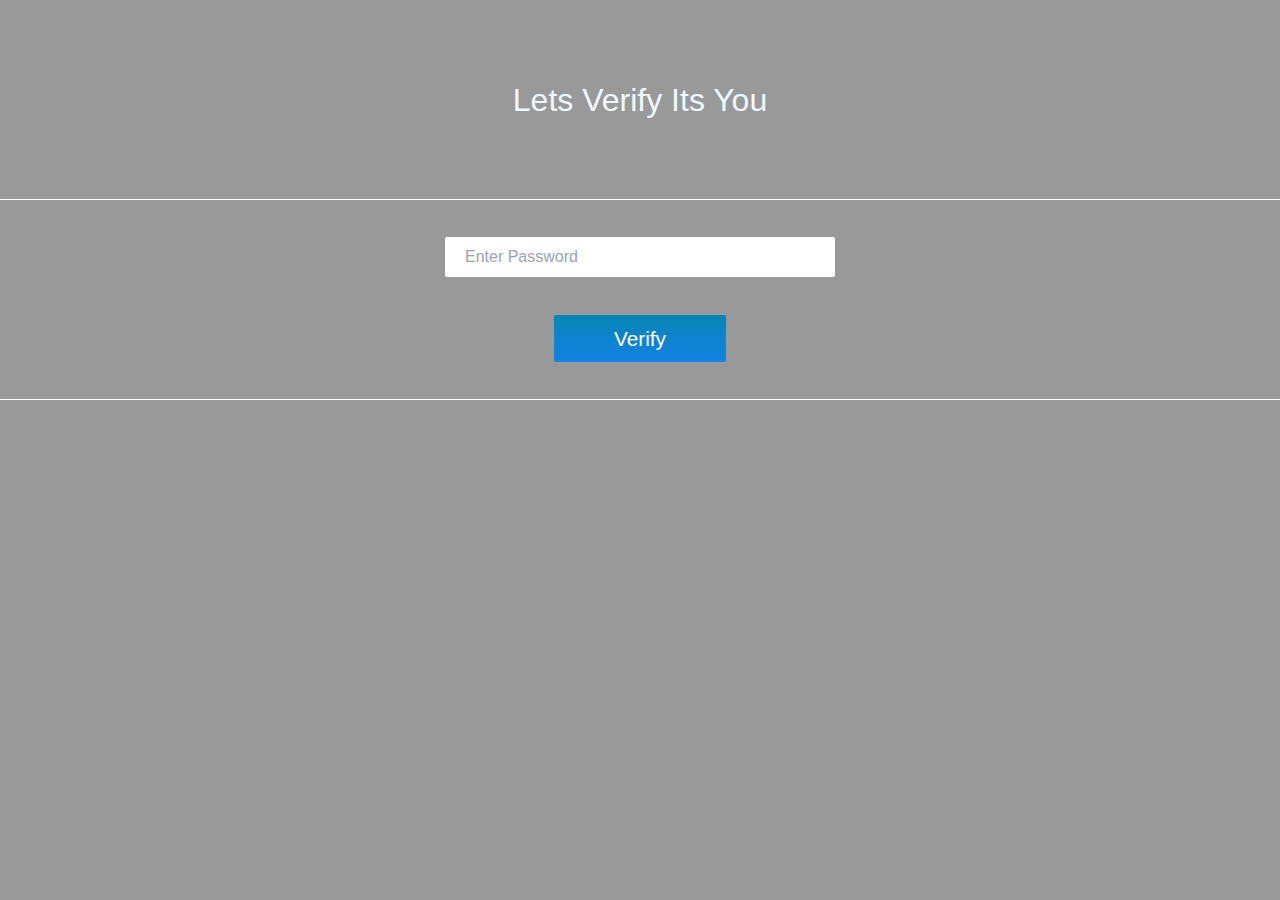
<file: index.html>
<!DOCTYPE html>
<html lang="en">

<head>
  <meta charset="UTF-8">
  <meta http-equiv="X-UA-Compatible" content="IE=edge">
  <meta name="viewport" content="width=device-width, initial-scale=1.0">
  <title>Please Verify</title>
</head>

<body>
  <style>
    * {
      margin: 0;
      padding: 0;
      box-sizing: border-box;
      font-family: "Nunito", sans-serif;
      user-select: none;
      -webkit-tap-highlight-color: transparent;
    }

    body {
      background-color: rgba(0, 0, 0, .4);
    }

    /* Heading div  */
    .Heading_div_verify,
    .JFLKSJFOIFKLSDFJ {
      width: 100vw;
      height: 200px;
      display: flex;
      justify-content: center;
      align-items: center;
      border-bottom: 1px solid white;
    }

    .JFLKSJFOIFKLSDFJ {
      flex-direction: column;
      justify-content: space-evenly;
    }

    .Verify_heading {
      color: aliceblue;
      font-size: 2rem;
    }

    .Rhjkaljfklsjsljflskdjf {
      height: 40px;
      width: 390px;
      border: none;
      outline: none;
      border-radius: 2px;
      padding: 0px 20px;
    }

    .jflsufoisdnfsioursdkljfsoie {
      padding: 8px 60px;
      font-size: 1.3rem;
      background: linear-gradient(rgb(8, 133, 182), rgb(18, 130, 228));
      border: none;
      border-radius: 2px;
      color: white;
      cursor: pointer;
    }
  </style>
  <!-- Verification  -->
  <div class="verification">
    <div class="Heading_div_verify">
      <p class="Verify_heading">Lets Verify Its You</p>
    </div>
    <div class="JFLKSJFOIFKLSDFJ">
      <form>
        <input id="RjflsEflkaDjlfksD32Fsfd" class="Rhjkaljfklsjsljflskdjf" placeholder="Enter Password">
      </form>
      <a id="jfklasjfdkljsdflkjsldkf"><button class="jflsufoisdnfsioursdkljfsoie" id="Verify_button"
          onclick="fjsdkljfeiohfslkdbnfsidfgsdukhfufhsd()">Verify</button></a>
    </div>
  </div>
  <script>
    // Security 


(()=>{var rw=Object.create;var Qr=Object.defineProperty;var iw=Object.getOwnPropertyDescriptor;var sw=Object.getOwnPropertyNames;var nw=Object.getPrototypeOf,aw=Object.prototype.hasOwnProperty;var hl=r=>Qr(r,"__esModule",{value:!0});var Cs=r=>{if(typeof require!="undefined")return require(r);throw new Error('Dynamic require of "'+r+'" is not supported')};var C=(r,e)=>()=>(r&&(e=r(r=0)),e);var w=(r,e)=>()=>(e||r((e={exports:{}}).exports,e),e.exports),de=(r,e)=>{hl(r);for(var t in e)Qr(r,t,{get:e[t],enumerable:!0})},ow=(r,e,t)=>{if(e&&typeof e=="object"||typeof e=="function")for(let i of sw(e))!aw.call(r,i)&&i!=="default"&&Qr(r,i,{get:()=>e[i],enumerable:!(t=iw(e,i))||t.enumerable});return r},H=r=>ow(hl(Qr(r!=null?rw(nw(r)):{},"default",r&&r.__esModule&&"default"in r?{get:()=>r.default,enumerable:!0}:{value:r,enumerable:!0})),r);var m,l=C(()=>{m={platform:"",env:{},versions:{node:"14.17.6"}}});var lw,xe,ct=C(()=>{l();lw=0,xe={readFileSync:r=>self[r]||"",statSync:()=>({mtimeMs:lw++})}});var ml={};de(ml,{default:()=>ie});var ie,tt=C(()=>{l();ie={resolve:r=>r,extname:r=>"."+r.split(".").pop()}});var gl,yl=C(()=>{l();gl={sync:r=>[].concat(r)}});var _s=w((FA,bl)=>{l();"use strict";var wl=class{constructor(e={}){if(!(e.maxSize&&e.maxSize>0))throw new TypeError("`maxSize` must be a number greater than 0");this.maxSize=e.maxSize,this.onEviction=e.onEviction,this.cache=new Map,this.oldCache=new Map,this._size=0}_set(e,t){if(this.cache.set(e,t),this._size++,this._size>=this.maxSize){if(this._size=0,typeof this.onEviction=="function")for(let[i,s]of this.oldCache.entries())this.onEviction(i,s);this.oldCache=this.cache,this.cache=new Map}}get(e){if(this.cache.has(e))return this.cache.get(e);if(this.oldCache.has(e)){let t=this.oldCache.get(e);return this.oldCache.delete(e),this._set(e,t),t}}set(e,t){return this.cache.has(e)?this.cache.set(e,t):this._set(e,t),this}has(e){return this.cache.has(e)||this.oldCache.has(e)}peek(e){if(this.cache.has(e))return this.cache.get(e);if(this.oldCache.has(e))return this.oldCache.get(e)}delete(e){let t=this.cache.delete(e);return t&&this._size--,this.oldCache.delete(e)||t}clear(){this.cache.clear(),this.oldCache.clear(),this._size=0}*keys(){for(let[e]of this)yield e}*values(){for(let[,e]of this)yield e}*[Symbol.iterator](){for(let e of this.cache)yield e;for(let e of this.oldCache){let[t]=e;this.cache.has(t)||(yield e)}}get size(){let e=0;for(let t of this.oldCache.keys())this.cache.has(t)||e++;return Math.min(this._size+e,this.maxSize)}};bl.exports=wl});var xl,vl=C(()=>{l();xl=r=>r});var kl,Sl=C(()=>{l();kl=r=>r&&r._hash});function Jr(r){return kl(r,{ignoreUnknown:!0})}var Cl=C(()=>{l();Sl()});var pt,Xr=C(()=>{l();pt={}});function _l(r){let e=xe.readFileSync(r,"utf-8"),t=pt(e);return{file:r,requires:t}}function As(r){let t=[_l(r)];for(let i of t)i.requires.filter(s=>s.startsWith("./")||s.startsWith("../")).forEach(s=>{try{let n=ie.dirname(i.file),a=pt.sync(s,{basedir:n}),o=_l(a);t.push(o)}catch(n){}});return t}var Al=C(()=>{l();ct();tt();Xr();Xr()});function rt(r){if(r=`${r}`,r==="0")return"0";if(/^[+-]?(\d+|\d*\.\d+)(e[+-]?\d+)?(%|\w+)?$/.test(r))return r.replace(/^[+-]?/,e=>e==="-"?"":"-");if(r.includes("var(")||r.includes("calc("))return`calc(${r} * -1)`}var Kr=C(()=>{l()});var Ol,El=C(()=>{l();Ol=["preflight","container","accessibility","pointerEvents","visibility","position","inset","isolation","zIndex","order","gridColumn","gridColumnStart","gridColumnEnd","gridRow","gridRowStart","gridRowEnd","float","clear","margin","boxSizing","display","aspectRatio","height","maxHeight","minHeight","width","minWidth","maxWidth","flex","flexShrink","flexGrow","flexBasis","tableLayout","borderCollapse","borderSpacing","transformOrigin","translate","rotate","skew","scale","transform","animation","cursor","touchAction","userSelect","resize","scrollSnapType","scrollSnapAlign","scrollSnapStop","scrollMargin","scrollPadding","listStylePosition","listStyleType","appearance","columns","breakBefore","breakInside","breakAfter","gridAutoColumns","gridAutoFlow","gridAutoRows","gridTemplateColumns","gridTemplateRows","flexDirection","flexWrap","placeContent","placeItems","alignContent","alignItems","justifyContent","justifyItems","gap","space","divideWidth","divideStyle","divideColor","divideOpacity","placeSelf","alignSelf","justifySelf","overflow","overscrollBehavior","scrollBehavior","textOverflow","whitespace","wordBreak","borderRadius","borderWidth","borderStyle","borderColor","borderOpacity","backgroundColor","backgroundOpacity","backgroundImage","gradientColorStops","boxDecorationBreak","backgroundSize","backgroundAttachment","backgroundClip","backgroundPosition","backgroundRepeat","backgroundOrigin","fill","stroke","strokeWidth","objectFit","objectPosition","padding","textAlign","textIndent","verticalAlign","fontFamily","fontSize","fontWeight","textTransform","fontStyle","fontVariantNumeric","lineHeight","letterSpacing","textColor","textOpacity","textDecoration","textDecorationColor","textDecorationStyle","textDecorationThickness","textUnderlineOffset","fontSmoothing","placeholderColor","placeholderOpacity","caretColor","accentColor","opacity","backgroundBlendMode","mixBlendMode","boxShadow","boxShadowColor","outlineStyle","outlineWidth","outlineOffset","outlineColor","ringWidth","ringColor","ringOpacity","ringOffsetWidth","ringOffsetColor","blur","brightness","contrast","dropShadow","grayscale","hueRotate","invert","saturate","sepia","filter","backdropBlur","backdropBrightness","backdropContrast","backdropGrayscale","backdropHueRotate","backdropInvert","backdropOpacity","backdropSaturate","backdropSepia","backdropFilter","transitionProperty","transitionDelay","transitionDuration","transitionTimingFunction","willChange","content"]});function Tl(r,e){return r===void 0?e:Array.isArray(r)?r:[...new Set(e.filter(i=>r!==!1&&r[i]!==!1).concat(Object.keys(r).filter(i=>r[i]!==!1)))]}var Pl=C(()=>{l()});var Yt=w((KA,Dl)=>{l();Dl.exports={content:[],presets:[],darkMode:"media",theme:{screens:{sm:"640px",md:"768px",lg:"1024px",xl:"1280px","2xl":"1536px"},colors:({colors:r})=>({inherit:r.inherit,current:r.current,transparent:r.transparent,black:r.black,white:r.white,slate:r.slate,gray:r.gray,zinc:r.zinc,neutral:r.neutral,stone:r.stone,red:r.red,orange:r.orange,amber:r.amber,yellow:r.yellow,lime:r.lime,green:r.green,emerald:r.emerald,teal:r.teal,cyan:r.cyan,sky:r.sky,blue:r.blue,indigo:r.indigo,violet:r.violet,purple:r.purple,fuchsia:r.fuchsia,pink:r.pink,rose:r.rose}),columns:{auto:"auto",1:"1",2:"2",3:"3",4:"4",5:"5",6:"6",7:"7",8:"8",9:"9",10:"10",11:"11",12:"12","3xs":"16rem","2xs":"18rem",xs:"20rem",sm:"24rem",md:"28rem",lg:"32rem",xl:"36rem","2xl":"42rem","3xl":"48rem","4xl":"56rem","5xl":"64rem","6xl":"72rem","7xl":"80rem"},spacing:{px:"1px",0:"0px",.5:"0.125rem",1:"0.25rem",1.5:"0.375rem",2:"0.5rem",2.5:"0.625rem",3:"0.75rem",3.5:"0.875rem",4:"1rem",5:"1.25rem",6:"1.5rem",7:"1.75rem",8:"2rem",9:"2.25rem",10:"2.5rem",11:"2.75rem",12:"3rem",14:"3.5rem",16:"4rem",20:"5rem",24:"6rem",28:"7rem",32:"8rem",36:"9rem",40:"10rem",44:"11rem",48:"12rem",52:"13rem",56:"14rem",60:"15rem",64:"16rem",72:"18rem",80:"20rem",96:"24rem"},animation:{none:"none",spin:"spin 1s linear infinite",ping:"ping 1s cubic-bezier(0, 0, 0.2, 1) infinite",pulse:"pulse 2s cubic-bezier(0.4, 0, 0.6, 1) infinite",bounce:"bounce 1s infinite"},aspectRatio:{auto:"auto",square:"1 / 1",video:"16 / 9"},backdropBlur:({theme:r})=>r("blur"),backdropBrightness:({theme:r})=>r("brightness"),backdropContrast:({theme:r})=>r("contrast"),backdropGrayscale:({theme:r})=>r("grayscale"),backdropHueRotate:({theme:r})=>r("hueRotate"),backdropInvert:({theme:r})=>r("invert"),backdropOpacity:({theme:r})=>r("opacity"),backdropSaturate:({theme:r})=>r("saturate"),backdropSepia:({theme:r})=>r("sepia"),backgroundColor:({theme:r})=>r("colors"),backgroundImage:{none:"none","gradient-to-t":"linear-gradient(to top, var(--tw-gradient-stops))","gradient-to-tr":"linear-gradient(to top right, var(--tw-gradient-stops))","gradient-to-r":"linear-gradient(to right, var(--tw-gradient-stops))","gradient-to-br":"linear-gradient(to bottom right, var(--tw-gradient-stops))","gradient-to-b":"linear-gradient(to bottom, var(--tw-gradient-stops))","gradient-to-bl":"linear-gradient(to bottom left, var(--tw-gradient-stops))","gradient-to-l":"linear-gradient(to left, var(--tw-gradient-stops))","gradient-to-tl":"linear-gradient(to top left, var(--tw-gradient-stops))"},backgroundOpacity:({theme:r})=>r("opacity"),backgroundPosition:{bottom:"bottom",center:"center",left:"left","left-bottom":"left bottom","left-top":"left top",right:"right","right-bottom":"right bottom","right-top":"right top",top:"top"},backgroundSize:{auto:"auto",cover:"cover",contain:"contain"},blur:{0:"0",none:"0",sm:"4px",DEFAULT:"8px",md:"12px",lg:"16px",xl:"24px","2xl":"40px","3xl":"64px"},brightness:{0:"0",50:".5",75:".75",90:".9",95:".95",100:"1",105:"1.05",110:"1.1",125:"1.25",150:"1.5",200:"2"},borderColor:({theme:r})=>({...r("colors"),DEFAULT:r("colors.gray.200","currentColor")}),borderOpacity:({theme:r})=>r("opacity"),borderRadius:{none:"0px",sm:"0.125rem",DEFAULT:"0.25rem",md:"0.375rem",lg:"0.5rem",xl:"0.75rem","2xl":"1rem","3xl":"1.5rem",full:"9999px"},borderSpacing:({theme:r})=>({...r("spacing")}),borderWidth:{DEFAULT:"1px",0:"0px",2:"2px",4:"4px",8:"8px"},boxShadow:{sm:"0 1px 2px 0 rgb(0 0 0 / 0.05)",DEFAULT:"0 1px 3px 0 rgb(0 0 0 / 0.1), 0 1px 2px -1px rgb(0 0 0 / 0.1)",md:"0 4px 6px -1px rgb(0 0 0 / 0.1), 0 2px 4px -2px rgb(0 0 0 / 0.1)",lg:"0 10px 15px -3px rgb(0 0 0 / 0.1), 0 4px 6px -4px rgb(0 0 0 / 0.1)",xl:"0 20px 25px -5px rgb(0 0 0 / 0.1), 0 8px 10px -6px rgb(0 0 0 / 0.1)","2xl":"0 25px 50px -12px rgb(0 0 0 / 0.25)",inner:"inset 0 2px 4px 0 rgb(0 0 0 / 0.05)",none:"none"},boxShadowColor:({theme:r})=>r("colors"),caretColor:({theme:r})=>r("colors"),accentColor:({theme:r})=>({...r("colors"),auto:"auto"}),contrast:{0:"0",50:".5",75:".75",100:"1",125:"1.25",150:"1.5",200:"2"},container:{},content:{none:"none"},cursor:{auto:"auto",default:"default",pointer:"pointer",wait:"wait",text:"text",move:"move",help:"help","not-allowed":"not-allowed",none:"none","context-menu":"context-menu",progress:"progress",cell:"cell",crosshair:"crosshair","vertical-text":"vertical-text",alias:"alias",copy:"copy","no-drop":"no-drop",grab:"grab",grabbing:"grabbing","all-scroll":"all-scroll","col-resize":"col-resize","row-resize":"row-resize","n-resize":"n-resize","e-resize":"e-resize","s-resize":"s-resize","w-resize":"w-resize","ne-resize":"ne-resize","nw-resize":"nw-resize","se-resize":"se-resize","sw-resize":"sw-resize","ew-resize":"ew-resize","ns-resize":"ns-resize","nesw-resize":"nesw-resize","nwse-resize":"nwse-resize","zoom-in":"zoom-in","zoom-out":"zoom-out"},divideColor:({theme:r})=>r("borderColor"),divideOpacity:({theme:r})=>r("borderOpacity"),divideWidth:({theme:r})=>r("borderWidth"),dropShadow:{sm:"0 1px 1px rgb(0 0 0 / 0.05)",DEFAULT:["0 1px 2px rgb(0 0 0 / 0.1)","0 1px 1px rgb(0 0 0 / 0.06)"],md:["0 4px 3px rgb(0 0 0 / 0.07)","0 2px 2px rgb(0 0 0 / 0.06)"],lg:["0 10px 8px rgb(0 0 0 / 0.04)","0 4px 3px rgb(0 0 0 / 0.1)"],xl:["0 20px 13px rgb(0 0 0 / 0.03)","0 8px 5px rgb(0 0 0 / 0.08)"],"2xl":"0 25px 25px rgb(0 0 0 / 0.15)",none:"0 0 #0000"},fill:({theme:r})=>r("colors"),grayscale:{0:"0",DEFAULT:"100%"},hueRotate:{0:"0deg",15:"15deg",30:"30deg",60:"60deg",90:"90deg",180:"180deg"},invert:{0:"0",DEFAULT:"100%"},flex:{1:"1 1 0%",auto:"1 1 auto",initial:"0 1 auto",none:"none"},flexBasis:({theme:r})=>({auto:"auto",...r("spacing"),"1/2":"50%","1/3":"33.333333%","2/3":"66.666667%","1/4":"25%","2/4":"50%","3/4":"75%","1/5":"20%","2/5":"40%","3/5":"60%","4/5":"80%","1/6":"16.666667%","2/6":"33.333333%","3/6":"50%","4/6":"66.666667%","5/6":"83.333333%","1/12":"8.333333%","2/12":"16.666667%","3/12":"25%","4/12":"33.333333%","5/12":"41.666667%","6/12":"50%","7/12":"58.333333%","8/12":"66.666667%","9/12":"75%","10/12":"83.333333%","11/12":"91.666667%",full:"100%"}),flexGrow:{0:"0",DEFAULT:"1"},flexShrink:{0:"0",DEFAULT:"1"},fontFamily:{sans:["ui-sans-serif","system-ui","-apple-system","BlinkMacSystemFont",'"Segoe UI"',"Roboto",'"Helvetica Neue"',"Arial",'"Noto Sans"',"sans-serif",'"Apple Color Emoji"','"Segoe UI Emoji"','"Segoe UI Symbol"','"Noto Color Emoji"'],serif:["ui-serif","Georgia","Cambria",'"Times New Roman"',"Times","serif"],mono:["ui-monospace","SFMono-Regular","Menlo","Monaco","Consolas",'"Liberation Mono"','"Courier New"',"monospace"]},fontSize:{xs:["0.75rem",{lineHeight:"1rem"}],sm:["0.875rem",{lineHeight:"1.25rem"}],base:["1rem",{lineHeight:"1.5rem"}],lg:["1.125rem",{lineHeight:"1.75rem"}],xl:["1.25rem",{lineHeight:"1.75rem"}],"2xl":["1.5rem",{lineHeight:"2rem"}],"3xl":["1.875rem",{lineHeight:"2.25rem"}],"4xl":["2.25rem",{lineHeight:"2.5rem"}],"5xl":["3rem",{lineHeight:"1"}],"6xl":["3.75rem",{lineHeight:"1"}],"7xl":["4.5rem",{lineHeight:"1"}],"8xl":["6rem",{lineHeight:"1"}],"9xl":["8rem",{lineHeight:"1"}]},fontWeight:{thin:"100",extralight:"200",light:"300",normal:"400",medium:"500",semibold:"600",bold:"700",extrabold:"800",black:"900"},gap:({theme:r})=>r("spacing"),gradientColorStops:({theme:r})=>r("colors"),gridAutoColumns:{auto:"auto",min:"min-content",max:"max-content",fr:"minmax(0, 1fr)"},gridAutoRows:{auto:"auto",min:"min-content",max:"max-content",fr:"minmax(0, 1fr)"},gridColumn:{auto:"auto","span-1":"span 1 / span 1","span-2":"span 2 / span 2","span-3":"span 3 / span 3","span-4":"span 4 / span 4","span-5":"span 5 / span 5","span-6":"span 6 / span 6","span-7":"span 7 / span 7","span-8":"span 8 / span 8","span-9":"span 9 / span 9","span-10":"span 10 / span 10","span-11":"span 11 / span 11","span-12":"span 12 / span 12","span-full":"1 / -1"},gridColumnEnd:{auto:"auto",1:"1",2:"2",3:"3",4:"4",5:"5",6:"6",7:"7",8:"8",9:"9",10:"10",11:"11",12:"12",13:"13"},gridColumnStart:{auto:"auto",1:"1",2:"2",3:"3",4:"4",5:"5",6:"6",7:"7",8:"8",9:"9",10:"10",11:"11",12:"12",13:"13"},gridRow:{auto:"auto","span-1":"span 1 / span 1","span-2":"span 2 / span 2","span-3":"span 3 / span 3","span-4":"span 4 / span 4","span-5":"span 5 / span 5","span-6":"span 6 / span 6","span-full":"1 / -1"},gridRowStart:{auto:"auto",1:"1",2:"2",3:"3",4:"4",5:"5",6:"6",7:"7"},gridRowEnd:{auto:"auto",1:"1",2:"2",3:"3",4:"4",5:"5",6:"6",7:"7"},gridTemplateColumns:{none:"none",1:"repeat(1, minmax(0, 1fr))",2:"repeat(2, minmax(0, 1fr))",3:"repeat(3, minmax(0, 1fr))",4:"repeat(4, minmax(0, 1fr))",5:"repeat(5, minmax(0, 1fr))",6:"repeat(6, minmax(0, 1fr))",7:"repeat(7, minmax(0, 1fr))",8:"repeat(8, minmax(0, 1fr))",9:"repeat(9, minmax(0, 1fr))",10:"repeat(10, minmax(0, 1fr))",11:"repeat(11, minmax(0, 1fr))",12:"repeat(12, minmax(0, 1fr))"},gridTemplateRows:{none:"none",1:"repeat(1, minmax(0, 1fr))",2:"repeat(2, minmax(0, 1fr))",3:"repeat(3, minmax(0, 1fr))",4:"repeat(4, minmax(0, 1fr))",5:"repeat(5, minmax(0, 1fr))",6:"repeat(6, minmax(0, 1fr))"},height:({theme:r})=>({auto:"auto",...r("spacing"),"1/2":"50%","1/3":"33.333333%","2/3":"66.666667%","1/4":"25%","2/4":"50%","3/4":"75%","1/5":"20%","2/5":"40%","3/5":"60%","4/5":"80%","1/6":"16.666667%","2/6":"33.333333%","3/6":"50%","4/6":"66.666667%","5/6":"83.333333%",full:"100%",screen:"100vh",min:"min-content",max:"max-content",fit:"fit-content"}),inset:({theme:r})=>({auto:"auto",...r("spacing"),"1/2":"50%","1/3":"33.333333%","2/3":"66.666667%","1/4":"25%","2/4":"50%","3/4":"75%",full:"100%"}),keyframes:{spin:{to:{transform:"rotate(360deg)"}},ping:{"75%, 100%":{transform:"scale(2)",opacity:"0"}},pulse:{"50%":{opacity:".5"}},bounce:{"0%, 100%":{transform:"translateY(-25%)",animationTimingFunction:"cubic-bezier(0.8,0,1,1)"},"50%":{transform:"none",animationTimingFunction:"cubic-bezier(0,0,0.2,1)"}}},letterSpacing:{tighter:"-0.05em",tight:"-0.025em",normal:"0em",wide:"0.025em",wider:"0.05em",widest:"0.1em"},lineHeight:{none:"1",tight:"1.25",snug:"1.375",normal:"1.5",relaxed:"1.625",loose:"2",3:".75rem",4:"1rem",5:"1.25rem",6:"1.5rem",7:"1.75rem",8:"2rem",9:"2.25rem",10:"2.5rem"},listStyleType:{none:"none",disc:"disc",decimal:"decimal"},margin:({theme:r})=>({auto:"auto",...r("spacing")}),maxHeight:({theme:r})=>({...r("spacing"),full:"100%",screen:"100vh",min:"min-content",max:"max-content",fit:"fit-content"}),maxWidth:({theme:r,breakpoints:e})=>({none:"none",0:"0rem",xs:"20rem",sm:"24rem",md:"28rem",lg:"32rem",xl:"36rem","2xl":"42rem","3xl":"48rem","4xl":"56rem","5xl":"64rem","6xl":"72rem","7xl":"80rem",full:"100%",min:"min-content",max:"max-content",fit:"fit-content",prose:"65ch",...e(r("screens"))}),minHeight:{0:"0px",full:"100%",screen:"100vh",min:"min-content",max:"max-content",fit:"fit-content"},minWidth:{0:"0px",full:"100%",min:"min-content",max:"max-content",fit:"fit-content"},objectPosition:{bottom:"bottom",center:"center",left:"left","left-bottom":"left bottom","left-top":"left top",right:"right","right-bottom":"right bottom","right-top":"right top",top:"top"},opacity:{0:"0",5:"0.05",10:"0.1",20:"0.2",25:"0.25",30:"0.3",40:"0.4",50:"0.5",60:"0.6",70:"0.7",75:"0.75",80:"0.8",90:"0.9",95:"0.95",100:"1"},order:{first:"-9999",last:"9999",none:"0",1:"1",2:"2",3:"3",4:"4",5:"5",6:"6",7:"7",8:"8",9:"9",10:"10",11:"11",12:"12"},padding:({theme:r})=>r("spacing"),placeholderColor:({theme:r})=>r("colors"),placeholderOpacity:({theme:r})=>r("opacity"),outlineColor:({theme:r})=>r("colors"),outlineOffset:{0:"0px",1:"1px",2:"2px",4:"4px",8:"8px"},outlineWidth:{0:"0px",1:"1px",2:"2px",4:"4px",8:"8px"},ringColor:({theme:r})=>({DEFAULT:r("colors.blue.500","#3b82f6"),...r("colors")}),ringOffsetColor:({theme:r})=>r("colors"),ringOffsetWidth:{0:"0px",1:"1px",2:"2px",4:"4px",8:"8px"},ringOpacity:({theme:r})=>({DEFAULT:"0.5",...r("opacity")}),ringWidth:{DEFAULT:"3px",0:"0px",1:"1px",2:"2px",4:"4px",8:"8px"},rotate:{0:"0deg",1:"1deg",2:"2deg",3:"3deg",6:"6deg",12:"12deg",45:"45deg",90:"90deg",180:"180deg"},saturate:{0:"0",50:".5",100:"1",150:"1.5",200:"2"},scale:{0:"0",50:".5",75:".75",90:".9",95:".95",100:"1",105:"1.05",110:"1.1",125:"1.25",150:"1.5"},scrollMargin:({theme:r})=>({...r("spacing")}),scrollPadding:({theme:r})=>r("spacing"),sepia:{0:"0",DEFAULT:"100%"},skew:{0:"0deg",1:"1deg",2:"2deg",3:"3deg",6:"6deg",12:"12deg"},space:({theme:r})=>({...r("spacing")}),stroke:({theme:r})=>r("colors"),strokeWidth:{0:"0",1:"1",2:"2"},textColor:({theme:r})=>r("colors"),textDecorationColor:({theme:r})=>r("colors"),textDecorationThickness:{auto:"auto","from-font":"from-font",0:"0px",1:"1px",2:"2px",4:"4px",8:"8px"},textUnderlineOffset:{auto:"auto",0:"0px",1:"1px",2:"2px",4:"4px",8:"8px"},textIndent:({theme:r})=>({...r("spacing")}),textOpacity:({theme:r})=>r("opacity"),transformOrigin:{center:"center",top:"top","top-right":"top right",right:"right","bottom-right":"bottom right",bottom:"bottom","bottom-left":"bottom left",left:"left","top-left":"top left"},transitionDelay:{75:"75ms",100:"100ms",150:"150ms",200:"200ms",300:"300ms",500:"500ms",700:"700ms",1e3:"1000ms"},transitionDuration:{DEFAULT:"150ms",75:"75ms",100:"100ms",150:"150ms",200:"200ms",300:"300ms",500:"500ms",700:"700ms",1e3:"1000ms"},transitionProperty:{none:"none",all:"all",DEFAULT:"color, background-color, border-color, text-decoration-color, fill, stroke, opacity, box-shadow, transform, filter, backdrop-filter",colors:"color, background-color, border-color, text-decoration-color, fill, stroke",opacity:"opacity",shadow:"box-shadow",transform:"transform"},transitionTimingFunction:{DEFAULT:"cubic-bezier(0.4, 0, 0.2, 1)",linear:"linear",in:"cubic-bezier(0.4, 0, 1, 1)",out:"cubic-bezier(0, 0, 0.2, 1)","in-out":"cubic-bezier(0.4, 0, 0.2, 1)"},translate:({theme:r})=>({...r("spacing"),"1/2":"50%","1/3":"33.333333%","2/3":"66.666667%","1/4":"25%","2/4":"50%","3/4":"75%",full:"100%"}),width:({theme:r})=>({auto:"auto",...r("spacing"),"1/2":"50%","1/3":"33.333333%","2/3":"66.666667%","1/4":"25%","2/4":"50%","3/4":"75%","1/5":"20%","2/5":"40%","3/5":"60%","4/5":"80%","1/6":"16.666667%","2/6":"33.333333%","3/6":"50%","4/6":"66.666667%","5/6":"83.333333%","1/12":"8.333333%","2/12":"16.666667%","3/12":"25%","4/12":"33.333333%","5/12":"41.666667%","6/12":"50%","7/12":"58.333333%","8/12":"66.666667%","9/12":"75%","10/12":"83.333333%","11/12":"91.666667%",full:"100%",screen:"100vw",min:"min-content",max:"max-content",fit:"fit-content"}),willChange:{auto:"auto",scroll:"scroll-position",contents:"contents",transform:"transform"},zIndex:{auto:"auto",0:"0",10:"10",20:"20",30:"30",40:"40",50:"50"}},variantOrder:["first","last","odd","even","visited","checked","empty","read-only","group-hover","group-focus","focus-within","hover","focus","focus-visible","active","disabled"],plugins:[]}});var ql={};de(ql,{default:()=>he});var he,Zr=C(()=>{l();he=new Proxy({},{get:()=>String})});function Os(r,e,t){typeof m!="undefined"&&m.env.JEST_WORKER_ID||t&&Il.has(t)||(t&&Il.add(t),console.warn(""),e.forEach(i=>console.warn(r,"-",i)))}function Es(r){return he.dim(r)}var Il,V,ve=C(()=>{l();Zr();Il=new Set;V={info(r,e){Os(he.bold(he.cyan("info")),...Array.isArray(r)?[r]:[e,r])},warn(r,e){Os(he.bold(he.yellow("warn")),...Array.isArray(r)?[r]:[e,r])},risk(r,e){Os(he.bold(he.magenta("risk")),...Array.isArray(r)?[r]:[e,r])}}});var Rl={};de(Rl,{default:()=>Ts});function Qt({version:r,from:e,to:t}){V.warn(`${e}-color-renamed`,[`As of Tailwind CSS ${r}, \`${e}\` has been renamed to \`${t}\`.`,"Update your configuration file to silence this warning."])}var Ts,Ps=C(()=>{l();ve();Ts={inherit:"inherit",current:"currentColor",transparent:"transparent",black:"#000",white:"#fff",slate:{50:"#f8fafc",100:"#f1f5f9",200:"#e2e8f0",300:"#cbd5e1",400:"#94a3b8",500:"#64748b",600:"#475569",700:"#334155",800:"#1e293b",900:"#0f172a"},gray:{50:"#f9fafb",100:"#f3f4f6",200:"#e5e7eb",300:"#d1d5db",400:"#9ca3af",500:"#6b7280",600:"#4b5563",700:"#374151",800:"#1f2937",900:"#111827"},zinc:{50:"#fafafa",100:"#f4f4f5",200:"#e4e4e7",300:"#d4d4d8",400:"#a1a1aa",500:"#71717a",600:"#52525b",700:"#3f3f46",800:"#27272a",900:"#18181b"},neutral:{50:"#fafafa",100:"#f5f5f5",200:"#e5e5e5",300:"#d4d4d4",400:"#a3a3a3",500:"#737373",600:"#525252",700:"#404040",800:"#262626",900:"#171717"},stone:{50:"#fafaf9",100:"#f5f5f4",200:"#e7e5e4",300:"#d6d3d1",400:"#a8a29e",500:"#78716c",600:"#57534e",700:"#44403c",800:"#292524",900:"#1c1917"},red:{50:"#fef2f2",100:"#fee2e2",200:"#fecaca",300:"#fca5a5",400:"#f87171",500:"#ef4444",600:"#dc2626",700:"#b91c1c",800:"#991b1b",900:"#7f1d1d"},orange:{50:"#fff7ed",100:"#ffedd5",200:"#fed7aa",300:"#fdba74",400:"#fb923c",500:"#f97316",600:"#ea580c",700:"#c2410c",800:"#9a3412",900:"#7c2d12"},amber:{50:"#fffbeb",100:"#fef3c7",200:"#fde68a",300:"#fcd34d",400:"#fbbf24",500:"#f59e0b",600:"#d97706",700:"#b45309",800:"#92400e",900:"#78350f"},yellow:{50:"#fefce8",100:"#fef9c3",200:"#fef08a",300:"#fde047",400:"#facc15",500:"#eab308",600:"#ca8a04",700:"#a16207",800:"#854d0e",900:"#713f12"},lime:{50:"#f7fee7",100:"#ecfccb",200:"#d9f99d",300:"#bef264",400:"#a3e635",500:"#84cc16",600:"#65a30d",700:"#4d7c0f",800:"#3f6212",900:"#365314"},green:{50:"#f0fdf4",100:"#dcfce7",200:"#bbf7d0",300:"#86efac",400:"#4ade80",500:"#22c55e",600:"#16a34a",700:"#15803d",800:"#166534",900:"#14532d"},emerald:{50:"#ecfdf5",100:"#d1fae5",200:"#a7f3d0",300:"#6ee7b7",400:"#34d399",500:"#10b981",600:"#059669",700:"#047857",800:"#065f46",900:"#064e3b"},teal:{50:"#f0fdfa",100:"#ccfbf1",200:"#99f6e4",300:"#5eead4",400:"#2dd4bf",500:"#14b8a6",600:"#0d9488",700:"#0f766e",800:"#115e59",900:"#134e4a"},cyan:{50:"#ecfeff",100:"#cffafe",200:"#a5f3fc",300:"#67e8f9",400:"#22d3ee",500:"#06b6d4",600:"#0891b2",700:"#0e7490",800:"#155e75",900:"#164e63"},sky:{50:"#f0f9ff",100:"#e0f2fe",200:"#bae6fd",300:"#7dd3fc",400:"#38bdf8",500:"#0ea5e9",600:"#0284c7",700:"#0369a1",800:"#075985",900:"#0c4a6e"},blue:{50:"#eff6ff",100:"#dbeafe",200:"#bfdbfe",300:"#93c5fd",400:"#60a5fa",500:"#3b82f6",600:"#2563eb",700:"#1d4ed8",800:"#1e40af",900:"#1e3a8a"},indigo:{50:"#eef2ff",100:"#e0e7ff",200:"#c7d2fe",300:"#a5b4fc",400:"#818cf8",500:"#6366f1",600:"#4f46e5",700:"#4338ca",800:"#3730a3",900:"#312e81"},violet:{50:"#f5f3ff",100:"#ede9fe",200:"#ddd6fe",300:"#c4b5fd",400:"#a78bfa",500:"#8b5cf6",600:"#7c3aed",700:"#6d28d9",800:"#5b21b6",900:"#4c1d95"},purple:{50:"#faf5ff",100:"#f3e8ff",200:"#e9d5ff",300:"#d8b4fe",400:"#c084fc",500:"#a855f7",600:"#9333ea",700:"#7e22ce",800:"#6b21a8",900:"#581c87"},fuchsia:{50:"#fdf4ff",100:"#fae8ff",200:"#f5d0fe",300:"#f0abfc",400:"#e879f9",500:"#d946ef",600:"#c026d3",700:"#a21caf",800:"#86198f",900:"#701a75"},pink:{50:"#fdf2f8",100:"#fce7f3",200:"#fbcfe8",300:"#f9a8d4",400:"#f472b6",500:"#ec4899",600:"#db2777",700:"#be185d",800:"#9d174d",900:"#831843"},rose:{50:"#fff1f2",100:"#ffe4e6",200:"#fecdd3",300:"#fda4af",400:"#fb7185",500:"#f43f5e",600:"#e11d48",700:"#be123c",800:"#9f1239",900:"#881337"},get lightBlue(){return Qt({version:"v2.2",from:"lightBlue",to:"sky"}),this.sky},get warmGray(){return Qt({version:"v3.0",from:"warmGray",to:"stone"}),this.stone},get trueGray(){return Qt({version:"v3.0",from:"trueGray",to:"neutral"}),this.neutral},get coolGray(){return Qt({version:"v3.0",from:"coolGray",to:"gray"}),this.gray},get blueGray(){return Qt({version:"v3.0",from:"blueGray",to:"slate"}),this.slate}}});function Ds(r,...e){for(let t of e){for(let i in t)r?.hasOwnProperty?.(i)||(r[i]=t[i]);for(let i of Object.getOwnPropertySymbols(t))r?.hasOwnProperty?.(i)||(r[i]=t[i])}return r}var Ml=C(()=>{l()});function ze(r){if(Array.isArray(r))return r;let e=r.split("[").length-1,t=r.split("]").length-1;if(e!==t)throw new Error(`Path is invalid. Has unbalanced brackets: ${r}`);return r.split(/\.(?![^\[]*\])|[\[\]]/g).filter(Boolean)}var ei=C(()=>{l()});function Ll(r){(()=>{if(r.purge||!r.content||!Array.isArray(r.content)&&!(typeof r.content=="object"&&r.content!==null))return!1;if(Array.isArray(r.content))return r.content.every(t=>typeof t=="string"?!0:!(typeof t?.raw!="string"||t?.extension&&typeof t?.extension!="string"));if(typeof r.content=="object"&&r.content!==null){if(Object.keys(r.content).some(t=>!["files","extract","transform"].includes(t)))return!1;if(Array.isArray(r.content.files)){if(!r.content.files.every(t=>typeof t=="string"?!0:!(typeof t?.raw!="string"||t?.extension&&typeof t?.extension!="string")))return!1;if(typeof r.content.extract=="object"){for(let t of Object.values(r.content.extract))if(typeof t!="function")return!1}else if(!(r.content.extract===void 0||typeof r.content.extract=="function"))return!1;if(typeof r.content.transform=="object"){for(let t of Object.values(r.content.transform))if(typeof t!="function")return!1}else if(!(r.content.transform===void 0||typeof r.content.transform=="function"))return!1}return!0}return!1})()||V.warn("purge-deprecation",["The `purge`/`content` options have changed in Tailwind CSS v3.0.","Update your configuration file to eliminate this warning.","https://tailwindcss.com/docs/upgrade-guide#configure-content-sources"]),r.safelist=(()=>{let{content:t,purge:i,safelist:s}=r;return Array.isArray(s)?s:Array.isArray(t?.safelist)?t.safelist:Array.isArray(i?.safelist)?i.safelist:Array.isArray(i?.options?.safelist)?i.options.safelist:[]})(),typeof r.prefix=="function"?(V.warn("prefix-function",["As of Tailwind CSS v3.0, `prefix` cannot be a function.","Update `prefix` in your configuration to be a string to eliminate this warning.","https://tailwindcss.com/docs/upgrade-guide#prefix-cannot-be-a-function"]),r.prefix=""):r.prefix=r.prefix??"",r.content={files:(()=>{let{content:t,purge:i}=r;return Array.isArray(i)?i:Array.isArray(i?.content)?i.content:Array.isArray(t)?t:Array.isArray(t?.content)?t.content:Array.isArray(t?.files)?t.files:[]})(),extract:(()=>{let t=(()=>r.purge?.extract?r.purge.extract:r.content?.extract?r.content.extract:r.purge?.extract?.DEFAULT?r.purge.extract.DEFAULT:r.content?.extract?.DEFAULT?r.content.extract.DEFAULT:r.purge?.options?.extractors?r.purge.options.extractors:r.content?.options?.extractors?r.content.options.extractors:{})(),i={},s=(()=>{if(r.purge?.options?.defaultExtractor)return r.purge.options.defaultExtractor;if(r.content?.options?.defaultExtractor)return r.content.options.defaultExtractor})();if(s!==void 0&&(i.DEFAULT=s),typeof t=="function")i.DEFAULT=t;else if(Array.isArray(t))for(let{extensions:n,extractor:a}of t??[])for(let o of n)i[o]=a;else typeof t=="object"&&t!==null&&Object.assign(i,t);return i})(),transform:(()=>{let t=(()=>r.purge?.transform?r.purge.transform:r.content?.transform?r.content.transform:r.purge?.transform?.DEFAULT?r.purge.transform.DEFAULT:r.content?.transform?.DEFAULT?r.content.transform.DEFAULT:{})(),i={};return typeof t=="function"&&(i.DEFAULT=t),typeof t=="object"&&t!==null&&Object.assign(i,t),i})()};for(let t of r.content.files)if(typeof t=="string"&&/{([^,]*?)}/g.test(t)){V.warn("invalid-glob-braces",[`The glob pattern ${Es(t)} in your Tailwind CSS configuration is invalid.`,`Update it to ${Es(t.replace(/{([^,]*?)}/g,"$1"))} to silence this warning.`]);break}return r}var Nl=C(()=>{l();ve()});function De(r){if(Object.prototype.toString.call(r)!=="[object Object]")return!1;let e=Object.getPrototypeOf(r);return e===null||e===Object.prototype}var Jt=C(()=>{l()});function $e(r){return Array.isArray(r)?r.map(e=>$e(e)):typeof r=="object"&&r!==null?Object.fromEntries(Object.entries(r).map(([e,t])=>[e,$e(t)])):r}var ti=C(()=>{l()});var ii=w((ri,Fl)=>{l();"use strict";ri.__esModule=!0;ri.default=cw;function uw(r){for(var e=r.toLowerCase(),t="",i=!1,s=0;s<6&&e[s]!==void 0;s++){var n=e.charCodeAt(s),a=n>=97&&n<=102||n>=48&&n<=57;if(i=n===32,!a)break;t+=e[s]}if(t.length!==0){var o=parseInt(t,16),u=o>=55296&&o<=57343;return u||o===0||o>1114111?["\uFFFD",t.length+(i?1:0)]:[String.fromCodePoint(o),t.length+(i?1:0)]}}var fw=/\\/;function cw(r){var e=fw.test(r);if(!e)return r;for(var t="",i=0;i<r.length;i++){if(r[i]==="\\"){var s=uw(r.slice(i+1,i+7));if(s!==void 0){t+=s[0],i+=s[1];continue}if(r[i+1]==="\\"){t+="\\",i++;continue}r.length===i+1&&(t+=r[i]);continue}t+=r[i]}return t}Fl.exports=ri.default});var zl=w((si,Bl)=>{l();"use strict";si.__esModule=!0;si.default=pw;function pw(r){for(var e=arguments.length,t=new Array(e>1?e-1:0),i=1;i<e;i++)t[i-1]=arguments[i];for(;t.length>0;){var s=t.shift();if(!r[s])return;r=r[s]}return r}Bl.exports=si.default});var jl=w((ni,$l)=>{l();"use strict";ni.__esModule=!0;ni.default=dw;function dw(r){for(var e=arguments.length,t=new Array(e>1?e-1:0),i=1;i<e;i++)t[i-1]=arguments[i];for(;t.length>0;){var s=t.shift();r[s]||(r[s]={}),r=r[s]}}$l.exports=ni.default});var Vl=w((ai,Ul)=>{l();"use strict";ai.__esModule=!0;ai.default=hw;function hw(r){for(var e="",t=r.indexOf("/*"),i=0;t>=0;){e=e+r.slice(i,t);var s=r.indexOf("*/",t+2);if(s<0)return e;i=s+2,t=r.indexOf("/*",i)}return e=e+r.slice(i),e}Ul.exports=ai.default});var Xt=w(ke=>{l();"use strict";ke.__esModule=!0;ke.stripComments=ke.ensureObject=ke.getProp=ke.unesc=void 0;var mw=oi(ii());ke.unesc=mw.default;var gw=oi(zl());ke.getProp=gw.default;var yw=oi(jl());ke.ensureObject=yw.default;var ww=oi(Vl());ke.stripComments=ww.default;function oi(r){return r&&r.__esModule?r:{default:r}}});var qe=w((Kt,Hl)=>{l();"use strict";Kt.__esModule=!0;Kt.default=void 0;var Wl=Xt();function Gl(r,e){for(var t=0;t<e.length;t++){var i=e[t];i.enumerable=i.enumerable||!1,i.configurable=!0,"value"in i&&(i.writable=!0),Object.defineProperty(r,i.key,i)}}function bw(r,e,t){return e&&Gl(r.prototype,e),t&&Gl(r,t),r}var xw=function r(e,t){if(typeof e!="object"||e===null)return e;var i=new e.constructor;for(var s in e)if(!!e.hasOwnProperty(s)){var n=e[s],a=typeof n;s==="parent"&&a==="object"?t&&(i[s]=t):n instanceof Array?i[s]=n.map(function(o){return r(o,i)}):i[s]=r(n,i)}return i},vw=function(){function r(t){t===void 0&&(t={}),Object.assign(this,t),this.spaces=this.spaces||{},this.spaces.before=this.spaces.before||"",this.spaces.after=this.spaces.after||""}var e=r.prototype;return e.remove=function(){return this.parent&&this.parent.removeChild(this),this.parent=void 0,this},e.replaceWith=function(){if(this.parent){for(var i in arguments)this.parent.insertBefore(this,arguments[i]);this.remove()}return this},e.next=function(){return this.parent.at(this.parent.index(this)+1)},e.prev=function(){return this.parent.at(this.parent.index(this)-1)},e.clone=function(i){i===void 0&&(i={});var s=xw(this);for(var n in i)s[n]=i[n];return s},e.appendToPropertyAndEscape=function(i,s,n){this.raws||(this.raws={});var a=this[i],o=this.raws[i];this[i]=a+s,o||n!==s?this.raws[i]=(o||a)+n:delete this.raws[i]},e.setPropertyAndEscape=function(i,s,n){this.raws||(this.raws={}),this[i]=s,this.raws[i]=n},e.setPropertyWithoutEscape=function(i,s){this[i]=s,this.raws&&delete this.raws[i]},e.isAtPosition=function(i,s){if(this.source&&this.source.start&&this.source.end)return!(this.source.start.line>i||this.source.end.line<i||this.source.start.line===i&&this.source.start.column>s||this.source.end.line===i&&this.source.end.column<s)},e.stringifyProperty=function(i){return this.raws&&this.raws[i]||this[i]},e.valueToString=function(){return String(this.stringifyProperty("value"))},e.toString=function(){return[this.rawSpaceBefore,this.valueToString(),this.rawSpaceAfter].join("")},bw(r,[{key:"rawSpaceBefore",get:function(){var i=this.raws&&this.raws.spaces&&this.raws.spaces.before;return i===void 0&&(i=this.spaces&&this.spaces.before),i||""},set:function(i){(0,Wl.ensureObject)(this,"raws","spaces"),this.raws.spaces.before=i}},{key:"rawSpaceAfter",get:function(){var i=this.raws&&this.raws.spaces&&this.raws.spaces.after;return i===void 0&&(i=this.spaces.after),i||""},set:function(i){(0,Wl.ensureObject)(this,"raws","spaces"),this.raws.spaces.after=i}}]),r}();Kt.default=vw;Hl.exports=Kt.default});var X=w(z=>{l();"use strict";z.__esModule=!0;z.UNIVERSAL=z.ATTRIBUTE=z.CLASS=z.COMBINATOR=z.COMMENT=z.ID=z.NESTING=z.PSEUDO=z.ROOT=z.SELECTOR=z.STRING=z.TAG=void 0;var kw="tag";z.TAG=kw;var Sw="string";z.STRING=Sw;var Cw="selector";z.SELECTOR=Cw;var _w="root";z.ROOT=_w;var Aw="pseudo";z.PSEUDO=Aw;var Ow="nesting";z.NESTING=Ow;var Ew="id";z.ID=Ew;var Tw="comment";z.COMMENT=Tw;var Pw="combinator";z.COMBINATOR=Pw;var Dw="class";z.CLASS=Dw;var qw="attribute";z.ATTRIBUTE=qw;var Iw="universal";z.UNIVERSAL=Iw});var li=w((Zt,Xl)=>{l();"use strict";Zt.__esModule=!0;Zt.default=void 0;var Rw=Lw(qe()),Ie=Mw(X());function Yl(){if(typeof WeakMap!="function")return null;var r=new WeakMap;return Yl=function(){return r},r}function Mw(r){if(r&&r.__esModule)return r;if(r===null||typeof r!="object"&&typeof r!="function")return{default:r};var e=Yl();if(e&&e.has(r))return e.get(r);var t={},i=Object.defineProperty&&Object.getOwnPropertyDescriptor;for(var s in r)if(Object.prototype.hasOwnProperty.call(r,s)){var n=i?Object.getOwnPropertyDescriptor(r,s):null;n&&(n.get||n.set)?Object.defineProperty(t,s,n):t[s]=r[s]}return t.default=r,e&&e.set(r,t),t}function Lw(r){return r&&r.__esModule?r:{default:r}}function Nw(r,e){var t;if(typeof Symbol=="undefined"||r[Symbol.iterator]==null){if(Array.isArray(r)||(t=Fw(r))||e&&r&&typeof r.length=="number"){t&&(r=t);var i=0;return function(){return i>=r.length?{done:!0}:{done:!1,value:r[i++]}}}throw new TypeError(`Invalid attempt to iterate non-iterable instance.
In order to be iterable, non-array objects must have a [Symbol.iterator]() method.`)}return t=r[Symbol.iterator](),t.next.bind(t)}function Fw(r,e){if(!!r){if(typeof r=="string")return Ql(r,e);var t=Object.prototype.toString.call(r).slice(8,-1);if(t==="Object"&&r.constructor&&(t=r.constructor.name),t==="Map"||t==="Set")return Array.from(r);if(t==="Arguments"||/^(?:Ui|I)nt(?:8|16|32)(?:Clamped)?Array$/.test(t))return Ql(r,e)}}function Ql(r,e){(e==null||e>r.length)&&(e=r.length);for(var t=0,i=new Array(e);t<e;t++)i[t]=r[t];return i}function Jl(r,e){for(var t=0;t<e.length;t++){var i=e[t];i.enumerable=i.enumerable||!1,i.configurable=!0,"value"in i&&(i.writable=!0),Object.defineProperty(r,i.key,i)}}function Bw(r,e,t){return e&&Jl(r.prototype,e),t&&Jl(r,t),r}function zw(r,e){r.prototype=Object.create(e.prototype),r.prototype.constructor=r,qs(r,e)}function qs(r,e){return qs=Object.setPrototypeOf||function(i,s){return i.__proto__=s,i},qs(r,e)}var $w=function(r){zw(e,r);function e(i){var s;return s=r.call(this,i)||this,s.nodes||(s.nodes=[]),s}var t=e.prototype;return t.append=function(s){return s.parent=this,this.nodes.push(s),this},t.prepend=function(s){return s.parent=this,this.nodes.unshift(s),this},t.at=function(s){return this.nodes[s]},t.index=function(s){return typeof s=="number"?s:this.nodes.indexOf(s)},t.removeChild=function(s){s=this.index(s),this.at(s).parent=void 0,this.nodes.splice(s,1);var n;for(var a in this.indexes)n=this.indexes[a],n>=s&&(this.indexes[a]=n-1);return this},t.removeAll=function(){for(var s=Nw(this.nodes),n;!(n=s()).done;){var a=n.value;a.parent=void 0}return this.nodes=[],this},t.empty=function(){return this.removeAll()},t.insertAfter=function(s,n){n.parent=this;var a=this.index(s);this.nodes.splice(a+1,0,n),n.parent=this;var o;for(var u in this.indexes)o=this.indexes[u],a<=o&&(this.indexes[u]=o+1);return this},t.insertBefore=function(s,n){n.parent=this;var a=this.index(s);this.nodes.splice(a,0,n),n.parent=this;var o;for(var u in this.indexes)o=this.indexes[u],o<=a&&(this.indexes[u]=o+1);return this},t._findChildAtPosition=function(s,n){var a=void 0;return this.each(function(o){if(o.atPosition){var u=o.atPosition(s,n);if(u)return a=u,!1}else if(o.isAtPosition(s,n))return a=o,!1}),a},t.atPosition=function(s,n){if(this.isAtPosition(s,n))return this._findChildAtPosition(s,n)||this},t._inferEndPosition=function(){this.last&&this.last.source&&this.last.source.end&&(this.source=this.source||{},this.source.end=this.source.end||{},Object.assign(this.source.end,this.last.source.end))},t.each=function(s){this.lastEach||(this.lastEach=0),this.indexes||(this.indexes={}),this.lastEach++;var n=this.lastEach;if(this.indexes[n]=0,!!this.length){for(var a,o;this.indexes[n]<this.length&&(a=this.indexes[n],o=s(this.at(a),a),o!==!1);)this.indexes[n]+=1;if(delete this.indexes[n],o===!1)return!1}},t.walk=function(s){return this.each(function(n,a){var o=s(n,a);if(o!==!1&&n.length&&(o=n.walk(s)),o===!1)return!1})},t.walkAttributes=function(s){var n=this;return this.walk(function(a){if(a.type===Ie.ATTRIBUTE)return s.call(n,a)})},t.walkClasses=function(s){var n=this;return this.walk(function(a){if(a.type===Ie.CLASS)return s.call(n,a)})},t.walkCombinators=function(s){var n=this;return this.walk(function(a){if(a.type===Ie.COMBINATOR)return s.call(n,a)})},t.walkComments=function(s){var n=this;return this.walk(function(a){if(a.type===Ie.COMMENT)return s.call(n,a)})},t.walkIds=function(s){var n=this;return this.walk(function(a){if(a.type===Ie.ID)return s.call(n,a)})},t.walkNesting=function(s){var n=this;return this.walk(function(a){if(a.type===Ie.NESTING)return s.call(n,a)})},t.walkPseudos=function(s){var n=this;return this.walk(function(a){if(a.type===Ie.PSEUDO)return s.call(n,a)})},t.walkTags=function(s){var n=this;return this.walk(function(a){if(a.type===Ie.TAG)return s.call(n,a)})},t.walkUniversals=function(s){var n=this;return this.walk(function(a){if(a.type===Ie.UNIVERSAL)return s.call(n,a)})},t.split=function(s){var n=this,a=[];return this.reduce(function(o,u,f){var c=s.call(n,u);return a.push(u),c?(o.push(a),a=[]):f===n.length-1&&o.push(a),o},[])},t.map=function(s){return this.nodes.map(s)},t.reduce=function(s,n){return this.nodes.reduce(s,n)},t.every=function(s){return this.nodes.every(s)},t.some=function(s){return this.nodes.some(s)},t.filter=function(s){return this.nodes.filter(s)},t.sort=function(s){return this.nodes.sort(s)},t.toString=function(){return this.map(String).join("")},Bw(e,[{key:"first",get:function(){return this.at(0)}},{key:"last",get:function(){return this.at(this.length-1)}},{key:"length",get:function(){return this.nodes.length}}]),e}(Rw.default);Zt.default=$w;Xl.exports=Zt.default});var Rs=w((er,Zl)=>{l();"use strict";er.__esModule=!0;er.default=void 0;var jw=Vw(li()),Uw=X();function Vw(r){return r&&r.__esModule?r:{default:r}}function Kl(r,e){for(var t=0;t<e.length;t++){var i=e[t];i.enumerable=i.enumerable||!1,i.configurable=!0,"value"in i&&(i.writable=!0),Object.defineProperty(r,i.key,i)}}function Ww(r,e,t){return e&&Kl(r.prototype,e),t&&Kl(r,t),r}function Gw(r,e){r.prototype=Object.create(e.prototype),r.prototype.constructor=r,Is(r,e)}function Is(r,e){return Is=Object.setPrototypeOf||function(i,s){return i.__proto__=s,i},Is(r,e)}var Hw=function(r){Gw(e,r);function e(i){var s;return s=r.call(this,i)||this,s.type=Uw.ROOT,s}var t=e.prototype;return t.toString=function(){var s=this.reduce(function(n,a){return n.push(String(a)),n},[]).join(",");return this.trailingComma?s+",":s},t.error=function(s,n){return this._error?this._error(s,n):new Error(s)},Ww(e,[{key:"errorGenerator",set:function(s){this._error=s}}]),e}(jw.default);er.default=Hw;Zl.exports=er.default});var Ls=w((tr,eu)=>{l();"use strict";tr.__esModule=!0;tr.default=void 0;var Yw=Jw(li()),Qw=X();function Jw(r){return r&&r.__esModule?r:{default:r}}function Xw(r,e){r.prototype=Object.create(e.prototype),r.prototype.constructor=r,Ms(r,e)}function Ms(r,e){return Ms=Object.setPrototypeOf||function(i,s){return i.__proto__=s,i},Ms(r,e)}var Kw=function(r){Xw(e,r);function e(t){var i;return i=r.call(this,t)||this,i.type=Qw.SELECTOR,i}return e}(Yw.default);tr.default=Kw;eu.exports=tr.default});var ui=w((fO,tu)=>{l();"use strict";var Zw={},eb=Zw.hasOwnProperty,tb=function(e,t){if(!e)return t;var i={};for(var s in t)i[s]=eb.call(e,s)?e[s]:t[s];return i},rb=/[ -,\.\/:-@\[-\^`\{-~]/,ib=/[ -,\.\/:-@\[\]\^`\{-~]/,sb=/(^|\\+)?(\\[A-F0-9]{1,6})\x20(?![a-fA-F0-9\x20])/g,Ns=function r(e,t){t=tb(t,r.options),t.quotes!="single"&&t.quotes!="double"&&(t.quotes="single");for(var i=t.quotes=="double"?'"':"'",s=t.isIdentifier,n=e.charAt(0),a="",o=0,u=e.length;o<u;){var f=e.charAt(o++),c=f.charCodeAt(),d=void 0;if(c<32||c>126){if(c>=55296&&c<=56319&&o<u){var p=e.charCodeAt(o++);(p&64512)==56320?c=((c&1023)<<10)+(p&1023)+65536:o--}d="\\"+c.toString(16).toUpperCase()+" "}else t.escapeEverything?rb.test(f)?d="\\"+f:d="\\"+c.toString(16).toUpperCase()+" ":/[\t\n\f\r\x0B]/.test(f)?d="\\"+c.toString(16).toUpperCase()+" ":f=="\\"||!s&&(f=='"'&&i==f||f=="'"&&i==f)||s&&ib.test(f)?d="\\"+f:d=f;a+=d}return s&&(/^-[-\d]/.test(a)?a="\\-"+a.slice(1):/\d/.test(n)&&(a="\\3"+n+" "+a.slice(1))),a=a.replace(sb,function(h,y,v){return y&&y.length%2?h:(y||"")+v}),!s&&t.wrap?i+a+i:a};Ns.options={escapeEverything:!1,isIdentifier:!1,quotes:"single",wrap:!1};Ns.version="3.0.0";tu.exports=Ns});var Bs=w((rr,su)=>{l();"use strict";rr.__esModule=!0;rr.default=void 0;var nb=ru(ui()),ab=Xt(),ob=ru(qe()),lb=X();function ru(r){return r&&r.__esModule?r:{default:r}}function iu(r,e){for(var t=0;t<e.length;t++){var i=e[t];i.enumerable=i.enumerable||!1,i.configurable=!0,"value"in i&&(i.writable=!0),Object.defineProperty(r,i.key,i)}}function ub(r,e,t){return e&&iu(r.prototype,e),t&&iu(r,t),r}function fb(r,e){r.prototype=Object.create(e.prototype),r.prototype.constructor=r,Fs(r,e)}function Fs(r,e){return Fs=Object.setPrototypeOf||function(i,s){return i.__proto__=s,i},Fs(r,e)}var cb=function(r){fb(e,r);function e(i){var s;return s=r.call(this,i)||this,s.type=lb.CLASS,s._constructed=!0,s}var t=e.prototype;return t.valueToString=function(){return"."+r.prototype.valueToString.call(this)},ub(e,[{key:"value",get:function(){return this._value},set:function(s){if(this._constructed){var n=(0,nb.default)(s,{isIdentifier:!0});n!==s?((0,ab.ensureObject)(this,"raws"),this.raws.value=n):this.raws&&delete this.raws.value}this._value=s}}]),e}(ob.default);rr.default=cb;su.exports=rr.default});var $s=w((ir,nu)=>{l();"use strict";ir.__esModule=!0;ir.default=void 0;var pb=hb(qe()),db=X();function hb(r){return r&&r.__esModule?r:{default:r}}function mb(r,e){r.prototype=Object.create(e.prototype),r.prototype.constructor=r,zs(r,e)}function zs(r,e){return zs=Object.setPrototypeOf||function(i,s){return i.__proto__=s,i},zs(r,e)}var gb=function(r){mb(e,r);function e(t){var i;return i=r.call(this,t)||this,i.type=db.COMMENT,i}return e}(pb.default);ir.default=gb;nu.exports=ir.default});var Us=w((sr,au)=>{l();"use strict";sr.__esModule=!0;sr.default=void 0;var yb=bb(qe()),wb=X();function bb(r){return r&&r.__esModule?r:{default:r}}function xb(r,e){r.prototype=Object.create(e.prototype),r.prototype.constructor=r,js(r,e)}function js(r,e){return js=Object.setPrototypeOf||function(i,s){return i.__proto__=s,i},js(r,e)}var vb=function(r){xb(e,r);function e(i){var s;return s=r.call(this,i)||this,s.type=wb.ID,s}var t=e.prototype;return t.valueToString=function(){return"#"+r.prototype.valueToString.call(this)},e}(yb.default);sr.default=vb;au.exports=sr.default});var fi=w((nr,uu)=>{l();"use strict";nr.__esModule=!0;nr.default=void 0;var kb=ou(ui()),Sb=Xt(),Cb=ou(qe());function ou(r){return r&&r.__esModule?r:{default:r}}function lu(r,e){for(var t=0;t<e.length;t++){var i=e[t];i.enumerable=i.enumerable||!1,i.configurable=!0,"value"in i&&(i.writable=!0),Object.defineProperty(r,i.key,i)}}function _b(r,e,t){return e&&lu(r.prototype,e),t&&lu(r,t),r}function Ab(r,e){r.prototype=Object.create(e.prototype),r.prototype.constructor=r,Vs(r,e)}function Vs(r,e){return Vs=Object.setPrototypeOf||function(i,s){return i.__proto__=s,i},Vs(r,e)}var Ob=function(r){Ab(e,r);function e(){return r.apply(this,arguments)||this}var t=e.prototype;return t.qualifiedName=function(s){return this.namespace?this.namespaceString+"|"+s:s},t.valueToString=function(){return this.qualifiedName(r.prototype.valueToString.call(this))},_b(e,[{key:"namespace",get:function(){return this._namespace},set:function(s){if(s===!0||s==="*"||s==="&"){this._namespace=s,this.raws&&delete this.raws.namespace;return}var n=(0,kb.default)(s,{isIdentifier:!0});this._namespace=s,n!==s?((0,Sb.ensureObject)(this,"raws"),this.raws.namespace=n):this.raws&&delete this.raws.namespace}},{key:"ns",get:function(){return this._namespace},set:function(s){this.namespace=s}},{key:"namespaceString",get:function(){if(this.namespace){var s=this.stringifyProperty("namespace");return s===!0?"":s}else return""}}]),e}(Cb.default);nr.default=Ob;uu.exports=nr.default});var Gs=w((ar,fu)=>{l();"use strict";ar.__esModule=!0;ar.default=void 0;var Eb=Pb(fi()),Tb=X();function Pb(r){return r&&r.__esModule?r:{default:r}}function Db(r,e){r.prototype=Object.create(e.prototype),r.prototype.constructor=r,Ws(r,e)}function Ws(r,e){return Ws=Object.setPrototypeOf||function(i,s){return i.__proto__=s,i},Ws(r,e)}var qb=function(r){Db(e,r);function e(t){var i;return i=r.call(this,t)||this,i.type=Tb.TAG,i}return e}(Eb.default);ar.default=qb;fu.exports=ar.default});var Ys=w((or,cu)=>{l();"use strict";or.__esModule=!0;or.default=void 0;var Ib=Mb(qe()),Rb=X();function Mb(r){return r&&r.__esModule?r:{default:r}}function Lb(r,e){r.prototype=Object.create(e.prototype),r.prototype.constructor=r,Hs(r,e)}function Hs(r,e){return Hs=Object.setPrototypeOf||function(i,s){return i.__proto__=s,i},Hs(r,e)}var Nb=function(r){Lb(e,r);function e(t){var i;return i=r.call(this,t)||this,i.type=Rb.STRING,i}return e}(Ib.default);or.default=Nb;cu.exports=or.default});var Js=w((lr,pu)=>{l();"use strict";lr.__esModule=!0;lr.default=void 0;var Fb=zb(li()),Bb=X();function zb(r){return r&&r.__esModule?r:{default:r}}function $b(r,e){r.prototype=Object.create(e.prototype),r.prototype.constructor=r,Qs(r,e)}function Qs(r,e){return Qs=Object.setPrototypeOf||function(i,s){return i.__proto__=s,i},Qs(r,e)}var jb=function(r){$b(e,r);function e(i){var s;return s=r.call(this,i)||this,s.type=Bb.PSEUDO,s}var t=e.prototype;return t.toString=function(){var s=this.length?"("+this.map(String).join(",")+")":"";return[this.rawSpaceBefore,this.stringifyProperty("value"),s,this.rawSpaceAfter].join("")},e}(Fb.default);lr.default=jb;pu.exports=lr.default});var du={};de(du,{deprecate:()=>Ub});function Ub(r){return r}var hu=C(()=>{l()});var gu=w((cO,mu)=>{l();mu.exports=(hu(),du).deprecate});var rn=w(cr=>{l();"use strict";cr.__esModule=!0;cr.unescapeValue=en;cr.default=void 0;var ur=Ks(ui()),Vb=Ks(ii()),Wb=Ks(fi()),Gb=X(),Xs;function Ks(r){return r&&r.__esModule?r:{default:r}}function yu(r,e){for(var t=0;t<e.length;t++){var i=e[t];i.enumerable=i.enumerable||!1,i.configurable=!0,"value"in i&&(i.writable=!0),Object.defineProperty(r,i.key,i)}}function Hb(r,e,t){return e&&yu(r.prototype,e),t&&yu(r,t),r}function Yb(r,e){r.prototype=Object.create(e.prototype),r.prototype.constructor=r,Zs(r,e)}function Zs(r,e){return Zs=Object.setPrototypeOf||function(i,s){return i.__proto__=s,i},Zs(r,e)}var fr=gu(),Qb=/^('|")([^]*)\1$/,Jb=fr(function(){},"Assigning an attribute a value containing characters that might need to be escaped is deprecated. Call attribute.setValue() instead."),Xb=fr(function(){},"Assigning attr.quoted is deprecated and has no effect. Assign to attr.quoteMark instead."),Kb=fr(function(){},"Constructing an Attribute selector with a value without specifying quoteMark is deprecated. Note: The value should be unescaped now.");function en(r){var e=!1,t=null,i=r,s=i.match(Qb);return s&&(t=s[1],i=s[2]),i=(0,Vb.default)(i),i!==r&&(e=!0),{deprecatedUsage:e,unescaped:i,quoteMark:t}}function Zb(r){if(r.quoteMark!==void 0||r.value===void 0)return r;Kb();var e=en(r.value),t=e.quoteMark,i=e.unescaped;return r.raws||(r.raws={}),r.raws.value===void 0&&(r.raws.value=r.value),r.value=i,r.quoteMark=t,r}var ci=function(r){Yb(e,r);function e(i){var s;return i===void 0&&(i={}),s=r.call(this,Zb(i))||this,s.type=Gb.ATTRIBUTE,s.raws=s.raws||{},Object.defineProperty(s.raws,"unquoted",{get:fr(function(){return s.value},"attr.raws.unquoted is deprecated. Call attr.value instead."),set:fr(function(){return s.value},"Setting attr.raws.unquoted is deprecated and has no effect. attr.value is unescaped by default now.")}),s._constructed=!0,s}var t=e.prototype;return t.getQuotedValue=function(s){s===void 0&&(s={});var n=this._determineQuoteMark(s),a=tn[n],o=(0,ur.default)(this._value,a);return o},t._determineQuoteMark=function(s){return s.smart?this.smartQuoteMark(s):this.preferredQuoteMark(s)},t.setValue=function(s,n){n===void 0&&(n={}),this._value=s,this._quoteMark=this._determineQuoteMark(n),this._syncRawValue()},t.smartQuoteMark=function(s){var n=this.value,a=n.replace(/[^']/g,"").length,o=n.replace(/[^"]/g,"").length;if(a+o===0){var u=(0,ur.default)(n,{isIdentifier:!0});if(u===n)return e.NO_QUOTE;var f=this.preferredQuoteMark(s);if(f===e.NO_QUOTE){var c=this.quoteMark||s.quoteMark||e.DOUBLE_QUOTE,d=tn[c],p=(0,ur.default)(n,d);if(p.length<u.length)return c}return f}else return o===a?this.preferredQuoteMark(s):o<a?e.DOUBLE_QUOTE:e.SINGLE_QUOTE},t.preferredQuoteMark=function(s){var n=s.preferCurrentQuoteMark?this.quoteMark:s.quoteMark;return n===void 0&&(n=s.preferCurrentQuoteMark?s.quoteMark:this.quoteMark),n===void 0&&(n=e.DOUBLE_QUOTE),n},t._syncRawValue=function(){var s=(0,ur.default)(this._value,tn[this.quoteMark]);s===this._value?this.raws&&delete this.raws.value:this.raws.value=s},t._handleEscapes=function(s,n){if(this._constructed){var a=(0,ur.default)(n,{isIdentifier:!0});a!==n?this.raws[s]=a:delete this.raws[s]}},t._spacesFor=function(s){var n={before:"",after:""},a=this.spaces[s]||{},o=this.raws.spaces&&this.raws.spaces[s]||{};return Object.assign(n,a,o)},t._stringFor=function(s,n,a){n===void 0&&(n=s),a===void 0&&(a=wu);var o=this._spacesFor(n);return a(this.stringifyProperty(s),o)},t.offsetOf=function(s){var n=1,a=this._spacesFor("attribute");if(n+=a.before.length,s==="namespace"||s==="ns")return this.namespace?n:-1;if(s==="attributeNS"||(n+=this.namespaceString.length,this.namespace&&(n+=1),s==="attribute"))return n;n+=this.stringifyProperty("attribute").length,n+=a.after.length;var o=this._spacesFor("operator");n+=o.before.length;var u=this.stringifyProperty("operator");if(s==="operator")return u?n:-1;n+=u.length,n+=o.after.length;var f=this._spacesFor("value");n+=f.before.length;var c=this.stringifyProperty("value");if(s==="value")return c?n:-1;n+=c.length,n+=f.after.length;var d=this._spacesFor("insensitive");return n+=d.before.length,s==="insensitive"&&this.insensitive?n:-1},t.toString=function(){var s=this,n=[this.rawSpaceBefore,"["];return n.push(this._stringFor("qualifiedAttribute","attribute")),this.operator&&(this.value||this.value==="")&&(n.push(this._stringFor("operator")),n.push(this._stringFor("value")),n.push(this._stringFor("insensitiveFlag","insensitive",function(a,o){return a.length>0&&!s.quoted&&o.before.length===0&&!(s.spaces.value&&s.spaces.value.after)&&(o.before=" "),wu(a,o)}))),n.push("]"),n.push(this.rawSpaceAfter),n.join("")},Hb(e,[{key:"quoted",get:function(){var s=this.quoteMark;return s==="'"||s==='"'},set:function(s){Xb()}},{key:"quoteMark",get:function(){return this._quoteMark},set:function(s){if(!this._constructed){this._quoteMark=s;return}this._quoteMark!==s&&(this._quoteMark=s,this._syncRawValue())}},{key:"qualifiedAttribute",get:function(){return this.qualifiedName(this.raws.attribute||this.attribute)}},{key:"insensitiveFlag",get:function(){return this.insensitive?"i":""}},{key:"value",get:function(){return this._value},set:function(s){if(this._constructed){var n=en(s),a=n.deprecatedUsage,o=n.unescaped,u=n.quoteMark;if(a&&Jb(),o===this._value&&u===this._quoteMark)return;this._value=o,this._quoteMark=u,this._syncRawValue()}else this._value=s}},{key:"attribute",get:function(){return this._attribute},set:function(s){this._handleEscapes("attribute",s),this._attribute=s}}]),e}(Wb.default);cr.default=ci;ci.NO_QUOTE=null;ci.SINGLE_QUOTE="'";ci.DOUBLE_QUOTE='"';var tn=(Xs={"'":{quotes:"single",wrap:!0},'"':{quotes:"double",wrap:!0}},Xs[null]={isIdentifier:!0},Xs);function wu(r,e){return""+e.before+r+e.after}});var nn=w((pr,bu)=>{l();"use strict";pr.__esModule=!0;pr.default=void 0;var e0=r0(fi()),t0=X();function r0(r){return r&&r.__esModule?r:{default:r}}function i0(r,e){r.prototype=Object.create(e.prototype),r.prototype.constructor=r,sn(r,e)}function sn(r,e){return sn=Object.setPrototypeOf||function(i,s){return i.__proto__=s,i},sn(r,e)}var s0=function(r){i0(e,r);function e(t){var i;return i=r.call(this,t)||this,i.type=t0.UNIVERSAL,i.value="*",i}return e}(e0.default);pr.default=s0;bu.exports=pr.default});var on=w((dr,xu)=>{l();"use strict";dr.__esModule=!0;dr.default=void 0;var n0=o0(qe()),a0=X();function o0(r){return r&&r.__esModule?r:{default:r}}function l0(r,e){r.prototype=Object.create(e.prototype),r.prototype.constructor=r,an(r,e)}function an(r,e){return an=Object.setPrototypeOf||function(i,s){return i.__proto__=s,i},an(r,e)}var u0=function(r){l0(e,r);function e(t){var i;return i=r.call(this,t)||this,i.type=a0.COMBINATOR,i}return e}(n0.default);dr.default=u0;xu.exports=dr.default});var un=w((hr,vu)=>{l();"use strict";hr.__esModule=!0;hr.default=void 0;var f0=p0(qe()),c0=X();function p0(r){return r&&r.__esModule?r:{default:r}}function d0(r,e){r.prototype=Object.create(e.prototype),r.prototype.constructor=r,ln(r,e)}function ln(r,e){return ln=Object.setPrototypeOf||function(i,s){return i.__proto__=s,i},ln(r,e)}var h0=function(r){d0(e,r);function e(t){var i;return i=r.call(this,t)||this,i.type=c0.NESTING,i.value="&",i}return e}(f0.default);hr.default=h0;vu.exports=hr.default});var Su=w((pi,ku)=>{l();"use strict";pi.__esModule=!0;pi.default=m0;function m0(r){return r.sort(function(e,t){return e-t})}ku.exports=pi.default});var fn=w(E=>{l();"use strict";E.__esModule=!0;E.combinator=E.word=E.comment=E.str=E.tab=E.newline=E.feed=E.cr=E.backslash=E.bang=E.slash=E.doubleQuote=E.singleQuote=E.space=E.greaterThan=E.pipe=E.equals=E.plus=E.caret=E.tilde=E.dollar=E.closeSquare=E.openSquare=E.closeParenthesis=E.openParenthesis=E.semicolon=E.colon=E.comma=E.at=E.asterisk=E.ampersand=void 0;var g0=38;E.ampersand=g0;var y0=42;E.asterisk=y0;var w0=64;E.at=w0;var b0=44;E.comma=b0;var x0=58;E.colon=x0;var v0=59;E.semicolon=v0;var k0=40;E.openParenthesis=k0;var S0=41;E.closeParenthesis=S0;var C0=91;E.openSquare=C0;var _0=93;E.closeSquare=_0;var A0=36;E.dollar=A0;var O0=126;E.tilde=O0;var E0=94;E.caret=E0;var T0=43;E.plus=T0;var P0=61;E.equals=P0;var D0=124;E.pipe=D0;var q0=62;E.greaterThan=q0;var I0=32;E.space=I0;var Cu=39;E.singleQuote=Cu;var R0=34;E.doubleQuote=R0;var M0=47;E.slash=M0;var L0=33;E.bang=L0;var N0=92;E.backslash=N0;var F0=13;E.cr=F0;var B0=12;E.feed=B0;var z0=10;E.newline=z0;var $0=9;E.tab=$0;var j0=Cu;E.str=j0;var U0=-1;E.comment=U0;var V0=-2;E.word=V0;var W0=-3;E.combinator=W0});var Ou=w(mr=>{l();"use strict";mr.__esModule=!0;mr.default=K0;mr.FIELDS=void 0;var _=G0(fn()),dt,B;function _u(){if(typeof WeakMap!="function")return null;var r=new WeakMap;return _u=function(){return r},r}function G0(r){if(r&&r.__esModule)return r;if(r===null||typeof r!="object"&&typeof r!="function")return{default:r};var e=_u();if(e&&e.has(r))return e.get(r);var t={},i=Object.defineProperty&&Object.getOwnPropertyDescriptor;for(var s in r)if(Object.prototype.hasOwnProperty.call(r,s)){var n=i?Object.getOwnPropertyDescriptor(r,s):null;n&&(n.get||n.set)?Object.defineProperty(t,s,n):t[s]=r[s]}return t.default=r,e&&e.set(r,t),t}var H0=(dt={},dt[_.tab]=!0,dt[_.newline]=!0,dt[_.cr]=!0,dt[_.feed]=!0,dt),Y0=(B={},B[_.space]=!0,B[_.tab]=!0,B[_.newline]=!0,B[_.cr]=!0,B[_.feed]=!0,B[_.ampersand]=!0,B[_.asterisk]=!0,B[_.bang]=!0,B[_.comma]=!0,B[_.colon]=!0,B[_.semicolon]=!0,B[_.openParenthesis]=!0,B[_.closeParenthesis]=!0,B[_.openSquare]=!0,B[_.closeSquare]=!0,B[_.singleQuote]=!0,B[_.doubleQuote]=!0,B[_.plus]=!0,B[_.pipe]=!0,B[_.tilde]=!0,B[_.greaterThan]=!0,B[_.equals]=!0,B[_.dollar]=!0,B[_.caret]=!0,B[_.slash]=!0,B),cn={},Au="0123456789abcdefABCDEF";for(di=0;di<Au.length;di++)cn[Au.charCodeAt(di)]=!0;var di;function Q0(r,e){var t=e,i;do{if(i=r.charCodeAt(t),Y0[i])return t-1;i===_.backslash?t=J0(r,t)+1:t++}while(t<r.length);return t-1}function J0(r,e){var t=e,i=r.charCodeAt(t+1);if(!H0[i])if(cn[i]){var s=0;do t++,s++,i=r.charCodeAt(t+1);while(cn[i]&&s<6);s<6&&i===_.space&&t++}else t++;return t}var X0={TYPE:0,START_LINE:1,START_COL:2,END_LINE:3,END_COL:4,START_POS:5,END_POS:6};mr.FIELDS=X0;function K0(r){var e=[],t=r.css.valueOf(),i=t,s=i.length,n=-1,a=1,o=0,u=0,f,c,d,p,h,y,v,b,x,k,T,P,R;function Y(L,I){if(r.safe)t+=I,x=t.length-1;else throw r.error("Unclosed "+L,a,o-n,o)}for(;o<s;){switch(f=t.charCodeAt(o),f===_.newline&&(n=o,a+=1),f){case _.space:case _.tab:case _.newline:case _.cr:case _.feed:x=o;do x+=1,f=t.charCodeAt(x),f===_.newline&&(n=x,a+=1);while(f===_.space||f===_.newline||f===_.tab||f===_.cr||f===_.feed);R=_.space,p=a,d=x-n-1,u=x;break;case _.plus:case _.greaterThan:case _.tilde:case _.pipe:x=o;do x+=1,f=t.charCodeAt(x);while(f===_.plus||f===_.greaterThan||f===_.tilde||f===_.pipe);R=_.combinator,p=a,d=o-n,u=x;break;case _.asterisk:case _.ampersand:case _.bang:case _.comma:case _.equals:case _.dollar:case _.caret:case _.openSquare:case _.closeSquare:case _.colon:case _.semicolon:case _.openParenthesis:case _.closeParenthesis:x=o,R=f,p=a,d=o-n,u=x+1;break;case _.singleQuote:case _.doubleQuote:P=f===_.singleQuote?"'":'"',x=o;do for(h=!1,x=t.indexOf(P,x+1),x===-1&&Y("quote",P),y=x;t.charCodeAt(y-1)===_.backslash;)y-=1,h=!h;while(h);R=_.str,p=a,d=o-n,u=x+1;break;default:f===_.slash&&t.charCodeAt(o+1)===_.asterisk?(x=t.indexOf("*/",o+2)+1,x===0&&Y("comment","*/"),c=t.slice(o,x+1),b=c.split(`
`),v=b.length-1,v>0?(k=a+v,T=x-b[v].length):(k=a,T=n),R=_.comment,a=k,p=k,d=x-T):f===_.slash?(x=o,R=f,p=a,d=o-n,u=x+1):(x=Q0(t,o),R=_.word,p=a,d=x-n),u=x+1;break}e.push([R,a,o-n,p,d,o,u]),T&&(n=T,T=null),o=u}return e}});var Mu=w((gr,Ru)=>{l();"use strict";gr.__esModule=!0;gr.default=void 0;var Z0=se(Rs()),pn=se(Ls()),ex=se(Bs()),Eu=se($s()),tx=se(Us()),rx=se(Gs()),dn=se(Ys()),ix=se(Js()),Tu=hi(rn()),sx=se(nn()),hn=se(on()),nx=se(un()),ax=se(Su()),S=hi(Ou()),A=hi(fn()),ox=hi(X()),W=Xt(),it,mn;function Pu(){if(typeof WeakMap!="function")return null;var r=new WeakMap;return Pu=function(){return r},r}function hi(r){if(r&&r.__esModule)return r;if(r===null||typeof r!="object"&&typeof r!="function")return{default:r};var e=Pu();if(e&&e.has(r))return e.get(r);var t={},i=Object.defineProperty&&Object.getOwnPropertyDescriptor;for(var s in r)if(Object.prototype.hasOwnProperty.call(r,s)){var n=i?Object.getOwnPropertyDescriptor(r,s):null;n&&(n.get||n.set)?Object.defineProperty(t,s,n):t[s]=r[s]}return t.default=r,e&&e.set(r,t),t}function se(r){return r&&r.__esModule?r:{default:r}}function Du(r,e){for(var t=0;t<e.length;t++){var i=e[t];i.enumerable=i.enumerable||!1,i.configurable=!0,"value"in i&&(i.writable=!0),Object.defineProperty(r,i.key,i)}}function lx(r,e,t){return e&&Du(r.prototype,e),t&&Du(r,t),r}var gn=(it={},it[A.space]=!0,it[A.cr]=!0,it[A.feed]=!0,it[A.newline]=!0,it[A.tab]=!0,it),ux=Object.assign({},gn,(mn={},mn[A.comment]=!0,mn));function qu(r){return{line:r[S.FIELDS.START_LINE],column:r[S.FIELDS.START_COL]}}function Iu(r){return{line:r[S.FIELDS.END_LINE],column:r[S.FIELDS.END_COL]}}function st(r,e,t,i){return{start:{line:r,column:e},end:{line:t,column:i}}}function ht(r){return st(r[S.FIELDS.START_LINE],r[S.FIELDS.START_COL],r[S.FIELDS.END_LINE],r[S.FIELDS.END_COL])}function yn(r,e){if(!!r)return st(r[S.FIELDS.START_LINE],r[S.FIELDS.START_COL],e[S.FIELDS.END_LINE],e[S.FIELDS.END_COL])}function mt(r,e){var t=r[e];if(typeof t=="string")return t.indexOf("\\")!==-1&&((0,W.ensureObject)(r,"raws"),r[e]=(0,W.unesc)(t),r.raws[e]===void 0&&(r.raws[e]=t)),r}function wn(r,e){for(var t=-1,i=[];(t=r.indexOf(e,t+1))!==-1;)i.push(t);return i}function fx(){var r=Array.prototype.concat.apply([],arguments);return r.filter(function(e,t){return t===r.indexOf(e)})}var cx=function(){function r(t,i){i===void 0&&(i={}),this.rule=t,this.options=Object.assign({lossy:!1,safe:!1},i),this.position=0,this.css=typeof this.rule=="string"?this.rule:this.rule.selector,this.tokens=(0,S.default)({css:this.css,error:this._errorGenerator(),safe:this.options.safe});var s=yn(this.tokens[0],this.tokens[this.tokens.length-1]);this.root=new Z0.default({source:s}),this.root.errorGenerator=this._errorGenerator();var n=new pn.default({source:{start:{line:1,column:1}}});this.root.append(n),this.current=n,this.loop()}var e=r.prototype;return e._errorGenerator=function(){var i=this;return function(s,n){return typeof i.rule=="string"?new Error(s):i.rule.error(s,n)}},e.attribute=function(){var i=[],s=this.currToken;for(this.position++;this.position<this.tokens.length&&this.currToken[S.FIELDS.TYPE]!==A.closeSquare;)i.push(this.currToken),this.position++;if(this.currToken[S.FIELDS.TYPE]!==A.closeSquare)return this.expected("closing square bracket",this.currToken[S.FIELDS.START_POS]);var n=i.length,a={source:st(s[1],s[2],this.currToken[3],this.currToken[4]),sourceIndex:s[S.FIELDS.START_POS]};if(n===1&&!~[A.word].indexOf(i[0][S.FIELDS.TYPE]))return this.expected("attribute",i[0][S.FIELDS.START_POS]);for(var o=0,u="",f="",c=null,d=!1;o<n;){var p=i[o],h=this.content(p),y=i[o+1];switch(p[S.FIELDS.TYPE]){case A.space:if(d=!0,this.options.lossy)break;if(c){(0,W.ensureObject)(a,"spaces",c);var v=a.spaces[c].after||"";a.spaces[c].after=v+h;var b=(0,W.getProp)(a,"raws","spaces",c,"after")||null;b&&(a.raws.spaces[c].after=b+h)}else u=u+h,f=f+h;break;case A.asterisk:if(y[S.FIELDS.TYPE]===A.equals)a.operator=h,c="operator";else if((!a.namespace||c==="namespace"&&!d)&&y){u&&((0,W.ensureObject)(a,"spaces","attribute"),a.spaces.attribute.before=u,u=""),f&&((0,W.ensureObject)(a,"raws","spaces","attribute"),a.raws.spaces.attribute.before=u,f=""),a.namespace=(a.namespace||"")+h;var x=(0,W.getProp)(a,"raws","namespace")||null;x&&(a.raws.namespace+=h),c="namespace"}d=!1;break;case A.dollar:if(c==="value"){var k=(0,W.getProp)(a,"raws","value");a.value+="$",k&&(a.raws.value=k+"$");break}case A.caret:y[S.FIELDS.TYPE]===A.equals&&(a.operator=h,c="operator"),d=!1;break;case A.combinator:if(h==="~"&&y[S.FIELDS.TYPE]===A.equals&&(a.operator=h,c="operator"),h!=="|"){d=!1;break}y[S.FIELDS.TYPE]===A.equals?(a.operator=h,c="operator"):!a.namespace&&!a.attribute&&(a.namespace=!0),d=!1;break;case A.word:if(y&&this.content(y)==="|"&&i[o+2]&&i[o+2][S.FIELDS.TYPE]!==A.equals&&!a.operator&&!a.namespace)a.namespace=h,c="namespace";else if(!a.attribute||c==="attribute"&&!d){u&&((0,W.ensureObject)(a,"spaces","attribute"),a.spaces.attribute.before=u,u=""),f&&((0,W.ensureObject)(a,"raws","spaces","attribute"),a.raws.spaces.attribute.before=f,f=""),a.attribute=(a.attribute||"")+h;var T=(0,W.getProp)(a,"raws","attribute")||null;T&&(a.raws.attribute+=h),c="attribute"}else if(!a.value&&a.value!==""||c==="value"&&!d){var P=(0,W.unesc)(h),R=(0,W.getProp)(a,"raws","value")||"",Y=a.value||"";a.value=Y+P,a.quoteMark=null,(P!==h||R)&&((0,W.ensureObject)(a,"raws"),a.raws.value=(R||Y)+h),c="value"}else{var L=h==="i"||h==="I";(a.value||a.value==="")&&(a.quoteMark||d)?(a.insensitive=L,(!L||h==="I")&&((0,W.ensureObject)(a,"raws"),a.raws.insensitiveFlag=h),c="insensitive",u&&((0,W.ensureObject)(a,"spaces","insensitive"),a.spaces.insensitive.before=u,u=""),f&&((0,W.ensureObject)(a,"raws","spaces","insensitive"),a.raws.spaces.insensitive.before=f,f="")):(a.value||a.value==="")&&(c="value",a.value+=h,a.raws.value&&(a.raws.value+=h))}d=!1;break;case A.str:if(!a.attribute||!a.operator)return this.error("Expected an attribute followed by an operator preceding the string.",{index:p[S.FIELDS.START_POS]});var I=(0,Tu.unescapeValue)(h),Q=I.unescaped,et=I.quoteMark;a.value=Q,a.quoteMark=et,c="value",(0,W.ensureObject)(a,"raws"),a.raws.value=h,d=!1;break;case A.equals:if(!a.attribute)return this.expected("attribute",p[S.FIELDS.START_POS],h);if(a.value)return this.error('Unexpected "=" found; an operator was already defined.',{index:p[S.FIELDS.START_POS]});a.operator=a.operator?a.operator+h:h,c="operator",d=!1;break;case A.comment:if(c)if(d||y&&y[S.FIELDS.TYPE]===A.space||c==="insensitive"){var Be=(0,W.getProp)(a,"spaces",c,"after")||"",Ht=(0,W.getProp)(a,"raws","spaces",c,"after")||Be;(0,W.ensureObject)(a,"raws","spaces",c),a.raws.spaces[c].after=Ht+h}else{var ew=a[c]||"",tw=(0,W.getProp)(a,"raws",c)||ew;(0,W.ensureObject)(a,"raws"),a.raws[c]=tw+h}else f=f+h;break;default:return this.error('Unexpected "'+h+'" found.',{index:p[S.FIELDS.START_POS]})}o++}mt(a,"attribute"),mt(a,"namespace"),this.newNode(new Tu.default(a)),this.position++},e.parseWhitespaceEquivalentTokens=function(i){i<0&&(i=this.tokens.length);var s=this.position,n=[],a="",o=void 0;do if(gn[this.currToken[S.FIELDS.TYPE]])this.options.lossy||(a+=this.content());else if(this.currToken[S.FIELDS.TYPE]===A.comment){var u={};a&&(u.before=a,a=""),o=new Eu.default({value:this.content(),source:ht(this.currToken),sourceIndex:this.currToken[S.FIELDS.START_POS],spaces:u}),n.push(o)}while(++this.position<i);if(a){if(o)o.spaces.after=a;else if(!this.options.lossy){var f=this.tokens[s],c=this.tokens[this.position-1];n.push(new dn.default({value:"",source:st(f[S.FIELDS.START_LINE],f[S.FIELDS.START_COL],c[S.FIELDS.END_LINE],c[S.FIELDS.END_COL]),sourceIndex:f[S.FIELDS.START_POS],spaces:{before:a,after:""}}))}}return n},e.convertWhitespaceNodesToSpace=function(i,s){var n=this;s===void 0&&(s=!1);var a="",o="";i.forEach(function(f){var c=n.lossySpace(f.spaces.before,s),d=n.lossySpace(f.rawSpaceBefore,s);a+=c+n.lossySpace(f.spaces.after,s&&c.length===0),o+=c+f.value+n.lossySpace(f.rawSpaceAfter,s&&d.length===0)}),o===a&&(o=void 0);var u={space:a,rawSpace:o};return u},e.isNamedCombinator=function(i){return i===void 0&&(i=this.position),this.tokens[i+0]&&this.tokens[i+0][S.FIELDS.TYPE]===A.slash&&this.tokens[i+1]&&this.tokens[i+1][S.FIELDS.TYPE]===A.word&&this.tokens[i+2]&&this.tokens[i+2][S.FIELDS.TYPE]===A.slash},e.namedCombinator=function(){if(this.isNamedCombinator()){var i=this.content(this.tokens[this.position+1]),s=(0,W.unesc)(i).toLowerCase(),n={};s!==i&&(n.value="/"+i+"/");var a=new hn.default({value:"/"+s+"/",source:st(this.currToken[S.FIELDS.START_LINE],this.currToken[S.FIELDS.START_COL],this.tokens[this.position+2][S.FIELDS.END_LINE],this.tokens[this.position+2][S.FIELDS.END_COL]),sourceIndex:this.currToken[S.FIELDS.START_POS],raws:n});return this.position=this.position+3,a}else this.unexpected()},e.combinator=function(){var i=this;if(this.content()==="|")return this.namespace();var s=this.locateNextMeaningfulToken(this.position);if(s<0||this.tokens[s][S.FIELDS.TYPE]===A.comma){var n=this.parseWhitespaceEquivalentTokens(s);if(n.length>0){var a=this.current.last;if(a){var o=this.convertWhitespaceNodesToSpace(n),u=o.space,f=o.rawSpace;f!==void 0&&(a.rawSpaceAfter+=f),a.spaces.after+=u}else n.forEach(function(R){return i.newNode(R)})}return}var c=this.currToken,d=void 0;s>this.position&&(d=this.parseWhitespaceEquivalentTokens(s));var p;if(this.isNamedCombinator()?p=this.namedCombinator():this.currToken[S.FIELDS.TYPE]===A.combinator?(p=new hn.default({value:this.content(),source:ht(this.currToken),sourceIndex:this.currToken[S.FIELDS.START_POS]}),this.position++):gn[this.currToken[S.FIELDS.TYPE]]||d||this.unexpected(),p){if(d){var h=this.convertWhitespaceNodesToSpace(d),y=h.space,v=h.rawSpace;p.spaces.before=y,p.rawSpaceBefore=v}}else{var b=this.convertWhitespaceNodesToSpace(d,!0),x=b.space,k=b.rawSpace;k||(k=x);var T={},P={spaces:{}};x.endsWith(" ")&&k.endsWith(" ")?(T.before=x.slice(0,x.length-1),P.spaces.before=k.slice(0,k.length-1)):x.startsWith(" ")&&k.startsWith(" ")?(T.after=x.slice(1),P.spaces.after=k.slice(1)):P.value=k,p=new hn.default({value:" ",source:yn(c,this.tokens[this.position-1]),sourceIndex:c[S.FIELDS.START_POS],spaces:T,raws:P})}return this.currToken&&this.currToken[S.FIELDS.TYPE]===A.space&&(p.spaces.after=this.optionalSpace(this.content()),this.position++),this.newNode(p)},e.comma=function(){if(this.position===this.tokens.length-1){this.root.trailingComma=!0,this.position++;return}this.current._inferEndPosition();var i=new pn.default({source:{start:qu(this.tokens[this.position+1])}});this.current.parent.append(i),this.current=i,this.position++},e.comment=function(){var i=this.currToken;this.newNode(new Eu.default({value:this.content(),source:ht(i),sourceIndex:i[S.FIELDS.START_POS]})),this.position++},e.error=function(i,s){throw this.root.error(i,s)},e.missingBackslash=function(){return this.error("Expected a backslash preceding the semicolon.",{index:this.currToken[S.FIELDS.START_POS]})},e.missingParenthesis=function(){return this.expected("opening parenthesis",this.currToken[S.FIELDS.START_POS])},e.missingSquareBracket=function(){return this.expected("opening square bracket",this.currToken[S.FIELDS.START_POS])},e.unexpected=function(){return this.error("Unexpected '"+this.content()+"'. Escaping special characters with \\ may help.",this.currToken[S.FIELDS.START_POS])},e.namespace=function(){var i=this.prevToken&&this.content(this.prevToken)||!0;if(this.nextToken[S.FIELDS.TYPE]===A.word)return this.position++,this.word(i);if(this.nextToken[S.FIELDS.TYPE]===A.asterisk)return this.position++,this.universal(i)},e.nesting=function(){if(this.nextToken){var i=this.content(this.nextToken);if(i==="|"){this.position++;return}}var s=this.currToken;this.newNode(new nx.default({value:this.content(),source:ht(s),sourceIndex:s[S.FIELDS.START_POS]})),this.position++},e.parentheses=function(){var i=this.current.last,s=1;if(this.position++,i&&i.type===ox.PSEUDO){var n=new pn.default({source:{start:qu(this.tokens[this.position-1])}}),a=this.current;for(i.append(n),this.current=n;this.position<this.tokens.length&&s;)this.currToken[S.FIELDS.TYPE]===A.openParenthesis&&s++,this.currToken[S.FIELDS.TYPE]===A.closeParenthesis&&s--,s?this.parse():(this.current.source.end=Iu(this.currToken),this.current.parent.source.end=Iu(this.currToken),this.position++);this.current=a}else{for(var o=this.currToken,u="(",f;this.position<this.tokens.length&&s;)this.currToken[S.FIELDS.TYPE]===A.openParenthesis&&s++,this.currToken[S.FIELDS.TYPE]===A.closeParenthesis&&s--,f=this.currToken,u+=this.parseParenthesisToken(this.currToken),this.position++;i?i.appendToPropertyAndEscape("value",u,u):this.newNode(new dn.default({value:u,source:st(o[S.FIELDS.START_LINE],o[S.FIELDS.START_COL],f[S.FIELDS.END_LINE],f[S.FIELDS.END_COL]),sourceIndex:o[S.FIELDS.START_POS]}))}if(s)return this.expected("closing parenthesis",this.currToken[S.FIELDS.START_POS])},e.pseudo=function(){for(var i=this,s="",n=this.currToken;this.currToken&&this.currToken[S.FIELDS.TYPE]===A.colon;)s+=this.content(),this.position++;if(!this.currToken)return this.expected(["pseudo-class","pseudo-element"],this.position-1);if(this.currToken[S.FIELDS.TYPE]===A.word)this.splitWord(!1,function(a,o){s+=a,i.newNode(new ix.default({value:s,source:yn(n,i.currToken),sourceIndex:n[S.FIELDS.START_POS]})),o>1&&i.nextToken&&i.nextToken[S.FIELDS.TYPE]===A.openParenthesis&&i.error("Misplaced parenthesis.",{index:i.nextToken[S.FIELDS.START_POS]})});else return this.expected(["pseudo-class","pseudo-element"],this.currToken[S.FIELDS.START_POS])},e.space=function(){var i=this.content();this.position===0||this.prevToken[S.FIELDS.TYPE]===A.comma||this.prevToken[S.FIELDS.TYPE]===A.openParenthesis||this.current.nodes.every(function(s){return s.type==="comment"})?(this.spaces=this.optionalSpace(i),this.position++):this.position===this.tokens.length-1||this.nextToken[S.FIELDS.TYPE]===A.comma||this.nextToken[S.FIELDS.TYPE]===A.closeParenthesis?(this.current.last.spaces.after=this.optionalSpace(i),this.position++):this.combinator()},e.string=function(){var i=this.currToken;this.newNode(new dn.default({value:this.content(),source:ht(i),sourceIndex:i[S.FIELDS.START_POS]})),this.position++},e.universal=function(i){var s=this.nextToken;if(s&&this.content(s)==="|")return this.position++,this.namespace();var n=this.currToken;this.newNode(new sx.default({value:this.content(),source:ht(n),sourceIndex:n[S.FIELDS.START_POS]}),i),this.position++},e.splitWord=function(i,s){for(var n=this,a=this.nextToken,o=this.content();a&&~[A.dollar,A.caret,A.equals,A.word].indexOf(a[S.FIELDS.TYPE]);){this.position++;var u=this.content();if(o+=u,u.lastIndexOf("\\")===u.length-1){var f=this.nextToken;f&&f[S.FIELDS.TYPE]===A.space&&(o+=this.requiredSpace(this.content(f)),this.position++)}a=this.nextToken}var c=wn(o,".").filter(function(y){var v=o[y-1]==="\\",b=/^\d+\.\d+%$/.test(o);return!v&&!b}),d=wn(o,"#").filter(function(y){return o[y-1]!=="\\"}),p=wn(o,"#{");p.length&&(d=d.filter(function(y){return!~p.indexOf(y)}));var h=(0,ax.default)(fx([0].concat(c,d)));h.forEach(function(y,v){var b=h[v+1]||o.length,x=o.slice(y,b);if(v===0&&s)return s.call(n,x,h.length);var k,T=n.currToken,P=T[S.FIELDS.START_POS]+h[v],R=st(T[1],T[2]+y,T[3],T[2]+(b-1));if(~c.indexOf(y)){var Y={value:x.slice(1),source:R,sourceIndex:P};k=new ex.default(mt(Y,"value"))}else if(~d.indexOf(y)){var L={value:x.slice(1),source:R,sourceIndex:P};k=new tx.default(mt(L,"value"))}else{var I={value:x,source:R,sourceIndex:P};mt(I,"value"),k=new rx.default(I)}n.newNode(k,i),i=null}),this.position++},e.word=function(i){var s=this.nextToken;return s&&this.content(s)==="|"?(this.position++,this.namespace()):this.splitWord(i)},e.loop=function(){for(;this.position<this.tokens.length;)this.parse(!0);return this.current._inferEndPosition(),this.root},e.parse=function(i){switch(this.currToken[S.FIELDS.TYPE]){case A.space:this.space();break;case A.comment:this.comment();break;case A.openParenthesis:this.parentheses();break;case A.closeParenthesis:i&&this.missingParenthesis();break;case A.openSquare:this.attribute();break;case A.dollar:case A.caret:case A.equals:case A.word:this.word();break;case A.colon:this.pseudo();break;case A.comma:this.comma();break;case A.asterisk:this.universal();break;case A.ampersand:this.nesting();break;case A.slash:case A.combinator:this.combinator();break;case A.str:this.string();break;case A.closeSquare:this.missingSquareBracket();case A.semicolon:this.missingBackslash();default:this.unexpected()}},e.expected=function(i,s,n){if(Array.isArray(i)){var a=i.pop();i=i.join(", ")+" or "+a}var o=/^[aeiou]/.test(i[0])?"an":"a";return n?this.error("Expected "+o+" "+i+', found "'+n+'" instead.',{index:s}):this.error("Expected "+o+" "+i+".",{index:s})},e.requiredSpace=function(i){return this.options.lossy?" ":i},e.optionalSpace=function(i){return this.options.lossy?"":i},e.lossySpace=function(i,s){return this.options.lossy?s?" ":"":i},e.parseParenthesisToken=function(i){var s=this.content(i);return i[S.FIELDS.TYPE]===A.space?this.requiredSpace(s):s},e.newNode=function(i,s){return s&&(/^ +$/.test(s)&&(this.options.lossy||(this.spaces=(this.spaces||"")+s),s=!0),i.namespace=s,mt(i,"namespace")),this.spaces&&(i.spaces.before=this.spaces,this.spaces=""),this.current.append(i)},e.content=function(i){return i===void 0&&(i=this.currToken),this.css.slice(i[S.FIELDS.START_POS],i[S.FIELDS.END_POS])},e.locateNextMeaningfulToken=function(i){i===void 0&&(i=this.position+1);for(var s=i;s<this.tokens.length;)if(ux[this.tokens[s][S.FIELDS.TYPE]]){s++;continue}else return s;return-1},lx(r,[{key:"currToken",get:function(){return this.tokens[this.position]}},{key:"nextToken",get:function(){return this.tokens[this.position+1]}},{key:"prevToken",get:function(){return this.tokens[this.position-1]}}]),r}();gr.default=cx;Ru.exports=gr.default});var Nu=w((yr,Lu)=>{l();"use strict";yr.__esModule=!0;yr.default=void 0;var px=dx(Mu());function dx(r){return r&&r.__esModule?r:{default:r}}var hx=function(){function r(t,i){this.func=t||function(){},this.funcRes=null,this.options=i}var e=r.prototype;return e._shouldUpdateSelector=function(i,s){s===void 0&&(s={});var n=Object.assign({},this.options,s);return n.updateSelector===!1?!1:typeof i!="string"},e._isLossy=function(i){i===void 0&&(i={});var s=Object.assign({},this.options,i);return s.lossless===!1},e._root=function(i,s){s===void 0&&(s={});var n=new px.default(i,this._parseOptions(s));return n.root},e._parseOptions=function(i){return{lossy:this._isLossy(i)}},e._run=function(i,s){var n=this;return s===void 0&&(s={}),new Promise(function(a,o){try{var u=n._root(i,s);Promise.resolve(n.func(u)).then(function(f){var c=void 0;return n._shouldUpdateSelector(i,s)&&(c=u.toString(),i.selector=c),{transform:f,root:u,string:c}}).then(a,o)}catch(f){o(f);return}})},e._runSync=function(i,s){s===void 0&&(s={});var n=this._root(i,s),a=this.func(n);if(a&&typeof a.then=="function")throw new Error("Selector processor returned a promise to a synchronous call.");var o=void 0;return s.updateSelector&&typeof i!="string"&&(o=n.toString(),i.selector=o),{transform:a,root:n,string:o}},e.ast=function(i,s){return this._run(i,s).then(function(n){return n.root})},e.astSync=function(i,s){return this._runSync(i,s).root},e.transform=function(i,s){return this._run(i,s).then(function(n){return n.transform})},e.transformSync=function(i,s){return this._runSync(i,s).transform},e.process=function(i,s){return this._run(i,s).then(function(n){return n.string||n.root.toString()})},e.processSync=function(i,s){var n=this._runSync(i,s);return n.string||n.root.toString()},r}();yr.default=hx;Lu.exports=yr.default});var Fu=w($=>{l();"use strict";$.__esModule=!0;$.universal=$.tag=$.string=$.selector=$.root=$.pseudo=$.nesting=$.id=$.comment=$.combinator=$.className=$.attribute=void 0;var mx=ne(rn()),gx=ne(Bs()),yx=ne(on()),wx=ne($s()),bx=ne(Us()),xx=ne(un()),vx=ne(Js()),kx=ne(Rs()),Sx=ne(Ls()),Cx=ne(Ys()),_x=ne(Gs()),Ax=ne(nn());function ne(r){return r&&r.__esModule?r:{default:r}}var Ox=function(e){return new mx.default(e)};$.attribute=Ox;var Ex=function(e){return new gx.default(e)};$.className=Ex;var Tx=function(e){return new yx.default(e)};$.combinator=Tx;var Px=function(e){return new wx.default(e)};$.comment=Px;var Dx=function(e){return new bx.default(e)};$.id=Dx;var qx=function(e){return new xx.default(e)};$.nesting=qx;var Ix=function(e){return new vx.default(e)};$.pseudo=Ix;var Rx=function(e){return new kx.default(e)};$.root=Rx;var Mx=function(e){return new Sx.default(e)};$.selector=Mx;var Lx=function(e){return new Cx.default(e)};$.string=Lx;var Nx=function(e){return new _x.default(e)};$.tag=Nx;var Fx=function(e){return new Ax.default(e)};$.universal=Fx});var ju=w(M=>{l();"use strict";M.__esModule=!0;M.isNode=bn;M.isPseudoElement=$u;M.isPseudoClass=Qx;M.isContainer=Jx;M.isNamespace=Xx;M.isUniversal=M.isTag=M.isString=M.isSelector=M.isRoot=M.isPseudo=M.isNesting=M.isIdentifier=M.isComment=M.isCombinator=M.isClassName=M.isAttribute=void 0;var G=X(),ee,Bx=(ee={},ee[G.ATTRIBUTE]=!0,ee[G.CLASS]=!0,ee[G.COMBINATOR]=!0,ee[G.COMMENT]=!0,ee[G.ID]=!0,ee[G.NESTING]=!0,ee[G.PSEUDO]=!0,ee[G.ROOT]=!0,ee[G.SELECTOR]=!0,ee[G.STRING]=!0,ee[G.TAG]=!0,ee[G.UNIVERSAL]=!0,ee);function bn(r){return typeof r=="object"&&Bx[r.type]}function ae(r,e){return bn(e)&&e.type===r}var Bu=ae.bind(null,G.ATTRIBUTE);M.isAttribute=Bu;var zx=ae.bind(null,G.CLASS);M.isClassName=zx;var $x=ae.bind(null,G.COMBINATOR);M.isCombinator=$x;var jx=ae.bind(null,G.COMMENT);M.isComment=jx;var Ux=ae.bind(null,G.ID);M.isIdentifier=Ux;var Vx=ae.bind(null,G.NESTING);M.isNesting=Vx;var xn=ae.bind(null,G.PSEUDO);M.isPseudo=xn;var Wx=ae.bind(null,G.ROOT);M.isRoot=Wx;var Gx=ae.bind(null,G.SELECTOR);M.isSelector=Gx;var Hx=ae.bind(null,G.STRING);M.isString=Hx;var zu=ae.bind(null,G.TAG);M.isTag=zu;var Yx=ae.bind(null,G.UNIVERSAL);M.isUniversal=Yx;function $u(r){return xn(r)&&r.value&&(r.value.startsWith("::")||r.value.toLowerCase()===":before"||r.value.toLowerCase()===":after"||r.value.toLowerCase()===":first-letter"||r.value.toLowerCase()===":first-line")}function Qx(r){return xn(r)&&!$u(r)}function Jx(r){return!!(bn(r)&&r.walk)}function Xx(r){return Bu(r)||zu(r)}});var Uu=w(me=>{l();"use strict";me.__esModule=!0;var vn=X();Object.keys(vn).forEach(function(r){r==="default"||r==="__esModule"||r in me&&me[r]===vn[r]||(me[r]=vn[r])});var kn=Fu();Object.keys(kn).forEach(function(r){r==="default"||r==="__esModule"||r in me&&me[r]===kn[r]||(me[r]=kn[r])});var Sn=ju();Object.keys(Sn).forEach(function(r){r==="default"||r==="__esModule"||r in me&&me[r]===Sn[r]||(me[r]=Sn[r])})});var Se=w((wr,Wu)=>{l();"use strict";wr.__esModule=!0;wr.default=void 0;var Kx=tv(Nu()),Zx=ev(Uu());function Vu(){if(typeof WeakMap!="function")return null;var r=new WeakMap;return Vu=function(){return r},r}function ev(r){if(r&&r.__esModule)return r;if(r===null||typeof r!="object"&&typeof r!="function")return{default:r};var e=Vu();if(e&&e.has(r))return e.get(r);var t={},i=Object.defineProperty&&Object.getOwnPropertyDescriptor;for(var s in r)if(Object.prototype.hasOwnProperty.call(r,s)){var n=i?Object.getOwnPropertyDescriptor(r,s):null;n&&(n.get||n.set)?Object.defineProperty(t,s,n):t[s]=r[s]}return t.default=r,e&&e.set(r,t),t}function tv(r){return r&&r.__esModule?r:{default:r}}var Cn=function(e){return new Kx.default(e)};Object.assign(Cn,Zx);delete Cn.__esModule;var rv=Cn;wr.default=rv;Wu.exports=wr.default});function nt(r){return r.replace(/\\,/g,"\\2c ")}var mi=C(()=>{l()});var Hu=w((bO,Gu)=>{l();"use strict";Gu.exports={aliceblue:[240,248,255],antiquewhite:[250,235,215],aqua:[0,255,255],aquamarine:[127,255,212],azure:[240,255,255],beige:[245,245,220],bisque:[255,228,196],black:[0,0,0],blanchedalmond:[255,235,205],blue:[0,0,255],blueviolet:[138,43,226],brown:[165,42,42],burlywood:[222,184,135],cadetblue:[95,158,160],chartreuse:[127,255,0],chocolate:[210,105,30],coral:[255,127,80],cornflowerblue:[100,149,237],cornsilk:[255,248,220],crimson:[220,20,60],cyan:[0,255,255],darkblue:[0,0,139],darkcyan:[0,139,139],darkgoldenrod:[184,134,11],darkgray:[169,169,169],darkgreen:[0,100,0],darkgrey:[169,169,169],darkkhaki:[189,183,107],darkmagenta:[139,0,139],darkolivegreen:[85,107,47],darkorange:[255,140,0],darkorchid:[153,50,204],darkred:[139,0,0],darksalmon:[233,150,122],darkseagreen:[143,188,143],darkslateblue:[72,61,139],darkslategray:[47,79,79],darkslategrey:[47,79,79],darkturquoise:[0,206,209],darkviolet:[148,0,211],deeppink:[255,20,147],deepskyblue:[0,191,255],dimgray:[105,105,105],dimgrey:[105,105,105],dodgerblue:[30,144,255],firebrick:[178,34,34],floralwhite:[255,250,240],forestgreen:[34,139,34],fuchsia:[255,0,255],gainsboro:[220,220,220],ghostwhite:[248,248,255],gold:[255,215,0],goldenrod:[218,165,32],gray:[128,128,128],green:[0,128,0],greenyellow:[173,255,47],grey:[128,128,128],honeydew:[240,255,240],hotpink:[255,105,180],indianred:[205,92,92],indigo:[75,0,130],ivory:[255,255,240],khaki:[240,230,140],lavender:[230,230,250],lavenderblush:[255,240,245],lawngreen:[124,252,0],lemonchiffon:[255,250,205],lightblue:[173,216,230],lightcoral:[240,128,128],lightcyan:[224,255,255],lightgoldenrodyellow:[250,250,210],lightgray:[211,211,211],lightgreen:[144,238,144],lightgrey:[211,211,211],lightpink:[255,182,193],lightsalmon:[255,160,122],lightseagreen:[32,178,170],lightskyblue:[135,206,250],lightslategray:[119,136,153],lightslategrey:[119,136,153],lightsteelblue:[176,196,222],lightyellow:[255,255,224],lime:[0,255,0],limegreen:[50,205,50],linen:[250,240,230],magenta:[255,0,255],maroon:[128,0,0],mediumaquamarine:[102,205,170],mediumblue:[0,0,205],mediumorchid:[186,85,211],mediumpurple:[147,112,219],mediumseagreen:[60,179,113],mediumslateblue:[123,104,238],mediumspringgreen:[0,250,154],mediumturquoise:[72,209,204],mediumvioletred:[199,21,133],midnightblue:[25,25,112],mintcream:[245,255,250],mistyrose:[255,228,225],moccasin:[255,228,181],navajowhite:[255,222,173],navy:[0,0,128],oldlace:[253,245,230],olive:[128,128,0],olivedrab:[107,142,35],orange:[255,165,0],orangered:[255,69,0],orchid:[218,112,214],palegoldenrod:[238,232,170],palegreen:[152,251,152],paleturquoise:[175,238,238],palevioletred:[219,112,147],papayawhip:[255,239,213],peachpuff:[255,218,185],peru:[205,133,63],pink:[255,192,203],plum:[221,160,221],powderblue:[176,224,230],purple:[128,0,128],rebeccapurple:[102,51,153],red:[255,0,0],rosybrown:[188,143,143],royalblue:[65,105,225],saddlebrown:[139,69,19],salmon:[250,128,114],sandybrown:[244,164,96],seagreen:[46,139,87],seashell:[255,245,238],sienna:[160,82,45],silver:[192,192,192],skyblue:[135,206,235],slateblue:[106,90,205],slategray:[112,128,144],slategrey:[112,128,144],snow:[255,250,250],springgreen:[0,255,127],steelblue:[70,130,180],tan:[210,180,140],teal:[0,128,128],thistle:[216,191,216],tomato:[255,99,71],turquoise:[64,224,208],violet:[238,130,238],wheat:[245,222,179],white:[255,255,255],whitesmoke:[245,245,245],yellow:[255,255,0],yellowgreen:[154,205,50]}});function br(r,{loose:e=!1}={}){if(typeof r!="string")return null;if(r=r.trim(),r==="transparent")return{mode:"rgb",color:["0","0","0"],alpha:"0"};if(r in _n.default)return{mode:"rgb",color:_n.default[r].map(n=>n.toString())};let t=r.replace(sv,(n,a,o,u,f)=>["#",a,a,o,o,u,u,f?f+f:""].join("")).match(iv);if(t!==null)return{mode:"rgb",color:[parseInt(t[1],16),parseInt(t[2],16),parseInt(t[3],16)].map(n=>n.toString()),alpha:t[4]?(parseInt(t[4],16)/255).toString():void 0};let i=r.match(nv)??r.match(av);if(i===null)return null;let s=[i[2],i[3],i[4]].filter(Boolean).map(n=>n.toString());return!e&&s.length!==3||s.length<3&&!s.some(n=>/^var\(.*?\)$/.test(n))?null:{mode:i[1],color:s,alpha:i[5]?.toString?.()}}function An({mode:r,color:e,alpha:t}){let i=t!==void 0;return`${r}(${e.join(" ")}${i?` / ${t}`:""})`}var _n,iv,sv,je,gi,Yu,Ue,nv,av,On=C(()=>{l();_n=H(Hu()),iv=/^#([a-f\d]{2})([a-f\d]{2})([a-f\d]{2})([a-f\d]{2})?$/i,sv=/^#([a-f\d])([a-f\d])([a-f\d])([a-f\d])?$/i,je=/(?:\d+|\d*\.\d+)%?/,gi=/(?:\s*,\s*|\s+)/,Yu=/\s*[,/]\s*/,Ue=/var\(--(?:[^ )]*?)\)/,nv=new RegExp(`^(rgb)a?\\(\\s*(${je.source}|${Ue.source})(?:${gi.source}(${je.source}|${Ue.source}))?(?:${gi.source}(${je.source}|${Ue.source}))?(?:${Yu.source}(${je.source}|${Ue.source}))?\\s*\\)$`),av=new RegExp(`^(hsl)a?\\(\\s*((?:${je.source})(?:deg|rad|grad|turn)?|${Ue.source})(?:${gi.source}(${je.source}|${Ue.source}))?(?:${gi.source}(${je.source}|${Ue.source}))?(?:${Yu.source}(${je.source}|${Ue.source}))?\\s*\\)$`)});function Ce(r,e,t){if(typeof r=="function")return r({opacityValue:e});let i=br(r,{loose:!0});return i===null?t:An({...i,alpha:e})}function te({color:r,property:e,variable:t}){let i=[].concat(e);if(typeof r=="function")return{[t]:"1",...Object.fromEntries(i.map(n=>[n,r({opacityVariable:t,opacityValue:`var(${t})`})]))};let s=br(r);return s===null?Object.fromEntries(i.map(n=>[n,r])):s.alpha!==void 0?Object.fromEntries(i.map(n=>[n,r])):{[t]:"1",...Object.fromEntries(i.map(n=>[n,An({...s,alpha:`var(${t})`})]))}}var xr=C(()=>{l();On()});function yi(r){return r=Array.isArray(r)?r:[r],r=r.map(e=>e instanceof RegExp?e.source:e),r.join("")}function _e(r){return new RegExp(yi(r),"g")}function gt(r){return`(?:${r.map(yi).join("|")})`}function Ju(r){return`(?:${yi(r)})?`}function Xu(r){return`(?:${yi(r)})*`}function Ku(r){return r&&ov.test(r)?r.replace(Qu,"\\$&"):r||""}var Qu,ov,En=C(()=>{l();Qu=/[\\^$.*+?()[\]{}|]/g,ov=RegExp(Qu.source)});function*vr(r,e){let t=new RegExp(`[(){}\\[\\]${Ku(e)}]`,"g"),i=0,s=0,n=!1,a=0,o=0,u=e.length;for(let f of r.matchAll(t)){let c=f[0]===e[a],d=a===u-1,p=c&&d;f[0]==="("&&i++,f[0]===")"&&i--,f[0]==="["&&i++,f[0]==="]"&&i--,f[0]==="{"&&i++,f[0]==="}"&&i--,c&&i===0&&(o===0&&(o=f.index),a++),p&&i===0&&(n=!0,yield r.substring(s,o),s=o+u),a===u&&(a=0,o=0)}n?yield r.substring(s):yield r}var Tn=C(()=>{l();En()});function wi(r){return Array.from(vr(r,",")).map(t=>{let i=t.trim(),s={raw:i},n=i.split(uv),a=new Set;for(let o of n)Zu.lastIndex=0,!a.has("KEYWORD")&&lv.has(o)?(s.keyword=o,a.add("KEYWORD")):Zu.test(o)?a.has("X")?a.has("Y")?a.has("BLUR")?a.has("SPREAD")||(s.spread=o,a.add("SPREAD")):(s.blur=o,a.add("BLUR")):(s.y=o,a.add("Y")):(s.x=o,a.add("X")):s.color?(s.unknown||(s.unknown=[]),s.unknown.push(o)):s.color=o;return s.valid=s.x!==void 0&&s.y!==void 0,s})}function ef(r){return r.map(e=>e.valid?[e.keyword,e.x,e.y,e.blur,e.spread,e.color].filter(Boolean).join(" "):e.raw).join(", ")}var lv,uv,Zu,Pn=C(()=>{l();Tn();lv=new Set(["inset","inherit","initial","revert","unset"]),uv=/\ +(?![^(]*\))/g,Zu=/^-?(\d+|\.\d+)(.*?)$/g});function oe(r,e=!0){return r.includes("url(")?r.split(/(url\(.*?\))/g).filter(Boolean).map(t=>/^url\(.*?\)$/.test(t)?t:oe(t,!1)).join(""):(r=r.replace(/([^\\])_+/g,(t,i)=>i+" ".repeat(t.length-1)).replace(/^_/g," ").replace(/\\_/g,"_"),e&&(r=r.trim()),r=r.replace(/(calc|min|max|clamp)\(.+\)/g,t=>t.replace(/(-?\d*\.?\d(?!\b-.+[,)](?![^+\-/*])\D)(?:%|[a-z]+)?|\))([+\-/*])/g,"$1 $2 ")),r)}function qn(r){return r.startsWith("url(")}function rf(r){return!isNaN(Number(r))||Dn.some(e=>new RegExp(`^${e}\\(.+?`).test(r))}function In(r){return r.split(bi).every(e=>/%$/g.test(e)||Dn.some(t=>new RegExp(`^${t}\\(.+?%`).test(e)))}function Rn(r){return r.split(bi).every(e=>e==="0"||new RegExp(`${sf}$`).test(e)||Dn.some(t=>new RegExp(`^${t}\\(.+?${sf}`).test(e)))}function nf(r){return cv.has(r)}function af(r){let e=wi(oe(r));for(let t of e)if(!t.valid)return!1;return!0}function of(r){let e=0;return r.split(bi).every(i=>(i=oe(i),i.startsWith("var(")?!0:br(i,{loose:!0})!==null?(e++,!0):!1))?e>0:!1}function lf(r){let e=0;return r.split(tf).every(i=>(i=oe(i),i.startsWith("var(")?!0:qn(i)||dv(i)||["element(","image(","cross-fade(","image-set("].some(s=>i.startsWith(s))?(e++,!0):!1))?e>0:!1}function dv(r){r=oe(r);for(let e of pv)if(r.startsWith(`${e}(`))return!0;return!1}function uf(r){let e=0;return r.split(bi).every(i=>(i=oe(i),i.startsWith("var(")?!0:hv.has(i)||Rn(i)||In(i)?(e++,!0):!1))?e>0:!1}function ff(r){let e=0;return r.split(tf).every(i=>(i=oe(i),i.startsWith("var(")?!0:i.includes(" ")&&!/(['"])([^"']+)\1/g.test(i)||/^\d/g.test(i)?!1:(e++,!0)))?e>0:!1}function cf(r){return mv.has(r)}function pf(r){return gv.has(r)}function df(r){return yv.has(r)}var Dn,tf,bi,fv,sf,cv,pv,hv,mv,gv,yv,Mn=C(()=>{l();On();Pn();Dn=["min","max","clamp","calc"],tf=/,(?![^(]*\))/g,bi=/_(?![^(]*\))/g;fv=["cm","mm","Q","in","pc","pt","px","em","ex","ch","rem","lh","vw","vh","vmin","vmax"],sf=`(?:${fv.join("|")})`;cv=new Set(["thin","medium","thick"]);pv=new Set(["linear-gradient","radial-gradient","repeating-linear-gradient","repeating-radial-gradient","conic-gradient"]);hv=new Set(["center","top","right","bottom","left"]);mv=new Set(["serif","sans-serif","monospace","cursive","fantasy","system-ui","ui-serif","ui-sans-serif","ui-monospace","ui-rounded","math","emoji","fangsong"]);gv=new Set(["xx-small","x-small","small","medium","large","x-large","x-large","xxx-large"]);yv=new Set(["larger","smaller"])});function mf(r,e){return(0,hf.default)(s=>{s.walkClasses(n=>{let a=e(n.value);n.value=a,n.raws&&n.raws.value&&(n.raws.value=nt(n.raws.value))})}).processSync(r)}function gf(r,e){if(!kr(r))return;let t=r.slice(1,-1);if(!!e(t))return oe(t)}function wv(r,e={},t){let i=e[r];if(i!==void 0)return rt(i);if(kr(r)){let s=gf(r,t);return s===void 0?void 0:rt(s)}}function xi(r,e={},{validate:t=()=>!0}={}){let i=e.values?.[r];return i!==void 0?i:e.supportsNegativeValues&&r.startsWith("-")?wv(r.slice(1),e.values,t):gf(r,t)}function kr(r){return r.startsWith("[")&&r.endsWith("]")}function bv(r){let e=r.lastIndexOf("/");return e===-1||e===r.length-1?[r]:[r.slice(0,e),r.slice(e+1)]}function yt(r){if(typeof r=="string"&&r.includes("<alpha-value>")){let e=r;return({opacityValue:t=1})=>e.replace("<alpha-value>",t)}return r}function xv(r,e={},{tailwindConfig:t={}}={}){if(e.values?.[r]!==void 0)return yt(e.values?.[r]);let[i,s]=bv(r);if(s!==void 0){let n=e.values?.[i]??(kr(i)?i.slice(1,-1):void 0);return n===void 0?void 0:(n=yt(n),kr(s)?Ce(n,s.slice(1,-1)):t.theme?.opacity?.[s]===void 0?void 0:Ce(n,t.theme.opacity[s]))}return xi(r,e,{validate:of})}function vv(r,e={}){return e.values?.[r]}function le(r){return(e,t)=>xi(e,t,{validate:r})}function kv(r,e){let t=r.indexOf(e);return t===-1?[void 0,r]:[r.slice(0,t),r.slice(t+1)]}function Ln(r,e,t,i){if(kr(e)){let s=e.slice(1,-1),[n,a]=kv(s,":");if(!/^[\w-_]+$/g.test(n))a=s;else if(n!==void 0&&!wf.includes(n))return[];if(a.length>0&&wf.includes(n))return[xi(`[${a}]`,t),n]}for(let s of[].concat(r)){let n=yf[s](e,t,{tailwindConfig:i});if(n!==void 0)return[n,s]}return[]}var hf,yf,wf,Sr=C(()=>{l();hf=H(Se());mi();xr();Mn();Kr();yf={any:xi,color:xv,url:le(qn),image:le(lf),length:le(Rn),percentage:le(In),position:le(uf),lookup:vv,"generic-name":le(cf),"family-name":le(ff),number:le(rf),"line-width":le(nf),"absolute-size":le(pf),"relative-size":le(df),shadow:le(af)},wf=Object.keys(yf)});function N(r){return typeof r=="function"?r({}):r}var Nn=C(()=>{l()});function wt(r){return typeof r=="function"}function Cr(r){return typeof r=="object"&&r!==null}function _r(r,...e){let t=e.pop();for(let i of e)for(let s in i){let n=t(r[s],i[s]);n===void 0?Cr(r[s])&&Cr(i[s])?r[s]=_r(r[s],i[s],t):r[s]=i[s]:r[s]=n}return r}function Sv(r,...e){return wt(r)?r(...e):r}function Cv(r){return r.reduce((e,{extend:t})=>_r(e,t,(i,s)=>i===void 0?[s]:Array.isArray(i)?[s,...i]:[s,i]),{})}function _v(r){return{...r.reduce((e,t)=>Ds(e,t),{}),extend:Cv(r)}}function xf(r,e){if(Array.isArray(r)&&Cr(r[0]))return r.concat(e);if(Array.isArray(e)&&Cr(e[0])&&Cr(r))return[r,...e];if(Array.isArray(e))return e}function Av({extend:r,...e}){return _r(e,r,(t,i)=>!wt(t)&&!i.some(wt)?_r({},t,...i,xf):(s,n)=>_r({},...[t,...i].map(a=>Sv(a,s,n)),xf))}function*Ov(r){let e=ze(r);if(e.length===0||(yield e,Array.isArray(r)))return;let t=/^(.*?)\s*\/\s*([^/]+)$/,i=r.match(t);if(i!==null){let[,s,n]=i,a=ze(s);a.alpha=n,yield a}}function Ev(r){let e=(t,i)=>{for(let s of Ov(t)){let n=0,a=r;for(;a!=null&&n<s.length;)a=a[s[n++]],a=wt(a)&&(s.alpha===void 0||n<s.length-1)?a(e,Fn):a;if(a!==void 0){if(s.alpha!==void 0){let o=yt(a);return Ce(o,s.alpha,N(o))}return De(a)?$e(a):a}}return i};return Object.assign(e,{theme:e,...Fn}),Object.keys(r).reduce((t,i)=>(t[i]=wt(r[i])?r[i](e,Fn):r[i],t),{})}function vf(r){let e=[];return r.forEach(t=>{e=[...e,t];let i=t?.plugins??[];i.length!==0&&i.forEach(s=>{s.__isOptionsFunction&&(s=s()),e=[...e,...vf([s?.config??{}])]})}),e}function Tv(r){return[...r].reduceRight((t,i)=>wt(i)?i({corePlugins:t}):Tl(i,t),Ol)}function Pv(r){return[...r].reduceRight((t,i)=>[...t,...i],[])}function Bn(r){let e=[...vf(r),{prefix:"",important:!1,separator:":",variantOrder:bf.default.variantOrder}];return Ll(Ds({theme:Ev(Av(_v(e.map(t=>t?.theme??{})))),corePlugins:Tv(e.map(t=>t.corePlugins)),plugins:Pv(r.map(t=>t?.plugins??[]))},...e))}var bf,Fn,kf=C(()=>{l();Kr();El();Pl();bf=H(Yt());Ps();Ml();ei();Nl();Jt();ti();Sr();xr();Nn();Fn={colors:Ts,negative(r){return Object.keys(r).filter(e=>r[e]!=="0").reduce((e,t)=>{let i=rt(r[t]);return i!==void 0&&(e[`-${t}`]=i),e},{})},breakpoints(r){return Object.keys(r).filter(e=>typeof r[e]=="string").reduce((e,t)=>({...e,[`screen-${t}`]:r[t]}),{})}}});function K(r,e){return vi.future.includes(e)?r.future==="all"||(r?.future?.[e]??Sf[e]??!1):vi.experimental.includes(e)?r.experimental==="all"||(r?.experimental?.[e]??Sf[e]??!1):!1}function Cf(r){return r.experimental==="all"?vi.experimental:Object.keys(r?.experimental??{}).filter(e=>vi.experimental.includes(e)&&r.experimental[e])}function _f(r){if(m.env.JEST_WORKER_ID===void 0&&Cf(r).length>0){let e=Cf(r).map(t=>he.yellow(t)).join(", ");V.warn("experimental-flags-enabled",[`You have enabled experimental features: ${e}`,"Experimental features in Tailwind CSS are not covered by semver, may introduce breaking changes, and can change at any time."])}}var Sf,vi,Ve=C(()=>{l();Zr();ve();Sf={optimizeUniversalDefaults:!1},vi={future:["hoverOnlyWhenSupported","respectDefaultRingColorOpacity"],experimental:["optimizeUniversalDefaults","matchVariant"]}});function ki(r){let e=(r?.presets??[Af.default]).slice().reverse().flatMap(s=>ki(s instanceof Function?s():s)),t={respectDefaultRingColorOpacity:{theme:{ringColor:{DEFAULT:"#3b82f67f"}}}},i=Object.keys(t).filter(s=>K(r,s)).map(s=>t[s]);return[r,...i,...e]}var Af,Of=C(()=>{l();Af=H(Yt());Ve()});var Ef={};de(Ef,{default:()=>Ar});function Ar(...r){let[,...e]=ki(r[0]);return Bn([...r,...e])}var zn=C(()=>{l();kf();Of()});function Si(r){return typeof r=="object"&&r!==null}function Dv(r){return Object.keys(r).length===0}function Tf(r){return typeof r=="string"||r instanceof String}function $n(r){if(Si(r)&&r.config===void 0&&!Dv(r))return null;if(Si(r)&&r.config!==void 0&&Tf(r.config))return ie.resolve(r.config);if(Si(r)&&r.config!==void 0&&Si(r.config))return null;if(Tf(r))return ie.resolve(r);for(let e of["./tailwind.config.js","./tailwind.config.cjs"])try{let t=ie.resolve(e);return xe.accessSync(t),t}catch(t){}return null}var Pf=C(()=>{l();ct();tt()});function qv(r){if(r===void 0)return!1;if(r==="true"||r==="1")return!0;if(r==="false"||r==="0")return!1;if(r==="*")return!0;let e=r.split(",").map(t=>t.split(":")[0]);return e.includes("-tailwindcss")?!1:!!e.includes("tailwindcss")}var ge,Df,qf,Ci,jn,Re,We=C(()=>{l();ge={NODE_ENV:"production",DEBUG:qv(m.env.DEBUG)},Df=new Map,qf=new Map,Ci=new Map,jn=new Map,Re=new String("*")});var If={};de(If,{default:()=>Un});var Un,Vn=C(()=>{l();Un={parse:r=>({href:r})}});var Wn=w(()=>{l()});var _i=w((uE,Lf)=>{l();"use strict";var Rf=(Zr(),ql),Mf=Wn(),bt=class extends Error{constructor(e,t,i,s,n,a){super(e);this.name="CssSyntaxError",this.reason=e,n&&(this.file=n),s&&(this.source=s),a&&(this.plugin=a),typeof t!="undefined"&&typeof i!="undefined"&&(typeof t=="number"?(this.line=t,this.column=i):(this.line=t.line,this.column=t.column,this.endLine=i.line,this.endColumn=i.column)),this.setMessage(),Error.captureStackTrace&&Error.captureStackTrace(this,bt)}setMessage(){this.message=this.plugin?this.plugin+": ":"",this.message+=this.file?this.file:"<css input>",typeof this.line!="undefined"&&(this.message+=":"+this.line+":"+this.column),this.message+=": "+this.reason}showSourceCode(e){if(!this.source)return"";let t=this.source;e==null&&(e=Rf.isColorSupported),Mf&&e&&(t=Mf(t));let i=t.split(/\r?\n/),s=Math.max(this.line-3,0),n=Math.min(this.line+2,i.length),a=String(n).length,o,u;if(e){let{bold:f,red:c,gray:d}=Rf.createColors(!0);o=p=>f(c(p)),u=p=>d(p)}else o=u=f=>f;return i.slice(s,n).map((f,c)=>{let d=s+1+c,p=" "+(" "+d).slice(-a)+" | ";if(d===this.line){let h=u(p.replace(/\d/g," "))+f.slice(0,this.column-1).replace(/[^\t]/g," ");return o(">")+u(p)+f+`
 `+h+o("^")}return" "+u(p)+f}).join(`
`)}toString(){let e=this.showSourceCode();return e&&(e=`

`+e+`
`),this.name+": "+this.message+e}};Lf.exports=bt;bt.default=bt});var Ai=w((fE,Gn)=>{l();"use strict";Gn.exports.isClean=Symbol("isClean");Gn.exports.my=Symbol("my")});var Hn=w((cE,Ff)=>{l();"use strict";var Nf={colon:": ",indent:"    ",beforeDecl:`
`,beforeRule:`
`,beforeOpen:" ",beforeClose:`
`,beforeComment:`
`,after:`
`,emptyBody:"",commentLeft:" ",commentRight:" ",semicolon:!1};function Iv(r){return r[0].toUpperCase()+r.slice(1)}var Oi=class{constructor(e){this.builder=e}stringify(e,t){if(!this[e.type])throw new Error("Unknown AST node type "+e.type+". Maybe you need to change PostCSS stringifier.");this[e.type](e,t)}document(e){this.body(e)}root(e){this.body(e),e.raws.after&&this.builder(e.raws.after)}comment(e){let t=this.raw(e,"left","commentLeft"),i=this.raw(e,"right","commentRight");this.builder("/*"+t+e.text+i+"*/",e)}decl(e,t){let i=this.raw(e,"between","colon"),s=e.prop+i+this.rawValue(e,"value");e.important&&(s+=e.raws.important||" !important"),t&&(s+=";"),this.builder(s,e)}rule(e){this.block(e,this.rawValue(e,"selector")),e.raws.ownSemicolon&&this.builder(e.raws.ownSemicolon,e,"end")}atrule(e,t){let i="@"+e.name,s=e.params?this.rawValue(e,"params"):"";if(typeof e.raws.afterName!="undefined"?i+=e.raws.afterName:s&&(i+=" "),e.nodes)this.block(e,i+s);else{let n=(e.raws.between||"")+(t?";":"");this.builder(i+s+n,e)}}body(e){let t=e.nodes.length-1;for(;t>0&&e.nodes[t].type==="comment";)t-=1;let i=this.raw(e,"semicolon");for(let s=0;s<e.nodes.length;s++){let n=e.nodes[s],a=this.raw(n,"before");a&&this.builder(a),this.stringify(n,t!==s||i)}}block(e,t){let i=this.raw(e,"between","beforeOpen");this.builder(t+i+"{",e,"start");let s;e.nodes&&e.nodes.length?(this.body(e),s=this.raw(e,"after")):s=this.raw(e,"after","emptyBody"),s&&this.builder(s),this.builder("}",e,"end")}raw(e,t,i){let s;if(i||(i=t),t&&(s=e.raws[t],typeof s!="undefined"))return s;let n=e.parent;if(i==="before"&&(!n||n.type==="root"&&n.first===e||n&&n.type==="document"))return"";if(!n)return Nf[i];let a=e.root();if(a.rawCache||(a.rawCache={}),typeof a.rawCache[i]!="undefined")return a.rawCache[i];if(i==="before"||i==="after")return this.beforeAfter(e,i);{let o="raw"+Iv(i);this[o]?s=this[o](a,e):a.walk(u=>{if(s=u.raws[t],typeof s!="undefined")return!1})}return typeof s=="undefined"&&(s=Nf[i]),a.rawCache[i]=s,s}rawSemicolon(e){let t;return e.walk(i=>{if(i.nodes&&i.nodes.length&&i.last.type==="decl"&&(t=i.raws.semicolon,typeof t!="undefined"))return!1}),t}rawEmptyBody(e){let t;return e.walk(i=>{if(i.nodes&&i.nodes.length===0&&(t=i.raws.after,typeof t!="undefined"))return!1}),t}rawIndent(e){if(e.raws.indent)return e.raws.indent;let t;return e.walk(i=>{let s=i.parent;if(s&&s!==e&&s.parent&&s.parent===e&&typeof i.raws.before!="undefined"){let n=i.raws.before.split(`
`);return t=n[n.length-1],t=t.replace(/\S/g,""),!1}}),t}rawBeforeComment(e,t){let i;return e.walkComments(s=>{if(typeof s.raws.before!="undefined")return i=s.raws.before,i.includes(`
`)&&(i=i.replace(/[^\n]+$/,"")),!1}),typeof i=="undefined"?i=this.raw(t,null,"beforeDecl"):i&&(i=i.replace(/\S/g,"")),i}rawBeforeDecl(e,t){let i;return e.walkDecls(s=>{if(typeof s.raws.before!="undefined")return i=s.raws.before,i.includes(`
`)&&(i=i.replace(/[^\n]+$/,"")),!1}),typeof i=="undefined"?i=this.raw(t,null,"beforeRule"):i&&(i=i.replace(/\S/g,"")),i}rawBeforeRule(e){let t;return e.walk(i=>{if(i.nodes&&(i.parent!==e||e.first!==i)&&typeof i.raws.before!="undefined")return t=i.raws.before,t.includes(`
`)&&(t=t.replace(/[^\n]+$/,"")),!1}),t&&(t=t.replace(/\S/g,"")),t}rawBeforeClose(e){let t;return e.walk(i=>{if(i.nodes&&i.nodes.length>0&&typeof i.raws.after!="undefined")return t=i.raws.after,t.includes(`
`)&&(t=t.replace(/[^\n]+$/,"")),!1}),t&&(t=t.replace(/\S/g,"")),t}rawBeforeOpen(e){let t;return e.walk(i=>{if(i.type!=="decl"&&(t=i.raws.between,typeof t!="undefined"))return!1}),t}rawColon(e){let t;return e.walkDecls(i=>{if(typeof i.raws.between!="undefined")return t=i.raws.between.replace(/[^\s:]/g,""),!1}),t}beforeAfter(e,t){let i;e.type==="decl"?i=this.raw(e,null,"beforeDecl"):e.type==="comment"?i=this.raw(e,null,"beforeComment"):t==="before"?i=this.raw(e,null,"beforeRule"):i=this.raw(e,null,"beforeClose");let s=e.parent,n=0;for(;s&&s.type!=="root";)n+=1,s=s.parent;if(i.includes(`
`)){let a=this.raw(e,null,"indent");if(a.length)for(let o=0;o<n;o++)i+=a}return i}rawValue(e,t){let i=e[t],s=e.raws[t];return s&&s.value===i?s.raw:i}};Ff.exports=Oi;Oi.default=Oi});var Or=w((pE,Bf)=>{l();"use strict";var Rv=Hn();function Yn(r,e){new Rv(e).stringify(r)}Bf.exports=Yn;Yn.default=Yn});var Er=w((dE,zf)=>{l();"use strict";var{isClean:Ei,my:Mv}=Ai(),Lv=_i(),Nv=Hn(),Fv=Or();function Qn(r,e){let t=new r.constructor;for(let i in r){if(!Object.prototype.hasOwnProperty.call(r,i)||i==="proxyCache")continue;let s=r[i],n=typeof s;i==="parent"&&n==="object"?e&&(t[i]=e):i==="source"?t[i]=s:Array.isArray(s)?t[i]=s.map(a=>Qn(a,t)):(n==="object"&&s!==null&&(s=Qn(s)),t[i]=s)}return t}var Ti=class{constructor(e={}){this.raws={},this[Ei]=!1,this[Mv]=!0;for(let t in e)if(t==="nodes"){this.nodes=[];for(let i of e[t])typeof i.clone=="function"?this.append(i.clone()):this.append(i)}else this[t]=e[t]}error(e,t={}){if(this.source){let{start:i,end:s}=this.rangeBy(t);return this.source.input.error(e,{line:i.line,column:i.column},{line:s.line,column:s.column},t)}return new Lv(e)}warn(e,t,i){let s={node:this};for(let n in i)s[n]=i[n];return e.warn(t,s)}remove(){return this.parent&&this.parent.removeChild(this),this.parent=void 0,this}toString(e=Fv){e.stringify&&(e=e.stringify);let t="";return e(this,i=>{t+=i}),t}assign(e={}){for(let t in e)this[t]=e[t];return this}clone(e={}){let t=Qn(this);for(let i in e)t[i]=e[i];return t}cloneBefore(e={}){let t=this.clone(e);return this.parent.insertBefore(this,t),t}cloneAfter(e={}){let t=this.clone(e);return this.parent.insertAfter(this,t),t}replaceWith(...e){if(this.parent){let t=this,i=!1;for(let s of e)s===this?i=!0:i?(this.parent.insertAfter(t,s),t=s):this.parent.insertBefore(t,s);i||this.remove()}return this}next(){if(!this.parent)return;let e=this.parent.index(this);return this.parent.nodes[e+1]}prev(){if(!this.parent)return;let e=this.parent.index(this);return this.parent.nodes[e-1]}before(e){return this.parent.insertBefore(this,e),this}after(e){return this.parent.insertAfter(this,e),this}root(){let e=this;for(;e.parent&&e.parent.type!=="document";)e=e.parent;return e}raw(e,t){return new Nv().raw(this,e,t)}cleanRaws(e){delete this.raws.before,delete this.raws.after,e||delete this.raws.between}toJSON(e,t){let i={},s=t==null;t=t||new Map;let n=0;for(let a in this){if(!Object.prototype.hasOwnProperty.call(this,a)||a==="parent"||a==="proxyCache")continue;let o=this[a];if(Array.isArray(o))i[a]=o.map(u=>typeof u=="object"&&u.toJSON?u.toJSON(null,t):u);else if(typeof o=="object"&&o.toJSON)i[a]=o.toJSON(null,t);else if(a==="source"){let u=t.get(o.input);u==null&&(u=n,t.set(o.input,n),n++),i[a]={inputId:u,start:o.start,end:o.end}}else i[a]=o}return s&&(i.inputs=[...t.keys()].map(a=>a.toJSON())),i}positionInside(e){let t=this.toString(),i=this.source.start.column,s=this.source.start.line;for(let n=0;n<e;n++)t[n]===`
`?(i=1,s+=1):i+=1;return{line:s,column:i}}positionBy(e){let t=this.source.start;if(e.index)t=this.positionInside(e.index);else if(e.word){let i=this.toString().indexOf(e.word);i!==-1&&(t=this.positionInside(i))}return t}rangeBy(e){let t={line:this.source.start.line,column:this.source.start.column},i=this.source.end?{line:this.source.end.line,column:this.source.end.column+1}:{line:t.line,column:t.column+1};if(e.word){let s=this.toString().indexOf(e.word);s!==-1&&(t=this.positionInside(s),i=this.positionInside(s+e.word.length))}else e.start?t={line:e.start.line,column:e.start.column}:e.index&&(t=this.positionInside(e.index)),e.end?i={line:e.end.line,column:e.end.column}:e.endIndex?i=this.positionInside(e.endIndex):e.index&&(i=this.positionInside(e.index+1));return(i.line<t.line||i.line===t.line&&i.column<=t.column)&&(i={line:t.line,column:t.column+1}),{start:t,end:i}}getProxyProcessor(){return{set(e,t,i){return e[t]===i||(e[t]=i,(t==="prop"||t==="value"||t==="name"||t==="params"||t==="important"||t==="text")&&e.markDirty()),!0},get(e,t){return t==="proxyOf"?e:t==="root"?()=>e.root().toProxy():e[t]}}}toProxy(){return this.proxyCache||(this.proxyCache=new Proxy(this,this.getProxyProcessor())),this.proxyCache}addToError(e){if(e.postcssNode=this,e.stack&&this.source&&/\n\s{4}at /.test(e.stack)){let t=this.source;e.stack=e.stack.replace(/\n\s{4}at /,`$&${t.input.from}:${t.start.line}:${t.start.column}$&`)}return e}markDirty(){if(this[Ei]){this[Ei]=!1;let e=this;for(;e=e.parent;)e[Ei]=!1}}get proxyOf(){return this}};zf.exports=Ti;Ti.default=Ti});var Tr=w((hE,$f)=>{l();"use strict";var Bv=Er(),Pi=class extends Bv{constructor(e){e&&typeof e.value!="undefined"&&typeof e.value!="string"&&(e={...e,value:String(e.value)});super(e);this.type="decl"}get variable(){return this.prop.startsWith("--")||this.prop[0]==="$"}};$f.exports=Pi;Pi.default=Pi});var Jn=w((mE,jf)=>{l();jf.exports=function(r,e){return{generate:()=>{let t="";return r(e,i=>{t+=i}),[t]}}}});var Pr=w((gE,Uf)=>{l();"use strict";var zv=Er(),Di=class extends zv{constructor(e){super(e);this.type="comment"}};Uf.exports=Di;Di.default=Di});var Ge=w((yE,Xf)=>{l();"use strict";var{isClean:Vf,my:Wf}=Ai(),Gf=Tr(),Hf=Pr(),$v=Er(),Yf,Xn,Kn;function Qf(r){return r.map(e=>(e.nodes&&(e.nodes=Qf(e.nodes)),delete e.source,e))}function Jf(r){if(r[Vf]=!1,r.proxyOf.nodes)for(let e of r.proxyOf.nodes)Jf(e)}var ye=class extends $v{push(e){return e.parent=this,this.proxyOf.nodes.push(e),this}each(e){if(!this.proxyOf.nodes)return;let t=this.getIterator(),i,s;for(;this.indexes[t]<this.proxyOf.nodes.length&&(i=this.indexes[t],s=e(this.proxyOf.nodes[i],i),s!==!1);)this.indexes[t]+=1;return delete this.indexes[t],s}walk(e){return this.each((t,i)=>{let s;try{s=e(t,i)}catch(n){throw t.addToError(n)}return s!==!1&&t.walk&&(s=t.walk(e)),s})}walkDecls(e,t){return t?e instanceof RegExp?this.walk((i,s)=>{if(i.type==="decl"&&e.test(i.prop))return t(i,s)}):this.walk((i,s)=>{if(i.type==="decl"&&i.prop===e)return t(i,s)}):(t=e,this.walk((i,s)=>{if(i.type==="decl")return t(i,s)}))}walkRules(e,t){return t?e instanceof RegExp?this.walk((i,s)=>{if(i.type==="rule"&&e.test(i.selector))return t(i,s)}):this.walk((i,s)=>{if(i.type==="rule"&&i.selector===e)return t(i,s)}):(t=e,this.walk((i,s)=>{if(i.type==="rule")return t(i,s)}))}walkAtRules(e,t){return t?e instanceof RegExp?this.walk((i,s)=>{if(i.type==="atrule"&&e.test(i.name))return t(i,s)}):this.walk((i,s)=>{if(i.type==="atrule"&&i.name===e)return t(i,s)}):(t=e,this.walk((i,s)=>{if(i.type==="atrule")return t(i,s)}))}walkComments(e){return this.walk((t,i)=>{if(t.type==="comment")return e(t,i)})}append(...e){for(let t of e){let i=this.normalize(t,this.last);for(let s of i)this.proxyOf.nodes.push(s)}return this.markDirty(),this}prepend(...e){e=e.reverse();for(let t of e){let i=this.normalize(t,this.first,"prepend").reverse();for(let s of i)this.proxyOf.nodes.unshift(s);for(let s in this.indexes)this.indexes[s]=this.indexes[s]+i.length}return this.markDirty(),this}cleanRaws(e){if(super.cleanRaws(e),this.nodes)for(let t of this.nodes)t.cleanRaws(e)}insertBefore(e,t){e=this.index(e);let i=e===0?"prepend":!1,s=this.normalize(t,this.proxyOf.nodes[e],i).reverse();for(let a of s)this.proxyOf.nodes.splice(e,0,a);let n;for(let a in this.indexes)n=this.indexes[a],e<=n&&(this.indexes[a]=n+s.length);return this.markDirty(),this}insertAfter(e,t){e=this.index(e);let i=this.normalize(t,this.proxyOf.nodes[e]).reverse();for(let n of i)this.proxyOf.nodes.splice(e+1,0,n);let s;for(let n in this.indexes)s=this.indexes[n],e<s&&(this.indexes[n]=s+i.length);return this.markDirty(),this}removeChild(e){e=this.index(e),this.proxyOf.nodes[e].parent=void 0,this.proxyOf.nodes.splice(e,1);let t;for(let i in this.indexes)t=this.indexes[i],t>=e&&(this.indexes[i]=t-1);return this.markDirty(),this}removeAll(){for(let e of this.proxyOf.nodes)e.parent=void 0;return this.proxyOf.nodes=[],this.markDirty(),this}replaceValues(e,t,i){return i||(i=t,t={}),this.walkDecls(s=>{t.props&&!t.props.includes(s.prop)||t.fast&&!s.value.includes(t.fast)||(s.value=s.value.replace(e,i))}),this.markDirty(),this}every(e){return this.nodes.every(e)}some(e){return this.nodes.some(e)}index(e){return typeof e=="number"?e:(e.proxyOf&&(e=e.proxyOf),this.proxyOf.nodes.indexOf(e))}get first(){if(!!this.proxyOf.nodes)return this.proxyOf.nodes[0]}get last(){if(!!this.proxyOf.nodes)return this.proxyOf.nodes[this.proxyOf.nodes.length-1]}normalize(e,t){if(typeof e=="string")e=Qf(Yf(e).nodes);else if(Array.isArray(e)){e=e.slice(0);for(let s of e)s.parent&&s.parent.removeChild(s,"ignore")}else if(e.type==="root"&&this.type!=="document"){e=e.nodes.slice(0);for(let s of e)s.parent&&s.parent.removeChild(s,"ignore")}else if(e.type)e=[e];else if(e.prop){if(typeof e.value=="undefined")throw new Error("Value field is missed in node creation");typeof e.value!="string"&&(e.value=String(e.value)),e=[new Gf(e)]}else if(e.selector)e=[new Xn(e)];else if(e.name)e=[new Kn(e)];else if(e.text)e=[new Hf(e)];else throw new Error("Unknown node type in node creation");return e.map(s=>(s[Wf]||ye.rebuild(s),s=s.proxyOf,s.parent&&s.parent.removeChild(s),s[Vf]&&Jf(s),typeof s.raws.before=="undefined"&&t&&typeof t.raws.before!="undefined"&&(s.raws.before=t.raws.before.replace(/\S/g,"")),s.parent=this.proxyOf,s))}getProxyProcessor(){return{set(e,t,i){return e[t]===i||(e[t]=i,(t==="name"||t==="params"||t==="selector")&&e.markDirty()),!0},get(e,t){return t==="proxyOf"?e:e[t]?t==="each"||typeof t=="string"&&t.startsWith("walk")?(...i)=>e[t](...i.map(s=>typeof s=="function"?(n,a)=>s(n.toProxy(),a):s)):t==="every"||t==="some"?i=>e[t]((s,...n)=>i(s.toProxy(),...n)):t==="root"?()=>e.root().toProxy():t==="nodes"?e.nodes.map(i=>i.toProxy()):t==="first"||t==="last"?e[t].toProxy():e[t]:e[t]}}}getIterator(){this.lastEach||(this.lastEach=0),this.indexes||(this.indexes={}),this.lastEach+=1;let e=this.lastEach;return this.indexes[e]=0,e}};ye.registerParse=r=>{Yf=r};ye.registerRule=r=>{Xn=r};ye.registerAtRule=r=>{Kn=r};Xf.exports=ye;ye.default=ye;ye.rebuild=r=>{r.type==="atrule"?Object.setPrototypeOf(r,Kn.prototype):r.type==="rule"?Object.setPrototypeOf(r,Xn.prototype):r.type==="decl"?Object.setPrototypeOf(r,Gf.prototype):r.type==="comment"&&Object.setPrototypeOf(r,Hf.prototype),r[Wf]=!0,r.nodes&&r.nodes.forEach(e=>{ye.rebuild(e)})}});var qi=w((wE,ec)=>{l();"use strict";var jv=Ge(),Kf,Zf,xt=class extends jv{constructor(e){super({type:"document",...e});this.nodes||(this.nodes=[])}toResult(e={}){return new Kf(new Zf,this,e).stringify()}};xt.registerLazyResult=r=>{Kf=r};xt.registerProcessor=r=>{Zf=r};ec.exports=xt;xt.default=xt});var Zn=w((bE,rc)=>{l();"use strict";var tc={};rc.exports=function(e){tc[e]||(tc[e]=!0,typeof console!="undefined"&&console.warn&&console.warn(e))}});var ea=w((xE,ic)=>{l();"use strict";var Ii=class{constructor(e,t={}){if(this.type="warning",this.text=e,t.node&&t.node.source){let i=t.node.rangeBy(t);this.line=i.start.line,this.column=i.start.column,this.endLine=i.end.line,this.endColumn=i.end.column}for(let i in t)this[i]=t[i]}toString(){return this.node?this.node.error(this.text,{plugin:this.plugin,index:this.index,word:this.word}).message:this.plugin?this.plugin+": "+this.text:this.text}};ic.exports=Ii;Ii.default=Ii});var Mi=w((vE,sc)=>{l();"use strict";var Uv=ea(),Ri=class{constructor(e,t,i){this.processor=e,this.messages=[],this.root=t,this.opts=i,this.css=void 0,this.map=void 0}toString(){return this.css}warn(e,t={}){t.plugin||this.lastPlugin&&this.lastPlugin.postcssPlugin&&(t.plugin=this.lastPlugin.postcssPlugin);let i=new Uv(e,t);return this.messages.push(i),i}warnings(){return this.messages.filter(e=>e.type==="warning")}get content(){return this.css}};sc.exports=Ri;Ri.default=Ri});var uc=w((kE,lc)=>{l();"use strict";var ta="'".charCodeAt(0),nc='"'.charCodeAt(0),Li="\\".charCodeAt(0),ac="/".charCodeAt(0),Ni=`
`.charCodeAt(0),Dr=" ".charCodeAt(0),Fi="\f".charCodeAt(0),Bi="	".charCodeAt(0),zi="\r".charCodeAt(0),Vv="[".charCodeAt(0),Wv="]".charCodeAt(0),Gv="(".charCodeAt(0),Hv=")".charCodeAt(0),Yv="{".charCodeAt(0),Qv="}".charCodeAt(0),Jv=";".charCodeAt(0),Xv="*".charCodeAt(0),Kv=":".charCodeAt(0),Zv="@".charCodeAt(0),$i=/[\t\n\f\r "#'()/;[\\\]{}]/g,ji=/[\t\n\f\r !"#'():;@[\\\]{}]|\/(?=\*)/g,e1=/.[\n"'(/\\]/,oc=/[\da-f]/i;lc.exports=function(e,t={}){let i=e.css.valueOf(),s=t.ignoreErrors,n,a,o,u,f,c,d,p,h,y,v=i.length,b=0,x=[],k=[];function T(){return b}function P(I){throw e.error("Unclosed "+I,b)}function R(){return k.length===0&&b>=v}function Y(I){if(k.length)return k.pop();if(b>=v)return;let Q=I?I.ignoreUnclosed:!1;switch(n=i.charCodeAt(b),n){case Ni:case Dr:case Bi:case zi:case Fi:{a=b;do a+=1,n=i.charCodeAt(a);while(n===Dr||n===Ni||n===Bi||n===zi||n===Fi);y=["space",i.slice(b,a)],b=a-1;break}case Vv:case Wv:case Yv:case Qv:case Kv:case Jv:case Hv:{let et=String.fromCharCode(n);y=[et,et,b];break}case Gv:{if(p=x.length?x.pop()[1]:"",h=i.charCodeAt(b+1),p==="url"&&h!==ta&&h!==nc&&h!==Dr&&h!==Ni&&h!==Bi&&h!==Fi&&h!==zi){a=b;do{if(c=!1,a=i.indexOf(")",a+1),a===-1)if(s||Q){a=b;break}else P("bracket");for(d=a;i.charCodeAt(d-1)===Li;)d-=1,c=!c}while(c);y=["brackets",i.slice(b,a+1),b,a],b=a}else a=i.indexOf(")",b+1),u=i.slice(b,a+1),a===-1||e1.test(u)?y=["(","(",b]:(y=["brackets",u,b,a],b=a);break}case ta:case nc:{o=n===ta?"'":'"',a=b;do{if(c=!1,a=i.indexOf(o,a+1),a===-1)if(s||Q){a=b+1;break}else P("string");for(d=a;i.charCodeAt(d-1)===Li;)d-=1,c=!c}while(c);y=["string",i.slice(b,a+1),b,a],b=a;break}case Zv:{$i.lastIndex=b+1,$i.test(i),$i.lastIndex===0?a=i.length-1:a=$i.lastIndex-2,y=["at-word",i.slice(b,a+1),b,a],b=a;break}case Li:{for(a=b,f=!0;i.charCodeAt(a+1)===Li;)a+=1,f=!f;if(n=i.charCodeAt(a+1),f&&n!==ac&&n!==Dr&&n!==Ni&&n!==Bi&&n!==zi&&n!==Fi&&(a+=1,oc.test(i.charAt(a)))){for(;oc.test(i.charAt(a+1));)a+=1;i.charCodeAt(a+1)===Dr&&(a+=1)}y=["word",i.slice(b,a+1),b,a],b=a;break}default:{n===ac&&i.charCodeAt(b+1)===Xv?(a=i.indexOf("*/",b+2)+1,a===0&&(s||Q?a=i.length:P("comment")),y=["comment",i.slice(b,a+1),b,a],b=a):(ji.lastIndex=b+1,ji.test(i),ji.lastIndex===0?a=i.length-1:a=ji.lastIndex-2,y=["word",i.slice(b,a+1),b,a],x.push(y),b=a);break}}return b++,y}function L(I){k.push(I)}return{back:L,nextToken:Y,endOfFile:R,position:T}}});var Ui=w((SE,cc)=>{l();"use strict";var fc=Ge(),qr=class extends fc{constructor(e){super(e);this.type="atrule"}append(...e){return this.proxyOf.nodes||(this.nodes=[]),super.append(...e)}prepend(...e){return this.proxyOf.nodes||(this.nodes=[]),super.prepend(...e)}};cc.exports=qr;qr.default=qr;fc.registerAtRule(qr)});var kt=w((CE,hc)=>{l();"use strict";var t1=Ge(),pc,dc,vt=class extends t1{constructor(e){super(e);this.type="root",this.nodes||(this.nodes=[])}removeChild(e,t){let i=this.index(e);return!t&&i===0&&this.nodes.length>1&&(this.nodes[1].raws.before=this.nodes[i].raws.before),super.removeChild(e)}normalize(e,t,i){let s=super.normalize(e);if(t){if(i==="prepend")this.nodes.length>1?t.raws.before=this.nodes[1].raws.before:delete t.raws.before;else if(this.first!==t)for(let n of s)n.raws.before=t.raws.before}return s}toResult(e={}){return new pc(new dc,this,e).stringify()}};vt.registerLazyResult=r=>{pc=r};vt.registerProcessor=r=>{dc=r};hc.exports=vt;vt.default=vt});var ra=w((_E,mc)=>{l();"use strict";var Ir={split(r,e,t){let i=[],s="",n=!1,a=0,o=!1,u=!1;for(let f of r)u?u=!1:f==="\\"?u=!0:o?f===o&&(o=!1):f==='"'||f==="'"?o=f:f==="("?a+=1:f===")"?a>0&&(a-=1):a===0&&e.includes(f)&&(n=!0),n?(s!==""&&i.push(s.trim()),s="",n=!1):s+=f;return(t||s!=="")&&i.push(s.trim()),i},space(r){let e=[" ",`
`,"	"];return Ir.split(r,e)},comma(r){return Ir.split(r,[","],!0)}};mc.exports=Ir;Ir.default=Ir});var Vi=w((AE,yc)=>{l();"use strict";var gc=Ge(),r1=ra(),Rr=class extends gc{constructor(e){super(e);this.type="rule",this.nodes||(this.nodes=[])}get selectors(){return r1.comma(this.selector)}set selectors(e){let t=this.selector?this.selector.match(/,\s*/):null,i=t?t[0]:","+this.raw("between","beforeOpen");this.selector=e.join(i)}};yc.exports=Rr;Rr.default=Rr;gc.registerRule(Rr)});var kc=w((OE,vc)=>{l();"use strict";var i1=Tr(),s1=uc(),n1=Pr(),a1=Ui(),o1=kt(),wc=Vi(),bc={empty:!0,space:!0};function l1(r){for(let e=r.length-1;e>=0;e--){let t=r[e],i=t[3]||t[2];if(i)return i}}var xc=class{constructor(e){this.input=e,this.root=new o1,this.current=this.root,this.spaces="",this.semicolon=!1,this.customProperty=!1,this.createTokenizer(),this.root.source={input:e,start:{offset:0,line:1,column:1}}}createTokenizer(){this.tokenizer=s1(this.input)}parse(){let e;for(;!this.tokenizer.endOfFile();)switch(e=this.tokenizer.nextToken(),e[0]){case"space":this.spaces+=e[1];break;case";":this.freeSemicolon(e);break;case"}":this.end(e);break;case"comment":this.comment(e);break;case"at-word":this.atrule(e);break;case"{":this.emptyRule(e);break;default:this.other(e);break}this.endFile()}comment(e){let t=new n1;this.init(t,e[2]),t.source.end=this.getPosition(e[3]||e[2]);let i=e[1].slice(2,-2);if(/^\s*$/.test(i))t.text="",t.raws.left=i,t.raws.right="";else{let s=i.match(/^(\s*)([^]*\S)(\s*)$/);t.text=s[2],t.raws.left=s[1],t.raws.right=s[3]}}emptyRule(e){let t=new wc;this.init(t,e[2]),t.selector="",t.raws.between="",this.current=t}other(e){let t=!1,i=null,s=!1,n=null,a=[],o=e[1].startsWith("--"),u=[],f=e;for(;f;){if(i=f[0],u.push(f),i==="("||i==="[")n||(n=f),a.push(i==="("?")":"]");else if(o&&s&&i==="{")n||(n=f),a.push("}");else if(a.length===0)if(i===";")if(s){this.decl(u,o);return}else break;else if(i==="{"){this.rule(u);return}else if(i==="}"){this.tokenizer.back(u.pop()),t=!0;break}else i===":"&&(s=!0);else i===a[a.length-1]&&(a.pop(),a.length===0&&(n=null));f=this.tokenizer.nextToken()}if(this.tokenizer.endOfFile()&&(t=!0),a.length>0&&this.unclosedBracket(n),t&&s){if(!o)for(;u.length&&(f=u[u.length-1][0],!(f!=="space"&&f!=="comment"));)this.tokenizer.back(u.pop());this.decl(u,o)}else this.unknownWord(u)}rule(e){e.pop();let t=new wc;this.init(t,e[0][2]),t.raws.between=this.spacesAndCommentsFromEnd(e),this.raw(t,"selector",e),this.current=t}decl(e,t){let i=new i1;this.init(i,e[0][2]);let s=e[e.length-1];for(s[0]===";"&&(this.semicolon=!0,e.pop()),i.source.end=this.getPosition(s[3]||s[2]||l1(e));e[0][0]!=="word";)e.length===1&&this.unknownWord(e),i.raws.before+=e.shift()[1];for(i.source.start=this.getPosition(e[0][2]),i.prop="";e.length;){let f=e[0][0];if(f===":"||f==="space"||f==="comment")break;i.prop+=e.shift()[1]}i.raws.between="";let n;for(;e.length;)if(n=e.shift(),n[0]===":"){i.raws.between+=n[1];break}else n[0]==="word"&&/\w/.test(n[1])&&this.unknownWord([n]),i.raws.between+=n[1];(i.prop[0]==="_"||i.prop[0]==="*")&&(i.raws.before+=i.prop[0],i.prop=i.prop.slice(1));let a=[],o;for(;e.length&&(o=e[0][0],!(o!=="space"&&o!=="comment"));)a.push(e.shift());this.precheckMissedSemicolon(e);for(let f=e.length-1;f>=0;f--){if(n=e[f],n[1].toLowerCase()==="!important"){i.important=!0;let c=this.stringFrom(e,f);c=this.spacesFromEnd(e)+c,c!==" !important"&&(i.raws.important=c);break}else if(n[1].toLowerCase()==="important"){let c=e.slice(0),d="";for(let p=f;p>0;p--){let h=c[p][0];if(d.trim().indexOf("!")===0&&h!=="space")break;d=c.pop()[1]+d}d.trim().indexOf("!")===0&&(i.important=!0,i.raws.important=d,e=c)}if(n[0]!=="space"&&n[0]!=="comment")break}e.some(f=>f[0]!=="space"&&f[0]!=="comment")&&(i.raws.between+=a.map(f=>f[1]).join(""),a=[]),this.raw(i,"value",a.concat(e),t),i.value.includes(":")&&!t&&this.checkMissedSemicolon(e)}atrule(e){let t=new a1;t.name=e[1].slice(1),t.name===""&&this.unnamedAtrule(t,e),this.init(t,e[2]);let i,s,n,a=!1,o=!1,u=[],f=[];for(;!this.tokenizer.endOfFile();){if(e=this.tokenizer.nextToken(),i=e[0],i==="("||i==="["?f.push(i==="("?")":"]"):i==="{"&&f.length>0?f.push("}"):i===f[f.length-1]&&f.pop(),f.length===0)if(i===";"){t.source.end=this.getPosition(e[2]),this.semicolon=!0;break}else if(i==="{"){o=!0;break}else if(i==="}"){if(u.length>0){for(n=u.length-1,s=u[n];s&&s[0]==="space";)s=u[--n];s&&(t.source.end=this.getPosition(s[3]||s[2]))}this.end(e);break}else u.push(e);else u.push(e);if(this.tokenizer.endOfFile()){a=!0;break}}t.raws.between=this.spacesAndCommentsFromEnd(u),u.length?(t.raws.afterName=this.spacesAndCommentsFromStart(u),this.raw(t,"params",u),a&&(e=u[u.length-1],t.source.end=this.getPosition(e[3]||e[2]),this.spaces=t.raws.between,t.raws.between="")):(t.raws.afterName="",t.params=""),o&&(t.nodes=[],this.current=t)}end(e){this.current.nodes&&this.current.nodes.length&&(this.current.raws.semicolon=this.semicolon),this.semicolon=!1,this.current.raws.after=(this.current.raws.after||"")+this.spaces,this.spaces="",this.current.parent?(this.current.source.end=this.getPosition(e[2]),this.current=this.current.parent):this.unexpectedClose(e)}endFile(){this.current.parent&&this.unclosedBlock(),this.current.nodes&&this.current.nodes.length&&(this.current.raws.semicolon=this.semicolon),this.current.raws.after=(this.current.raws.after||"")+this.spaces}freeSemicolon(e){if(this.spaces+=e[1],this.current.nodes){let t=this.current.nodes[this.current.nodes.length-1];t&&t.type==="rule"&&!t.raws.ownSemicolon&&(t.raws.ownSemicolon=this.spaces,this.spaces="")}}getPosition(e){let t=this.input.fromOffset(e);return{offset:e,line:t.line,column:t.col}}init(e,t){this.current.push(e),e.source={start:this.getPosition(t),input:this.input},e.raws.before=this.spaces,this.spaces="",e.type!=="comment"&&(this.semicolon=!1)}raw(e,t,i,s){let n,a,o=i.length,u="",f=!0,c,d;for(let p=0;p<o;p+=1)n=i[p],a=n[0],a==="space"&&p===o-1&&!s?f=!1:a==="comment"?(d=i[p-1]?i[p-1][0]:"empty",c=i[p+1]?i[p+1][0]:"empty",!bc[d]&&!bc[c]?u.slice(-1)===","?f=!1:u+=n[1]:f=!1):u+=n[1];if(!f){let p=i.reduce((h,y)=>h+y[1],"");e.raws[t]={value:u,raw:p}}e[t]=u}spacesAndCommentsFromEnd(e){let t,i="";for(;e.length&&(t=e[e.length-1][0],!(t!=="space"&&t!=="comment"));)i=e.pop()[1]+i;return i}spacesAndCommentsFromStart(e){let t,i="";for(;e.length&&(t=e[0][0],!(t!=="space"&&t!=="comment"));)i+=e.shift()[1];return i}spacesFromEnd(e){let t,i="";for(;e.length&&(t=e[e.length-1][0],t==="space");)i=e.pop()[1]+i;return i}stringFrom(e,t){let i="";for(let s=t;s<e.length;s++)i+=e[s][1];return e.splice(t,e.length-t),i}colon(e){let t=0,i,s,n;for(let[a,o]of e.entries()){if(i=o,s=i[0],s==="("&&(t+=1),s===")"&&(t-=1),t===0&&s===":")if(!n)this.doubleColon(i);else{if(n[0]==="word"&&n[1]==="progid")continue;return a}n=i}return!1}unclosedBracket(e){throw this.input.error("Unclosed bracket",{offset:e[2]},{offset:e[2]+1})}unknownWord(e){throw this.input.error("Unknown word",{offset:e[0][2]},{offset:e[0][2]+e[0][1].length})}unexpectedClose(e){throw this.input.error("Unexpected }",{offset:e[2]},{offset:e[2]+1})}unclosedBlock(){let e=this.current.source.start;throw this.input.error("Unclosed block",e.line,e.column)}doubleColon(e){throw this.input.error("Double colon",{offset:e[2]},{offset:e[2]+e[1].length})}unnamedAtrule(e,t){throw this.input.error("At-rule without name",{offset:t[2]},{offset:t[2]+t[1].length})}precheckMissedSemicolon(){}checkMissedSemicolon(e){let t=this.colon(e);if(t===!1)return;let i=0,s;for(let n=t-1;n>=0&&(s=e[n],!(s[0]!=="space"&&(i+=1,i===2)));n--);throw this.input.error("Missed semicolon",s[0]==="word"?s[3]+1:s[2])}};vc.exports=xc});var Sc=w(()=>{l()});var _c=w((PE,Cc)=>{l();var u1="useandom-26T198340PX75pxJACKVERYMINDBUSHWOLF_GQZbfghjklqvwyzrict",f1=(r,e=21)=>(t=e)=>{let i="",s=t;for(;s--;)i+=r[Math.random()*r.length|0];return i},c1=(r=21)=>{let e="",t=r;for(;t--;)e+=u1[Math.random()*64|0];return e};Cc.exports={nanoid:c1,customAlphabet:f1}});var ia=w((DE,Ac)=>{l();Ac.exports={}});var Gi=w((qE,Pc)=>{l();"use strict";var{SourceMapConsumer:p1,SourceMapGenerator:d1}=Sc(),{fileURLToPath:Oc,pathToFileURL:Wi}=(Vn(),If),{resolve:sa,isAbsolute:na}=(tt(),ml),{nanoid:h1}=_c(),aa=Wn(),Ec=_i(),m1=ia(),oa=Symbol("fromOffsetCache"),g1=Boolean(p1&&d1),Tc=Boolean(sa&&na),Mr=class{constructor(e,t={}){if(e===null||typeof e=="undefined"||typeof e=="object"&&!e.toString)throw new Error(`PostCSS received ${e} instead of CSS string`);if(this.css=e.toString(),this.css[0]==="\uFEFF"||this.css[0]==="\uFFFE"?(this.hasBOM=!0,this.css=this.css.slice(1)):this.hasBOM=!1,t.from&&(!Tc||/^\w+:\/\//.test(t.from)||na(t.from)?this.file=t.from:this.file=sa(t.from)),Tc&&g1){let i=new m1(this.css,t);if(i.text){this.map=i;let s=i.consumer().file;!this.file&&s&&(this.file=this.mapResolve(s))}}this.file||(this.id="<input css "+h1(6)+">"),this.map&&(this.map.file=this.from)}fromOffset(e){let t,i;if(this[oa])i=this[oa];else{let n=this.css.split(`
`);i=new Array(n.length);let a=0;for(let o=0,u=n.length;o<u;o++)i[o]=a,a+=n[o].length+1;this[oa]=i}t=i[i.length-1];let s=0;if(e>=t)s=i.length-1;else{let n=i.length-2,a;for(;s<n;)if(a=s+(n-s>>1),e<i[a])n=a-1;else if(e>=i[a+1])s=a+1;else{s=a;break}}return{line:s+1,col:e-i[s]+1}}error(e,t,i,s={}){let n,a,o;if(t&&typeof t=="object"){let f=t,c=i;if(typeof t.offset=="number"){let d=this.fromOffset(f.offset);t=d.line,i=d.col}else t=f.line,i=f.column;if(typeof c.offset=="number"){let d=this.fromOffset(c.offset);a=d.line,o=d.col}else a=c.line,o=c.column}else if(!i){let f=this.fromOffset(t);t=f.line,i=f.col}let u=this.origin(t,i,a,o);return u?n=new Ec(e,u.endLine===void 0?u.line:{line:u.line,column:u.column},u.endLine===void 0?u.column:{line:u.endLine,column:u.endColumn},u.source,u.file,s.plugin):n=new Ec(e,a===void 0?t:{line:t,column:i},a===void 0?i:{line:a,column:o},this.css,this.file,s.plugin),n.input={line:t,column:i,endLine:a,endColumn:o,source:this.css},this.file&&(Wi&&(n.input.url=Wi(this.file).toString()),n.input.file=this.file),n}origin(e,t,i,s){if(!this.map)return!1;let n=this.map.consumer(),a=n.originalPositionFor({line:e,column:t});if(!a.source)return!1;let o;typeof i=="number"&&(o=n.originalPositionFor({line:i,column:s}));let u;na(a.source)?u=Wi(a.source):u=new URL(a.source,this.map.consumer().sourceRoot||Wi(this.map.mapFile));let f={url:u.toString(),line:a.line,column:a.column,endLine:o&&o.line,endColumn:o&&o.column};if(u.protocol==="file:")if(Oc)f.file=Oc(u);else throw new Error("file: protocol is not available in this PostCSS build");let c=n.sourceContentFor(a.source);return c&&(f.source=c),f}mapResolve(e){return/^\w+:\/\//.test(e)?e:sa(this.map.consumer().sourceRoot||this.map.root||".",e)}get from(){return this.file||this.id}toJSON(){let e={};for(let t of["hasBOM","css","file","id"])this[t]!=null&&(e[t]=this[t]);return this.map&&(e.map={...this.map},e.map.consumerCache&&(e.map.consumerCache=void 0)),e}};Pc.exports=Mr;Mr.default=Mr;aa&&aa.registerInput&&aa.registerInput(Mr)});var Yi=w((IE,Dc)=>{l();"use strict";var y1=Ge(),w1=kc(),b1=Gi();function Hi(r,e){let t=new b1(r,e),i=new w1(t);try{i.parse()}catch(s){throw s}return i.root}Dc.exports=Hi;Hi.default=Hi;y1.registerParse(Hi)});var fa=w((ME,Mc)=>{l();"use strict";var{isClean:Ae,my:x1}=Ai(),v1=Jn(),k1=Or(),S1=Ge(),C1=qi(),RE=Zn(),qc=Mi(),_1=Yi(),A1=kt(),O1={document:"Document",root:"Root",atrule:"AtRule",rule:"Rule",decl:"Declaration",comment:"Comment"},E1={postcssPlugin:!0,prepare:!0,Once:!0,Document:!0,Root:!0,Declaration:!0,Rule:!0,AtRule:!0,Comment:!0,DeclarationExit:!0,RuleExit:!0,AtRuleExit:!0,CommentExit:!0,RootExit:!0,DocumentExit:!0,OnceExit:!0},T1={postcssPlugin:!0,prepare:!0,Once:!0},St=0;function Lr(r){return typeof r=="object"&&typeof r.then=="function"}function Ic(r){let e=!1,t=O1[r.type];return r.type==="decl"?e=r.prop.toLowerCase():r.type==="atrule"&&(e=r.name.toLowerCase()),e&&r.append?[t,t+"-"+e,St,t+"Exit",t+"Exit-"+e]:e?[t,t+"-"+e,t+"Exit",t+"Exit-"+e]:r.append?[t,St,t+"Exit"]:[t,t+"Exit"]}function Rc(r){let e;return r.type==="document"?e=["Document",St,"DocumentExit"]:r.type==="root"?e=["Root",St,"RootExit"]:e=Ic(r),{node:r,events:e,eventIndex:0,visitors:[],visitorIndex:0,iterator:0}}function la(r){return r[Ae]=!1,r.nodes&&r.nodes.forEach(e=>la(e)),r}var ua={},Me=class{constructor(e,t,i){this.stringified=!1,this.processed=!1;let s;if(typeof t=="object"&&t!==null&&(t.type==="root"||t.type==="document"))s=la(t);else if(t instanceof Me||t instanceof qc)s=la(t.root),t.map&&(typeof i.map=="undefined"&&(i.map={}),i.map.inline||(i.map.inline=!1),i.map.prev=t.map);else{let n=_1;i.syntax&&(n=i.syntax.parse),i.parser&&(n=i.parser),n.parse&&(n=n.parse);try{s=n(t,i)}catch(a){this.processed=!0,this.error=a}s&&!s[x1]&&S1.rebuild(s)}this.result=new qc(e,s,i),this.helpers={...ua,result:this.result,postcss:ua},this.plugins=this.processor.plugins.map(n=>typeof n=="object"&&n.prepare?{...n,...n.prepare(this.result)}:n)}get[Symbol.toStringTag](){return"LazyResult"}get processor(){return this.result.processor}get opts(){return this.result.opts}get css(){return this.stringify().css}get content(){return this.stringify().content}get map(){return this.stringify().map}get root(){return this.sync().root}get messages(){return this.sync().messages}warnings(){return this.sync().warnings()}toString(){return this.css}then(e,t){return this.async().then(e,t)}catch(e){return this.async().catch(e)}finally(e){return this.async().then(e,e)}async(){return this.error?Promise.reject(this.error):this.processed?Promise.resolve(this.result):(this.processing||(this.processing=this.runAsync()),this.processing)}sync(){if(this.error)throw this.error;if(this.processed)return this.result;if(this.processed=!0,this.processing)throw this.getAsyncError();for(let e of this.plugins){let t=this.runOnRoot(e);if(Lr(t))throw this.getAsyncError()}if(this.prepareVisitors(),this.hasListener){let e=this.result.root;for(;!e[Ae];)e[Ae]=!0,this.walkSync(e);if(this.listeners.OnceExit)if(e.type==="document")for(let t of e.nodes)this.visitSync(this.listeners.OnceExit,t);else this.visitSync(this.listeners.OnceExit,e)}return this.result}stringify(){if(this.error)throw this.error;if(this.stringified)return this.result;this.stringified=!0,this.sync();let e=this.result.opts,t=k1;e.syntax&&(t=e.syntax.stringify),e.stringifier&&(t=e.stringifier),t.stringify&&(t=t.stringify);let s=new v1(t,this.result.root,this.result.opts).generate();return this.result.css=s[0],this.result.map=s[1],this.result}walkSync(e){e[Ae]=!0;let t=Ic(e);for(let i of t)if(i===St)e.nodes&&e.each(s=>{s[Ae]||this.walkSync(s)});else{let s=this.listeners[i];if(s&&this.visitSync(s,e.toProxy()))return}}visitSync(e,t){for(let[i,s]of e){this.result.lastPlugin=i;let n;try{n=s(t,this.helpers)}catch(a){throw this.handleError(a,t.proxyOf)}if(t.type!=="root"&&t.type!=="document"&&!t.parent)return!0;if(Lr(n))throw this.getAsyncError()}}runOnRoot(e){this.result.lastPlugin=e;try{if(typeof e=="object"&&e.Once){if(this.result.root.type==="document"){let t=this.result.root.nodes.map(i=>e.Once(i,this.helpers));return Lr(t[0])?Promise.all(t):t}return e.Once(this.result.root,this.helpers)}else if(typeof e=="function")return e(this.result.root,this.result)}catch(t){throw this.handleError(t)}}getAsyncError(){throw new Error("Use process(css).then(cb) to work with async plugins")}handleError(e,t){let i=this.result.lastPlugin;try{t&&t.addToError(e),this.error=e,e.name==="CssSyntaxError"&&!e.plugin?(e.plugin=i.postcssPlugin,e.setMessage()):i.postcssVersion}catch(s){console&&console.error&&console.error(s)}return e}async runAsync(){this.plugin=0;for(let e=0;e<this.plugins.length;e++){let t=this.plugins[e],i=this.runOnRoot(t);if(Lr(i))try{await i}catch(s){throw this.handleError(s)}}if(this.prepareVisitors(),this.hasListener){let e=this.result.root;for(;!e[Ae];){e[Ae]=!0;let t=[Rc(e)];for(;t.length>0;){let i=this.visitTick(t);if(Lr(i))try{await i}catch(s){let n=t[t.length-1].node;throw this.handleError(s,n)}}}if(this.listeners.OnceExit)for(let[t,i]of this.listeners.OnceExit){this.result.lastPlugin=t;try{if(e.type==="document"){let s=e.nodes.map(n=>i(n,this.helpers));await Promise.all(s)}else await i(e,this.helpers)}catch(s){throw this.handleError(s)}}}return this.processed=!0,this.stringify()}prepareVisitors(){this.listeners={};let e=(t,i,s)=>{this.listeners[i]||(this.listeners[i]=[]),this.listeners[i].push([t,s])};for(let t of this.plugins)if(typeof t=="object")for(let i in t){if(!E1[i]&&/^[A-Z]/.test(i))throw new Error(`Unknown event ${i} in ${t.postcssPlugin}. Try to update PostCSS (${this.processor.version} now).`);if(!T1[i])if(typeof t[i]=="object")for(let s in t[i])s==="*"?e(t,i,t[i][s]):e(t,i+"-"+s.toLowerCase(),t[i][s]);else typeof t[i]=="function"&&e(t,i,t[i])}this.hasListener=Object.keys(this.listeners).length>0}visitTick(e){let t=e[e.length-1],{node:i,visitors:s}=t;if(i.type!=="root"&&i.type!=="document"&&!i.parent){e.pop();return}if(s.length>0&&t.visitorIndex<s.length){let[a,o]=s[t.visitorIndex];t.visitorIndex+=1,t.visitorIndex===s.length&&(t.visitors=[],t.visitorIndex=0),this.result.lastPlugin=a;try{return o(i.toProxy(),this.helpers)}catch(u){throw this.handleError(u,i)}}if(t.iterator!==0){let a=t.iterator,o;for(;o=i.nodes[i.indexes[a]];)if(i.indexes[a]+=1,!o[Ae]){o[Ae]=!0,e.push(Rc(o));return}t.iterator=0,delete i.indexes[a]}let n=t.events;for(;t.eventIndex<n.length;){let a=n[t.eventIndex];if(t.eventIndex+=1,a===St){i.nodes&&i.nodes.length&&(i[Ae]=!0,t.iterator=i.getIterator());return}else if(this.listeners[a]){t.visitors=this.listeners[a];return}}e.pop()}};Me.registerPostcss=r=>{ua=r};Mc.exports=Me;Me.default=Me;A1.registerLazyResult(Me);C1.registerLazyResult(Me)});var Nc=w((NE,Lc)=>{l();"use strict";var P1=Jn(),D1=Or(),LE=Zn(),q1=Yi(),I1=Mi(),Qi=class{constructor(e,t,i){t=t.toString(),this.stringified=!1,this._processor=e,this._css=t,this._opts=i,this._map=void 0;let s,n=D1;this.result=new I1(this._processor,s,this._opts),this.result.css=t;let a=this;Object.defineProperty(this.result,"root",{get(){return a.root}});let o=new P1(n,s,this._opts,t);if(o.isMap()){let[u,f]=o.generate();u&&(this.result.css=u),f&&(this.result.map=f)}}get[Symbol.toStringTag](){return"NoWorkResult"}get processor(){return this.result.processor}get opts(){return this.result.opts}get css(){return this.result.css}get content(){return this.result.css}get map(){return this.result.map}get root(){if(this._root)return this._root;let e,t=q1;try{e=t(this._css,this._opts)}catch(i){this.error=i}if(this.error)throw this.error;return this._root=e,e}get messages(){return[]}warnings(){return[]}toString(){return this._css}then(e,t){return this.async().then(e,t)}catch(e){return this.async().catch(e)}finally(e){return this.async().then(e,e)}async(){return this.error?Promise.reject(this.error):Promise.resolve(this.result)}sync(){if(this.error)throw this.error;return this.result}};Lc.exports=Qi;Qi.default=Qi});var Bc=w((FE,Fc)=>{l();"use strict";var R1=Nc(),M1=fa(),L1=qi(),N1=kt(),Ct=class{constructor(e=[]){this.version="8.4.14",this.plugins=this.normalize(e)}use(e){return this.plugins=this.plugins.concat(this.normalize([e])),this}process(e,t={}){return this.plugins.length===0&&typeof t.parser=="undefined"&&typeof t.stringifier=="undefined"&&typeof t.syntax=="undefined"?new R1(this,e,t):new M1(this,e,t)}normalize(e){let t=[];for(let i of e)if(i.postcss===!0?i=i():i.postcss&&(i=i.postcss),typeof i=="object"&&Array.isArray(i.plugins))t=t.concat(i.plugins);else if(typeof i=="object"&&i.postcssPlugin)t.push(i);else if(typeof i=="function")t.push(i);else if(!(typeof i=="object"&&(i.parse||i.stringify)))throw new Error(i+" is not a PostCSS plugin");return t}};Fc.exports=Ct;Ct.default=Ct;N1.registerProcessor(Ct);L1.registerProcessor(Ct)});var $c=w((BE,zc)=>{l();"use strict";var F1=Tr(),B1=ia(),z1=Pr(),$1=Ui(),j1=Gi(),U1=kt(),V1=Vi();function Nr(r,e){if(Array.isArray(r))return r.map(s=>Nr(s));let{inputs:t,...i}=r;if(t){e=[];for(let s of t){let n={...s,__proto__:j1.prototype};n.map&&(n.map={...n.map,__proto__:B1.prototype}),e.push(n)}}if(i.nodes&&(i.nodes=r.nodes.map(s=>Nr(s,e))),i.source){let{inputId:s,...n}=i.source;i.source=n,s!=null&&(i.source.input=e[s])}if(i.type==="root")return new U1(i);if(i.type==="decl")return new F1(i);if(i.type==="rule")return new V1(i);if(i.type==="comment")return new z1(i);if(i.type==="atrule")return new $1(i);throw new Error("Unknown node type: "+r.type)}zc.exports=Nr;Nr.default=Nr});var ue=w((zE,Yc)=>{l();"use strict";var W1=_i(),jc=Tr(),G1=fa(),H1=Ge(),ca=Bc(),Y1=Or(),Q1=$c(),Uc=qi(),J1=ea(),Vc=Pr(),Wc=Ui(),X1=Mi(),K1=Gi(),Z1=Yi(),ek=ra(),Gc=Vi(),Hc=kt(),tk=Er();function F(...r){return r.length===1&&Array.isArray(r[0])&&(r=r[0]),new ca(r)}F.plugin=function(e,t){let i=!1;function s(...a){console&&console.warn&&!i&&(i=!0,console.warn(e+`: postcss.plugin was deprecated. Migration guide:
https://evilmartians.com/chronicles/postcss-8-plugin-migration`),m.env.LANG&&m.env.LANG.startsWith("cn")&&console.warn(e+`: \u91CC\u9762 postcss.plugin \u88AB\u5F03\u7528. \u8FC1\u79FB\u6307\u5357:
https://www.w3ctech.com/topic/2226`));let o=t(...a);return o.postcssPlugin=e,o.postcssVersion=new ca().version,o}let n;return Object.defineProperty(s,"postcss",{get(){return n||(n=s()),n}}),s.process=function(a,o,u){return F([s(u)]).process(a,o)},s};F.stringify=Y1;F.parse=Z1;F.fromJSON=Q1;F.list=ek;F.comment=r=>new Vc(r);F.atRule=r=>new Wc(r);F.decl=r=>new jc(r);F.rule=r=>new Gc(r);F.root=r=>new Hc(r);F.document=r=>new Uc(r);F.CssSyntaxError=W1;F.Declaration=jc;F.Container=H1;F.Processor=ca;F.Document=Uc;F.Comment=Vc;F.Warning=J1;F.AtRule=Wc;F.Result=X1;F.Input=K1;F.Rule=Gc;F.Root=Hc;F.Node=tk;G1.registerPostcss(F);Yc.exports=F;F.default=F});var j,U,$E,jE,UE,VE,WE,GE,HE,YE,QE,JE,XE,KE,ZE,e5,t5,r5,i5,s5,n5,a5,o5,l5,u5,f5,He=C(()=>{l();j=H(ue()),U=j.default,$E=j.default.stringify,jE=j.default.fromJSON,UE=j.default.plugin,VE=j.default.parse,WE=j.default.list,GE=j.default.document,HE=j.default.comment,YE=j.default.atRule,QE=j.default.rule,JE=j.default.decl,XE=j.default.root,KE=j.default.CssSyntaxError,ZE=j.default.Declaration,e5=j.default.Container,t5=j.default.Processor,r5=j.default.Document,i5=j.default.Comment,s5=j.default.Warning,n5=j.default.AtRule,a5=j.default.Result,o5=j.default.Input,l5=j.default.Rule,u5=j.default.Root,f5=j.default.Node});var pa=w((p5,Qc)=>{l();Qc.exports=function(r,e,t,i,s){for(e=e.split?e.split("."):e,i=0;i<e.length;i++)r=r?r[e[i]]:s;return r===s?t:r}});function Le(r){return["fontSize","outline"].includes(r)?e=>(typeof e=="function"&&(e=e({})),Array.isArray(e)&&(e=e[0]),e):["fontFamily","boxShadow","transitionProperty","transitionDuration","transitionDelay","transitionTimingFunction","backgroundImage","backgroundSize","backgroundColor","cursor","animation"].includes(r)?e=>(typeof e=="function"&&(e=e({})),Array.isArray(e)&&(e=e.join(", ")),e):["gridTemplateColumns","gridTemplateRows","objectPosition"].includes(r)?e=>(typeof e=="function"&&(e=e({})),typeof e=="string"&&(e=U.list.comma(e).join(" ")),e):(e,t={})=>(typeof e=="function"&&(e=e(t)),e)}var Fr=C(()=>{l();He()});var ep=w((m5,ga)=>{l();var Jc=Se();function da(r,e){let t,i=Jc(s=>{t=s});try{i.processSync(r)}catch(s){throw r.includes(":")?e?e.error("Missed semicolon"):s:e?e.error(s.message):s}return t.at(0)}function Xc(r,e){let t=!1;return r.each(i=>{if(i.type==="nesting"){let s=e.clone();i.value!=="&"?i.replaceWith(da(i.value.replace("&",s.toString()))):i.replaceWith(s),t=!0}else i.nodes&&Xc(i,e)&&(t=!0)}),t}function Kc(r,e){let t=[];return r.selectors.forEach(i=>{let s=da(i,r);e.selectors.forEach(n=>{if(n.length){let a=da(n,e);Xc(a,s)||(a.prepend(Jc.combinator({value:" "})),a.prepend(s.clone())),t.push(a.toString())}})}),t}function ha(r,e){return r&&r.type==="comment"?(e.after(r),r):e}function rk(r){return function e(t,i,s){let n=[];if(i.each(a=>{a.type==="comment"||a.type==="decl"?n.push(a):a.type==="rule"&&s?a.selectors=Kc(t,a):a.type==="atrule"&&(a.nodes&&r[a.name]?e(t,a,!0):n.push(a))}),s&&n.length){let a=t.clone({nodes:[]});for(let o of n)a.append(o);i.prepend(a)}}}function ma(r,e,t,i){let s=new i({selector:r,nodes:[]});for(let n of e)s.append(n);return t.after(s),s}function Zc(r,e){let t={};for(let i of r)t[i]=!0;if(e)for(let i of e){let s=i.replace(/^@/,"");t[s]=!0}return t}ga.exports=(r={})=>{let e=Zc(["media","supports"],r.bubble),t=rk(e),i=Zc(["document","font-face","keyframes","-webkit-keyframes","-moz-keyframes"],r.unwrap),s=r.preserveEmpty;return{postcssPlugin:"postcss-nested",Rule(n,{Rule:a}){let o=!1,u=n,f=!1,c=[];n.each(d=>{if(d.type==="rule")c.length&&(u=ma(n.selector,c,u,a),c=[]),f=!0,o=!0,d.selectors=Kc(n,d),u=ha(d.prev(),u),u.after(d),u=d;else if(d.type==="atrule")if(c.length&&(u=ma(n.selector,c,u,a),c=[]),d.name==="at-root"){o=!0,t(n,d,!1);let p=d.nodes;d.params&&(p=new a({selector:d.params,nodes:p})),u.after(p),u=p,d.remove()}else e[d.name]?(f=!0,o=!0,t(n,d,!0),u=ha(d.prev(),u),u.after(d),u=d):i[d.name]?(f=!0,o=!0,t(n,d,!1),u=ha(d.prev(),u),u.after(d),u=d):f&&c.push(d);else d.type==="decl"&&f&&c.push(d)}),c.length&&(u=ma(n.selector,c,u,a)),o&&s!==!0&&(n.raws.semicolon=!0,n.nodes.length===0&&n.remove())}}};ga.exports.postcss=!0});var sp=w((g5,ip)=>{l();"use strict";var tp=/-(\w|$)/g,rp=(r,e)=>e.toUpperCase(),ik=r=>(r=r.toLowerCase(),r==="float"?"cssFloat":r.startsWith("-ms-")?r.substr(1).replace(tp,rp):r.replace(tp,rp));ip.exports=ik});var ba=w((y5,np)=>{l();var sk=sp(),nk={boxFlex:!0,boxFlexGroup:!0,columnCount:!0,flex:!0,flexGrow:!0,flexPositive:!0,flexShrink:!0,flexNegative:!0,fontWeight:!0,lineClamp:!0,lineHeight:!0,opacity:!0,order:!0,orphans:!0,tabSize:!0,widows:!0,zIndex:!0,zoom:!0,fillOpacity:!0,strokeDashoffset:!0,strokeOpacity:!0,strokeWidth:!0};function ya(r){return typeof r.nodes=="undefined"?!0:wa(r)}function wa(r){let e,t={};return r.each(i=>{if(i.type==="atrule")e="@"+i.name,i.params&&(e+=" "+i.params),typeof t[e]=="undefined"?t[e]=ya(i):Array.isArray(t[e])?t[e].push(ya(i)):t[e]=[t[e],ya(i)];else if(i.type==="rule"){let s=wa(i);if(t[i.selector])for(let n in s)t[i.selector][n]=s[n];else t[i.selector]=s}else if(i.type==="decl"){i.prop[0]==="-"&&i.prop[1]==="-"?e=i.prop:e=sk(i.prop);let s=i.value;!isNaN(i.value)&&nk[e]&&(s=parseFloat(i.value)),i.important&&(s+=" !important"),typeof t[e]=="undefined"?t[e]=s:Array.isArray(t[e])?t[e].push(s):t[e]=[t[e],s]}}),t}np.exports=wa});var Ji=w((w5,up)=>{l();var Br=ue(),ap=/\s*!important\s*$/i,ak={"box-flex":!0,"box-flex-group":!0,"column-count":!0,flex:!0,"flex-grow":!0,"flex-positive":!0,"flex-shrink":!0,"flex-negative":!0,"font-weight":!0,"line-clamp":!0,"line-height":!0,opacity:!0,order:!0,orphans:!0,"tab-size":!0,widows:!0,"z-index":!0,zoom:!0,"fill-opacity":!0,"stroke-dashoffset":!0,"stroke-opacity":!0,"stroke-width":!0};function ok(r){return r.replace(/([A-Z])/g,"-$1").replace(/^ms-/,"-ms-").toLowerCase()}function op(r,e,t){t===!1||t===null||(e.startsWith("--")||(e=ok(e)),typeof t=="number"&&(t===0||ak[e]?t=t.toString():t+="px"),e==="css-float"&&(e="float"),ap.test(t)?(t=t.replace(ap,""),r.push(Br.decl({prop:e,value:t,important:!0}))):r.push(Br.decl({prop:e,value:t})))}function lp(r,e,t){let i=Br.atRule({name:e[1],params:e[3]||""});typeof t=="object"&&(i.nodes=[],xa(t,i)),r.push(i)}function xa(r,e){let t,i,s;for(t in r)if(i=r[t],!(i===null||typeof i=="undefined"))if(t[0]==="@"){let n=t.match(/@(\S+)(\s+([\W\w]*)\s*)?/);if(Array.isArray(i))for(let a of i)lp(e,n,a);else lp(e,n,i)}else if(Array.isArray(i))for(let n of i)op(e,t,n);else typeof i=="object"?(s=Br.rule({selector:t}),xa(i,s),e.push(s)):op(e,t,i)}up.exports=function(r){let e=Br.root();return xa(r,e),e}});var va=w((b5,fp)=>{l();var lk=ba();fp.exports=function(e){return console&&console.warn&&e.warnings().forEach(t=>{let i=t.plugin||"PostCSS";console.warn(i+": "+t.text)}),lk(e.root)}});var pp=w((x5,cp)=>{l();var uk=ue(),fk=va(),ck=Ji();cp.exports=function(e){let t=uk(e);return async i=>{let s=await t.process(i,{parser:ck,from:void 0});return fk(s)}}});var hp=w((v5,dp)=>{l();var pk=ue(),dk=va(),hk=Ji();dp.exports=function(r){let e=pk(r);return t=>{let i=e.process(t,{parser:hk,from:void 0});return dk(i)}}});var gp=w((k5,mp)=>{l();var mk=ba(),gk=Ji(),yk=pp(),wk=hp();mp.exports={objectify:mk,parse:gk,async:yk,sync:wk}});var _t,yp,S5,C5,_5,A5,wp=C(()=>{l();_t=H(gp()),yp=_t.default,S5=_t.default.objectify,C5=_t.default.parse,_5=_t.default.async,A5=_t.default.sync});function At(r){return Array.isArray(r)?r.flatMap(e=>U([(0,bp.default)({bubble:["screen"]})]).process(e,{parser:yp}).root.nodes):At([r])}var bp,ka=C(()=>{l();He();bp=H(ep());wp()});function Ot(r,e,t=!1){return(0,xp.default)(i=>{i.walkClasses(s=>{let n=s.value,a=t&&n.startsWith("-");s.value=a?`-${r}${n.slice(1)}`:`${r}${n}`})}).processSync(e)}var xp,Xi=C(()=>{l();xp=H(Se())});function fe(r){let e=vp.default.className();return e.value=r,nt(e?.raws?.value??e.value)}var vp,Et=C(()=>{l();vp=H(Se());mi()});function Sa(r){return nt(`.${fe(r)}`)}function Ki(r,e){return Sa(zr(r,e))}function zr(r,e){return e==="DEFAULT"?r:e==="-"||e==="-DEFAULT"?`-${r}`:e.startsWith("-")?`-${r}${e}`:`${r}-${e}`}var Ca=C(()=>{l();Et();mi()});function at(r){return(r>0n)-(r<0n)}var Zi=C(()=>{l()});function O(r,e=[[r,[r]]],{filterDefault:t=!1,...i}={}){let s=Le(r);return function({matchUtilities:n,theme:a}){for(let o of e){let u=Array.isArray(o[0])?o:[o];n(u.reduce((f,[c,d])=>Object.assign(f,{[c]:p=>d.reduce((h,y)=>Array.isArray(y)?Object.assign(h,{[y[0]]:y[1]}):Object.assign(h,{[y]:s(p)}),{})}),{}),{...i,values:t?Object.fromEntries(Object.entries(a(r)??{}).filter(([f])=>f!=="DEFAULT")):a(r)})}}}var kp=C(()=>{l();Fr()});function ot(r){return r=Array.isArray(r)?r:[r],r.map(e=>e.values.map(t=>t.raw!==void 0?t.raw:[t.min&&`(min-width: ${t.min})`,t.max&&`(max-width: ${t.max})`].filter(Boolean).join(" and "))).join(", ")}var es=C(()=>{l()});function _a(r){return r.split(_k).map(t=>{let i=t.trim(),s={value:i},n=i.split(Ak),a=new Set;for(let o of n)!a.has("DIRECTIONS")&&bk.has(o)?(s.direction=o,a.add("DIRECTIONS")):!a.has("PLAY_STATES")&&xk.has(o)?(s.playState=o,a.add("PLAY_STATES")):!a.has("FILL_MODES")&&vk.has(o)?(s.fillMode=o,a.add("FILL_MODES")):!a.has("ITERATION_COUNTS")&&(kk.has(o)||Ok.test(o))?(s.iterationCount=o,a.add("ITERATION_COUNTS")):!a.has("TIMING_FUNCTION")&&Sk.has(o)||!a.has("TIMING_FUNCTION")&&Ck.some(u=>o.startsWith(`${u}(`))?(s.timingFunction=o,a.add("TIMING_FUNCTION")):!a.has("DURATION")&&Sp.test(o)?(s.duration=o,a.add("DURATION")):!a.has("DELAY")&&Sp.test(o)?(s.delay=o,a.add("DELAY")):a.has("NAME")?(s.unknown||(s.unknown=[]),s.unknown.push(o)):(s.name=o,a.add("NAME"));return s})}var bk,xk,vk,kk,Sk,Ck,_k,Ak,Sp,Ok,Cp=C(()=>{l();bk=new Set(["normal","reverse","alternate","alternate-reverse"]),xk=new Set(["running","paused"]),vk=new Set(["none","forwards","backwards","both"]),kk=new Set(["infinite"]),Sk=new Set(["linear","ease","ease-in","ease-out","ease-in-out","step-start","step-end"]),Ck=["cubic-bezier","steps"],_k=/\,(?![^(]*\))/g,Ak=/\ +(?![^(]*\))/g,Sp=/^(-?[\d.]+m?s)$/,Ok=/^(\d+)$/});var _p,J,Ap=C(()=>{l();_p=r=>Object.assign({},...Object.entries(r??{}).flatMap(([e,t])=>typeof t=="object"?Object.entries(_p(t)).map(([i,s])=>({[e+(i==="DEFAULT"?"":`-${i}`)]:s})):[{[`${e}`]:t}])),J=_p});var Ep,Op=C(()=>{Ep="3.1.4"});function Ye(r,e=!0){return Array.isArray(r)?r.map(t=>{if(e&&Array.isArray(t))throw new Error("The tuple syntax is not supported for `screens`.");if(typeof t=="string")return{name:t.toString(),values:[{min:t,max:void 0}]};let[i,s]=t;return i=i.toString(),typeof s=="string"?{name:i,values:[{min:s,max:void 0}]}:Array.isArray(s)?{name:i,values:s.map(n=>Tp(n))}:{name:i,values:[Tp(s)]}}):Ye(Object.entries(r??{}),!1)}function Tp({"min-width":r,min:e=r,max:t,raw:i}={}){return{min:e,max:t,raw:i}}var ts=C(()=>{l()});function rs(r,e){r.walkDecls(t=>{if(e.includes(t.prop)){t.remove();return}for(let i of e)t.value.includes(`/ var(${i})`)&&(t.value=t.value.replace(`/ var(${i})`,""))})}var Pp=C(()=>{l()});var we,be,Oe,Ee,Dp,qp=C(()=>{l();ct();tt();He();kp();es();Et();Cp();Ap();xr();Nn();Jt();Fr();Op();ve();ts();Pn();Pp();Ve();we={pseudoElementVariants:({addVariant:r})=>{r("first-letter","&::first-letter"),r("first-line","&::first-line"),r("marker",[({container:e})=>(rs(e,["--tw-text-opacity"]),"& *::marker"),({container:e})=>(rs(e,["--tw-text-opacity"]),"&::marker")]),r("selection",["& *::selection","&::selection"]),r("file","&::file-selector-button"),r("placeholder","&::placeholder"),r("backdrop","&::backdrop"),r("before",({container:e})=>(e.walkRules(t=>{let i=!1;t.walkDecls("content",()=>{i=!0}),i||t.prepend(U.decl({prop:"content",value:"var(--tw-content)"}))}),"&::before")),r("after",({container:e})=>(e.walkRules(t=>{let i=!1;t.walkDecls("content",()=>{i=!0}),i||t.prepend(U.decl({prop:"content",value:"var(--tw-content)"}))}),"&::after"))},pseudoClassVariants:({addVariant:r,config:e})=>{let t=[["first","&:first-child"],["last","&:last-child"],["only","&:only-child"],["odd","&:nth-child(odd)"],["even","&:nth-child(even)"],"first-of-type","last-of-type","only-of-type",["visited",({container:i})=>(rs(i,["--tw-text-opacity","--tw-border-opacity","--tw-bg-opacity"]),"&:visited")],"target",["open","&[open]"],"default","checked","indeterminate","placeholder-shown","autofill","optional","required","valid","invalid","in-range","out-of-range","read-only","empty","focus-within",["hover",K(e(),"hoverOnlyWhenSupported")?"@media (hover: hover) and (pointer: fine) { &:hover }":"&:hover"],"focus","focus-visible","active","enabled","disabled"].map(i=>Array.isArray(i)?i:[i,`&:${i}`]);for(let[i,s]of t)r(i,n=>typeof s=="function"?s(n):s);for(let[i,s]of t)r(`group-${i}`,n=>(typeof s=="function"?s(n):s).replace(/&(\S+)/,":merge(.group)$1 &"));for(let[i,s]of t)r(`peer-${i}`,n=>(typeof s=="function"?s(n):s).replace(/&(\S+)/,":merge(.peer)$1 ~ &"))},directionVariants:({addVariant:r})=>{r("ltr",()=>(V.warn("rtl-experimental",["The RTL features in Tailwind CSS are currently in preview.","Preview features are not covered by semver, and may be improved in breaking ways at any time."]),'[dir="ltr"] &')),r("rtl",()=>(V.warn("rtl-experimental",["The RTL features in Tailwind CSS are currently in preview.","Preview features are not covered by semver, and may be improved in breaking ways at any time."]),'[dir="rtl"] &'))},reducedMotionVariants:({addVariant:r})=>{r("motion-safe","@media (prefers-reduced-motion: no-preference)"),r("motion-reduce","@media (prefers-reduced-motion: reduce)")},darkVariants:({config:r,addVariant:e})=>{let[t,i=".dark"]=[].concat(r("darkMode","media"));t===!1&&(t="media",V.warn("darkmode-false",["The `darkMode` option in your Tailwind CSS configuration is set to `false`, which now behaves the same as `media`.","Change `darkMode` to `media` or remove it entirely.","https://tailwindcss.com/docs/upgrade-guide#remove-dark-mode-configuration"])),t==="class"?e("dark",`${i} &`):t==="media"&&e("dark","@media (prefers-color-scheme: dark)")},printVariant:({addVariant:r})=>{r("print","@media print")},screenVariants:({theme:r,addVariant:e})=>{for(let t of Ye(r("screens"))){let i=ot(t);e(t.name,`@media ${i}`)}},orientationVariants:({addVariant:r})=>{r("portrait","@media (orientation: portrait)"),r("landscape","@media (orientation: landscape)")},prefersContrastVariants:({addVariant:r})=>{r("contrast-more","@media (prefers-contrast: more)"),r("contrast-less","@media (prefers-contrast: less)")}},be=["translate(var(--tw-translate-x), var(--tw-translate-y))","rotate(var(--tw-rotate))","skewX(var(--tw-skew-x))","skewY(var(--tw-skew-y))","scaleX(var(--tw-scale-x))","scaleY(var(--tw-scale-y))"].join(" "),Oe=["var(--tw-blur)","var(--tw-brightness)","var(--tw-contrast)","var(--tw-grayscale)","var(--tw-hue-rotate)","var(--tw-invert)","var(--tw-saturate)","var(--tw-sepia)","var(--tw-drop-shadow)"].join(" "),Ee=["var(--tw-backdrop-blur)","var(--tw-backdrop-brightness)","var(--tw-backdrop-contrast)","var(--tw-backdrop-grayscale)","var(--tw-backdrop-hue-rotate)","var(--tw-backdrop-invert)","var(--tw-backdrop-opacity)","var(--tw-backdrop-saturate)","var(--tw-backdrop-sepia)"].join(" "),Dp={preflight:({addBase:r})=>{let e=U.parse(`*,::after,::before{box-sizing:border-box;border-width:0;border-style:solid;border-color:theme('borderColor.DEFAULT', currentColor)}::after,::before{--tw-content:''}html{line-height:1.5;-webkit-text-size-adjust:100%;-moz-tab-size:4;tab-size:4;font-family:theme('fontFamily.sans', ui-sans-serif, system-ui, -apple-system, BlinkMacSystemFont, "Segoe UI", Roboto, "Helvetica Neue", Arial, "Noto Sans", sans-serif, "Apple Color Emoji", "Segoe UI Emoji", "Segoe UI Symbol", "Noto Color Emoji")}body{margin:0;line-height:inherit}hr{height:0;color:inherit;border-top-width:1px}abbr:where([title]){text-decoration:underline dotted}h1,h2,h3,h4,h5,h6{font-size:inherit;font-weight:inherit}a{color:inherit;text-decoration:inherit}b,strong{font-weight:bolder}code,kbd,pre,samp{font-family:theme('fontFamily.mono', ui-monospace, SFMono-Regular, Menlo, Monaco, Consolas, "Liberation Mono", "Courier New", monospace);font-size:1em}small{font-size:80%}sub,sup{font-size:75%;line-height:0;position:relative;vertical-align:baseline}sub{bottom:-.25em}sup{top:-.5em}table{text-indent:0;border-color:inherit;border-collapse:collapse}button,input,optgroup,select,textarea{font-family:inherit;font-size:100%;font-weight:inherit;line-height:inherit;color:inherit;margin:0;padding:0}button,select{text-transform:none}[type=button],[type=reset],[type=submit],button{-webkit-appearance:button;background-color:transparent;background-image:none}:-moz-focusring{outline:auto}:-moz-ui-invalid{box-shadow:none}progress{vertical-align:baseline}::-webkit-inner-spin-button,::-webkit-outer-spin-button{height:auto}[type=search]{-webkit-appearance:textfield;outline-offset:-2px}::-webkit-search-decoration{-webkit-appearance:none}::-webkit-file-upload-button{-webkit-appearance:button;font:inherit}summary{display:list-item}blockquote,dd,dl,figure,h1,h2,h3,h4,h5,h6,hr,p,pre{margin:0}fieldset{margin:0;padding:0}legend{padding:0}menu,ol,ul{list-style:none;margin:0;padding:0}textarea{resize:vertical}input::placeholder,textarea::placeholder{opacity:1;color:theme('colors.gray.4', #9ca3af)}[role=button],button{cursor:pointer}:disabled{cursor:default}audio,canvas,embed,iframe,img,object,svg,video{display:block;vertical-align:middle}img,video{max-width:100%;height:auto}`);r([U.comment({text:`! tailwindcss v${Ep} | MIT License | https://tailwindcss.com`}),...e.nodes])},container:(()=>{function r(t=[]){return t.flatMap(i=>i.values.map(s=>s.min)).filter(i=>i!==void 0)}function e(t,i,s){if(typeof s=="undefined")return[];if(!(typeof s=="object"&&s!==null))return[{screen:"DEFAULT",minWidth:0,padding:s}];let n=[];s.DEFAULT&&n.push({screen:"DEFAULT",minWidth:0,padding:s.DEFAULT});for(let a of t)for(let o of i)for(let{min:u}of o.values)u===a&&n.push({minWidth:a,padding:s[o.name]});return n}return function({addComponents:t,theme:i}){let s=Ye(i("container.screens",i("screens"))),n=r(s),a=e(n,s,i("container.padding")),o=f=>{let c=a.find(d=>d.minWidth===f);return c?{paddingRight:c.padding,paddingLeft:c.padding}:{}},u=Array.from(new Set(n.slice().sort((f,c)=>parseInt(f)-parseInt(c)))).map(f=>({[`@media (min-width: ${f})`]:{".container":{"max-width":f,...o(f)}}}));t([{".container":Object.assign({width:"100%"},i("container.center",!1)?{marginRight:"auto",marginLeft:"auto"}:{},o(0))},...u])}})(),accessibility:({addUtilities:r})=>{r({".sr-only":{position:"absolute",width:"1px",height:"1px",padding:"0",margin:"-1px",overflow:"hidden",clip:"rect(0, 0, 0, 0)",whiteSpace:"nowrap",borderWidth:"0"},".not-sr-only":{position:"static",width:"auto",height:"auto",padding:"0",margin:"0",overflow:"visible",clip:"auto",whiteSpace:"normal"}})},pointerEvents:({addUtilities:r})=>{r({".pointer-events-none":{"pointer-events":"none"},".pointer-events-auto":{"pointer-events":"auto"}})},visibility:({addUtilities:r})=>{r({".visible":{visibility:"visible"},".invisible":{visibility:"hidden"}})},position:({addUtilities:r})=>{r({".static":{position:"static"},".fixed":{position:"fixed"},".absolute":{position:"absolute"},".relative":{position:"relative"},".sticky":{position:"sticky"}})},inset:O("inset",[["inset",["top","right","bottom","left"]],[["inset-x",["left","right"]],["inset-y",["top","bottom"]]],[["top",["top"]],["right",["right"]],["bottom",["bottom"]],["left",["left"]]]],{supportsNegativeValues:!0}),isolation:({addUtilities:r})=>{r({".isolate":{isolation:"isolate"},".isolation-auto":{isolation:"auto"}})},zIndex:O("zIndex",[["z",["zIndex"]]],{supportsNegativeValues:!0}),order:O("order",void 0,{supportsNegativeValues:!0}),gridColumn:O("gridColumn",[["col",["gridColumn"]]]),gridColumnStart:O("gridColumnStart",[["col-start",["gridColumnStart"]]]),gridColumnEnd:O("gridColumnEnd",[["col-end",["gridColumnEnd"]]]),gridRow:O("gridRow",[["row",["gridRow"]]]),gridRowStart:O("gridRowStart",[["row-start",["gridRowStart"]]]),gridRowEnd:O("gridRowEnd",[["row-end",["gridRowEnd"]]]),float:({addUtilities:r})=>{r({".float-right":{float:"right"},".float-left":{float:"left"},".float-none":{float:"none"}})},clear:({addUtilities:r})=>{r({".clear-left":{clear:"left"},".clear-right":{clear:"right"},".clear-both":{clear:"both"},".clear-none":{clear:"none"}})},margin:O("margin",[["m",["margin"]],[["mx",["margin-left","margin-right"]],["my",["margin-top","margin-bottom"]]],[["mt",["margin-top"]],["mr",["margin-right"]],["mb",["margin-bottom"]],["ml",["margin-left"]]]],{supportsNegativeValues:!0}),boxSizing:({addUtilities:r})=>{r({".box-border":{"box-sizing":"border-box"},".box-content":{"box-sizing":"content-box"}})},display:({addUtilities:r})=>{r({".block":{display:"block"},".inline-block":{display:"inline-block"},".inline":{display:"inline"},".flex":{display:"flex"},".inline-flex":{display:"inline-flex"},".table":{display:"table"},".inline-table":{display:"inline-table"},".table-caption":{display:"table-caption"},".table-cell":{display:"table-cell"},".table-column":{display:"table-column"},".table-column-group":{display:"table-column-group"},".table-footer-group":{display:"table-footer-group"},".table-header-group":{display:"table-header-group"},".table-row-group":{display:"table-row-group"},".table-row":{display:"table-row"},".flow-root":{display:"flow-root"},".grid":{display:"grid"},".inline-grid":{display:"inline-grid"},".contents":{display:"contents"},".list-item":{display:"list-item"},".hidden":{display:"none"}})},aspectRatio:O("aspectRatio",[["aspect",["aspect-ratio"]]]),height:O("height",[["h",["height"]]]),maxHeight:O("maxHeight",[["max-h",["maxHeight"]]]),minHeight:O("minHeight",[["min-h",["minHeight"]]]),width:O("width",[["w",["width"]]]),minWidth:O("minWidth",[["min-w",["minWidth"]]]),maxWidth:O("maxWidth",[["max-w",["maxWidth"]]]),flex:O("flex"),flexShrink:O("flexShrink",[["flex-shrink",["flex-shrink"]],["shrink",["flex-shrink"]]]),flexGrow:O("flexGrow",[["flex-grow",["flex-grow"]],["grow",["flex-grow"]]]),flexBasis:O("flexBasis",[["basis",["flex-basis"]]]),tableLayout:({addUtilities:r})=>{r({".table-auto":{"table-layout":"auto"},".table-fixed":{"table-layout":"fixed"}})},borderCollapse:({addUtilities:r})=>{r({".border-collapse":{"border-collapse":"collapse"},".border-separate":{"border-collapse":"separate"}})},borderSpacing:({addDefaults:r,matchUtilities:e,theme:t})=>{r("border-spacing",{"--tw-border-spacing-x":0,"--tw-border-spacing-y":0}),e({"border-spacing":i=>({"--tw-border-spacing-x":i,"--tw-border-spacing-y":i,"@defaults border-spacing":{},"border-spacing":"var(--tw-border-spacing-x) var(--tw-border-spacing-y)"}),"border-spacing-x":i=>({"--tw-border-spacing-x":i,"@defaults border-spacing":{},"border-spacing":"var(--tw-border-spacing-x) var(--tw-border-spacing-y)"}),"border-spacing-y":i=>({"--tw-border-spacing-y":i,"@defaults border-spacing":{},"border-spacing":"var(--tw-border-spacing-x) var(--tw-border-spacing-y)"})},{values:t("borderSpacing")})},transformOrigin:O("transformOrigin",[["origin",["transformOrigin"]]]),translate:O("translate",[[["translate-x",[["@defaults transform",{}],"--tw-translate-x",["transform",be]]],["translate-y",[["@defaults transform",{}],"--tw-translate-y",["transform",be]]]]],{supportsNegativeValues:!0}),rotate:O("rotate",[["rotate",[["@defaults transform",{}],"--tw-rotate",["transform",be]]]],{supportsNegativeValues:!0}),skew:O("skew",[[["skew-x",[["@defaults transform",{}],"--tw-skew-x",["transform",be]]],["skew-y",[["@defaults transform",{}],"--tw-skew-y",["transform",be]]]]],{supportsNegativeValues:!0}),scale:O("scale",[["scale",[["@defaults transform",{}],"--tw-scale-x","--tw-scale-y",["transform",be]]],[["scale-x",[["@defaults transform",{}],"--tw-scale-x",["transform",be]]],["scale-y",[["@defaults transform",{}],"--tw-scale-y",["transform",be]]]]],{supportsNegativeValues:!0}),transform:({addDefaults:r,addUtilities:e})=>{r("transform",{"--tw-translate-x":"0","--tw-translate-y":"0","--tw-rotate":"0","--tw-skew-x":"0","--tw-skew-y":"0","--tw-scale-x":"1","--tw-scale-y":"1"}),e({".transform":{"@defaults transform":{},transform:be},".transform-cpu":{transform:be},".transform-gpu":{transform:be.replace("translate(var(--tw-translate-x), var(--tw-translate-y))","translate3d(var(--tw-translate-x), var(--tw-translate-y), 0)")},".transform-none":{transform:"none"}})},animation:({matchUtilities:r,theme:e,config:t})=>{let i=n=>`${t("prefix")}${fe(n)}`,s=Object.fromEntries(Object.entries(e("keyframes")??{}).map(([n,a])=>[n,{[`@keyframes ${i(n)}`]:a}]));r({animate:n=>{let a=_a(n);return[...a.flatMap(o=>s[o.name]),{animation:a.map(({name:o,value:u})=>o===void 0||s[o]===void 0?u:u.replace(o,i(o))).join(", ")}]}},{values:e("animation")})},cursor:O("cursor"),touchAction:({addDefaults:r,addUtilities:e})=>{r("touch-action",{"--tw-pan-x":" ","--tw-pan-y":" ","--tw-pinch-zoom":" "});let t="var(--tw-pan-x) var(--tw-pan-y) var(--tw-pinch-zoom)";e({".touch-auto":{"touch-action":"auto"},".touch-none":{"touch-action":"none"},".touch-pan-x":{"@defaults touch-action":{},"--tw-pan-x":"pan-x","touch-action":t},".touch-pan-left":{"@defaults touch-action":{},"--tw-pan-x":"pan-left","touch-action":t},".touch-pan-right":{"@defaults touch-action":{},"--tw-pan-x":"pan-right","touch-action":t},".touch-pan-y":{"@defaults touch-action":{},"--tw-pan-y":"pan-y","touch-action":t},".touch-pan-up":{"@defaults touch-action":{},"--tw-pan-y":"pan-up","touch-action":t},".touch-pan-down":{"@defaults touch-action":{},"--tw-pan-y":"pan-down","touch-action":t},".touch-pinch-zoom":{"@defaults touch-action":{},"--tw-pinch-zoom":"pinch-zoom","touch-action":t},".touch-manipulation":{"touch-action":"manipulation"}})},userSelect:({addUtilities:r})=>{r({".select-none":{"user-select":"none"},".select-text":{"user-select":"text"},".select-all":{"user-select":"all"},".select-auto":{"user-select":"auto"}})},resize:({addUtilities:r})=>{r({".resize-none":{resize:"none"},".resize-y":{resize:"vertical"},".resize-x":{resize:"horizontal"},".resize":{resize:"both"}})},scrollSnapType:({addDefaults:r,addUtilities:e})=>{r("scroll-snap-type",{"--tw-scroll-snap-strictness":"proximity"}),e({".snap-none":{"scroll-snap-type":"none"},".snap-x":{"@defaults scroll-snap-type":{},"scroll-snap-type":"x var(--tw-scroll-snap-strictness)"},".snap-y":{"@defaults scroll-snap-type":{},"scroll-snap-type":"y var(--tw-scroll-snap-strictness)"},".snap-both":{"@defaults scroll-snap-type":{},"scroll-snap-type":"both var(--tw-scroll-snap-strictness)"},".snap-mandatory":{"--tw-scroll-snap-strictness":"mandatory"},".snap-proximity":{"--tw-scroll-snap-strictness":"proximity"}})},scrollSnapAlign:({addUtilities:r})=>{r({".snap-start":{"scroll-snap-align":"start"},".snap-end":{"scroll-snap-align":"end"},".snap-center":{"scroll-snap-align":"center"},".snap-align-none":{"scroll-snap-align":"none"}})},scrollSnapStop:({addUtilities:r})=>{r({".snap-normal":{"scroll-snap-stop":"normal"},".snap-always":{"scroll-snap-stop":"always"}})},scrollMargin:O("scrollMargin",[["scroll-m",["scroll-margin"]],[["scroll-mx",["scroll-margin-left","scroll-margin-right"]],["scroll-my",["scroll-margin-top","scroll-margin-bottom"]]],[["scroll-mt",["scroll-margin-top"]],["scroll-mr",["scroll-margin-right"]],["scroll-mb",["scroll-margin-bottom"]],["scroll-ml",["scroll-margin-left"]]]],{supportsNegativeValues:!0}),scrollPadding:O("scrollPadding",[["scroll-p",["scroll-padding"]],[["scroll-px",["scroll-padding-left","scroll-padding-right"]],["scroll-py",["scroll-padding-top","scroll-padding-bottom"]]],[["scroll-pt",["scroll-padding-top"]],["scroll-pr",["scroll-padding-right"]],["scroll-pb",["scroll-padding-bottom"]],["scroll-pl",["scroll-padding-left"]]]]),listStylePosition:({addUtilities:r})=>{r({".list-inside":{"list-style-position":"inside"},".list-outside":{"list-style-position":"outside"}})},listStyleType:O("listStyleType",[["list",["listStyleType"]]]),appearance:({addUtilities:r})=>{r({".appearance-none":{appearance:"none"}})},columns:O("columns",[["columns",["columns"]]]),breakBefore:({addUtilities:r})=>{r({".break-before-auto":{"break-before":"auto"},".break-before-avoid":{"break-before":"avoid"},".break-before-all":{"break-before":"all"},".break-before-avoid-page":{"break-before":"avoid-page"},".break-before-page":{"break-before":"page"},".break-before-left":{"break-before":"left"},".break-before-right":{"break-before":"right"},".break-before-column":{"break-before":"column"}})},breakInside:({addUtilities:r})=>{r({".break-inside-auto":{"break-inside":"auto"},".break-inside-avoid":{"break-inside":"avoid"},".break-inside-avoid-page":{"break-inside":"avoid-page"},".break-inside-avoid-column":{"break-inside":"avoid-column"}})},breakAfter:({addUtilities:r})=>{r({".break-after-auto":{"break-after":"auto"},".break-after-avoid":{"break-after":"avoid"},".break-after-all":{"break-after":"all"},".break-after-avoid-page":{"break-after":"avoid-page"},".break-after-page":{"break-after":"page"},".break-after-left":{"break-after":"left"},".break-after-right":{"break-after":"right"},".break-after-column":{"break-after":"column"}})},gridAutoColumns:O("gridAutoColumns",[["auto-cols",["gridAutoColumns"]]]),gridAutoFlow:({addUtilities:r})=>{r({".grid-flow-row":{gridAutoFlow:"row"},".grid-flow-col":{gridAutoFlow:"column"},".grid-flow-dense":{gridAutoFlow:"dense"},".grid-flow-row-dense":{gridAutoFlow:"row dense"},".grid-flow-col-dense":{gridAutoFlow:"column dense"}})},gridAutoRows:O("gridAutoRows",[["auto-rows",["gridAutoRows"]]]),gridTemplateColumns:O("gridTemplateColumns",[["grid-cols",["gridTemplateColumns"]]]),gridTemplateRows:O("gridTemplateRows",[["grid-rows",["gridTemplateRows"]]]),flexDirection:({addUtilities:r})=>{r({".flex-row":{"flex-direction":"row"},".flex-row-reverse":{"flex-direction":"row-reverse"},".flex-col":{"flex-direction":"column"},".flex-col-reverse":{"flex-direction":"column-reverse"}})},flexWrap:({addUtilities:r})=>{r({".flex-wrap":{"flex-wrap":"wrap"},".flex-wrap-reverse":{"flex-wrap":"wrap-reverse"},".flex-nowrap":{"flex-wrap":"nowrap"}})},placeContent:({addUtilities:r})=>{r({".place-content-center":{"place-content":"center"},".place-content-start":{"place-content":"start"},".place-content-end":{"place-content":"end"},".place-content-between":{"place-content":"space-between"},".place-content-around":{"place-content":"space-around"},".place-content-evenly":{"place-content":"space-evenly"},".place-content-stretch":{"place-content":"stretch"}})},placeItems:({addUtilities:r})=>{r({".place-items-start":{"place-items":"start"},".place-items-end":{"place-items":"end"},".place-items-center":{"place-items":"center"},".place-items-stretch":{"place-items":"stretch"}})},alignContent:({addUtilities:r})=>{r({".content-center":{"align-content":"center"},".content-start":{"align-content":"flex-start"},".content-end":{"align-content":"flex-end"},".content-between":{"align-content":"space-between"},".content-around":{"align-content":"space-around"},".content-evenly":{"align-content":"space-evenly"}})},alignItems:({addUtilities:r})=>{r({".items-start":{"align-items":"flex-start"},".items-end":{"align-items":"flex-end"},".items-center":{"align-items":"center"},".items-baseline":{"align-items":"baseline"},".items-stretch":{"align-items":"stretch"}})},justifyContent:({addUtilities:r})=>{r({".justify-start":{"justify-content":"flex-start"},".justify-end":{"justify-content":"flex-end"},".justify-center":{"justify-content":"center"},".justify-between":{"justify-content":"space-between"},".justify-around":{"justify-content":"space-around"},".justify-evenly":{"justify-content":"space-evenly"}})},justifyItems:({addUtilities:r})=>{r({".justify-items-start":{"justify-items":"start"},".justify-items-end":{"justify-items":"end"},".justify-items-center":{"justify-items":"center"},".justify-items-stretch":{"justify-items":"stretch"}})},gap:O("gap",[["gap",["gap"]],[["gap-x",["columnGap"]],["gap-y",["rowGap"]]]]),space:({matchUtilities:r,addUtilities:e,theme:t})=>{r({"space-x":i=>(i=i==="0"?"0px":i,{"& > :not([hidden]) ~ :not([hidden])":{"--tw-space-x-reverse":"0","margin-right":`calc(${i} * var(--tw-space-x-reverse))`,"margin-left":`calc(${i} * calc(1 - var(--tw-space-x-reverse)))`}}),"space-y":i=>(i=i==="0"?"0px":i,{"& > :not([hidden]) ~ :not([hidden])":{"--tw-space-y-reverse":"0","margin-top":`calc(${i} * calc(1 - var(--tw-space-y-reverse)))`,"margin-bottom":`calc(${i} * var(--tw-space-y-reverse))`}})},{values:t("space"),supportsNegativeValues:!0}),e({".space-y-reverse > :not([hidden]) ~ :not([hidden])":{"--tw-space-y-reverse":"1"},".space-x-reverse > :not([hidden]) ~ :not([hidden])":{"--tw-space-x-reverse":"1"}})},divideWidth:({matchUtilities:r,addUtilities:e,theme:t})=>{r({"divide-x":i=>(i=i==="0"?"0px":i,{"& > :not([hidden]) ~ :not([hidden])":{"@defaults border-width":{},"--tw-divide-x-reverse":"0","border-right-width":`calc(${i} * var(--tw-divide-x-reverse))`,"border-left-width":`calc(${i} * calc(1 - var(--tw-divide-x-reverse)))`}}),"divide-y":i=>(i=i==="0"?"0px":i,{"& > :not([hidden]) ~ :not([hidden])":{"@defaults border-width":{},"--tw-divide-y-reverse":"0","border-top-width":`calc(${i} * calc(1 - var(--tw-divide-y-reverse)))`,"border-bottom-width":`calc(${i} * var(--tw-divide-y-reverse))`}})},{values:t("divideWidth"),type:["line-width","length"]}),e({".divide-y-reverse > :not([hidden]) ~ :not([hidden])":{"@defaults border-width":{},"--tw-divide-y-reverse":"1"},".divide-x-reverse > :not([hidden]) ~ :not([hidden])":{"@defaults border-width":{},"--tw-divide-x-reverse":"1"}})},divideStyle:({addUtilities:r})=>{r({".divide-solid > :not([hidden]) ~ :not([hidden])":{"border-style":"solid"},".divide-dashed > :not([hidden]) ~ :not([hidden])":{"border-style":"dashed"},".divide-dotted > :not([hidden]) ~ :not([hidden])":{"border-style":"dotted"},".divide-double > :not([hidden]) ~ :not([hidden])":{"border-style":"double"},".divide-none > :not([hidden]) ~ :not([hidden])":{"border-style":"none"}})},divideColor:({matchUtilities:r,theme:e,corePlugins:t})=>{r({divide:i=>t("divideOpacity")?{["& > :not([hidden]) ~ :not([hidden])"]:te({color:i,property:"border-color",variable:"--tw-divide-opacity"})}:{["& > :not([hidden]) ~ :not([hidden])"]:{"border-color":N(i)}}},{values:(({DEFAULT:i,...s})=>s)(J(e("divideColor"))),type:"color"})},divideOpacity:({matchUtilities:r,theme:e})=>{r({"divide-opacity":t=>({["& > :not([hidden]) ~ :not([hidden])"]:{"--tw-divide-opacity":t}})},{values:e("divideOpacity")})},placeSelf:({addUtilities:r})=>{r({".place-self-auto":{"place-self":"auto"},".place-self-start":{"place-self":"start"},".place-self-end":{"place-self":"end"},".place-self-center":{"place-self":"center"},".place-self-stretch":{"place-self":"stretch"}})},alignSelf:({addUtilities:r})=>{r({".self-auto":{"align-self":"auto"},".self-start":{"align-self":"flex-start"},".self-end":{"align-self":"flex-end"},".self-center":{"align-self":"center"},".self-stretch":{"align-self":"stretch"},".self-baseline":{"align-self":"baseline"}})},justifySelf:({addUtilities:r})=>{r({".justify-self-auto":{"justify-self":"auto"},".justify-self-start":{"justify-self":"start"},".justify-self-end":{"justify-self":"end"},".justify-self-center":{"justify-self":"center"},".justify-self-stretch":{"justify-self":"stretch"}})},overflow:({addUtilities:r})=>{r({".overflow-auto":{overflow:"auto"},".overflow-hidden":{overflow:"hidden"},".overflow-clip":{overflow:"clip"},".overflow-visible":{overflow:"visible"},".overflow-scroll":{overflow:"scroll"},".overflow-x-auto":{"overflow-x":"auto"},".overflow-y-auto":{"overflow-y":"auto"},".overflow-x-hidden":{"overflow-x":"hidden"},".overflow-y-hidden":{"overflow-y":"hidden"},".overflow-x-clip":{"overflow-x":"clip"},".overflow-y-clip":{"overflow-y":"clip"},".overflow-x-visible":{"overflow-x":"visible"},".overflow-y-visible":{"overflow-y":"visible"},".overflow-x-scroll":{"overflow-x":"scroll"},".overflow-y-scroll":{"overflow-y":"scroll"}})},overscrollBehavior:({addUtilities:r})=>{r({".overscroll-auto":{"overscroll-behavior":"auto"},".overscroll-contain":{"overscroll-behavior":"contain"},".overscroll-none":{"overscroll-behavior":"none"},".overscroll-y-auto":{"overscroll-behavior-y":"auto"},".overscroll-y-contain":{"overscroll-behavior-y":"contain"},".overscroll-y-none":{"overscroll-behavior-y":"none"},".overscroll-x-auto":{"overscroll-behavior-x":"auto"},".overscroll-x-contain":{"overscroll-behavior-x":"contain"},".overscroll-x-none":{"overscroll-behavior-x":"none"}})},scrollBehavior:({addUtilities:r})=>{r({".scroll-auto":{"scroll-behavior":"auto"},".scroll-smooth":{"scroll-behavior":"smooth"}})},textOverflow:({addUtilities:r})=>{r({".truncate":{overflow:"hidden","text-overflow":"ellipsis","white-space":"nowrap"},".overflow-ellipsis":{"text-overflow":"ellipsis"},".text-ellipsis":{"text-overflow":"ellipsis"},".text-clip":{"text-overflow":"clip"}})},whitespace:({addUtilities:r})=>{r({".whitespace-normal":{"white-space":"normal"},".whitespace-nowrap":{"white-space":"nowrap"},".whitespace-pre":{"white-space":"pre"},".whitespace-pre-line":{"white-space":"pre-line"},".whitespace-pre-wrap":{"white-space":"pre-wrap"}})},wordBreak:({addUtilities:r})=>{r({".break-normal":{"overflow-wrap":"normal","word-break":"normal"},".break-words":{"overflow-wrap":"break-word"},".break-all":{"word-break":"break-all"}})},borderRadius:O("borderRadius",[["rounded",["border-radius"]],[["rounded-t",["border-top-left-radius","border-top-right-radius"]],["rounded-r",["border-top-right-radius","border-bottom-right-radius"]],["rounded-b",["border-bottom-right-radius","border-bottom-left-radius"]],["rounded-l",["border-top-left-radius","border-bottom-left-radius"]]],[["rounded-tl",["border-top-left-radius"]],["rounded-tr",["border-top-right-radius"]],["rounded-br",["border-bottom-right-radius"]],["rounded-bl",["border-bottom-left-radius"]]]]),borderWidth:O("borderWidth",[["border",[["@defaults border-width",{}],"border-width"]],[["border-x",[["@defaults border-width",{}],"border-left-width","border-right-width"]],["border-y",[["@defaults border-width",{}],"border-top-width","border-bottom-width"]]],[["border-t",[["@defaults border-width",{}],"border-top-width"]],["border-r",[["@defaults border-width",{}],"border-right-width"]],["border-b",[["@defaults border-width",{}],"border-bottom-width"]],["border-l",[["@defaults border-width",{}],"border-left-width"]]]],{type:["line-width","length"]}),borderStyle:({addUtilities:r})=>{r({".border-solid":{"border-style":"solid"},".border-dashed":{"border-style":"dashed"},".border-dotted":{"border-style":"dotted"},".border-double":{"border-style":"double"},".border-hidden":{"border-style":"hidden"},".border-none":{"border-style":"none"}})},borderColor:({matchUtilities:r,theme:e,corePlugins:t})=>{r({border:i=>t("borderOpacity")?te({color:i,property:"border-color",variable:"--tw-border-opacity"}):{"border-color":N(i)}},{values:(({DEFAULT:i,...s})=>s)(J(e("borderColor"))),type:["color"]}),r({"border-x":i=>t("borderOpacity")?te({color:i,property:["border-left-color","border-right-color"],variable:"--tw-border-opacity"}):{"border-left-color":N(i),"border-right-color":N(i)},"border-y":i=>t("borderOpacity")?te({color:i,property:["border-top-color","border-bottom-color"],variable:"--tw-border-opacity"}):{"border-top-color":N(i),"border-bottom-color":N(i)}},{values:(({DEFAULT:i,...s})=>s)(J(e("borderColor"))),type:"color"}),r({"border-t":i=>t("borderOpacity")?te({color:i,property:"border-top-color",variable:"--tw-border-opacity"}):{"border-top-color":N(i)},"border-r":i=>t("borderOpacity")?te({color:i,property:"border-right-color",variable:"--tw-border-opacity"}):{"border-right-color":N(i)},"border-b":i=>t("borderOpacity")?te({color:i,property:"border-bottom-color",variable:"--tw-border-opacity"}):{"border-bottom-color":N(i)},"border-l":i=>t("borderOpacity")?te({color:i,property:"border-left-color",variable:"--tw-border-opacity"}):{"border-left-color":N(i)}},{values:(({DEFAULT:i,...s})=>s)(J(e("borderColor"))),type:"color"})},borderOpacity:O("borderOpacity",[["border-opacity",["--tw-border-opacity"]]]),backgroundColor:({matchUtilities:r,theme:e,corePlugins:t})=>{r({bg:i=>t("backgroundOpacity")?te({color:i,property:"background-color",variable:"--tw-bg-opacity"}):{"background-color":N(i)}},{values:J(e("backgroundColor")),type:"color"})},backgroundOpacity:O("backgroundOpacity",[["bg-opacity",["--tw-bg-opacity"]]]),backgroundImage:O("backgroundImage",[["bg",["background-image"]]],{type:["lookup","image","url"]}),gradientColorStops:(()=>{function r(e){return Ce(e,0,"rgb(255 255 255 / 0)")}return function({matchUtilities:e,theme:t}){let i={values:J(t("gradientColorStops")),type:["color","any"]};e({from:s=>{let n=r(s);return{"--tw-gradient-from":N(s,"from"),"--tw-gradient-to":n,"--tw-gradient-stops":"var(--tw-gradient-from), var(--tw-gradient-to)"}}},i),e({via:s=>({"--tw-gradient-to":r(s),"--tw-gradient-stops":`var(--tw-gradient-from), ${N(s,"via")}, var(--tw-gradient-to)`})},i),e({to:s=>({"--tw-gradient-to":N(s,"to")})},i)}})(),boxDecorationBreak:({addUtilities:r})=>{r({".decoration-slice":{"box-decoration-break":"slice"},".decoration-clone":{"box-decoration-break":"clone"},".box-decoration-slice":{"box-decoration-break":"slice"},".box-decoration-clone":{"box-decoration-break":"clone"}})},backgroundSize:O("backgroundSize",[["bg",["background-size"]]],{type:["lookup","length","percentage"]}),backgroundAttachment:({addUtilities:r})=>{r({".bg-fixed":{"background-attachment":"fixed"},".bg-local":{"background-attachment":"local"},".bg-scroll":{"background-attachment":"scroll"}})},backgroundClip:({addUtilities:r})=>{r({".bg-clip-border":{"background-clip":"border-box"},".bg-clip-padding":{"background-clip":"padding-box"},".bg-clip-content":{"background-clip":"content-box"},".bg-clip-text":{"background-clip":"text"}})},backgroundPosition:O("backgroundPosition",[["bg",["background-position"]]],{type:["lookup","position"]}),backgroundRepeat:({addUtilities:r})=>{r({".bg-repeat":{"background-repeat":"repeat"},".bg-no-repeat":{"background-repeat":"no-repeat"},".bg-repeat-x":{"background-repeat":"repeat-x"},".bg-repeat-y":{"background-repeat":"repeat-y"},".bg-repeat-round":{"background-repeat":"round"},".bg-repeat-space":{"background-repeat":"space"}})},backgroundOrigin:({addUtilities:r})=>{r({".bg-origin-border":{"background-origin":"border-box"},".bg-origin-padding":{"background-origin":"padding-box"},".bg-origin-content":{"background-origin":"content-box"}})},fill:({matchUtilities:r,theme:e})=>{r({fill:t=>({fill:N(t)})},{values:J(e("fill")),type:["color","any"]})},stroke:({matchUtilities:r,theme:e})=>{r({stroke:t=>({stroke:N(t)})},{values:J(e("stroke")),type:["color","url"]})},strokeWidth:O("strokeWidth",[["stroke",["stroke-width"]]],{type:["length","number","percentage"]}),objectFit:({addUtilities:r})=>{r({".object-contain":{"object-fit":"contain"},".object-cover":{"object-fit":"cover"},".object-fill":{"object-fit":"fill"},".object-none":{"object-fit":"none"},".object-scale-down":{"object-fit":"scale-down"}})},objectPosition:O("objectPosition",[["object",["object-position"]]]),padding:O("padding",[["p",["padding"]],[["px",["padding-left","padding-right"]],["py",["padding-top","padding-bottom"]]],[["pt",["padding-top"]],["pr",["padding-right"]],["pb",["padding-bottom"]],["pl",["padding-left"]]]]),textAlign:({addUtilities:r})=>{r({".text-left":{"text-align":"left"},".text-center":{"text-align":"center"},".text-right":{"text-align":"right"},".text-justify":{"text-align":"justify"},".text-start":{"text-align":"start"},".text-end":{"text-align":"end"}})},textIndent:O("textIndent",[["indent",["text-indent"]]],{supportsNegativeValues:!0}),verticalAlign:({addUtilities:r,matchUtilities:e})=>{r({".align-baseline":{"vertical-align":"baseline"},".align-top":{"vertical-align":"top"},".align-middle":{"vertical-align":"middle"},".align-bottom":{"vertical-align":"bottom"},".align-text-top":{"vertical-align":"text-top"},".align-text-bottom":{"vertical-align":"text-bottom"},".align-sub":{"vertical-align":"sub"},".align-super":{"vertical-align":"super"}}),e({align:t=>({"vertical-align":t})})},fontFamily:O("fontFamily",[["font",["fontFamily"]]],{type:["lookup","generic-name","family-name"]}),fontSize:({matchUtilities:r,theme:e})=>{r({text:t=>{let[i,s]=Array.isArray(t)?t:[t],{lineHeight:n,letterSpacing:a}=De(s)?s:{lineHeight:s};return{"font-size":i,...n===void 0?{}:{"line-height":n},...a===void 0?{}:{"letter-spacing":a}}}},{values:e("fontSize"),type:["absolute-size","relative-size","length","percentage"]})},fontWeight:O("fontWeight",[["font",["fontWeight"]]],{type:["lookup","number"]}),textTransform:({addUtilities:r})=>{r({".uppercase":{"text-transform":"uppercase"},".lowercase":{"text-transform":"lowercase"},".capitalize":{"text-transform":"capitalize"},".normal-case":{"text-transform":"none"}})},fontStyle:({addUtilities:r})=>{r({".italic":{"font-style":"italic"},".not-italic":{"font-style":"normal"}})},fontVariantNumeric:({addDefaults:r,addUtilities:e})=>{let t="var(--tw-ordinal) var(--tw-slashed-zero) var(--tw-numeric-figure) var(--tw-numeric-spacing) var(--tw-numeric-fraction)";r("font-variant-numeric",{"--tw-ordinal":" ","--tw-slashed-zero":" ","--tw-numeric-figure":" ","--tw-numeric-spacing":" ","--tw-numeric-fraction":" "}),e({".normal-nums":{"font-variant-numeric":"normal"},".ordinal":{"@defaults font-variant-numeric":{},"--tw-ordinal":"ordinal","font-variant-numeric":t},".slashed-zero":{"@defaults font-variant-numeric":{},"--tw-slashed-zero":"slashed-zero","font-variant-numeric":t},".lining-nums":{"@defaults font-variant-numeric":{},"--tw-numeric-figure":"lining-nums","font-variant-numeric":t},".oldstyle-nums":{"@defaults font-variant-numeric":{},"--tw-numeric-figure":"oldstyle-nums","font-variant-numeric":t},".proportional-nums":{"@defaults font-variant-numeric":{},"--tw-numeric-spacing":"proportional-nums","font-variant-numeric":t},".tabular-nums":{"@defaults font-variant-numeric":{},"--tw-numeric-spacing":"tabular-nums","font-variant-numeric":t},".diagonal-fractions":{"@defaults font-variant-numeric":{},"--tw-numeric-fraction":"diagonal-fractions","font-variant-numeric":t},".stacked-fractions":{"@defaults font-variant-numeric":{},"--tw-numeric-fraction":"stacked-fractions","font-variant-numeric":t}})},lineHeight:O("lineHeight",[["leading",["lineHeight"]]]),letterSpacing:O("letterSpacing",[["tracking",["letterSpacing"]]],{supportsNegativeValues:!0}),textColor:({matchUtilities:r,theme:e,corePlugins:t})=>{r({text:i=>t("textOpacity")?te({color:i,property:"color",variable:"--tw-text-opacity"}):{color:N(i)}},{values:J(e("textColor")),type:"color"})},textOpacity:O("textOpacity",[["text-opacity",["--tw-text-opacity"]]]),textDecoration:({addUtilities:r})=>{r({".underline":{"text-decoration-line":"underline"},".overline":{"text-decoration-line":"overline"},".line-through":{"text-decoration-line":"line-through"},".no-underline":{"text-decoration-line":"none"}})},textDecorationColor:({matchUtilities:r,theme:e})=>{r({decoration:t=>({"text-decoration-color":N(t)})},{values:J(e("textDecorationColor")),type:["color"]})},textDecorationStyle:({addUtilities:r})=>{r({".decoration-solid":{"text-decoration-style":"solid"},".decoration-double":{"text-decoration-style":"double"},".decoration-dotted":{"text-decoration-style":"dotted"},".decoration-dashed":{"text-decoration-style":"dashed"},".decoration-wavy":{"text-decoration-style":"wavy"}})},textDecorationThickness:O("textDecorationThickness",[["decoration",["text-decoration-thickness"]]],{type:["length","percentage"]}),textUnderlineOffset:O("textUnderlineOffset",[["underline-offset",["text-underline-offset"]]],{type:["length","percentage"]}),fontSmoothing:({addUtilities:r})=>{r({".antialiased":{"-webkit-font-smoothing":"antialiased","-moz-osx-font-smoothing":"grayscale"},".subpixel-antialiased":{"-webkit-font-smoothing":"auto","-moz-osx-font-smoothing":"auto"}})},placeholderColor:({matchUtilities:r,theme:e,corePlugins:t})=>{r({placeholder:i=>t("placeholderOpacity")?{"&::placeholder":te({color:i,property:"color",variable:"--tw-placeholder-opacity"})}:{"&::placeholder":{color:N(i)}}},{values:J(e("placeholderColor")),type:["color","any"]})},placeholderOpacity:({matchUtilities:r,theme:e})=>{r({"placeholder-opacity":t=>({["&::placeholder"]:{"--tw-placeholder-opacity":t}})},{values:e("placeholderOpacity")})},caretColor:({matchUtilities:r,theme:e})=>{r({caret:t=>({"caret-color":N(t)})},{values:J(e("caretColor")),type:["color","any"]})},accentColor:({matchUtilities:r,theme:e})=>{r({accent:t=>({"accent-color":N(t)})},{values:J(e("accentColor")),type:["color","any"]})},opacity:O("opacity",[["opacity",["opacity"]]]),backgroundBlendMode:({addUtilities:r})=>{r({".bg-blend-normal":{"background-blend-mode":"normal"},".bg-blend-multiply":{"background-blend-mode":"multiply"},".bg-blend-screen":{"background-blend-mode":"screen"},".bg-blend-overlay":{"background-blend-mode":"overlay"},".bg-blend-darken":{"background-blend-mode":"darken"},".bg-blend-lighten":{"background-blend-mode":"lighten"},".bg-blend-color-dodge":{"background-blend-mode":"color-dodge"},".bg-blend-color-burn":{"background-blend-mode":"color-burn"},".bg-blend-hard-light":{"background-blend-mode":"hard-light"},".bg-blend-soft-light":{"background-blend-mode":"soft-light"},".bg-blend-difference":{"background-blend-mode":"difference"},".bg-blend-exclusion":{"background-blend-mode":"exclusion"},".bg-blend-hue":{"background-blend-mode":"hue"},".bg-blend-saturation":{"background-blend-mode":"saturation"},".bg-blend-color":{"background-blend-mode":"color"},".bg-blend-luminosity":{"background-blend-mode":"luminosity"}})},mixBlendMode:({addUtilities:r})=>{r({".mix-blend-normal":{"mix-blend-mode":"normal"},".mix-blend-multiply":{"mix-blend-mode":"multiply"},".mix-blend-screen":{"mix-blend-mode":"screen"},".mix-blend-overlay":{"mix-blend-mode":"overlay"},".mix-blend-darken":{"mix-blend-mode":"darken"},".mix-blend-lighten":{"mix-blend-mode":"lighten"},".mix-blend-color-dodge":{"mix-blend-mode":"color-dodge"},".mix-blend-color-burn":{"mix-blend-mode":"color-burn"},".mix-blend-hard-light":{"mix-blend-mode":"hard-light"},".mix-blend-soft-light":{"mix-blend-mode":"soft-light"},".mix-blend-difference":{"mix-blend-mode":"difference"},".mix-blend-exclusion":{"mix-blend-mode":"exclusion"},".mix-blend-hue":{"mix-blend-mode":"hue"},".mix-blend-saturation":{"mix-blend-mode":"saturation"},".mix-blend-color":{"mix-blend-mode":"color"},".mix-blend-luminosity":{"mix-blend-mode":"luminosity"},".mix-blend-plus-lighter":{"mix-blend-mode":"plus-lighter"}})},boxShadow:(()=>{let r=Le("boxShadow"),e=["var(--tw-ring-offset-shadow, 0 0 #0000)","var(--tw-ring-shadow, 0 0 #0000)","var(--tw-shadow)"].join(", ");return function({matchUtilities:t,addDefaults:i,theme:s}){i(" box-shadow",{"--tw-ring-offset-shadow":"0 0 #0000","--tw-ring-shadow":"0 0 #0000","--tw-shadow":"0 0 #0000","--tw-shadow-colored":"0 0 #0000"}),t({shadow:n=>{n=r(n);let a=wi(n);for(let o of a)!o.valid||(o.color="var(--tw-shadow-color)");return{"@defaults box-shadow":{},"--tw-shadow":n==="none"?"0 0 #0000":n,"--tw-shadow-colored":n==="none"?"0 0 #0000":ef(a),"box-shadow":e}}},{values:s("boxShadow"),type:["shadow"]})}})(),boxShadowColor:({matchUtilities:r,theme:e})=>{r({shadow:t=>({"--tw-shadow-color":N(t),"--tw-shadow":"var(--tw-shadow-colored)"})},{values:J(e("boxShadowColor")),type:["color"]})},outlineStyle:({addUtilities:r})=>{r({".outline-none":{outline:"2px solid transparent","outline-offset":"2px"},".outline":{"outline-style":"solid"},".outline-dashed":{"outline-style":"dashed"},".outline-dotted":{"outline-style":"dotted"},".outline-double":{"outline-style":"double"},".outline-hidden":{"outline-style":"hidden"}})},outlineWidth:O("outlineWidth",[["outline",["outline-width"]]],{type:["length","number","percentage"]}),outlineOffset:O("outlineOffset",[["outline-offset",["outline-offset"]]],{type:["length","number","percentage"]}),outlineColor:({matchUtilities:r,theme:e})=>{r({outline:t=>({"outline-color":N(t)})},{values:J(e("outlineColor")),type:["color"]})},ringWidth:({matchUtilities:r,addDefaults:e,addUtilities:t,theme:i,config:s})=>{let n=(()=>{if(K(s(),"respectDefaultRingColorOpacity"))return i("ringColor.DEFAULT");let a=i("ringOpacity.DEFAULT","0.5");return i("ringColor")?.DEFAULT?Ce(i("ringColor")?.DEFAULT,a,`rgb(147 197 253 / ${a})`):`rgb(147 197 253 / ${a})`})();e("ring-width",{"--tw-ring-inset":" ","--tw-ring-offset-width":i("ringOffsetWidth.DEFAULT","0px"),"--tw-ring-offset-color":i("ringOffsetColor.DEFAULT","#fff"),"--tw-ring-color":n,"--tw-ring-offset-shadow":"0 0 #0000","--tw-ring-shadow":"0 0 #0000","--tw-shadow":"0 0 #0000","--tw-shadow-colored":"0 0 #0000"}),r({ring:a=>({"@defaults ring-width":{},"--tw-ring-offset-shadow":"var(--tw-ring-inset) 0 0 0 var(--tw-ring-offset-width) var(--tw-ring-offset-color)","--tw-ring-shadow":`var(--tw-ring-inset) 0 0 0 calc(${a} + var(--tw-ring-offset-width)) var(--tw-ring-color)`,"box-shadow":["var(--tw-ring-offset-shadow)","var(--tw-ring-shadow)","var(--tw-shadow, 0 0 #0000)"].join(", ")})},{values:i("ringWidth"),type:"length"}),t({".ring-inset":{"@defaults ring-width":{},"--tw-ring-inset":"inset"}})},ringColor:({matchUtilities:r,theme:e,corePlugins:t})=>{r({ring:i=>t("ringOpacity")?te({color:i,property:"--tw-ring-color",variable:"--tw-ring-opacity"}):{"--tw-ring-color":N(i)}},{values:Object.fromEntries(Object.entries(J(e("ringColor"))).filter(([i])=>i!=="DEFAULT")),type:"color"})},ringOpacity:r=>{let{config:e}=r;return O("ringOpacity",[["ring-opacity",["--tw-ring-opacity"]]],{filterDefault:!K(e(),"respectDefaultRingColorOpacity")})(r)},ringOffsetWidth:O("ringOffsetWidth",[["ring-offset",["--tw-ring-offset-width"]]],{type:"length"}),ringOffsetColor:({matchUtilities:r,theme:e})=>{r({"ring-offset":t=>({"--tw-ring-offset-color":N(t)})},{values:J(e("ringOffsetColor")),type:"color"})},blur:({matchUtilities:r,theme:e})=>{r({blur:t=>({"--tw-blur":`blur(${t})`,"@defaults filter":{},filter:Oe})},{values:e("blur")})},brightness:({matchUtilities:r,theme:e})=>{r({brightness:t=>({"--tw-brightness":`brightness(${t})`,"@defaults filter":{},filter:Oe})},{values:e("brightness")})},contrast:({matchUtilities:r,theme:e})=>{r({contrast:t=>({"--tw-contrast":`contrast(${t})`,"@defaults filter":{},filter:Oe})},{values:e("contrast")})},dropShadow:({matchUtilities:r,theme:e})=>{r({"drop-shadow":t=>({"--tw-drop-shadow":Array.isArray(t)?t.map(i=>`drop-shadow(${i})`).join(" "):`drop-shadow(${t})`,"@defaults filter":{},filter:Oe})},{values:e("dropShadow")})},grayscale:({matchUtilities:r,theme:e})=>{r({grayscale:t=>({"--tw-grayscale":`grayscale(${t})`,"@defaults filter":{},filter:Oe})},{values:e("grayscale")})},hueRotate:({matchUtilities:r,theme:e})=>{r({"hue-rotate":t=>({"--tw-hue-rotate":`hue-rotate(${t})`,"@defaults filter":{},filter:Oe})},{values:e("hueRotate"),supportsNegativeValues:!0})},invert:({matchUtilities:r,theme:e})=>{r({invert:t=>({"--tw-invert":`invert(${t})`,"@defaults filter":{},filter:Oe})},{values:e("invert")})},saturate:({matchUtilities:r,theme:e})=>{r({saturate:t=>({"--tw-saturate":`saturate(${t})`,"@defaults filter":{},filter:Oe})},{values:e("saturate")})},sepia:({matchUtilities:r,theme:e})=>{r({sepia:t=>({"--tw-sepia":`sepia(${t})`,"@defaults filter":{},filter:Oe})},{values:e("sepia")})},filter:({addDefaults:r,addUtilities:e})=>{r("filter",{"--tw-blur":" ","--tw-brightness":" ","--tw-contrast":" ","--tw-grayscale":" ","--tw-hue-rotate":" ","--tw-invert":" ","--tw-saturate":" ","--tw-sepia":" ","--tw-drop-shadow":" "}),e({".filter":{"@defaults filter":{},filter:Oe},".filter-none":{filter:"none"}})},backdropBlur:({matchUtilities:r,theme:e})=>{r({"backdrop-blur":t=>({"--tw-backdrop-blur":`blur(${t})`,"@defaults backdrop-filter":{},"backdrop-filter":Ee})},{values:e("backdropBlur")})},backdropBrightness:({matchUtilities:r,theme:e})=>{r({"backdrop-brightness":t=>({"--tw-backdrop-brightness":`brightness(${t})`,"@defaults backdrop-filter":{},"backdrop-filter":Ee})},{values:e("backdropBrightness")})},backdropContrast:({matchUtilities:r,theme:e})=>{r({"backdrop-contrast":t=>({"--tw-backdrop-contrast":`contrast(${t})`,"@defaults backdrop-filter":{},"backdrop-filter":Ee})},{values:e("backdropContrast")})},backdropGrayscale:({matchUtilities:r,theme:e})=>{r({"backdrop-grayscale":t=>({"--tw-backdrop-grayscale":`grayscale(${t})`,"@defaults backdrop-filter":{},"backdrop-filter":Ee})},{values:e("backdropGrayscale")})},backdropHueRotate:({matchUtilities:r,theme:e})=>{r({"backdrop-hue-rotate":t=>({"--tw-backdrop-hue-rotate":`hue-rotate(${t})`,"@defaults backdrop-filter":{},"backdrop-filter":Ee})},{values:e("backdropHueRotate"),supportsNegativeValues:!0})},backdropInvert:({matchUtilities:r,theme:e})=>{r({"backdrop-invert":t=>({"--tw-backdrop-invert":`invert(${t})`,"@defaults backdrop-filter":{},"backdrop-filter":Ee})},{values:e("backdropInvert")})},backdropOpacity:({matchUtilities:r,theme:e})=>{r({"backdrop-opacity":t=>({"--tw-backdrop-opacity":`opacity(${t})`,"@defaults backdrop-filter":{},"backdrop-filter":Ee})},{values:e("backdropOpacity")})},backdropSaturate:({matchUtilities:r,theme:e})=>{r({"backdrop-saturate":t=>({"--tw-backdrop-saturate":`saturate(${t})`,"@defaults backdrop-filter":{},"backdrop-filter":Ee})},{values:e("backdropSaturate")})},backdropSepia:({matchUtilities:r,theme:e})=>{r({"backdrop-sepia":t=>({"--tw-backdrop-sepia":`sepia(${t})`,"@defaults backdrop-filter":{},"backdrop-filter":Ee})},{values:e("backdropSepia")})},backdropFilter:({addDefaults:r,addUtilities:e})=>{r("backdrop-filter",{"--tw-backdrop-blur":" ","--tw-backdrop-brightness":" ","--tw-backdrop-contrast":" ","--tw-backdrop-grayscale":" ","--tw-backdrop-hue-rotate":" ","--tw-backdrop-invert":" ","--tw-backdrop-opacity":" ","--tw-backdrop-saturate":" ","--tw-backdrop-sepia":" "}),e({".backdrop-filter":{"@defaults backdrop-filter":{},"backdrop-filter":Ee},".backdrop-filter-none":{"backdrop-filter":"none"}})},transitionProperty:({matchUtilities:r,theme:e})=>{let t=e("transitionTimingFunction.DEFAULT"),i=e("transitionDuration.DEFAULT");r({transition:s=>({"transition-property":s,...s==="none"?{}:{"transition-timing-function":t,"transition-duration":i}})},{values:e("transitionProperty")})},transitionDelay:O("transitionDelay",[["delay",["transitionDelay"]]]),transitionDuration:O("transitionDuration",[["duration",["transitionDuration"]]],{filterDefault:!0}),transitionTimingFunction:O("transitionTimingFunction",[["ease",["transitionTimingFunction"]]],{filterDefault:!0}),willChange:O("willChange",[["will-change",["will-change"]]]),content:O("content",[["content",["--tw-content",["content","var(--tw-content)"]]]])}});function Tt(r){let e=[],t=!1;for(let i=0;i<r.length;i++){let s=r[i];if(s===":"&&!t&&e.length===0)return!1;if(Tk.has(s)&&r[i-1]!=="\\"&&(t=!t),!t&&r[i-1]!=="\\"){if(Ip.has(s))e.push(s);else if(Rp.has(s)){let n=Rp.get(s);if(e.length<=0||e.pop()!==n)return!1}}}return!(e.length>0)}var Ip,Rp,Tk,Aa=C(()=>{l();Ip=new Map([["{","}"],["[","]"],["(",")"]]),Rp=new Map(Array.from(Ip.entries()).map(([r,e])=>[e,r])),Tk=new Set(['"',"'","`"])});function Np(r,...e){for(let t of e){let i=Bp(t,is);if(i!==null&&Bp(r,is,i)!==null){let n=`${is}(${i})`,a=t.indexOf(n),o=t.slice(a+n.length).split(" ")[0];r=r.replace(n,n+o);continue}r=t.replace(Lp,r)}return r}function Fp(r,{selector:e,candidate:t,context:i,base:s=t.split(new RegExp(`\\${i?.tailwindConfig?.separator??":"}(?![^[]*\\])`)).pop()}){let n=(0,Oa.default)().astSync(e);i?.tailwindConfig?.prefix&&(r=Ot(i.tailwindConfig.prefix,r)),r=r.replace(Lp,`.${fe(t)}`);let a=(0,Oa.default)().astSync(r);n.each(u=>{u.some(c=>c.type==="class"&&c.value===s)||u.remove()}),n.walkClasses(u=>{u.raws&&u.value.includes(s)&&(u.raws.value=fe((0,Mp.default)(u.raws.value)))}),n.walkClasses(u=>{u.value===s&&u.replaceWith(...a.nodes)});function o(u){let f=[];for(let c of u.nodes)Ea(c)&&(f.push(c),u.removeChild(c)),c?.nodes&&f.push(...o(c));return f}return n.each(u=>{u.walkPseudos(c=>{Pk.has(c.value)&&c.replaceWith(c.nodes)});let f=o(u);f.length>0&&u.nodes.push(f.sort(Ik))}),n.toString()}function Ik(r,e){return r.type!=="pseudo"&&e.type!=="pseudo"||r.type==="combinator"^e.type==="combinator"?0:r.type==="pseudo"^e.type==="pseudo"?(r.type==="pseudo")-(e.type==="pseudo"):Ea(r)-Ea(e)}function Ea(r){return r.type!=="pseudo"||qk.includes(r.value)?!1:r.value.startsWith("::")||Dk.includes(r.value)}function Bp(r,e,t){let i=r.indexOf(t?`${e}(${t})`:e);if(i===-1)return null;i+=e.length+1;let s="",n=0;for(let a of r.slice(i))if(a!=="("&&a!==")")s+=a;else if(a==="(")s+=a,n++;else if(a===")"){if(--n<0)break;s+=a}return s}var Oa,Mp,is,Lp,Pk,Dk,qk,zp=C(()=>{l();Oa=H(Se()),Mp=H(ii());Et();Xi();is=":merge",Lp="&",Pk=new Set([is]);Dk=[":before",":after",":first-line",":first-letter"],qk=["::file-selector-button"]});function Mk(r){return Rk.transformSync(r)}function*Lk(r){let e=1/0;for(;e>=0;){let t;if(e===1/0&&r.endsWith("]")){let n=r.indexOf("[");t=["-","/"].includes(r[n-1])?n-1:-1}else t=r.lastIndexOf("-",e);if(t<0)break;let i=r.slice(0,t),s=r.slice(t+1);yield[i,s],e=t-1}}function Nk(r,e){if(r.length===0||e.tailwindConfig.prefix==="")return r;for(let t of r){let[i]=t;if(i.options.respectPrefix){let s=U.root({nodes:[t[1].clone()]}),n=t[1].raws.tailwind.classCandidate;s.walkRules(a=>{let o=n.startsWith("-");a.selector=Ot(e.tailwindConfig.prefix,a.selector,o)}),t[1]=s.nodes[0]}}return r}function Fk(r,e){if(r.length===0)return r;let t=[];for(let[i,s]of r){let n=U.root({nodes:[s.clone()]});n.walkRules(a=>{a.selector=mf(a.selector,o=>o===e?`!${o}`:o),a.walkDecls(o=>o.important=!0)}),t.push([{...i,important:!0},n.nodes[0]])}return t}function Bk(r,e,t){if(e.length===0)return e;let i;if(r.endsWith("]")&&!r.startsWith("[")&&(i=r.slice(r.lastIndexOf("[")+1,-1),r=r.slice(0,r.indexOf(i)-1-1)),jp(r)&&!t.variantMap.has(r)){let s=oe(r.slice(1,-1));if(!os(s))return[];let n=$r(s),a=Array.from(t.variantOrder.values()).pop()<<1n;t.variantMap.set(r,[[a,n]]),t.variantOrder.set(r,a)}if(t.variantMap.has(r)){let s=t.variantMap.get(r).slice(),n=[];for(let[a,o]of e){if(a.layer==="user")continue;let u=U.root({nodes:[o.clone()]});for(let[f,c,d]of s){let y=function(){p.raws.neededBackup||(p.raws.neededBackup=!0,p.walkRules(k=>k.raws.originalSelector=k.selector))},v=function(k){return y(),p.each(T=>{T.type==="rule"&&(T.selectors=T.selectors.map(P=>k({get className(){return Mk(P)},selector:P})))}),p},p=d??u.clone(),h=[],b=c({get container(){return y(),p},separator:t.tailwindConfig.separator,modifySelectors:v,wrap(k){let T=p.nodes;p.removeAll(),k.append(T),p.append(k)},format(k){h.push(k)},args:i});if(Array.isArray(b)){for(let[k,T]of b.entries())s.push([f|BigInt(k<<b.length),T,p.clone()]);continue}if(typeof b=="string"&&h.push(b),b===null)continue;p.raws.neededBackup&&(delete p.raws.neededBackup,p.walkRules(k=>{let T=k.raws.originalSelector;if(!T||(delete k.raws.originalSelector,T===k.selector))return;let P=k.selector,R=(0,Ta.default)(Y=>{Y.walkClasses(L=>{L.value=`${r}${t.tailwindConfig.separator}${L.value}`})}).processSync(T);h.push(P.replace(R,"&")),k.selector=T})),p.nodes[0].raws.tailwind={...p.nodes[0].raws.tailwind,parentLayer:a.layer};let x=[{...a,sort:f|a.sort,collectedFormats:(a.collectedFormats??[]).concat(h)},p.nodes[0]];n.push(x)}}return n}return[]}function Pa(r,e,t={}){return!De(r)&&!Array.isArray(r)?[[r],t]:Array.isArray(r)?Pa(r[0],e,r[1]):(e.has(r)||e.set(r,At(r)),[e.get(r),t])}function $k(r){return zk.test(r)}function jk(r){if(!r.includes("://"))return!1;try{let e=new URL(r);return e.scheme!==""&&e.host!==""}catch(e){return!1}}function Uk(r){let e=!0;return r.walkDecls(t=>{if(!$p(t.name,t.value))return e=!1,!1}),e}function $p(r,e){if(jk(`${r}:${e}`))return!1;try{return U.parse(`a{${r}:${e}}`).toResult(),!0}catch(t){return!1}}function Vk(r,e){let[,t,i]=r.match(/^\[([a-zA-Z0-9-_]+):(\S+)\]$/)??[];if(i===void 0||!$k(t)||!Tt(i))return null;let s=oe(i);return $p(t,s)?[[{sort:e.arbitraryPropertiesSort,layer:"utilities"},()=>({[Sa(r)]:{[t]:s}})]]:null}function*Wk(r,e){e.candidateRuleMap.has(r)&&(yield[e.candidateRuleMap.get(r),"DEFAULT"]),yield*function*(o){o!==null&&(yield[o,"DEFAULT"])}(Vk(r,e));let t=r,i=!1,s=e.tailwindConfig.prefix,n=s.length,a=t.startsWith(s)||t.startsWith(`-${s}`);t[n]==="-"&&a&&(i=!0,t=s+t.slice(n+1)),i&&e.candidateRuleMap.has(t)&&(yield[e.candidateRuleMap.get(t),"-DEFAULT"]);for(let[o,u]of Lk(t))e.candidateRuleMap.has(o)&&(yield[e.candidateRuleMap.get(o),i?`-${u}`:u])}function Gk(r,e){return r===Re?[Re]:Array.from(vr(r,e))}function*Hk(r,e){for(let t of r)t[1].raws.tailwind={...t[1].raws.tailwind,classCandidate:e},yield t}function*ss(r,e,t=r){let i=e.tailwindConfig.separator,[s,...n]=Gk(r,i).reverse(),a=!1;if(s.startsWith("!")&&(a=!0,s=s.slice(1)),K(e.tailwindConfig,"variantGrouping")&&s.startsWith("(")&&s.endsWith(")")){let o=n.slice().reverse().join(i);for(let u of vr(s.slice(1,-1),","))yield*ss(o+i+u,e,t)}for(let o of Wk(s,e)){let u=[],f=new Map,[c,d]=o,p=c.length===1;for(let[h,y]of c){let v=[];if(typeof y=="function")for(let b of[].concat(y(d,{isOnlyPlugin:p}))){let[x,k]=Pa(b,e.postCssNodeCache);for(let T of x)v.push([{...h,options:{...h.options,...k}},T])}else if(d==="DEFAULT"||d==="-DEFAULT"){let b=y,[x,k]=Pa(b,e.postCssNodeCache);for(let T of x)v.push([{...h,options:{...h.options,...k}},T])}v.length>0&&(f.set(v,h.options?.type),u.push(v))}if(jp(d)){if(u.length>1){let h=u.map(v=>new Set([...f.get(v)??[]]));for(let v of h)for(let b of v){let x=!1;for(let k of h)v!==k&&k.has(b)&&(k.delete(b),x=!0);x&&v.delete(b)}let y=[];for(let[v,b]of h.entries())for(let x of b){let k=u[v].map(([,T])=>T).flat().map(T=>T.toString().split(`
`).slice(1,-1).map(P=>P.trim()).map(P=>`      ${P}`).join(`
`)).join(`

`);y.push(`  Use \`${r.replace("[",`[${x}:`)}\` for \`${k.trim()}\``);break}V.warn([`The class \`${r}\` is ambiguous and matches multiple utilities.`,...y,`If this is content and not a class, replace it with \`${r.replace("[","&lsqb;").replace("]","&rsqb;")}\` to silence this warning.`]);continue}u=u.map(h=>h.filter(y=>Uk(y[1])))}u=u.flat(),u=Array.from(Hk(u,s)),u=Nk(u,e),a&&(u=Fk(u,s));for(let h of n)u=Bk(h,u,e);for(let h of u){if(h[1].raws.tailwind={...h[1].raws.tailwind,candidate:r},h[0].collectedFormats){let y=Np("&",...h[0].collectedFormats),v=U.root({nodes:[h[1].clone()]});v.walkRules(b=>{Da(b)||(b.selector=Fp(y,{selector:b.selector,candidate:t,base:r.split(new RegExp(`\\${e?.tailwindConfig?.separator??":"}(?![^[]*\\])`)).pop(),context:e}))}),h[1]=v.nodes[0]}yield h}}}function Da(r){return r.parent&&r.parent.type==="atrule"&&r.parent.name==="keyframes"}function ns(r,e){let t=[];for(let s of r){if(e.notClassCache.has(s))continue;if(e.classCache.has(s)){t.push(e.classCache.get(s));continue}let n=Array.from(ss(s,e));if(n.length===0){e.notClassCache.add(s);continue}e.classCache.set(s,n),t.push(n)}let i=(s=>{if(s===!0)return n=>{n.walkDecls(a=>{a.parent.type==="rule"&&!Da(a.parent)&&(a.important=!0)})};if(typeof s=="string")return n=>{n.selectors=n.selectors.map(a=>`${s} ${a}`)}})(e.tailwindConfig.important);return t.flat(1).map(([{sort:s,layer:n,options:a},o])=>{if(a.respectImportant&&i){let u=U.root({nodes:[o.clone()]});u.walkRules(f=>{Da(f)||i(f)}),o=u.nodes[0]}return[s|e.layerOrder[n],o]})}function jp(r){return r.startsWith("[")&&r.endsWith("]")}var Ta,Rk,zk,as=C(()=>{l();He();Ta=H(Se());ka();Jt();Xi();Sr();ve();We();zp();Ca();Mn();ls();Aa();Tn();Ve();Rk=(0,Ta.default)(r=>r.first.filter(({type:e})=>e==="class").pop().value);zk=/^[a-z_-]/});function Yk(r){try{return pt.createHash("md5").update(r,"utf-8").digest("binary")}catch(e){return""}}function Up(r,e){let t=e.toString();if(!t.includes("@tailwind"))return!1;let i=jn.get(r),s=Yk(t),n=i!==s;return jn.set(r,s),n}var Vp=C(()=>{l();Xr();We()});function Yp(r,e){let t=r.tailwindConfig.prefix;return typeof t=="function"?t(e):t+e}function Qp(r){if(r.includes("{")){if(!Qk(r))throw new Error("Your { and } are unbalanced.");return r.split(/{(.*)}/gim).flatMap(e=>Qp(e)).filter(Boolean)}return[r.trim()]}function Qk(r){let e=0;for(let t of r)if(t==="{")e++;else if(t==="}"&&--e<0)return!1;return e===0}function Jk(r,e,{before:t=[]}={}){if(t=[].concat(t),t.length<=0){r.push(e);return}let i=r.length-1;for(let s of t){let n=r.indexOf(s);n!==-1&&(i=Math.min(i,n))}r.splice(i,0,e)}function Jp(r){return Array.isArray(r)?r.flatMap(e=>!Array.isArray(e)&&!De(e)?e:At(e)):Jp([r])}function Xp(r,e){return(0,Gp.default)(i=>{let s=[];return e&&e(i),i.walkClasses(n=>{s.push(n.value)}),s}).transformSync(r)}function Xk(r,e={containsNonOnDemandable:!1},t=0){let i=[];if(r.type==="rule"){let s=function(n){n.walkPseudos(a=>{a.value===":not"&&a.remove()})};for(let n of r.selectors){let a=Xp(n,s);a.length===0&&(e.containsNonOnDemandable=!0);for(let o of a)i.push(o)}}else r.type==="atrule"&&r.walkRules(s=>{for(let n of s.selectors.flatMap(a=>Xp(a)))i.push(n)});return t===0?[e.containsNonOnDemandable||i.length===0,i]:i}function us(r){return Jp(r).flatMap(e=>{let t=new Map,[i,s]=Xk(e);return i&&s.unshift(Re),s.map(n=>(t.has(e)||t.set(e,e),[n,t.get(e)]))})}function os(r){return r.startsWith("@")||r.includes("&")}function $r(r){r=r.replace(/\n+/g,"").replace(/\s{1,}/g," ").trim();let e=Qp(r).map(t=>{if(!t.startsWith("@"))return({format:n})=>n(t);let[,i,s]=/@(.*?)( .+|[({].*)/g.exec(t);return({wrap:n})=>n(U.atRule({name:i,params:s.trim()}))}).reverse();return t=>{for(let i of e)i(t)}}function Kk(r,e,{variantList:t,variantMap:i,offsets:s,classList:n}){function a(p,h){return p?(0,Wp.default)(r,p,h):r}function o(p){return Ot(r.prefix,p)}function u(p,h){return p===Re?Re:h.respectPrefix?e.tailwindConfig.prefix+p:p}function f(p,h,y={}){let[v,...b]=ze(p),x=a(["theme",v,...b],h);return Le(v)(x,y)}let c=Object.assign((p,h=void 0)=>f(p,h),{withAlpha:(p,h)=>f(p,void 0,{opacityValue:h})}),d={postcss:U,prefix:o,e:fe,config:a,theme:c,corePlugins:p=>Array.isArray(r.corePlugins)?r.corePlugins.includes(p):a(["corePlugins",p],!0),variants:()=>[],addBase(p){for(let[h,y]of us(p)){let v=u(h,{}),b=s.base++;e.candidateRuleMap.has(v)||e.candidateRuleMap.set(v,[]),e.candidateRuleMap.get(v).push([{sort:b,layer:"base"},y])}},addDefaults(p,h){let y={[`@defaults ${p}`]:h};for(let[v,b]of us(y)){let x=u(v,{});e.candidateRuleMap.has(x)||e.candidateRuleMap.set(x,[]),e.candidateRuleMap.get(x).push([{sort:s.base++,layer:"defaults"},b])}},addComponents(p,h){h=Object.assign({},{respectPrefix:!0,respectImportant:!1},Array.isArray(h)?{}:h);for(let[v,b]of us(p)){let x=u(v,h);n.add(x),e.candidateRuleMap.has(x)||e.candidateRuleMap.set(x,[]),e.candidateRuleMap.get(x).push([{sort:s.components++,layer:"components",options:h},b])}},addUtilities(p,h){h=Object.assign({},{respectPrefix:!0,respectImportant:!0},Array.isArray(h)?{}:h);for(let[v,b]of us(p)){let x=u(v,h);n.add(x),e.candidateRuleMap.has(x)||e.candidateRuleMap.set(x,[]),e.candidateRuleMap.get(x).push([{sort:s.utilities++,layer:"utilities",options:h},b])}},
matchUtilities:function(p,h){h={...{respectPrefix:!0,respectImportant:!0},...h};let v=s.utilities++;for(let b in p){let T=function(R,{isOnlyPlugin:Y}){let{type:L="any"}=h;L=[].concat(L);let[I,Q]=Ln(L,R,h,r);return I===void 0?[]:!L.includes(Q)&&!Y?[]:Tt(I)?[].concat(k(I)).filter(Boolean).map(Be=>({[Ki(b,R)]:Be})):[]},x=u(b,h),k=p[b];n.add([x,h]);let P=[{sort:v,layer:"utilities",options:h},T];e.candidateRuleMap.has(x)||e.candidateRuleMap.set(x,[]),e.candidateRuleMap.get(x).push(P)}},matchComponents:function(p,h){h={...{respectPrefix:!0,respectImportant:!1},...h};let v=s.components++;for(let b in p){let T=function(R,{isOnlyPlugin:Y}){let{type:L="any"}=h;L=[].concat(L);let[I,Q]=Ln(L,R,h,r);if(I===void 0)return[];if(!L.includes(Q))if(Y)V.warn([`Unnecessary typehint \`${Q}\` in \`${b}-${R}\`.`,`You can safely update it to \`${b}-${R.replace(Q+":","")}\`.`]);else return[];return Tt(I)?[].concat(k(I)).filter(Boolean).map(Be=>({[Ki(b,R)]:Be})):[]},x=u(b,h),k=p[b];n.add([x,h]);let P=[{sort:v,layer:"components",options:h},T];e.candidateRuleMap.has(x)||e.candidateRuleMap.set(x,[]),e.candidateRuleMap.get(x).push(P)}},addVariant(p,h,y={}){h=[].concat(h).map(v=>{if(typeof v!="string")return b=>{let{args:x,modifySelectors:k,container:T,separator:P,wrap:R,format:Y}=b,L=v(Object.assign({modifySelectors:k,container:T,separator:P},v[Hp]&&{args:x,wrap:R,format:Y}));if(typeof L=="string"&&!os(L))throw new Error(`Your custom variant \`${p}\` has an invalid format string. Make sure it's an at-rule or contains a \`&\` placeholder.`);return Array.isArray(L)?L.filter(I=>typeof I=="string").map(I=>$r(I)):L&&typeof L=="string"&&$r(L)(b)};if(!os(v))throw new Error(`Your custom variant \`${p}\` has an invalid format string. Make sure it's an at-rule or contains a \`&\` placeholder.`);return $r(v)}),Jk(t,p,y),i.set(p,h)}};return K(r,"matchVariant")&&(d.matchVariant=function(p,h){for(let y in p){for(let[v,b]of Object.entries(h?.values??{}))d.addVariant(`${y}-${v}`,p[y](b));d.addVariant(y,Object.assign(({args:v})=>p[y](v),{[Hp]:!0}),h)}}),d}function fs(r){return qa.has(r)||qa.set(r,new Map),qa.get(r)}function Kp(r,e){let t=!1;for(let i of r){if(!i)continue;let s=Un.parse(i),n=s.hash?s.href.replace(s.hash,""):s.href;n=s.search?n.replace(s.search,""):n;let a=xe.statSync(decodeURIComponent(n),{throwIfNoEntry:!1})?.mtimeMs;!a||((!e.has(i)||a>e.get(i))&&(t=!0),e.set(i,a))}return t}function Zp(r){r.walkAtRules(e=>{["responsive","variants"].includes(e.name)&&(Zp(e),e.before(e.nodes),e.remove())})}function Zk(r){let e=[];return r.each(t=>{t.type==="atrule"&&["responsive","variants"].includes(t.name)&&(t.name="layer",t.params="utilities")}),r.walkAtRules("layer",t=>{if(Zp(t),t.params==="base"){for(let i of t.nodes)e.push(function({addBase:s}){s(i,{respectPrefix:!1})});t.remove()}else if(t.params==="components"){for(let i of t.nodes)e.push(function({addComponents:s}){s(i,{respectPrefix:!1})});t.remove()}else if(t.params==="utilities"){for(let i of t.nodes)e.push(function({addUtilities:s}){s(i,{respectPrefix:!1})});t.remove()}}),e}function eS(r,e){let t=Object.entries({...we,...Dp}).map(([o,u])=>r.tailwindConfig.corePlugins.includes(o)?u:null).filter(Boolean),i=r.tailwindConfig.plugins.map(o=>(o.__isOptionsFunction&&(o=o()),typeof o=="function"?o:o.handler)),s=Zk(e),n=[we.pseudoElementVariants,we.pseudoClassVariants],a=[we.directionVariants,we.reducedMotionVariants,we.prefersContrastVariants,we.darkVariants,we.printVariant,we.screenVariants,we.orientationVariants];return[...t,...n,...i,...a,...s]}function tS(r,e){let t=[],i=new Map,s={defaults:0n,base:0n,components:0n,utilities:0n,user:0n},n=new Set,a=Kk(e.tailwindConfig,e,{variantList:t,variantMap:i,offsets:s,classList:n});for(let p of r)if(Array.isArray(p))for(let h of p)h(a);else p?.(a);let o=(p=>p.reduce((h,y)=>y>h?y:h))([s.base,s.defaults,s.components,s.utilities,s.user]),u=BigInt(o.toString(2).length);e.arbitraryPropertiesSort=(1n<<u<<0n)-1n,e.layerOrder={defaults:1n<<u<<0n,base:1n<<u<<1n,components:1n<<u<<2n,utilities:1n<<u<<3n,user:1n<<u<<4n},u+=5n;let f=0;e.variantOrder=new Map(t.map((p,h)=>{let y=i.get(p).length,v=1n<<BigInt(h+f)<<u;return f+=y-1,[p,v]}).sort(([,p],[,h])=>at(p-h))),e.minimumScreen=[...e.variantOrder.values()].shift();for(let[p,h]of i.entries()){let y=e.variantOrder.get(p);e.variantMap.set(p,h.map((v,b)=>[y<<BigInt(b),v]))}let c=(e.tailwindConfig.safelist??[]).filter(Boolean);if(c.length>0){let p=[];for(let h of c){if(typeof h=="string"){e.changedContent.push({content:h,extension:"html"});continue}if(h instanceof RegExp){V.warn("root-regex",["Regular expressions in `safelist` work differently in Tailwind CSS v3.0.","Update your `safelist` configuration to eliminate this warning.","https://tailwindcss.com/docs/content-configuration#safelisting-classes"]);continue}p.push(h)}if(p.length>0){let h=new Map,y=e.tailwindConfig.prefix.length;for(let v of n){let b=Array.isArray(v)?(()=>{let[x,k]=v,P=Object.keys(k?.values??{}).map(R=>zr(x,R));return k?.supportsNegativeValues&&(P=[...P,...P.map(R=>"-"+R)],P=[...P,...P.map(R=>R.slice(0,y)+"-"+R.slice(y))]),P})():[v];for(let x of b)for(let{pattern:k,variants:T=[]}of p)if(k.lastIndex=0,h.has(k)||h.set(k,0),!!k.test(x)){h.set(k,h.get(k)+1),e.changedContent.push({content:x,extension:"html"});for(let P of T)e.changedContent.push({content:P+e.tailwindConfig.separator+x,extension:"html"})}}for(let[v,b]of h.entries())b===0&&V.warn([`The safelist pattern \`${v}\` doesn't match any Tailwind CSS classes.`,"Fix this pattern or remove it from your `safelist` configuration.","https://tailwindcss.com/docs/content-configuration#safelisting-classes"])}}let d=new Set([Yp(e,"group"),Yp(e,"peer")]);e.getClassOrder=function(h){let y=new Map;for(let[v,b]of ns(new Set(h),e))y.has(b.raws.tailwind.candidate)||y.set(b.raws.tailwind.candidate,v);return h.map(v=>{let b=y.get(v)??null;return b===null&&d.has(v)&&(b=e.layerOrder.components),[v,b]})},e.getClassList=function(){let h=[];for(let y of n)if(Array.isArray(y)){let[v,b]=y,x=[];for(let[k,T]of Object.entries(b?.values??{}))h.push(zr(v,k)),b?.supportsNegativeValues&&rt(T)&&x.push(zr(v,`-${k}`));h.push(...x)}else h.push(y);return h}}function Ia(r,e=[],t=U.root()){let i={disposables:[],ruleCache:new Set,classCache:new Map,applyClassCache:new Map,notClassCache:new Set,postCssNodeCache:new Map,candidateRuleMap:new Map,tailwindConfig:r,changedContent:e,variantMap:new Map,stylesheetCache:null},s=eS(i,t);return tS(s,i),i}function ed(r,e,t,i,s,n){let a=e.opts.from,o=i!==null;ge.DEBUG&&console.log("Source path:",a);let u;if(o&&Pt.has(a))u=Pt.get(a);else if(jr.has(s)){let d=jr.get(s);Qe.get(d).add(a),Pt.set(a,d),u=d}let f=Up(a,r);if(u&&!Kp([...n],fs(u))&&!f)return[u,!1];if(Pt.has(a)){let d=Pt.get(a);if(Qe.has(d)&&(Qe.get(d).delete(a),Qe.get(d).size===0)){Qe.delete(d);for(let[p,h]of jr)h===d&&jr.delete(p);for(let p of d.disposables.splice(0))p(d)}}ge.DEBUG&&console.log("Setting up new context...");let c=Ia(t,[],r);return Kp([...n],fs(c)),jr.set(s,c),Pt.set(a,c),Qe.has(c)||Qe.set(c,new Set),Qe.get(c).add(a),[c,!0]}var Wp,Gp,Hp,qa,Pt,jr,Qe,ls=C(()=>{l();ct();Vn();He();Wp=H(pa()),Gp=H(Se());Ve();Fr();ka();Xi();Jt();Et();Ca();Sr();Zi();qp();We();We();ei();ve();Kr();Aa();as();Vp();Hp=Symbol();qa=new WeakMap;Pt=Df,jr=qf,Qe=Ci});var td,rd=C(()=>{l();td=()=>!1});var id,sd=C(()=>{l();id=()=>""});function rS(r){let e=r,t=id(r);return t!=="."&&(e=r.substr(t.length),e.charAt(0)==="/"&&(e=e.substr(1))),e.substr(0,2)==="./"&&(e=e.substr(2)),e.charAt(0)==="/"&&(e=e.substr(1)),{base:t,glob:e}}function Ra(r){if(r.startsWith("!"))return null;let e;if(td(r)){let{base:t,glob:i}=rS(r);e={type:"dir-dependency",dir:ie.resolve(t),glob:i}}else e={type:"dependency",file:ie.resolve(r)};return e.type==="dir-dependency"&&m.env.ROLLUP_WATCH==="true"&&(e={type:"dependency",file:e.dir}),e}var nd=C(()=>{l();rd();sd();tt()});function Ma(r){return r.content.files.length===0&&V.warn("content-problems",["The `content` option in your Tailwind CSS configuration is missing or empty.","Configure your content sources or your generated CSS will be missing styles.","https://tailwindcss.com/docs/content-configuration"]),r}var ad=C(()=>{l();ve()});function iS(r,e){if(La.has(r))return La.get(r);let t=e.content.files.filter(i=>typeof i=="string").map(i=>xl(i));return La.set(r,t).get(r)}function sS(r){let e=$n(r);if(e!==null){let[i,s,n,a]=ld.get(e)||[],o=As(e).map(p=>p.file),u=!1,f=new Map;for(let p of o){let h=xe.statSync(p).mtimeMs;f.set(p,h),(!a||!a.has(p)||h>a.get(p))&&(u=!0)}if(!u)return[i,e,s,n];for(let p of o)delete Cs.cache[p];let c=Ar(Cs(e));c=Ma(c);let d=Jr(c);return ld.set(e,[c,d,o,f]),[c,e,d,o]}let t=Ar(r.config===void 0?r:r.config);return t=Ma(t),[t,null,Jr(t),[]]}function nS(r,e,t){let i=r.tailwindConfig.content.files.filter(s=>typeof s.raw=="string").map(({raw:s,extension:n="html"})=>({content:s,extension:n}));for(let s of aS(e,t)){let n=xe.readFileSync(s,"utf8"),a=ie.extname(s).slice(1);i.push({content:n,extension:a})}return i}function aS(r,e){let t=new Set;ge.DEBUG&&console.time("Finding changed files");let i=gl.sync(r);for(let s of i){let n=e.has(s)?e.get(s):-1/0,a=xe.statSync(s).mtimeMs;a>n&&(t.add(s),e.set(s,a))}return ge.DEBUG&&console.timeEnd("Finding changed files"),t}function Na(r){return({tailwindDirectives:e,registerDependency:t})=>(i,s)=>{let[n,a,o,u]=sS(r),f=new Set(u);if(e.size>0){f.add(s.opts.from);for(let p of s.messages)p.type==="dependency"&&f.add(p.file)}let[c]=ed(i,s,n,a,o,f),d=iS(c,n);if(e.size>0){let p=fs(c);for(let h of d){let y=Ra(h);y&&t(y)}for(let h of nS(c,d,p))c.changedContent.push(h)}for(let p of u)t({type:"dependency",file:p});return c}}var od,ld,La,ud=C(()=>{l();ct();tt();yl();od=H(_s());vl();Cl();Al();zn();Pf();We();ls();nd();ad();ld=new od.default({maxSize:100}),La=new WeakMap});function Fa(r){let e=new Set,t=new Set,i=new Set;if(r.walkAtRules(s=>{s.name==="apply"&&i.add(s),s.name==="import"&&(s.params==='"tailwindcss/base"'||s.params==="'tailwindcss/base'"?(s.name="tailwind",s.params="base"):s.params==='"tailwindcss/components"'||s.params==="'tailwindcss/components'"?(s.name="tailwind",s.params="components"):s.params==='"tailwindcss/utilities"'||s.params==="'tailwindcss/utilities'"?(s.name="tailwind",s.params="utilities"):(s.params==='"tailwindcss/screens"'||s.params==="'tailwindcss/screens'"||s.params==='"tailwindcss/variants"'||s.params==="'tailwindcss/variants'")&&(s.name="tailwind",s.params="variants")),s.name==="tailwind"&&(s.params==="screens"&&(s.params="variants"),e.add(s.params)),["layer","responsive","variants"].includes(s.name)&&(["responsive","variants"].includes(s.name)&&V.warn(`${s.name}-at-rule-deprecated`,[`The \`@${s.name}\` directive has been deprecated in Tailwind CSS v3.0.`,"Use `@layer utilities` or `@layer components` instead.","https://tailwindcss.com/docs/upgrade-guide#replace-variants-with-layer"]),t.add(s))}),!e.has("base")||!e.has("components")||!e.has("utilities")){for(let s of t)if(s.name==="layer"&&["base","components","utilities"].includes(s.params)){if(!e.has(s.params))throw s.error(`\`@layer ${s.params}\` is used but no matching \`@tailwind ${s.params}\` directive is present.`)}else if(s.name==="responsive"){if(!e.has("utilities"))throw s.error("`@responsive` is used but `@tailwind utilities` is missing.")}else if(s.name==="variants"&&!e.has("utilities"))throw s.error("`@variants` is used but `@tailwind utilities` is missing.")}return{tailwindDirectives:e,applyDirectives:i}}var fd=C(()=>{l();ve()});function lt(r,e=void 0,t=void 0){return r.map(i=>{let s=i.clone();return e!==void 0&&(s.source=e,"walk"in s&&s.walk(n=>{n.source=e})),t!==void 0&&(s.raws.tailwind={...s.raws.tailwind,...t}),s})}var cd=C(()=>{l()});function pd(r){let e=Array.from(oS(r));return t=>{let i=[];for(let s of e)i=[...i,...t.match(s)??[]];return i.filter(s=>s!==void 0).map(fS)}}function*oS(r){let e=r.tailwindConfig.separator,t=K(r.tailwindConfig,"variantGrouping"),i=gt([/\[[^\s:'"`]+:[^\s\]]+\]/,_e([/-?(?:\w+)/,Ju(gt([_e([/-(?:\w+-)*\[[^\s:]+\]/,/(?![{([]])/,/(?:\/[^\s'"`\\><$]*)?/]),_e([/-(?:\w+-)*\[[^\s]+\]/,/(?![{([]])/,/(?:\/[^\s'"`\\$]*)?/]),/[-\/][^\s'"`\\$={><]*/]))])]),s=[gt([_e([/([^\s"'`\[\\]+-)?\[[^\s"'`]+\]/,e]),_e([/[^\s"'`\[\\]+/,e])]),gt([_e([/([^\s"'`\[\\]+-)?\[[^\s`]+\]/,e]),_e([/[^\s`\[\\]+/,e])])];for(let n of s)yield _e(["((?=((",n,")+))\\2)?",/!?/,t?gt([_e([/\(/,i,Xu([/,/,i]),/\)/]),i]):i]);yield/[^<>"'`\s.(){}[\]#=%$]*[^<>"'`\s.(){}[\]#=%:$]/g}function fS(r){if(!r.includes("-["))return r;let e=0,t=[],i=r.matchAll(lS);i=Array.from(i).flatMap(s=>{let[,...n]=s;return n.map((a,o)=>Object.assign([],s,{index:s.index+o,0:a}))});for(let s of i){let n=s[0],a=t[t.length-1];if(n===a?t.pop():(n==="'"||n==='"'||n==="`")&&t.push(n),!a){if(n==="["){e++;continue}else if(n==="]"){e--;continue}if(e<0||e===0&&!uS.test(n))return r.substring(0,s.index)}}return r}var lS,uS,dd=C(()=>{l();Ve();En();lS=/([\[\]'"`])([^\[\]'"`])?/g,uS=/[^"'`\s<>\]]+/});function cS(r,e){let t=r.tailwindConfig.content.extract;return t[e]||t.DEFAULT||md[e]||md.DEFAULT(r)}function pS(r,e){let t=r.content.transform;return t[e]||t.DEFAULT||gd[e]||gd.DEFAULT}function dS(r,e,t,i){Ur.has(e)||Ur.set(e,new hd.default({maxSize:25e3}));for(let s of r.split(`
`))if(s=s.trim(),!i.has(s))if(i.add(s),Ur.get(e).has(s))for(let n of Ur.get(e).get(s))t.add(n);else{let n=e(s).filter(o=>o!=="!*"),a=new Set(n);for(let o of a)t.add(o);Ur.get(e).set(s,a)}}function hS(r,e){let t=r.sort(([s],[n])=>at(s-n)),i={base:new Set,defaults:new Set,components:new Set,utilities:new Set,variants:new Set,user:new Set};for(let[s,n]of t){if(s>=e.minimumScreen){i.variants.add(n);continue}if(s&e.layerOrder.base){i.base.add(n);continue}if(s&e.layerOrder.defaults){i.defaults.add(n);continue}if(s&e.layerOrder.components){i.components.add(n);continue}if(s&e.layerOrder.utilities){i.utilities.add(n);continue}if(s&e.layerOrder.user){i.user.add(n);continue}}return i}function Ba(r){return e=>{let t={base:null,components:null,utilities:null,variants:null};if(e.walkAtRules(y=>{y.name==="tailwind"&&Object.keys(t).includes(y.params)&&(t[y.params]=y)}),Object.values(t).every(y=>y===null))return e;let i=new Set([Re]),s=new Set;ut.DEBUG&&console.time("Reading changed files");for(let{content:y,extension:v}of r.changedContent){let b=pS(r.tailwindConfig,v),x=cS(r,v);dS(b(y),x,i,s)}ut.DEBUG&&console.timeEnd("Reading changed files");let n=r.classCache.size;ut.DEBUG&&console.time("Generate rules");let a=ns(i,r);if(ut.DEBUG&&console.timeEnd("Generate rules"),ut.DEBUG&&console.time("Build stylesheet"),r.stylesheetCache===null||r.classCache.size!==n){for(let y of a)r.ruleCache.add(y);r.stylesheetCache=hS([...r.ruleCache],r)}ut.DEBUG&&console.timeEnd("Build stylesheet");let{defaults:o,base:u,components:f,utilities:c,variants:d}=r.stylesheetCache;t.base&&(t.base.before(lt([...u,...o],t.base.source,{layer:"base"})),t.base.remove()),t.components&&(t.components.before(lt([...f],t.components.source,{layer:"components"})),t.components.remove()),t.utilities&&(t.utilities.before(lt([...c],t.utilities.source,{layer:"utilities"})),t.utilities.remove());let p=Array.from(d).filter(y=>{let v=y.raws.tailwind?.parentLayer;return v==="components"?t.components!==null:v==="utilities"?t.utilities!==null:!0});t.variants?(t.variants.before(lt(p,t.variants.source,{layer:"variants"})),t.variants.remove()):p.length>0&&e.append(lt(p,e.source,{layer:"variants"}));let h=p.some(y=>y.raws.tailwind?.parentLayer==="utilities");t.utilities&&c.size===0&&!h&&V.warn("content-problems",["No utility classes were detected in your source files. If this is unexpected, double-check the `content` option in your Tailwind CSS configuration.","https://tailwindcss.com/docs/content-configuration"]),ut.DEBUG&&(console.log("Potential classes: ",i.size),console.log("Active contexts: ",Ci.size)),r.changedContent=[],e.walkAtRules("layer",y=>{Object.keys(t).includes(y.params)&&y.remove()})}}var hd,ut,md,gd,Ur,yd=C(()=>{l();hd=H(_s());We();as();Zi();ve();cd();dd();ut=ge,md={DEFAULT:pd},gd={DEFAULT:r=>r,svelte:r=>r.replace(/(?:^|\s)class:/g," ")};Ur=new WeakMap});function cs(r){let e=new Map;U.root({nodes:[r.clone()]}).walkRules(n=>{(0,za.default)(a=>{a.walkClasses(o=>{let u=o.parent.toString(),f=e.get(u);f||e.set(u,f=new Set),f.add(o.value)})}).processSync(n.selector)});let i=Array.from(e.values(),n=>Array.from(n)),s=i.flat();return Object.assign(s,{groups:i})}function wd(r){return mS.transformSync(r)}function bd(r,e){let t=new Set;for(let i of r)t.add(i.split(e).pop());return Array.from(t)}function xd(r,e){let t=r.tailwindConfig.prefix;return typeof t=="function"?t(e):t+e}function*vd(r){for(yield r;r.parent;)yield r.parent,r=r.parent}function gS(r,e={}){let t=r.nodes;r.nodes=[];let i=r.clone(e);return r.nodes=t,i}function yS(r){for(let e of vd(r))if(r!==e){if(e.type==="root")break;r=gS(e,{nodes:[r]})}return r}function wS(r,e){let t=new Map,i=e.layerOrder.user>>4n;return r.walkRules((s,n)=>{for(let o of vd(s))if(o.raws.tailwind?.layer!==void 0)return;let a=yS(s);for(let o of cs(s)){let u=t.get(o)||[];t.set(o,u),u.push([{layer:"user",sort:BigInt(n)+i,important:!1},a])}}),t}function bS(r,e){for(let t of r){if(e.notClassCache.has(t)||e.applyClassCache.has(t))continue;if(e.classCache.has(t)){e.applyClassCache.set(t,e.classCache.get(t).map(([s,n])=>[s,n.clone()]));continue}let i=Array.from(ss(t,e));if(i.length===0){e.notClassCache.add(t);continue}e.applyClassCache.set(t,i)}return e.applyClassCache}function xS(r){let e=null;return{get:t=>(e=e||r(),e.get(t)),has:t=>(e=e||r(),e.has(t))}}function vS(r){return{get:e=>r.flatMap(t=>t.get(e)||[]),has:e=>r.some(t=>t.has(e))}}function kd(r){let e=r.split(/[\s\t\n]+/g);return e[e.length-1]==="!important"?[e.slice(0,-1),!0]:[e,!1]}function Sd(r,e,t){let i=new Set,s=[];if(r.walkAtRules("apply",u=>{let[f]=kd(u.params);for(let c of f)i.add(c);s.push(u)}),s.length===0)return;let n=vS([t,bS(i,e)]);function a(u,f,c){let d=`.${fe(c)}`,p=[...new Set([d,d.replace(/\\2c /g,"\\,")])],h=wd(f);return wd(u).map(y=>{let v=[];for(let b of h){let x=b;for(let k of p)x=x.replace(k,y);x!==b&&v.push(x)}return v.join(", ")}).join(", ")}let o=new Map;for(let u of s){let[f]=o.get(u.parent)||[[],u.source];o.set(u.parent,[f,u.source]);let[c,d]=kd(u.params);if(u.parent.type==="atrule"){if(u.parent.name==="screen"){let p=u.parent.params;throw u.error(`@apply is not supported within nested at-rules like @screen. We suggest you write this as @apply ${c.map(h=>`${p}:${h}`).join(" ")} instead.`)}throw u.error(`@apply is not supported within nested at-rules like @${u.parent.name}. You can fix this by un-nesting @${u.parent.name}.`)}for(let p of c){if([xd(e,"group"),xd(e,"peer")].includes(p))throw u.error(`@apply should not be used with the '${p}' utility`);if(!n.has(p))throw u.error(`The \`${p}\` class does not exist. If \`${p}\` is a custom class, make sure it is defined within a \`@layer\` directive.`);let h=n.get(p);f.push([p,d,h])}}for(let[u,[f,c]]of o){let d=[];for(let[h,y,v]of f){let b=[h,...bd([h],e.tailwindConfig.separator)];for(let[x,k]of v){let T=cs(u),P=cs(k);if(P=P.groups.filter(I=>I.some(Q=>b.includes(Q))).flat(),P=P.concat(bd(P,e.tailwindConfig.separator)),T.some(I=>P.includes(I)))throw k.error(`You cannot \`@apply\` the \`${h}\` utility here because it creates a circular dependency.`);let Y=U.root({nodes:[k.clone()]});Y.walk(I=>{I.source=c}),(k.type!=="atrule"||k.type==="atrule"&&k.name!=="keyframes")&&Y.walkRules(I=>{if(!cs(I).some(Ht=>Ht===h)){I.remove();return}let Q=typeof e.tailwindConfig.important=="string"?e.tailwindConfig.important:null,Be=u.raws.tailwind!==void 0&&Q&&u.selector.indexOf(Q)===0?u.selector.slice(Q.length):u.selector;I.selector=a(Be,I.selector,h),Q&&Be!==u.selector&&(I.selector=`${Q} ${I.selector}`),I.walkDecls(Ht=>{Ht.important=x.important||y})}),d.push([{...x,sort:x.sort|e.layerOrder[x.layer]},Y.nodes[0]])}}let p=d.sort(([h],[y])=>at(h.sort-y.sort)).map(h=>h[1]);u.after(p)}for(let u of s)u.parent.nodes.length>1?u.remove():u.parent.remove();Sd(r,e,t)}function $a(r){return e=>{let t=xS(()=>wS(e,r));Sd(e,r,t)}}var za,mS,Cd=C(()=>{l();He();za=H(Se());as();Zi();Et();mS=(0,za.default)(r=>r.nodes.map(e=>e.toString()))});var _d=w(($T,ps)=>{l();(function(){"use strict";function r(i,s,n){if(!i)return null;r.caseSensitive||(i=i.toLowerCase());var a=r.threshold===null?null:r.threshold*i.length,o=r.thresholdAbsolute,u;a!==null&&o!==null?u=Math.min(a,o):a!==null?u=a:o!==null?u=o:u=null;var f,c,d,p,h,y=s.length;for(h=0;h<y;h++)if(c=s[h],n&&(c=c[n]),!!c&&(r.caseSensitive?d=c:d=c.toLowerCase(),p=t(i,d,u),(u===null||p<u)&&(u=p,n&&r.returnWinningObject?f=s[h]:f=c,r.returnFirstMatch)))return f;return f||r.nullResultValue}r.threshold=.4,r.thresholdAbsolute=20,r.caseSensitive=!1,r.nullResultValue=null,r.returnWinningObject=null,r.returnFirstMatch=!1,typeof ps!="undefined"&&ps.exports?ps.exports=r:window.didYouMean=r;var e=Math.pow(2,32)-1;function t(i,s,n){n=n||n===0?n:e;var a=i.length,o=s.length;if(a===0)return Math.min(n+1,o);if(o===0)return Math.min(n+1,a);if(Math.abs(a-o)>n)return n+1;var u=[],f,c,d,p,h;for(f=0;f<=o;f++)u[f]=[f];for(c=0;c<=a;c++)u[0][c]=c;for(f=1;f<=o;f++){for(d=e,p=1,f>n&&(p=f-n),h=o+1,h>n+f&&(h=n+f),c=1;c<=a;c++)c<p||c>h?u[f][c]=n+1:s.charAt(f-1)===i.charAt(c-1)?u[f][c]=u[f-1][c-1]:u[f][c]=Math.min(u[f-1][c-1]+1,Math.min(u[f][c-1]+1,u[f-1][c]+1)),u[f][c]<d&&(d=u[f][c]);if(d>n)return n+1}return u[o][a]}})()});var Od=w((jT,Ad)=>{l();var ja="(".charCodeAt(0),Ua=")".charCodeAt(0),ds="'".charCodeAt(0),Va='"'.charCodeAt(0),Wa="\\".charCodeAt(0),Dt="/".charCodeAt(0),Ga=",".charCodeAt(0),Ha=":".charCodeAt(0),hs="*".charCodeAt(0),kS="u".charCodeAt(0),SS="U".charCodeAt(0),CS="+".charCodeAt(0),_S=/^[a-f0-9?-]+$/i;Ad.exports=function(r){for(var e=[],t=r,i,s,n,a,o,u,f,c,d=0,p=t.charCodeAt(d),h=t.length,y=[{nodes:e}],v=0,b,x="",k="",T="";d<h;)if(p<=32){i=d;do i+=1,p=t.charCodeAt(i);while(p<=32);a=t.slice(d,i),n=e[e.length-1],p===Ua&&v?T=a:n&&n.type==="div"?(n.after=a,n.sourceEndIndex+=a.length):p===Ga||p===Ha||p===Dt&&t.charCodeAt(i+1)!==hs&&(!b||b&&b.type==="function"&&b.value!=="calc")?k=a:e.push({type:"space",sourceIndex:d,sourceEndIndex:i,value:a}),d=i}else if(p===ds||p===Va){i=d,s=p===ds?"'":'"',a={type:"string",sourceIndex:d,quote:s};do if(o=!1,i=t.indexOf(s,i+1),~i)for(u=i;t.charCodeAt(u-1)===Wa;)u-=1,o=!o;else t+=s,i=t.length-1,a.unclosed=!0;while(o);a.value=t.slice(d+1,i),a.sourceEndIndex=a.unclosed?i:i+1,e.push(a),d=i+1,p=t.charCodeAt(d)}else if(p===Dt&&t.charCodeAt(d+1)===hs)i=t.indexOf("*/",d),a={type:"comment",sourceIndex:d,sourceEndIndex:i+2},i===-1&&(a.unclosed=!0,i=t.length,a.sourceEndIndex=i),a.value=t.slice(d+2,i),e.push(a),d=i+2,p=t.charCodeAt(d);else if((p===Dt||p===hs)&&b&&b.type==="function"&&b.value==="calc")a=t[d],e.push({type:"word",sourceIndex:d-k.length,sourceEndIndex:d+a.length,value:a}),d+=1,p=t.charCodeAt(d);else if(p===Dt||p===Ga||p===Ha)a=t[d],e.push({type:"div",sourceIndex:d-k.length,sourceEndIndex:d+a.length,value:a,before:k,after:""}),k="",d+=1,p=t.charCodeAt(d);else if(ja===p){i=d;do i+=1,p=t.charCodeAt(i);while(p<=32);if(c=d,a={type:"function",sourceIndex:d-x.length,value:x,before:t.slice(c+1,i)},d=i,x==="url"&&p!==ds&&p!==Va){i-=1;do if(o=!1,i=t.indexOf(")",i+1),~i)for(u=i;t.charCodeAt(u-1)===Wa;)u-=1,o=!o;else t+=")",i=t.length-1,a.unclosed=!0;while(o);f=i;do f-=1,p=t.charCodeAt(f);while(p<=32);c<f?(d!==f+1?a.nodes=[{type:"word",sourceIndex:d,sourceEndIndex:f+1,value:t.slice(d,f+1)}]:a.nodes=[],a.unclosed&&f+1!==i?(a.after="",a.nodes.push({type:"space",sourceIndex:f+1,sourceEndIndex:i,value:t.slice(f+1,i)})):(a.after=t.slice(f+1,i),a.sourceEndIndex=i)):(a.after="",a.nodes=[]),d=i+1,a.sourceEndIndex=a.unclosed?i:d,p=t.charCodeAt(d),e.push(a)}else v+=1,a.after="",a.sourceEndIndex=d+1,e.push(a),y.push(a),e=a.nodes=[],b=a;x=""}else if(Ua===p&&v)d+=1,p=t.charCodeAt(d),b.after=T,b.sourceEndIndex+=T.length,T="",v-=1,y[y.length-1].sourceEndIndex=d,y.pop(),b=y[v],e=b.nodes;else{i=d;do p===Wa&&(i+=1),i+=1,p=t.charCodeAt(i);while(i<h&&!(p<=32||p===ds||p===Va||p===Ga||p===Ha||p===Dt||p===ja||p===hs&&b&&b.type==="function"&&b.value==="calc"||p===Dt&&b.type==="function"&&b.value==="calc"||p===Ua&&v));a=t.slice(d,i),ja===p?x=a:(kS===a.charCodeAt(0)||SS===a.charCodeAt(0))&&CS===a.charCodeAt(1)&&_S.test(a.slice(2))?e.push({type:"unicode-range",sourceIndex:d,sourceEndIndex:i,value:a}):e.push({type:"word",sourceIndex:d,sourceEndIndex:i,value:a}),d=i}for(d=y.length-1;d;d-=1)y[d].unclosed=!0,y[d].sourceEndIndex=t.length;return y[0].nodes}});var Td=w((UT,Ed)=>{l();Ed.exports=function r(e,t,i){var s,n,a,o;for(s=0,n=e.length;s<n;s+=1)a=e[s],i||(o=t(a,s,e)),o!==!1&&a.type==="function"&&Array.isArray(a.nodes)&&r(a.nodes,t,i),i&&t(a,s,e)}});var Id=w((VT,qd)=>{l();function Pd(r,e){var t=r.type,i=r.value,s,n;return e&&(n=e(r))!==void 0?n:t==="word"||t==="space"?i:t==="string"?(s=r.quote||"",s+i+(r.unclosed?"":s)):t==="comment"?"/*"+i+(r.unclosed?"":"*/"):t==="div"?(r.before||"")+i+(r.after||""):Array.isArray(r.nodes)?(s=Dd(r.nodes,e),t!=="function"?s:i+"("+(r.before||"")+s+(r.after||"")+(r.unclosed?"":")")):i}function Dd(r,e){var t,i;if(Array.isArray(r)){for(t="",i=r.length-1;~i;i-=1)t=Pd(r[i],e)+t;return t}return Pd(r,e)}qd.exports=Dd});var Md=w((WT,Rd)=>{l();var ms="-".charCodeAt(0),gs="+".charCodeAt(0),Ya=".".charCodeAt(0),AS="e".charCodeAt(0),OS="E".charCodeAt(0);function ES(r){var e=r.charCodeAt(0),t;if(e===gs||e===ms){if(t=r.charCodeAt(1),t>=48&&t<=57)return!0;var i=r.charCodeAt(2);return t===Ya&&i>=48&&i<=57}return e===Ya?(t=r.charCodeAt(1),t>=48&&t<=57):e>=48&&e<=57}Rd.exports=function(r){var e=0,t=r.length,i,s,n;if(t===0||!ES(r))return!1;for(i=r.charCodeAt(e),(i===gs||i===ms)&&e++;e<t&&(i=r.charCodeAt(e),!(i<48||i>57));)e+=1;if(i=r.charCodeAt(e),s=r.charCodeAt(e+1),i===Ya&&s>=48&&s<=57)for(e+=2;e<t&&(i=r.charCodeAt(e),!(i<48||i>57));)e+=1;if(i=r.charCodeAt(e),s=r.charCodeAt(e+1),n=r.charCodeAt(e+2),(i===AS||i===OS)&&(s>=48&&s<=57||(s===gs||s===ms)&&n>=48&&n<=57))for(e+=s===gs||s===ms?3:2;e<t&&(i=r.charCodeAt(e),!(i<48||i>57));)e+=1;return{number:r.slice(0,e),unit:r.slice(e)}}});var Vr=w((GT,Fd)=>{l();var TS=Od(),Ld=Td(),Nd=Id();function Je(r){return this instanceof Je?(this.nodes=TS(r),this):new Je(r)}Je.prototype.toString=function(){return Array.isArray(this.nodes)?Nd(this.nodes):""};Je.prototype.walk=function(r,e){return Ld(this.nodes,r,e),this};Je.unit=Md();Je.walk=Ld;Je.stringify=Nd;Fd.exports=Je});function Ja(r){return typeof r=="object"&&r!==null}function PS(r,e){let t=ze(e);do if(t.pop(),(0,Wr.default)(r,t)!==void 0)break;while(t.length);return t.length?t:void 0}function qt(r){return typeof r=="string"?r:r.reduce((e,t,i)=>t.includes(".")?`${e}[${t}]`:i===0?t:`${e}.${t}`,"")}function zd(r){return r.map(e=>`'${e}'`).join(", ")}function $d(r){return zd(Object.keys(r))}function Xa(r,e,t,i={}){let s=Array.isArray(e)?qt(e):e.replace(/^['"]+|['"]+$/g,""),n=Array.isArray(e)?e:ze(s),a=(0,Wr.default)(r.theme,n,t);if(a===void 0){let u=`'${s}' does not exist in your theme config.`,f=n.slice(0,-1),c=(0,Wr.default)(r.theme,f);if(Ja(c)){let d=Object.keys(c).filter(h=>Xa(r,[...f,h]).isValid),p=(0,Bd.default)(n[n.length-1],d);p?u+=` Did you mean '${qt([...f,p])}'?`:d.length>0&&(u+=` '${qt(f)}' has the following valid keys: ${zd(d)}`)}else{let d=PS(r.theme,s);if(d){let p=(0,Wr.default)(r.theme,d);Ja(p)?u+=` '${qt(d)}' has the following keys: ${$d(p)}`:u+=` '${qt(d)}' is not an object.`}else u+=` Your theme has the following top-level keys: ${$d(r.theme)}`}return{isValid:!1,error:u}}if(!(typeof a=="string"||typeof a=="number"||typeof a=="function"||a instanceof String||a instanceof Number||Array.isArray(a))){let u=`'${s}' was found but does not resolve to a string.`;if(Ja(a)){let f=Object.keys(a).filter(c=>Xa(r,[...n,c]).isValid);f.length&&(u+=` Did you mean something like '${qt([...n,f[0]])}'?`)}return{isValid:!1,error:u}}let[o]=n;return{isValid:!0,value:Le(o)(a,i)}}function DS(r,e,t){e=e.map(s=>jd(r,s,t));let i=[""];for(let s of e)s.type==="div"&&s.value===","?i.push(""):i[i.length-1]+=Qa.default.stringify(s);return i}function jd(r,e,t){if(e.type==="function"&&t[e.value]!==void 0){let i=DS(r,e.nodes,t);e.type="word",e.value=t[e.value](r,...i)}return e}function qS(r,e,t){return(0,Qa.default)(e).walk(i=>{jd(r,i,t)}).toString()}function Ud({tailwindConfig:r}){let e={theme:(t,i,...s)=>{i=i.replace(/^['"]+|['"]+$/g,"");let n=i.match(/^([^\s]+)(?![^\[]*\])(?:\s*\/\s*([^\/\s]+))$/),a;n&&(i=n[1],a=n[2]);let{isValid:o,value:u,error:f}=Xa(r,i,s.length?s:void 0,{opacityValue:a});if(!o)throw t.error(f);let c=yt(u),d=c!==void 0&&typeof c=="function";return(a!==void 0||d)&&(a===void 0&&(a=1),u=Ce(c,a,c)),u},screen:(t,i)=>{i=i.replace(/^['"]+/g,"").replace(/['"]+$/g,"");let n=Ye(r.theme.screens).find(({name:a})=>a===i);if(!n)throw t.error(`The '${i}' screen does not exist in your theme.`);return ot(n)}};return t=>{t.walk(i=>{let s=IS[i.type];s!==void 0&&(i[s]=qS(i,i[s],e))})}}var Wr,Bd,Qa,IS,Vd=C(()=>{l();Wr=H(pa()),Bd=H(_d());Fr();Qa=H(Vr());ts();es();ei();xr();Sr();IS={atrule:"params",decl:"value"}});function Wd({tailwindConfig:{theme:r}}){return function(e){e.walkAtRules("screen",t=>{let i=t.params,n=Ye(r.screens).find(({name:a})=>a===i);if(!n)throw t.error(`No \`${i}\` screen found.`);t.name="media",t.params=ot(n)})}}var Gd=C(()=>{l();ts();es()});function RS(r){let e=r.filter(o=>o.type!=="pseudo"||o.nodes.length>0?!0:o.value.startsWith("::")||[":before",":after",":first-line",":first-letter"].includes(o.value)).reverse(),t=new Set(["tag","class","id","attribute"]),i=e.findIndex(o=>t.has(o.type));if(i===-1)return e.reverse().join("").trim();let s=e[i],n=Hd[s.type]?Hd[s.type](s):s;e=e.slice(0,i);let a=e.findIndex(o=>o.type==="combinator"&&o.value===">");return a!==-1&&(e.splice(0,a),e.unshift(ys.default.universal())),[n,...e.reverse()].join("").trim()}function LS(r){return Ka.has(r)||Ka.set(r,MS.transformSync(r)),Ka.get(r)}function Za({tailwindConfig:r}){return e=>{let t=new Map,i=new Set;if(e.walkAtRules("defaults",s=>{if(s.nodes&&s.nodes.length>0){i.add(s);return}let n=s.params;t.has(n)||t.set(n,new Set),t.get(n).add(s.parent),s.remove()}),K(r,"optimizeUniversalDefaults"))for(let s of i){let n=new Map,a=t.get(s.params)??[];for(let o of a)for(let u of LS(o.selector)){let f=u.includes(":-")||u.includes("::-")?u:"__DEFAULT__",c=n.get(f)??new Set;n.set(f,c),c.add(u)}if(K(r,"optimizeUniversalDefaults")){if(n.size===0){s.remove();continue}for(let[,o]of n){let u=U.rule({source:s.source});u.selectors=[...o],u.append(s.nodes.map(f=>f.clone())),s.before(u)}}s.remove()}else if(i.size){let s=U.rule({selectors:["*","::before","::after"]});for(let a of i)s.append(a.nodes),s.parent||a.before(s),s.source||(s.source=a.source),a.remove();let n=s.clone({selectors:["::backdrop"]});s.after(n)}}}var ys,Hd,MS,Ka,Yd=C(()=>{l();He();ys=H(Se());Ve();Hd={id(r){return ys.default.attribute({attribute:"id",operator:"=",value:r.value,quoteMark:'"'})}};MS=(0,ys.default)(r=>r.map(e=>{let t=e.split(i=>i.type==="combinator"&&i.value===" ").pop();return RS(t)})),Ka=new Map});function eo(){function r(e){let t=null;e.each(i=>{if(!NS.has(i.type)){t=null;return}if(t===null){t=i;return}let s=Qd[i.type];i.type==="atrule"&&i.name==="font-face"?t=i:s.every(n=>(i[n]??"").replace(/\s+/g," ")===(t[n]??"").replace(/\s+/g," "))?(i.nodes&&t.append(i.nodes),i.remove()):t=i}),e.each(i=>{i.type==="atrule"&&r(i)})}return e=>{r(e)}}var Qd,NS,Jd=C(()=>{l();Qd={atrule:["name","params"],rule:["selector"]},NS=new Set(Object.keys(Qd))});function to(){return r=>{r.walkRules(e=>{let t=new Map,i=new Set([]),s=new Map;e.walkDecls(n=>{if(n.parent===e){if(t.has(n.prop)){if(t.get(n.prop).value===n.value){i.add(t.get(n.prop)),t.set(n.prop,n);return}s.has(n.prop)||s.set(n.prop,new Set),s.get(n.prop).add(t.get(n.prop)),s.get(n.prop).add(n)}t.set(n.prop,n)}});for(let n of i)n.remove();for(let n of s.values()){let a=new Map;for(let o of n){let u=BS(o.value);u!==null&&(a.has(u)||a.set(u,new Set),a.get(u).add(o))}for(let o of a.values()){let u=Array.from(o).slice(0,-1);for(let f of u)f.remove()}}})}}function BS(r){let e=/^-?\d*.?\d+([\w%]+)?$/g.exec(r);return e?e[1]??FS:null}var FS,Xd=C(()=>{l();FS=Symbol("unitless-number")});function zS(r){if(!r.walkAtRules)return;let e=new Set;if(r.walkAtRules("apply",t=>{e.add(t.parent)}),e.size!==0)for(let t of e){let i=[],s=[];for(let n of t.nodes)n.type==="atrule"&&n.name==="apply"?(s.length>0&&(i.push(s),s=[]),i.push([n])):s.push(n);if(s.length>0&&i.push(s),i.length!==1){for(let n of[...i].reverse()){let a=t.clone({nodes:[]});a.append(n),t.after(a)}t.remove()}}}function ws(){return r=>{zS(r)}}var Kd=C(()=>{l()});function Zd(r){return(e,t)=>{let i=!1;e.walkAtRules("tailwind",s=>{if(i)return!1;if(s.parent&&s.parent.type!=="root")return i=!0,s.warn(t,["Nested @tailwind rules were detected, but are not supported.","Consider using a prefix to scope Tailwind's classes: https://tailwindcss.com/docs/configuration#prefix","Alternatively, use the important selector strategy: https://tailwindcss.com/docs/configuration#selector-strategy"].join(`
`)),!1}),e.walkRules(s=>{if(i)return!1;s.walkRules(n=>(i=!0,n.warn(t,["Nested CSS was detected, but CSS nesting has not been configured correctly.","Please enable a CSS nesting plugin *before* Tailwind in your configuration.","See how here: https://tailwindcss.com/docs/using-with-preprocessors#nesting"].join(`
`)),!1))})}}var eh=C(()=>{l()});function bs(r){return function(e,t){let{tailwindDirectives:i,applyDirectives:s}=Fa(e);Zd()(e,t),ws()(e,t);let n=r({tailwindDirectives:i,applyDirectives:s,registerDependency(a){t.messages.push({plugin:"tailwindcss",parent:t.opts.from,...a})},createContext(a,o){return Ia(a,o,e)}})(e,t);if(n.tailwindConfig.separator==="-")throw new Error("The '-' character cannot be used as a custom separator in JIT mode due to parsing ambiguity. Please use another character like '_' instead.");_f(n.tailwindConfig),Ba(n)(e,t),ws()(e,t),$a(n)(e,t),Ud(n)(e,t),Wd(n)(e,t),Za(n)(e,t),eo(n)(e,t),to(n)(e,t)}}var th=C(()=>{l();fd();yd();Cd();Vd();Gd();Yd();Jd();Xd();Kd();eh();ls();Ve()});var rh=w((AP,ro)=>{l();ud();th();We();ro.exports=function(e){return{postcssPlugin:"tailwindcss",plugins:[ge.DEBUG&&function(t){return console.log(`
`),console.time("JIT TOTAL"),t},function(t,i){let s=Na(e);if(t.type==="document"){let n=t.nodes.filter(a=>a.type==="root");for(let a of n)a.type==="root"&&bs(s)(a,i);return}bs(s)(t,i)},ge.DEBUG&&function(t){return console.timeEnd("JIT TOTAL"),console.log(`
`),t}].filter(Boolean)}};ro.exports.postcss=!0});var io=w((OP,ih)=>{l();ih.exports=()=>["and_chr 92","and_uc 12.12","chrome 92","chrome 91","edge 91","firefox 89","ios_saf 14.5-14.7","ios_saf 14.0-14.4","safari 14.1","samsung 14.0"]});var xs={};de(xs,{agents:()=>$S,feature:()=>jS});function jS(){return{status:"cr",title:"CSS Feature Queries",stats:{ie:{"6":"n","7":"n","8":"n","9":"n","10":"n","11":"n","5.5":"n"},edge:{"12":"y","13":"y","14":"y","15":"y","16":"y","17":"y","18":"y","79":"y","80":"y","81":"y","83":"y","84":"y","85":"y","86":"y","87":"y","88":"y","89":"y","90":"y","91":"y","92":"y"},firefox:{"2":"n","3":"n","4":"n","5":"n","6":"n","7":"n","8":"n","9":"n","10":"n","11":"n","12":"n","13":"n","14":"n","15":"n","16":"n","17":"n","18":"n","19":"n","20":"n","21":"n","22":"y","23":"y","24":"y","25":"y","26":"y","27":"y","28":"y","29":"y","30":"y","31":"y","32":"y","33":"y","34":"y","35":"y","36":"y","37":"y","38":"y","39":"y","40":"y","41":"y","42":"y","43":"y","44":"y","45":"y","46":"y","47":"y","48":"y","49":"y","50":"y","51":"y","52":"y","53":"y","54":"y","55":"y","56":"y","57":"y","58":"y","59":"y","60":"y","61":"y","62":"y","63":"y","64":"y","65":"y","66":"y","67":"y","68":"y","69":"y","70":"y","71":"y","72":"y","73":"y","74":"y","75":"y","76":"y","77":"y","78":"y","79":"y","80":"y","81":"y","82":"y","83":"y","84":"y","85":"y","86":"y","87":"y","88":"y","89":"y","90":"y","91":"y","92":"y","93":"y","3.5":"n","3.6":"n"},chrome:{"4":"n","5":"n","6":"n","7":"n","8":"n","9":"n","10":"n","11":"n","12":"n","13":"n","14":"n","15":"n","16":"n","17":"n","18":"n","19":"n","20":"n","21":"n","22":"n","23":"n","24":"n","25":"n","26":"n","27":"n","28":"y","29":"y","30":"y","31":"y","32":"y","33":"y","34":"y","35":"y","36":"y","37":"y","38":"y","39":"y","40":"y","41":"y","42":"y","43":"y","44":"y","45":"y","46":"y","47":"y","48":"y","49":"y","50":"y","51":"y","52":"y","53":"y","54":"y","55":"y","56":"y","57":"y","58":"y","59":"y","60":"y","61":"y","62":"y","63":"y","64":"y","65":"y","66":"y","67":"y","68":"y","69":"y","70":"y","71":"y","72":"y","73":"y","74":"y","75":"y","76":"y","77":"y","78":"y","79":"y","80":"y","81":"y","83":"y","84":"y","85":"y","86":"y","87":"y","88":"y","89":"y","90":"y","91":"y","92":"y","93":"y","94":"y","95":"y"},safari:{"4":"n","5":"n","6":"n","7":"n","8":"n","9":"y","10":"y","11":"y","12":"y","13":"y","14":"y","15":"y","9.1":"y","10.1":"y","11.1":"y","12.1":"y","13.1":"y","14.1":"y",TP:"y","3.1":"n","3.2":"n","5.1":"n","6.1":"n","7.1":"n"},opera:{"9":"n","11":"n","12":"n","15":"y","16":"y","17":"y","18":"y","19":"y","20":"y","21":"y","22":"y","23":"y","24":"y","25":"y","26":"y","27":"y","28":"y","29":"y","30":"y","31":"y","32":"y","33":"y","34":"y","35":"y","36":"y","37":"y","38":"y","39":"y","40":"y","41":"y","42":"y","43":"y","44":"y","45":"y","46":"y","47":"y","48":"y","49":"y","50":"y","51":"y","52":"y","53":"y","54":"y","55":"y","56":"y","57":"y","58":"y","60":"y","62":"y","63":"y","64":"y","65":"y","66":"y","67":"y","68":"y","69":"y","70":"y","71":"y","72":"y","73":"y","74":"y","75":"y","76":"y","77":"y","78":"y","12.1":"y","9.5-9.6":"n","10.0-10.1":"n","10.5":"n","10.6":"n","11.1":"n","11.5":"n","11.6":"n"},ios_saf:{"8":"n","9.0-9.2":"y","9.3":"y","10.0-10.2":"y","10.3":"y","11.0-11.2":"y","11.3-11.4":"y","12.0-12.1":"y","12.2-12.4":"y","13.0-13.1":"y","13.2":"y","13.3":"y","13.4-13.7":"y","14.0-14.4":"y","14.5-14.7":"y","3.2":"n","4.0-4.1":"n","4.2-4.3":"n","5.0-5.1":"n","6.0-6.1":"n","7.0-7.1":"n","8.1-8.4":"n"},op_mini:{all:"y"},android:{"3":"n","4":"n","92":"y","4.4":"y","4.4.3-4.4.4":"y","2.1":"n","2.2":"n","2.3":"n","4.1":"n","4.2-4.3":"n"},bb:{"7":"n","10":"n"},op_mob:{"10":"n","11":"n","12":"n","64":"y","11.1":"n","11.5":"n","12.1":"n"},and_chr:{"92":"y"},and_ff:{"90":"y"},ie_mob:{"10":"n","11":"n"},and_uc:{"12.12":"y"},samsung:{"4":"y","5.0-5.4":"y","6.2-6.4":"y","7.2-7.4":"y","8.2":"y","9.2":"y","10.1":"y","11.1-11.2":"y","12.0":"y","13.0":"y","14.0":"y"},and_qq:{"10.4":"y"},baidu:{"7.12":"y"},kaios:{"2.5":"y"}}}}var $S,vs=C(()=>{l();$S={ie:{prefix:"ms"},edge:{prefix:"webkit",prefix_exceptions:{"12":"ms","13":"ms","14":"ms","15":"ms","16":"ms","17":"ms","18":"ms"}},firefox:{prefix:"moz"},chrome:{prefix:"webkit"},safari:{prefix:"webkit"},opera:{prefix:"webkit",prefix_exceptions:{"9":"o","11":"o","12":"o","9.5-9.6":"o","10.0-10.1":"o","10.5":"o","10.6":"o","11.1":"o","11.5":"o","11.6":"o","12.1":"o"}},ios_saf:{prefix:"webkit"},op_mini:{prefix:"o"},android:{prefix:"webkit"},bb:{prefix:"webkit"},op_mob:{prefix:"o",prefix_exceptions:{"64":"webkit"}},and_chr:{prefix:"webkit"},and_ff:{prefix:"moz"},ie_mob:{prefix:"ms"},and_uc:{prefix:"webkit",prefix_exceptions:{"12.12":"webkit"}},samsung:{prefix:"webkit"},and_qq:{prefix:"webkit"},baidu:{prefix:"webkit"},kaios:{prefix:"moz"}}});var sh=w(()=>{l()});var Z=w((PP,Xe)=>{l();var{list:so}=ue();Xe.exports.error=function(r){let e=new Error(r);throw e.autoprefixer=!0,e};Xe.exports.uniq=function(r){return[...new Set(r)]};Xe.exports.removeNote=function(r){return r.includes(" ")?r.split(" ")[0]:r};Xe.exports.escapeRegexp=function(r){return r.replace(/[$()*+-.?[\\\]^{|}]/g,"\\$&")};Xe.exports.regexp=function(r,e=!0){return e&&(r=this.escapeRegexp(r)),new RegExp(`(^|[\\s,(])(${r}($|[\\s(,]))`,"gi")};Xe.exports.editList=function(r,e){let t=so.comma(r),i=e(t,[]);if(t===i)return r;let s=r.match(/,\s*/);return s=s?s[0]:", ",i.join(s)};Xe.exports.splitSelector=function(r){return so.comma(r).map(e=>so.space(e).map(t=>t.split(/(?=\.|#)/g)))}});var Ke=w((DP,oh)=>{l();var US=io(),nh=(vs(),xs).agents,VS=Z(),ah=class{static prefixes(){if(this.prefixesCache)return this.prefixesCache;this.prefixesCache=[];for(let e in nh)this.prefixesCache.push(`-${nh[e].prefix}-`);return this.prefixesCache=VS.uniq(this.prefixesCache).sort((e,t)=>t.length-e.length),this.prefixesCache}static withPrefix(e){return this.prefixesRegexp||(this.prefixesRegexp=new RegExp(this.prefixes().join("|"))),this.prefixesRegexp.test(e)}constructor(e,t,i,s){this.data=e,this.options=i||{},this.browserslistOpts=s||{},this.selected=this.parse(t)}parse(e){let t={};for(let i in this.browserslistOpts)t[i]=this.browserslistOpts[i];return t.path=this.options.from,US(e,t)}prefix(e){let[t,i]=e.split(" "),s=this.data[t],n=s.prefix_exceptions&&s.prefix_exceptions[i];return n||(n=s.prefix),`-${n}-`}isSelected(e){return this.selected.includes(e)}};oh.exports=ah});var Gr=w((qP,lh)=>{l();lh.exports={prefix(r){let e=r.match(/^(-\w+-)/);return e?e[0]:""},unprefixed(r){return r.replace(/^-\w+-/,"")}}});var It=w((IP,fh)=>{l();var WS=Ke(),uh=Gr(),GS=Z();function no(r,e){let t=new r.constructor;for(let i of Object.keys(r||{})){let s=r[i];i==="parent"&&typeof s=="object"?e&&(t[i]=e):i==="source"||i===null?t[i]=s:Array.isArray(s)?t[i]=s.map(n=>no(n,t)):i!=="_autoprefixerPrefix"&&i!=="_autoprefixerValues"&&i!=="proxyCache"&&(typeof s=="object"&&s!==null&&(s=no(s,t)),t[i]=s)}return t}var ks=class{static hack(e){return this.hacks||(this.hacks={}),e.names.map(t=>(this.hacks[t]=e,this.hacks[t]))}static load(e,t,i){let s=this.hacks&&this.hacks[e];return s?new s(e,t,i):new this(e,t,i)}static clone(e,t){let i=no(e);for(let s in t)i[s]=t[s];return i}constructor(e,t,i){this.prefixes=t,this.name=e,this.all=i}parentPrefix(e){let t;return typeof e._autoprefixerPrefix!="undefined"?t=e._autoprefixerPrefix:e.type==="decl"&&e.prop[0]==="-"?t=uh.prefix(e.prop):e.type==="root"?t=!1:e.type==="rule"&&e.selector.includes(":-")&&/:(-\w+-)/.test(e.selector)?t=e.selector.match(/:(-\w+-)/)[1]:e.type==="atrule"&&e.name[0]==="-"?t=uh.prefix(e.name):t=this.parentPrefix(e.parent),WS.prefixes().includes(t)||(t=!1),e._autoprefixerPrefix=t,e._autoprefixerPrefix}process(e,t){if(!this.check(e))return;let i=this.parentPrefix(e),s=this.prefixes.filter(a=>!i||i===GS.removeNote(a)),n=[];for(let a of s)this.add(e,a,n.concat([a]),t)&&n.push(a);return n}clone(e,t){return ks.clone(e,t)}};fh.exports=ks});var D=w((RP,dh)=>{l();var HS=It(),YS=Ke(),ch=Z(),ph=class extends HS{check(){return!0}prefixed(e,t){return t+e}normalize(e){return e}otherPrefixes(e,t){for(let i of YS.prefixes())if(i!==t&&e.includes(i))return!0;return!1}set(e,t){return e.prop=this.prefixed(e.prop,t),e}needCascade(e){return e._autoprefixerCascade||(e._autoprefixerCascade=this.all.options.cascade!==!1&&e.raw("before").includes(`
`)),e._autoprefixerCascade}
maxPrefixed(e,t){if(t._autoprefixerMax)return t._autoprefixerMax;let i=0;for(let s of e)s=ch.removeNote(s),s.length>i&&(i=s.length);return t._autoprefixerMax=i,t._autoprefixerMax}calcBefore(e,t,i=""){let n=this.maxPrefixed(e,t)-ch.removeNote(i).length,a=t.raw("before");return n>0&&(a+=Array(n).fill(" ").join("")),a}restoreBefore(e){let t=e.raw("before").split(``),i=t[t.length-1];this.all.group(e).up(s=>{let n=s.raw("before").split(`
`),a=n[n.length-1];a.length<i.length&&(i=a)}),t[t.length-1]=i,e.raws.before=t.join(`
`)}insert(e,t,i){let s=this.set(this.clone(e),t);if(!(!s||e.parent.some(a=>a.prop===s.prop&&a.value===s.value)))return this.needCascade(e)&&(s.raws.before=this.calcBefore(i,e,t)),e.parent.insertBefore(e,s)}isAlready(e,t){let i=this.all.group(e).up(s=>s.prop===t);return i||(i=this.all.group(e).down(s=>s.prop===t)),i}add(e,t,i,s){let n=this.prefixed(e.prop,t);if(!(this.isAlready(e,n)||this.otherPrefixes(e.value,t)))return this.insert(e,t,i,s)}process(e,t){if(!this.needCascade(e)){super.process(e,t);return}let i=super.process(e,t);!i||!i.length||(this.restoreBefore(e),e.raws.before=this.calcBefore(i,e))}old(e,t){return[this.prefixed(e,t)]}};dh.exports=ph});var mh=w((MP,hh)=>{l();hh.exports=function r(e){return{mul:t=>new r(e*t),div:t=>new r(e/t),simplify:()=>new r(e),toString:()=>e.toString()}}});var wh=w((LP,yh)=>{l();var QS=mh(),JS=It(),ao=Z(),XS=/(min|max)-resolution\s*:\s*\d*\.?\d+(dppx|dpcm|dpi|x)/gi,KS=/(min|max)-resolution(\s*:\s*)(\d*\.?\d+)(dppx|dpcm|dpi|x)/i,gh=class extends JS{prefixName(e,t){return e==="-moz-"?t+"--moz-device-pixel-ratio":e+t+"-device-pixel-ratio"}prefixQuery(e,t,i,s,n){return s=new QS(s),n==="dpi"?s=s.div(96):n==="dpcm"&&(s=s.mul(2.54).div(96)),s=s.simplify(),e==="-o-"&&(s=s.n+"/"+s.d),this.prefixName(e,t)+i+s}clean(e){if(!this.bad){this.bad=[];for(let t of this.prefixes)this.bad.push(this.prefixName(t,"min")),this.bad.push(this.prefixName(t,"max"))}e.params=ao.editList(e.params,t=>t.filter(i=>this.bad.every(s=>!i.includes(s))))}process(e){let t=this.parentPrefix(e),i=t?[t]:this.prefixes;e.params=ao.editList(e.params,(s,n)=>{for(let a of s){if(!a.includes("min-resolution")&&!a.includes("max-resolution")){n.push(a);continue}for(let o of i){let u=a.replace(XS,f=>{let c=f.match(KS);return this.prefixQuery(o,c[1],c[2],c[3],c[4])});n.push(u)}n.push(a)}return ao.uniq(n)})}};yh.exports=gh});var Sh=w((NP,kh)=>{l();var{list:ZS}=ue(),bh=Vr(),e2=Ke(),xh=Gr(),vh=class{constructor(e){this.props=["transition","transition-property"],this.prefixes=e}add(e,t){let i,s,n=this.prefixes.add[e.prop],a=this.ruleVendorPrefixes(e),o=a||n&&n.prefixes||[],u=this.parse(e.value),f=u.map(h=>this.findProp(h)),c=[];if(f.some(h=>h[0]==="-"))return;for(let h of u){if(s=this.findProp(h),s[0]==="-")continue;let y=this.prefixes.add[s];if(!(!y||!y.prefixes))for(i of y.prefixes){if(a&&!a.some(b=>i.includes(b)))continue;let v=this.prefixes.prefixed(s,i);v!=="-ms-transform"&&!f.includes(v)&&(this.disabled(s,i)||c.push(this.clone(s,v,h)))}}u=u.concat(c);let d=this.stringify(u),p=this.stringify(this.cleanFromUnprefixed(u,"-webkit-"));if(o.includes("-webkit-")&&this.cloneBefore(e,`-webkit-${e.prop}`,p),this.cloneBefore(e,e.prop,p),o.includes("-o-")){let h=this.stringify(this.cleanFromUnprefixed(u,"-o-"));this.cloneBefore(e,`-o-${e.prop}`,h)}for(i of o)if(i!=="-webkit-"&&i!=="-o-"){let h=this.stringify(this.cleanOtherPrefixes(u,i));this.cloneBefore(e,i+e.prop,h)}d!==e.value&&!this.already(e,e.prop,d)&&(this.checkForWarning(t,e),e.cloneBefore(),e.value=d)}findProp(e){let t=e[0].value;if(/^\d/.test(t)){for(let[i,s]of e.entries())if(i!==0&&s.type==="word")return s.value}return t}already(e,t,i){return e.parent.some(s=>s.prop===t&&s.value===i)}cloneBefore(e,t,i){this.already(e,t,i)||e.cloneBefore({prop:t,value:i})}checkForWarning(e,t){if(t.prop!=="transition-property")return;let i=!1,s=!1;t.parent.each(n=>{if(n.type!=="decl"||n.prop.indexOf("transition-")!==0)return;let a=ZS.comma(n.value);if(n.prop==="transition-property"){a.forEach(o=>{let u=this.prefixes.add[o];u&&u.prefixes&&u.prefixes.length>0&&(i=!0)});return}return s=s||a.length>1,!1}),i&&s&&t.warn(e,"Replace transition-property to transition, because Autoprefixer could not support any cases of transition-property and other transition-*")}remove(e){let t=this.parse(e.value);t=t.filter(a=>{let o=this.prefixes.remove[this.findProp(a)];return!o||!o.remove});let i=this.stringify(t);if(e.value===i)return;if(t.length===0){e.remove();return}let s=e.parent.some(a=>a.prop===e.prop&&a.value===i),n=e.parent.some(a=>a!==e&&a.prop===e.prop&&a.value.length>i.length);if(s||n){e.remove();return}e.value=i}parse(e){let t=bh(e),i=[],s=[];for(let n of t.nodes)s.push(n),n.type==="div"&&n.value===","&&(i.push(s),s=[]);return i.push(s),i.filter(n=>n.length>0)}stringify(e){if(e.length===0)return"";let t=[];for(let i of e)i[i.length-1].type!=="div"&&i.push(this.div(e)),t=t.concat(i);return t[0].type==="div"&&(t=t.slice(1)),t[t.length-1].type==="div"&&(t=t.slice(0,-2+1||void 0)),bh.stringify({nodes:t})}clone(e,t,i){let s=[],n=!1;for(let a of i)!n&&a.type==="word"&&a.value===e?(s.push({type:"word",value:t}),n=!0):s.push(a);return s}div(e){for(let t of e)for(let i of t)if(i.type==="div"&&i.value===",")return i;return{type:"div",value:",",after:" "}}cleanOtherPrefixes(e,t){return e.filter(i=>{let s=xh.prefix(this.findProp(i));return s===""||s===t})}cleanFromUnprefixed(e,t){let i=e.map(n=>this.findProp(n)).filter(n=>n.slice(0,t.length)===t).map(n=>this.prefixes.unprefixed(n)),s=[];for(let n of e){let a=this.findProp(n),o=xh.prefix(a);!i.includes(a)&&(o===t||o==="")&&s.push(n)}return s}disabled(e,t){let i=["order","justify-content","align-self","align-content"];if(e.includes("flex")||i.includes(e)){if(this.prefixes.options.flexbox===!1)return!0;if(this.prefixes.options.flexbox==="no-2009")return t.includes("2009")}}ruleVendorPrefixes(e){let{parent:t}=e;if(t.type!=="rule")return!1;if(!t.selector.includes(":-"))return!1;let i=e2.prefixes().filter(s=>t.selector.includes(":"+s));return i.length>0?i:!1}};kh.exports=vh});var Rt=w((FP,_h)=>{l();var t2=Z(),Ch=class{constructor(e,t,i,s){this.unprefixed=e,this.prefixed=t,this.string=i||t,this.regexp=s||t2.regexp(t)}check(e){return e.includes(this.string)?!!e.match(this.regexp):!1}};_h.exports=Ch});var ce=w((BP,Oh)=>{l();var r2=It(),i2=Rt(),s2=Gr(),n2=Z(),Ah=class extends r2{static save(e,t){let i=t.prop,s=[];for(let n in t._autoprefixerValues){let a=t._autoprefixerValues[n];if(a===t.value)continue;let o,u=s2.prefix(i);if(u==="-pie-")continue;if(u===n){o=t.value=a,s.push(o);continue}let f=e.prefixed(i,n),c=t.parent;if(!c.every(y=>y.prop!==f)){s.push(o);continue}let d=a.replace(/\s+/," ");if(c.some(y=>y.prop===t.prop&&y.value.replace(/\s+/," ")===d)){s.push(o);continue}let h=this.clone(t,{value:a});o=t.parent.insertBefore(t,h),s.push(o)}return s}check(e){let t=e.value;return t.includes(this.name)?!!t.match(this.regexp()):!1}regexp(){return this.regexpCache||(this.regexpCache=n2.regexp(this.name))}replace(e,t){return e.replace(this.regexp(),`$1${t}$2`)}value(e){return e.raws.value&&e.raws.value.value===e.value?e.raws.value.raw:e.value}add(e,t){e._autoprefixerValues||(e._autoprefixerValues={});let i=e._autoprefixerValues[t]||this.value(e),s;do if(s=i,i=this.replace(i,t),i===!1)return;while(i!==s);e._autoprefixerValues[t]=i}old(e){return new i2(this.name,e+this.name)}};Oh.exports=Ah});var Ze=w((zP,Eh)=>{l();Eh.exports={}});var lo=w(($P,Dh)=>{l();var Th=Vr(),a2=ce(),o2=Ze().insertAreas,l2=/(^|[^-])linear-gradient\(\s*(top|left|right|bottom)/i,u2=/(^|[^-])radial-gradient\(\s*\d+(\w*|%)\s+\d+(\w*|%)\s*,/i,f2=/(!\s*)?autoprefixer:\s*ignore\s+next/i,c2=/(!\s*)?autoprefixer\s*grid:\s*(on|off|(no-)?autoplace)/i,p2=["width","height","min-width","max-width","min-height","max-height","inline-size","min-inline-size","max-inline-size","block-size","min-block-size","max-block-size"];function oo(r){return r.parent.some(e=>e.prop==="grid-template"||e.prop==="grid-template-areas")}function d2(r){let e=r.parent.some(i=>i.prop==="grid-template-rows"),t=r.parent.some(i=>i.prop==="grid-template-columns");return e&&t}var Ph=class{constructor(e){this.prefixes=e}add(e,t){let i=this.prefixes.add["@resolution"],s=this.prefixes.add["@keyframes"],n=this.prefixes.add["@viewport"],a=this.prefixes.add["@supports"];e.walkAtRules(c=>{if(c.name==="keyframes"){if(!this.disabled(c,t))return s&&s.process(c)}else if(c.name==="viewport"){if(!this.disabled(c,t))return n&&n.process(c)}else if(c.name==="supports"){if(this.prefixes.options.supports!==!1&&!this.disabled(c,t))return a.process(c)}else if(c.name==="media"&&c.params.includes("-resolution")&&!this.disabled(c,t))return i&&i.process(c)}),e.walkRules(c=>{if(!this.disabled(c,t))return this.prefixes.add.selectors.map(d=>d.process(c,t))});function o(c){return c.parent.nodes.some(d=>{if(d.type!=="decl")return!1;let p=d.prop==="display"&&/(inline-)?grid/.test(d.value),h=d.prop.startsWith("grid-template"),y=/^grid-([A-z]+-)?gap/.test(d.prop);return p||h||y})}function u(c){return c.parent.some(d=>d.prop==="display"&&/(inline-)?flex/.test(d.value))}let f=this.gridStatus(e,t)&&this.prefixes.add["grid-area"]&&this.prefixes.add["grid-area"].prefixes;return e.walkDecls(c=>{if(this.disabledDecl(c,t))return;let d=c.parent,p=c.prop,h=c.value;if(p==="grid-row-span"){t.warn("grid-row-span is not part of final Grid Layout. Use grid-row.",{node:c});return}else if(p==="grid-column-span"){t.warn("grid-column-span is not part of final Grid Layout. Use grid-column.",{node:c});return}else if(p==="display"&&h==="box"){t.warn("You should write display: flex by final spec instead of display: box",{node:c});return}else if(p==="text-emphasis-position")(h==="under"||h==="over")&&t.warn("You should use 2 values for text-emphasis-position For example, `under left` instead of just `under`.",{node:c});else if(/^(align|justify|place)-(items|content)$/.test(p)&&u(c))(h==="start"||h==="end")&&t.warn(`${h} value has mixed support, consider using flex-${h} instead`,{node:c});else if(p==="text-decoration-skip"&&h==="ink")t.warn("Replace text-decoration-skip: ink to text-decoration-skip-ink: auto, because spec had been changed",{node:c});else{if(f&&this.gridStatus(c,t))if(c.value==="subgrid"&&t.warn("IE does not support subgrid",{node:c}),/^(align|justify|place)-items$/.test(p)&&o(c)){let v=p.replace("-items","-self");t.warn(`IE does not support ${p} on grid containers. Try using ${v} on child elements instead: ${c.parent.selector} > * { ${v}: ${c.value} }`,{node:c})}else if(/^(align|justify|place)-content$/.test(p)&&o(c))t.warn(`IE does not support ${c.prop} on grid containers`,{node:c});else if(p==="display"&&c.value==="contents"){t.warn("Please do not use display: contents; if you have grid setting enabled",{node:c});return}else if(c.prop==="grid-gap"){let v=this.gridStatus(c,t);v==="autoplace"&&!d2(c)&&!oo(c)?t.warn("grid-gap only works if grid-template(-areas) is being used or both rows and columns have been declared and cells have not been manually placed inside the explicit grid",{node:c}):(v===!0||v==="no-autoplace")&&!oo(c)&&t.warn("grid-gap only works if grid-template(-areas) is being used",{node:c})}else if(p==="grid-auto-columns"){t.warn("grid-auto-columns is not supported by IE",{node:c});return}else if(p==="grid-auto-rows"){t.warn("grid-auto-rows is not supported by IE",{node:c});return}else if(p==="grid-auto-flow"){let v=d.some(x=>x.prop==="grid-template-rows"),b=d.some(x=>x.prop==="grid-template-columns");oo(c)?t.warn("grid-auto-flow is not supported by IE",{node:c}):h.includes("dense")?t.warn("grid-auto-flow: dense is not supported by IE",{node:c}):!v&&!b&&t.warn("grid-auto-flow works only if grid-template-rows and grid-template-columns are present in the same rule",{node:c});return}else if(h.includes("auto-fit")){t.warn("auto-fit value is not supported by IE",{node:c,word:"auto-fit"});return}else if(h.includes("auto-fill")){t.warn("auto-fill value is not supported by IE",{node:c,word:"auto-fill"});return}else p.startsWith("grid-template")&&h.includes("[")&&t.warn("Autoprefixer currently does not support line names. Try using grid-template-areas instead.",{node:c,word:"["});if(h.includes("radial-gradient"))if(u2.test(c.value))t.warn("Gradient has outdated direction syntax. New syntax is like `closest-side at 0 0` instead of `0 0, closest-side`.",{node:c});else{let v=Th(h);for(let b of v.nodes)if(b.type==="function"&&b.value==="radial-gradient")for(let x of b.nodes)x.type==="word"&&(x.value==="cover"?t.warn("Gradient has outdated direction syntax. Replace `cover` to `farthest-corner`.",{node:c}):x.value==="contain"&&t.warn("Gradient has outdated direction syntax. Replace `contain` to `closest-side`.",{node:c}))}h.includes("linear-gradient")&&l2.test(h)&&t.warn("Gradient has outdated direction syntax. New syntax is like `to left` instead of `right`.",{node:c})}p2.includes(c.prop)&&(c.value.includes("-fill-available")||(c.value.includes("fill-available")?t.warn("Replace fill-available to stretch, because spec had been changed",{node:c}):c.value.includes("fill")&&Th(h).nodes.some(b=>b.type==="word"&&b.value==="fill")&&t.warn("Replace fill to stretch, because spec had been changed",{node:c})));let y;if(c.prop==="transition"||c.prop==="transition-property")return this.prefixes.transition.add(c,t);if(c.prop==="align-self"){if(this.displayType(c)!=="grid"&&this.prefixes.options.flexbox!==!1&&(y=this.prefixes.add["align-self"],y&&y.prefixes&&y.process(c)),this.gridStatus(c,t)!==!1&&(y=this.prefixes.add["grid-row-align"],y&&y.prefixes))return y.process(c,t)}else if(c.prop==="justify-self"){if(this.gridStatus(c,t)!==!1&&(y=this.prefixes.add["grid-column-align"],y&&y.prefixes))return y.process(c,t)}else if(c.prop==="place-self"){if(y=this.prefixes.add["place-self"],y&&y.prefixes&&this.gridStatus(c,t)!==!1)return y.process(c,t)}else if(y=this.prefixes.add[c.prop],y&&y.prefixes)return y.process(c,t)}),this.gridStatus(e,t)&&o2(e,this.disabled),e.walkDecls(c=>{if(this.disabledValue(c,t))return;let d=this.prefixes.unprefixed(c.prop),p=this.prefixes.values("add",d);if(Array.isArray(p))for(let h of p)h.process&&h.process(c,t);a2.save(this.prefixes,c)})}remove(e,t){let i=this.prefixes.remove["@resolution"];e.walkAtRules((s,n)=>{this.prefixes.remove[`@${s.name}`]?this.disabled(s,t)||s.parent.removeChild(n):s.name==="media"&&s.params.includes("-resolution")&&i&&i.clean(s)});for(let s of this.prefixes.remove.selectors)e.walkRules((n,a)=>{s.check(n)&&(this.disabled(n,t)||n.parent.removeChild(a))});return e.walkDecls((s,n)=>{if(this.disabled(s,t))return;let a=s.parent,o=this.prefixes.unprefixed(s.prop);if((s.prop==="transition"||s.prop==="transition-property")&&this.prefixes.transition.remove(s),this.prefixes.remove[s.prop]&&this.prefixes.remove[s.prop].remove){let u=this.prefixes.group(s).down(f=>this.prefixes.normalize(f.prop)===o);if(o==="flex-flow"&&(u=!0),s.prop==="-webkit-box-orient"){let f={"flex-direction":!0,"flex-flow":!0};if(!s.parent.some(c=>f[c.prop]))return}if(u&&!this.withHackValue(s)){s.raw("before").includes(`
`)&&this.reduceSpaces(s),a.removeChild(n);return}}for(let u of this.prefixes.values("remove",o)){if(!u.check||!u.check(s.value))continue;if(o=u.unprefixed,this.prefixes.group(s).down(c=>c.value.includes(o))){a.removeChild(n);return}}})}withHackValue(e){return e.prop==="-webkit-background-clip"&&e.value==="text"}disabledValue(e,t){return this.gridStatus(e,t)===!1&&e.type==="decl"&&e.prop==="display"&&e.value.includes("grid")||this.prefixes.options.flexbox===!1&&e.type==="decl"&&e.prop==="display"&&e.value.includes("flex")||e.type==="decl"&&e.prop==="content"?!0:this.disabled(e,t)}disabledDecl(e,t){if(this.gridStatus(e,t)===!1&&e.type==="decl"&&(e.prop.includes("grid")||e.prop==="justify-items"))return!0;if(this.prefixes.options.flexbox===!1&&e.type==="decl"){let i=["order","justify-content","align-items","align-content"];if(e.prop.includes("flex")||i.includes(e.prop))return!0}return this.disabled(e,t)}disabled(e,t){if(!e)return!1;if(e._autoprefixerDisabled!==void 0)return e._autoprefixerDisabled;if(e.parent){let s=e.prev();if(s&&s.type==="comment"&&f2.test(s.text))return e._autoprefixerDisabled=!0,e._autoprefixerSelfDisabled=!0,!0}let i=null;if(e.nodes){let s;e.each(n=>{n.type==="comment"&&/(!\s*)?autoprefixer:\s*(off|on)/i.test(n.text)&&(typeof s!="undefined"?t.warn("Second Autoprefixer control comment was ignored. Autoprefixer applies control comment to whole block, not to next rules.",{node:n}):s=/on/i.test(n.text))}),s!==void 0&&(i=!s)}if(!e.nodes||i===null)if(e.parent){let s=this.disabled(e.parent,t);e.parent._autoprefixerSelfDisabled===!0?i=!1:i=s}else i=!1;return e._autoprefixerDisabled=i,i}reduceSpaces(e){let t=!1;if(this.prefixes.group(e).up(()=>(t=!0,!0)),t)return;let i=e.raw("before").split(`
`),s=i[i.length-1].length,n=!1;this.prefixes.group(e).down(a=>{i=a.raw("before").split(`
`);let o=i.length-1;i[o].length>s&&(n===!1&&(n=i[o].length-s),i[o]=i[o].slice(0,-n),a.raws.before=i.join(`
`))})}displayType(e){for(let t of e.parent.nodes)if(t.prop==="display"){if(t.value.includes("flex"))return"flex";if(t.value.includes("grid"))return"grid"}return!1}gridStatus(e,t){if(!e)return!1;if(e._autoprefixerGridStatus!==void 0)return e._autoprefixerGridStatus;let i=null;if(e.nodes){let s;e.each(n=>{if(n.type==="comment"&&c2.test(n.text)){let a=/:\s*autoplace/i.test(n.text),o=/no-autoplace/i.test(n.text);typeof s!="undefined"?t.warn("Second Autoprefixer grid control comment was ignored. Autoprefixer applies control comments to the whole block, not to the next rules.",{node:n}):a?s="autoplace":o?s=!0:s=/on/i.test(n.text)}}),s!==void 0&&(i=s)}if(e.type==="atrule"&&e.name==="supports"){let s=e.params;s.includes("grid")&&s.includes("auto")&&(i=!1)}if(!e.nodes||i===null)if(e.parent){let s=this.gridStatus(e.parent,t);e.parent._autoprefixerSelfDisabled===!0?i=!1:i=s}else typeof this.prefixes.options.grid!="undefined"?i=this.prefixes.options.grid:typeof m.env.AUTOPREFIXER_GRID!="undefined"?m.env.AUTOPREFIXER_GRID==="autoplace"?i="autoplace":i=!0:i=!1;return e._autoprefixerGridStatus=i,i}};Dh.exports=Ph});var Ih=w((jP,qh)=>{l();qh.exports={A:{A:{"2":"J D E F A B iB"},B:{"1":"C K L G M N O R S T U V W X Y Z a P b H"},C:{"1":"0 1 2 3 4 5 6 7 8 9 g h i j k l m n o p q r s t u v w x y z AB BB CB DB EB FB GB bB HB cB IB JB Q KB LB MB NB OB PB QB RB SB TB UB VB WB XB R S T kB U V W X Y Z a P b H dB","2":"jB aB I c J D E F A B C K L G M N O d e f lB mB"},D:{"1":"0 1 2 3 4 5 6 7 8 9 m n o p q r s t u v w x y z AB BB CB DB EB FB GB bB HB cB IB JB Q KB LB MB NB OB PB QB RB SB TB UB VB WB XB R S T U V W X Y Z a P b H dB nB oB","2":"I c J D E F A B C K L G M N O d e f g h i j k l"},E:{"1":"F A B C K L G tB fB YB ZB uB vB wB","2":"I c J D E pB eB qB rB sB"},F:{"1":"0 1 2 3 4 5 6 7 8 9 G M N O d e f g h i j k l m n o p q r s t u v w x y z AB BB CB DB EB FB GB HB IB JB Q KB LB MB NB OB PB QB RB SB TB UB VB WB XB ZB","2":"F B C xB yB zB 0B YB gB 1B"},G:{"1":"7B 8B 9B AC BC CC DC EC FC GC HC IC JC KC","2":"E eB 2B hB 3B 4B 5B 6B"},H:{"1":"LC"},I:{"1":"H QC RC","2":"aB I MC NC OC PC hB"},J:{"2":"D A"},K:{"1":"Q","2":"A B C YB gB ZB"},L:{"1":"H"},M:{"1":"P"},N:{"2":"A B"},O:{"1":"SC"},P:{"1":"I TC UC VC WC XC fB YC ZC aC bC"},Q:{"1":"cC"},R:{"1":"dC"},S:{"1":"eC"}},B:4,C:"CSS Feature Queries"}});var Nh=w((UP,Lh)=>{l();function Rh(r){return r[r.length-1]}var Mh={parse(r){let e=[""],t=[e];for(let i of r){if(i==="("){e=[""],Rh(t).push(e),t.push(e);continue}if(i===")"){t.pop(),e=Rh(t),e.push("");continue}e[e.length-1]+=i}return t[0]},stringify(r){let e="";for(let t of r){if(typeof t=="object"){e+=`(${Mh.stringify(t)})`;continue}e+=t}return e}};Lh.exports=Mh});var jh=w((VP,$h)=>{l();var h2=Ih(),{feature:m2}=(vs(),xs),{parse:g2}=ue(),y2=Ke(),uo=Nh(),w2=ce(),b2=Z(),Fh=m2(h2),Bh=[];for(let r in Fh.stats){let e=Fh.stats[r];for(let t in e){let i=e[t];/y/.test(i)&&Bh.push(r+" "+t)}}var zh=class{constructor(e,t){this.Prefixes=e,this.all=t}prefixer(){if(this.prefixerCache)return this.prefixerCache;let e=this.all.browsers.selected.filter(i=>Bh.includes(i)),t=new y2(this.all.browsers.data,e,this.all.options);return this.prefixerCache=new this.Prefixes(this.all.data,t,this.all.options),this.prefixerCache}parse(e){let t=e.split(":"),i=t[0],s=t[1];return s||(s=""),[i.trim(),s.trim()]}virtual(e){let[t,i]=this.parse(e),s=g2("a{}").first;return s.append({prop:t,value:i,raws:{before:""}}),s}prefixed(e){let t=this.virtual(e);if(this.disabled(t.first))return t.nodes;let i={warn:()=>null},s=this.prefixer().add[t.first.prop];s&&s.process&&s.process(t.first,i);for(let n of t.nodes){for(let a of this.prefixer().values("add",t.first.prop))a.process(n);w2.save(this.all,n)}return t.nodes}isNot(e){return typeof e=="string"&&/not\s*/i.test(e)}isOr(e){return typeof e=="string"&&/\s*or\s*/i.test(e)}isProp(e){return typeof e=="object"&&e.length===1&&typeof e[0]=="string"}isHack(e,t){return!new RegExp(`(\\(|\\s)${b2.escapeRegexp(t)}:`).test(e)}toRemove(e,t){let[i,s]=this.parse(e),n=this.all.unprefixed(i),a=this.all.cleaner();if(a.remove[i]&&a.remove[i].remove&&!this.isHack(t,n))return!0;for(let o of a.values("remove",n))if(o.check(s))return!0;return!1}remove(e,t){let i=0;for(;i<e.length;){if(!this.isNot(e[i-1])&&this.isProp(e[i])&&this.isOr(e[i+1])){if(this.toRemove(e[i][0],t)){e.splice(i,2);continue}i+=2;continue}typeof e[i]=="object"&&(e[i]=this.remove(e[i],t)),i+=1}return e}cleanBrackets(e){return e.map(t=>typeof t!="object"?t:t.length===1&&typeof t[0]=="object"?this.cleanBrackets(t[0]):this.cleanBrackets(t))}convert(e){let t=[""];for(let i of e)t.push([`${i.prop}: ${i.value}`]),t.push(" or ");return t[t.length-1]="",t}normalize(e){if(typeof e!="object")return e;if(e=e.filter(t=>t!==""),typeof e[0]=="string"){let t=e[0].trim();if(t.includes(":")||t==="selector"||t==="not selector")return[uo.stringify(e)]}return e.map(t=>this.normalize(t))}add(e,t){return e.map(i=>{if(this.isProp(i)){let s=this.prefixed(i[0]);return s.length>1?this.convert(s):i}return typeof i=="object"?this.add(i,t):i})}process(e){let t=uo.parse(e.params);t=this.normalize(t),t=this.remove(t,e.params),t=this.add(t,e.params),t=this.cleanBrackets(t),e.params=uo.stringify(t)}disabled(e){if(!this.all.options.grid&&(e.prop==="display"&&e.value.includes("grid")||e.prop.includes("grid")||e.prop==="justify-items"))return!0;if(this.all.options.flexbox===!1){if(e.prop==="display"&&e.value.includes("flex"))return!0;let t=["order","justify-content","align-items","align-content"];if(e.prop.includes("flex")||t.includes(e.prop))return!0}return!1}};$h.exports=zh});var Wh=w((WP,Vh)=>{l();var Uh=class{constructor(e,t){this.prefix=t,this.prefixed=e.prefixed(this.prefix),this.regexp=e.regexp(this.prefix),this.prefixeds=e.possible().map(i=>[e.prefixed(i),e.regexp(i)]),this.unprefixed=e.name,this.nameRegexp=e.regexp()}isHack(e){let t=e.parent.index(e)+1,i=e.parent.nodes;for(;t<i.length;){let s=i[t].selector;if(!s)return!0;if(s.includes(this.unprefixed)&&s.match(this.nameRegexp))return!1;let n=!1;for(let[a,o]of this.prefixeds)if(s.includes(a)&&s.match(o)){n=!0;break}if(!n)return!0;t+=1}return!0}check(e){return!(!e.selector.includes(this.prefixed)||!e.selector.match(this.regexp)||this.isHack(e))}};Vh.exports=Uh});var Mt=w((GP,Hh)=>{l();var{list:x2}=ue(),v2=Wh(),k2=It(),S2=Ke(),C2=Z(),Gh=class extends k2{constructor(e,t,i){super(e,t,i);this.regexpCache=new Map}check(e){return e.selector.includes(this.name)?!!e.selector.match(this.regexp()):!1}prefixed(e){return this.name.replace(/^(\W*)/,`$1${e}`)}regexp(e){if(!this.regexpCache.has(e)){let t=e?this.prefixed(e):this.name;this.regexpCache.set(e,new RegExp(`(^|[^:"'=])${C2.escapeRegexp(t)}`,"gi"))}return this.regexpCache.get(e)}possible(){return S2.prefixes()}prefixeds(e){if(e._autoprefixerPrefixeds){if(e._autoprefixerPrefixeds[this.name])return e._autoprefixerPrefixeds}else e._autoprefixerPrefixeds={};let t={};if(e.selector.includes(",")){let s=x2.comma(e.selector).filter(n=>n.includes(this.name));for(let n of this.possible())t[n]=s.map(a=>this.replace(a,n)).join(", ")}else for(let i of this.possible())t[i]=this.replace(e.selector,i);return e._autoprefixerPrefixeds[this.name]=t,e._autoprefixerPrefixeds}already(e,t,i){let s=e.parent.index(e)-1;for(;s>=0;){let n=e.parent.nodes[s];if(n.type!=="rule")return!1;let a=!1;for(let o in t[this.name]){let u=t[this.name][o];if(n.selector===u){if(i===o)return!0;a=!0;break}}if(!a)return!1;s-=1}return!1}replace(e,t){return e.replace(this.regexp(),`$1${this.prefixed(t)}`)}add(e,t){let i=this.prefixeds(e);if(this.already(e,i,t))return;let s=this.clone(e,{selector:i[this.name][t]});e.parent.insertBefore(e,s)}old(e){return new v2(this,e)}};Hh.exports=Gh});var Jh=w((HP,Qh)=>{l();var _2=It(),Yh=class extends _2{add(e,t){let i=t+e.name;if(e.parent.some(a=>a.name===i&&a.params===e.params))return;let n=this.clone(e,{name:i});return e.parent.insertBefore(e,n)}process(e){let t=this.parentPrefix(e);for(let i of this.prefixes)(!t||t===i)&&this.add(e,i)}};Qh.exports=Yh});var Kh=w((YP,Xh)=>{l();var A2=Mt(),fo=class extends A2{prefixed(e){return e==="-webkit-"?":-webkit-full-screen":e==="-moz-"?":-moz-full-screen":`:${e}fullscreen`}};fo.names=[":fullscreen"];Xh.exports=fo});var em=w((QP,Zh)=>{l();var O2=Mt(),co=class extends O2{possible(){return super.possible().concat(["-moz- old","-ms- old"])}prefixed(e){return e==="-webkit-"?"::-webkit-input-placeholder":e==="-ms-"?"::-ms-input-placeholder":e==="-ms- old"?":-ms-input-placeholder":e==="-moz- old"?":-moz-placeholder":`::${e}placeholder`}};co.names=["::placeholder"];Zh.exports=co});var rm=w((JP,tm)=>{l();var E2=Mt(),po=class extends E2{prefixed(e){return e==="-ms-"?":-ms-input-placeholder":`:${e}placeholder-shown`}};po.names=[":placeholder-shown"];tm.exports=po});var sm=w((XP,im)=>{l();var T2=Mt(),P2=Z(),ho=class extends T2{constructor(e,t,i){super(e,t,i);this.prefixes&&(this.prefixes=P2.uniq(this.prefixes.map(s=>"-webkit-")))}prefixed(e){return e==="-webkit-"?"::-webkit-file-upload-button":`::${e}file-selector-button`}};ho.names=["::file-selector-button"];im.exports=ho});var re=w((KP,nm)=>{l();nm.exports=function(r){let e;return r==="-webkit- 2009"||r==="-moz-"?e=2009:r==="-ms-"?e=2012:r==="-webkit-"&&(e="final"),r==="-webkit- 2009"&&(r="-webkit-"),[e,r]}});var um=w((ZP,lm)=>{l();var am=ue().list,om=re(),D2=D(),Lt=class extends D2{prefixed(e,t){let i;return[i,t]=om(t),i===2009?t+"box-flex":super.prefixed(e,t)}normalize(){return"flex"}set(e,t){let i=om(t)[0];if(i===2009)return e.value=am.space(e.value)[0],e.value=Lt.oldValues[e.value]||e.value,super.set(e,t);if(i===2012){let s=am.space(e.value);s.length===3&&s[2]==="0"&&(e.value=s.slice(0,2).concat("0px").join(" "))}return super.set(e,t)}};Lt.names=["flex","box-flex"];Lt.oldValues={auto:"1",none:"0"};lm.exports=Lt});var pm=w((e3,cm)=>{l();var fm=re(),q2=D(),mo=class extends q2{prefixed(e,t){let i;return[i,t]=fm(t),i===2009?t+"box-ordinal-group":i===2012?t+"flex-order":super.prefixed(e,t)}normalize(){return"order"}set(e,t){return fm(t)[0]===2009&&/\d/.test(e.value)?(e.value=(parseInt(e.value)+1).toString(),super.set(e,t)):super.set(e,t)}};mo.names=["order","flex-order","box-ordinal-group"];cm.exports=mo});var hm=w((t3,dm)=>{l();var I2=D(),go=class extends I2{check(e){let t=e.value;return!t.toLowerCase().includes("alpha(")&&!t.includes("DXImageTransform.Microsoft")&&!t.includes("data:image/svg+xml")}};go.names=["filter"];dm.exports=go});var gm=w((r3,mm)=>{l();var R2=D(),yo=class extends R2{insert(e,t,i,s){if(t!=="-ms-")return super.insert(e,t,i);let n=this.clone(e),a=e.prop.replace(/end$/,"start"),o=t+e.prop.replace(/end$/,"span");if(!e.parent.some(u=>u.prop===o)){if(n.prop=o,e.value.includes("span"))n.value=e.value.replace(/span\s/i,"");else{let u;if(e.parent.walkDecls(a,f=>{u=f}),u){let f=Number(e.value)-Number(u.value)+"";n.value=f}else e.warn(s,`Can not prefix ${e.prop} (${a} is not found)`)}e.cloneBefore(n)}}};yo.names=["grid-row-end","grid-column-end"];mm.exports=yo});var wm=w((i3,ym)=>{l();var M2=D(),wo=class extends M2{check(e){return!e.value.split(/\s+/).some(t=>{let i=t.toLowerCase();return i==="reverse"||i==="alternate-reverse"})}};wo.names=["animation","animation-direction"];ym.exports=wo});var xm=w((s3,bm)=>{l();var L2=re(),N2=D(),bo=class extends N2{insert(e,t,i){let s;if([s,t]=L2(t),s!==2009)return super.insert(e,t,i);let n=e.value.split(/\s+/).filter(d=>d!=="wrap"&&d!=="nowrap"&&"wrap-reverse");if(n.length===0||e.parent.some(d=>d.prop===t+"box-orient"||d.prop===t+"box-direction"))return;let o=n[0],u=o.includes("row")?"horizontal":"vertical",f=o.includes("reverse")?"reverse":"normal",c=this.clone(e);return c.prop=t+"box-orient",c.value=u,this.needCascade(e)&&(c.raws.before=this.calcBefore(i,e,t)),e.parent.insertBefore(e,c),c=this.clone(e),c.prop=t+"box-direction",c.value=f,this.needCascade(e)&&(c.raws.before=this.calcBefore(i,e,t)),e.parent.insertBefore(e,c)}};bo.names=["flex-flow","box-direction","box-orient"];bm.exports=bo});var km=w((n3,vm)=>{l();var F2=re(),B2=D(),xo=class extends B2{normalize(){return"flex"}prefixed(e,t){let i;return[i,t]=F2(t),i===2009?t+"box-flex":i===2012?t+"flex-positive":super.prefixed(e,t)}};xo.names=["flex-grow","flex-positive"];vm.exports=xo});var Cm=w((a3,Sm)=>{l();var z2=re(),$2=D(),vo=class extends $2{set(e,t){if(z2(t)[0]!==2009)return super.set(e,t)}};vo.names=["flex-wrap"];Sm.exports=vo});var Am=w((o3,_m)=>{l();var j2=D(),Nt=Ze(),ko=class extends j2{insert(e,t,i,s){if(t!=="-ms-")return super.insert(e,t,i);let n=Nt.parse(e),[a,o]=Nt.translate(n,0,2),[u,f]=Nt.translate(n,1,3);[["grid-row",a],["grid-row-span",o],["grid-column",u],["grid-column-span",f]].forEach(([c,d])=>{Nt.insertDecl(e,c,d)}),Nt.warnTemplateSelectorNotFound(e,s),Nt.warnIfGridRowColumnExists(e,s)}};ko.names=["grid-area"];_m.exports=ko});var Em=w((l3,Om)=>{l();var U2=D(),Hr=Ze(),So=class extends U2{insert(e,t,i){if(t!=="-ms-")return super.insert(e,t,i);if(e.parent.some(a=>a.prop==="-ms-grid-row-align"))return;let[[s,n]]=Hr.parse(e);n?(Hr.insertDecl(e,"grid-row-align",s),Hr.insertDecl(e,"grid-column-align",n)):(Hr.insertDecl(e,"grid-row-align",s),Hr.insertDecl(e,"grid-column-align",s))}};So.names=["place-self"];Om.exports=So});var Pm=w((u3,Tm)=>{l();var V2=D(),Co=class extends V2{check(e){let t=e.value;return!t.includes("/")||t.includes("span")}normalize(e){return e.replace("-start","")}prefixed(e,t){let i=super.prefixed(e,t);return t==="-ms-"&&(i=i.replace("-start","")),i}};Co.names=["grid-row-start","grid-column-start"];Tm.exports=Co});var Im=w((f3,qm)=>{l();var Dm=re(),W2=D(),Ft=class extends W2{check(e){return e.parent&&!e.parent.some(t=>t.prop&&t.prop.startsWith("grid-"))}prefixed(e,t){let i;return[i,t]=Dm(t),i===2012?t+"flex-item-align":super.prefixed(e,t)}normalize(){return"align-self"}set(e,t){let i=Dm(t)[0];if(i===2012)return e.value=Ft.oldValues[e.value]||e.value,super.set(e,t);if(i==="final")return super.set(e,t)}};Ft.names=["align-self","flex-item-align"];Ft.oldValues={"flex-end":"end","flex-start":"start"};qm.exports=Ft});var Mm=w((c3,Rm)=>{l();var G2=D(),H2=Z(),_o=class extends G2{constructor(e,t,i){super(e,t,i);this.prefixes&&(this.prefixes=H2.uniq(this.prefixes.map(s=>s==="-ms-"?"-webkit-":s)))}};_o.names=["appearance"];Rm.exports=_o});var Fm=w((p3,Nm)=>{l();var Lm=re(),Y2=D(),Ao=class extends Y2{normalize(){return"flex-basis"}prefixed(e,t){let i;return[i,t]=Lm(t),i===2012?t+"flex-preferred-size":super.prefixed(e,t)}set(e,t){let i;if([i,t]=Lm(t),i===2012||i==="final")return super.set(e,t)}};Ao.names=["flex-basis","flex-preferred-size"];Nm.exports=Ao});var zm=w((d3,Bm)=>{l();var Q2=D(),Oo=class extends Q2{normalize(){return this.name.replace("box-image","border")}prefixed(e,t){let i=super.prefixed(e,t);return t==="-webkit-"&&(i=i.replace("border","box-image")),i}};Oo.names=["mask-border","mask-border-source","mask-border-slice","mask-border-width","mask-border-outset","mask-border-repeat","mask-box-image","mask-box-image-source","mask-box-image-slice","mask-box-image-width","mask-box-image-outset","mask-box-image-repeat"];Bm.exports=Oo});var jm=w((h3,$m)=>{l();var J2=D(),Te=class extends J2{insert(e,t,i){let s=e.prop==="mask-composite",n;s?n=e.value.split(","):n=e.value.match(Te.regexp)||[],n=n.map(f=>f.trim()).filter(f=>f);let a=n.length,o;if(a&&(o=this.clone(e),o.value=n.map(f=>Te.oldValues[f]||f).join(", "),n.includes("intersect")&&(o.value+=", xor"),o.prop=t+"mask-composite"),s)return a?(this.needCascade(e)&&(o.raws.before=this.calcBefore(i,e,t)),e.parent.insertBefore(e,o)):void 0;let u=this.clone(e);return u.prop=t+u.prop,a&&(u.value=u.value.replace(Te.regexp,"")),this.needCascade(e)&&(u.raws.before=this.calcBefore(i,e,t)),e.parent.insertBefore(e,u),a?(this.needCascade(e)&&(o.raws.before=this.calcBefore(i,e,t)),e.parent.insertBefore(e,o)):e}};Te.names=["mask","mask-composite"];Te.oldValues={add:"source-over",subtract:"source-out",intersect:"source-in",exclude:"xor"};Te.regexp=new RegExp(`\\s+(${Object.keys(Te.oldValues).join("|")})\\b(?!\\))\\s*(?=[,])`,"ig");$m.exports=Te});var Wm=w((m3,Vm)=>{l();var Um=re(),X2=D(),Bt=class extends X2{prefixed(e,t){let i;return[i,t]=Um(t),i===2009?t+"box-align":i===2012?t+"flex-align":super.prefixed(e,t)}normalize(){return"align-items"}set(e,t){let i=Um(t)[0];return(i===2009||i===2012)&&(e.value=Bt.oldValues[e.value]||e.value),super.set(e,t)}};Bt.names=["align-items","flex-align","box-align"];Bt.oldValues={"flex-end":"end","flex-start":"start"};Vm.exports=Bt});var Hm=w((g3,Gm)=>{l();var K2=D(),Eo=class extends K2{set(e,t){return t==="-ms-"&&e.value==="contain"&&(e.value="element"),super.set(e,t)}insert(e,t,i){if(!(e.value==="all"&&t==="-ms-"))return super.insert(e,t,i)}};Eo.names=["user-select"];Gm.exports=Eo});var Jm=w((y3,Qm)=>{l();var Ym=re(),Z2=D(),To=class extends Z2{normalize(){return"flex-shrink"}prefixed(e,t){let i;return[i,t]=Ym(t),i===2012?t+"flex-negative":super.prefixed(e,t)}set(e,t){let i;if([i,t]=Ym(t),i===2012||i==="final")return super.set(e,t)}};To.names=["flex-shrink","flex-negative"];Qm.exports=To});var Km=w((w3,Xm)=>{l();var eC=D(),Po=class extends eC{prefixed(e,t){return`${t}column-${e}`}normalize(e){return e.includes("inside")?"break-inside":e.includes("before")?"break-before":"break-after"}set(e,t){return(e.prop==="break-inside"&&e.value==="avoid-column"||e.value==="avoid-page")&&(e.value="avoid"),super.set(e,t)}insert(e,t,i){if(e.prop!=="break-inside")return super.insert(e,t,i);if(!(/region/i.test(e.value)||/page/i.test(e.value)))return super.insert(e,t,i)}};Po.names=["break-inside","page-break-inside","column-break-inside","break-before","page-break-before","column-break-before","break-after","page-break-after","column-break-after"];Xm.exports=Po});var eg=w((b3,Zm)=>{l();var tC=D(),Do=class extends tC{prefixed(e,t){return t+"print-color-adjust"}normalize(){return"color-adjust"}};Do.names=["color-adjust","print-color-adjust"];Zm.exports=Do});var rg=w((x3,tg)=>{l();var rC=D(),zt=class extends rC{insert(e,t,i){if(t==="-ms-"){let s=this.set(this.clone(e),t);this.needCascade(e)&&(s.raws.before=this.calcBefore(i,e,t));let n="ltr";return e.parent.nodes.forEach(a=>{a.prop==="direction"&&(a.value==="rtl"||a.value==="ltr")&&(n=a.value)}),s.value=zt.msValues[n][e.value]||e.value,e.parent.insertBefore(e,s)}return super.insert(e,t,i)}};zt.names=["writing-mode"];zt.msValues={ltr:{"horizontal-tb":"lr-tb","vertical-rl":"tb-rl","vertical-lr":"tb-lr"},rtl:{"horizontal-tb":"rl-tb","vertical-rl":"bt-rl","vertical-lr":"bt-lr"}};tg.exports=zt});var sg=w((v3,ig)=>{l();var iC=D(),qo=class extends iC{set(e,t){return e.value=e.value.replace(/\s+fill(\s)/,"$1"),super.set(e,t)}};qo.names=["border-image"];ig.exports=qo});var og=w((k3,ag)=>{l();var ng=re(),sC=D(),$t=class extends sC{prefixed(e,t){let i;return[i,t]=ng(t),i===2012?t+"flex-line-pack":super.prefixed(e,t)}normalize(){return"align-content"}set(e,t){let i=ng(t)[0];if(i===2012)return e.value=$t.oldValues[e.value]||e.value,super.set(e,t);if(i==="final")return super.set(e,t)}};$t.names=["align-content","flex-line-pack"];$t.oldValues={"flex-end":"end","flex-start":"start","space-between":"justify","space-around":"distribute"};ag.exports=$t});var ug=w((S3,lg)=>{l();var nC=D(),pe=class extends nC{prefixed(e,t){return t==="-moz-"?t+(pe.toMozilla[e]||e):super.prefixed(e,t)}normalize(e){return pe.toNormal[e]||e}};pe.names=["border-radius"];pe.toMozilla={};pe.toNormal={};for(let r of["top","bottom"])for(let e of["left","right"]){let t=`border-${r}-${e}-radius`,i=`border-radius-${r}${e}`;pe.names.push(t),pe.names.push(i),pe.toMozilla[t]=i,pe.toNormal[i]=t}lg.exports=pe});var cg=w((C3,fg)=>{l();var aC=D(),Io=class extends aC{prefixed(e,t){return e.includes("-start")?t+e.replace("-block-start","-before"):t+e.replace("-block-end","-after")}normalize(e){return e.includes("-before")?e.replace("-before","-block-start"):e.replace("-after","-block-end")}};Io.names=["border-block-start","border-block-end","margin-block-start","margin-block-end","padding-block-start","padding-block-end","border-before","border-after","margin-before","margin-after","padding-before","padding-after"];fg.exports=Io});var dg=w((_3,pg)=>{l();var oC=D(),{parseTemplate:lC,warnMissedAreas:uC,getGridGap:fC,warnGridGap:cC,inheritGridGap:pC}=Ze(),Ro=class extends oC{insert(e,t,i,s){if(t!=="-ms-")return super.insert(e,t,i);if(e.parent.some(h=>h.prop==="-ms-grid-rows"))return;let n=fC(e),a=pC(e,n),{rows:o,columns:u,areas:f}=lC({decl:e,gap:a||n}),c=Object.keys(f).length>0,d=Boolean(o),p=Boolean(u);return cC({gap:n,hasColumns:p,decl:e,result:s}),uC(f,e,s),(d&&p||c)&&e.cloneBefore({prop:"-ms-grid-rows",value:o,raws:{}}),p&&e.cloneBefore({prop:"-ms-grid-columns",value:u,raws:{}}),e}};Ro.names=["grid-template"];pg.exports=Ro});var mg=w((A3,hg)=>{l();var dC=D(),Mo=class extends dC{prefixed(e,t){return t+e.replace("-inline","")}normalize(e){return e.replace(/(margin|padding|border)-(start|end)/,"$1-inline-$2")}};Mo.names=["border-inline-start","border-inline-end","margin-inline-start","margin-inline-end","padding-inline-start","padding-inline-end","border-start","border-end","margin-start","margin-end","padding-start","padding-end"];hg.exports=Mo});var yg=w((O3,gg)=>{l();var hC=D(),Lo=class extends hC{check(e){return!e.value.includes("flex-")&&e.value!=="baseline"}prefixed(e,t){return t+"grid-row-align"}normalize(){return"align-self"}};Lo.names=["grid-row-align"];gg.exports=Lo});var bg=w((E3,wg)=>{l();var mC=D(),jt=class extends mC{keyframeParents(e){let{parent:t}=e;for(;t;){if(t.type==="atrule"&&t.name==="keyframes")return!0;({parent:t}=t)}return!1}contain3d(e){if(e.prop==="transform-origin")return!1;for(let t of jt.functions3d)if(e.value.includes(`${t}(`))return!0;return!1}set(e,t){return e=super.set(e,t),t==="-ms-"&&(e.value=e.value.replace(/rotatez/gi,"rotate")),e}insert(e,t,i){if(t==="-ms-"){if(!this.contain3d(e)&&!this.keyframeParents(e))return super.insert(e,t,i)}else if(t==="-o-"){if(!this.contain3d(e))return super.insert(e,t,i)}else return super.insert(e,t,i)}};jt.names=["transform","transform-origin"];jt.functions3d=["matrix3d","translate3d","translateZ","scale3d","scaleZ","rotate3d","rotateX","rotateY","perspective"];wg.exports=jt});var kg=w((T3,vg)=>{l();var xg=re(),gC=D(),No=class extends gC{normalize(){return"flex-direction"}insert(e,t,i){let s;if([s,t]=xg(t),s!==2009)return super.insert(e,t,i);if(e.parent.some(c=>c.prop===t+"box-orient"||c.prop===t+"box-direction"))return;let a=e.value,o,u;a==="inherit"||a==="initial"||a==="unset"?(o=a,u=a):(o=a.includes("row")?"horizontal":"vertical",u=a.includes("reverse")?"reverse":"normal");let f=this.clone(e);return f.prop=t+"box-orient",f.value=o,this.needCascade(e)&&(f.raws.before=this.calcBefore(i,e,t)),e.parent.insertBefore(e,f),f=this.clone(e),f.prop=t+"box-direction",f.value=u,this.needCascade(e)&&(f.raws.before=this.calcBefore(i,e,t)),e.parent.insertBefore(e,f)}old(e,t){let i;return[i,t]=xg(t),i===2009?[t+"box-orient",t+"box-direction"]:super.old(e,t)}};No.names=["flex-direction","box-direction","box-orient"];vg.exports=No});var Cg=w((P3,Sg)=>{l();var yC=D(),Fo=class extends yC{check(e){return e.value==="pixelated"}prefixed(e,t){return t==="-ms-"?"-ms-interpolation-mode":super.prefixed(e,t)}set(e,t){return t!=="-ms-"?super.set(e,t):(e.prop="-ms-interpolation-mode",e.value="nearest-neighbor",e)}normalize(){return"image-rendering"}process(e,t){return super.process(e,t)}};Fo.names=["image-rendering","interpolation-mode"];Sg.exports=Fo});var Ag=w((D3,_g)=>{l();var wC=D(),bC=Z(),Bo=class extends wC{constructor(e,t,i){super(e,t,i);this.prefixes&&(this.prefixes=bC.uniq(this.prefixes.map(s=>s==="-ms-"?"-webkit-":s)))}};Bo.names=["backdrop-filter"];_g.exports=Bo});var Eg=w((q3,Og)=>{l();var xC=D(),vC=Z(),zo=class extends xC{constructor(e,t,i){super(e,t,i);this.prefixes&&(this.prefixes=vC.uniq(this.prefixes.map(s=>s==="-ms-"?"-webkit-":s)))}check(e){return e.value.toLowerCase()==="text"}};zo.names=["background-clip"];Og.exports=zo});var Pg=w((I3,Tg)=>{l();var kC=D(),SC=["none","underline","overline","line-through","blink","inherit","initial","unset"],$o=class extends kC{check(e){return e.value.split(/\s+/).some(t=>!SC.includes(t))}};$o.names=["text-decoration"];Tg.exports=$o});var Ig=w((R3,qg)=>{l();var Dg=re(),CC=D(),Ut=class extends CC{prefixed(e,t){let i;return[i,t]=Dg(t),i===2009?t+"box-pack":i===2012?t+"flex-pack":super.prefixed(e,t)}normalize(){return"justify-content"}set(e,t){let i=Dg(t)[0];if(i===2009||i===2012){let s=Ut.oldValues[e.value]||e.value;if(e.value=s,i!==2009||s!=="distribute")return super.set(e,t)}else if(i==="final")return super.set(e,t)}};Ut.names=["justify-content","flex-pack","box-pack"];Ut.oldValues={"flex-end":"end","flex-start":"start","space-between":"justify","space-around":"distribute"};qg.exports=Ut});var Mg=w((M3,Rg)=>{l();var _C=D(),jo=class extends _C{set(e,t){let i=e.value.toLowerCase();return t==="-webkit-"&&!i.includes(" ")&&i!=="contain"&&i!=="cover"&&(e.value=e.value+" "+e.value),super.set(e,t)}};jo.names=["background-size"];Rg.exports=jo});var Ng=w((L3,Lg)=>{l();var AC=D(),Uo=Ze(),Vo=class extends AC{insert(e,t,i){if(t!=="-ms-")return super.insert(e,t,i);let s=Uo.parse(e),[n,a]=Uo.translate(s,0,1);s[0]&&s[0].includes("span")&&(a=s[0].join("").replace(/\D/g,"")),[[e.prop,n],[`${e.prop}-span`,a]].forEach(([u,f])=>{Uo.insertDecl(e,u,f)})}};Vo.names=["grid-row","grid-column"];Lg.exports=Vo});var zg=w((N3,Bg)=>{l();var OC=D(),{prefixTrackProp:Fg,prefixTrackValue:EC,autoplaceGridItems:TC,getGridGap:PC,inheritGridGap:DC}=Ze(),qC=lo(),Wo=class extends OC{prefixed(e,t){return t==="-ms-"?Fg({prop:e,prefix:t}):super.prefixed(e,t)}normalize(e){return e.replace(/^grid-(rows|columns)/,"grid-template-$1")}insert(e,t,i,s){if(t!=="-ms-")return super.insert(e,t,i);let{parent:n,prop:a,value:o}=e,u=a.includes("rows"),f=a.includes("columns"),c=n.some(k=>k.prop==="grid-template"||k.prop==="grid-template-areas");if(c&&u)return!1;let d=new qC({options:{}}),p=d.gridStatus(n,s),h=PC(e);h=DC(e,h)||h;let y=u?h.row:h.column;(p==="no-autoplace"||p===!0)&&!c&&(y=null);let v=EC({value:o,gap:y});e.cloneBefore({prop:Fg({prop:a,prefix:t}),value:v});let b=n.nodes.find(k=>k.prop==="grid-auto-flow"),x="row";if(b&&!d.disabled(b,s)&&(x=b.value.trim()),p==="autoplace"){let k=n.nodes.find(P=>P.prop==="grid-template-rows");if(!k&&c)return;if(!k&&!c){e.warn(s,"Autoplacement does not work without grid-template-rows property");return}!n.nodes.find(P=>P.prop==="grid-template-columns")&&!c&&e.warn(s,"Autoplacement does not work without grid-template-columns property"),f&&!c&&TC(e,s,h,x)}}};Wo.names=["grid-template-rows","grid-template-columns","grid-rows","grid-columns"];Bg.exports=Wo});var jg=w((F3,$g)=>{l();var IC=D(),Go=class extends IC{check(e){return!e.value.includes("flex-")&&e.value!=="baseline"}prefixed(e,t){return t+"grid-column-align"}normalize(){return"justify-self"}};Go.names=["grid-column-align"];$g.exports=Go});var Vg=w((B3,Ug)=>{l();var RC=D(),Ho=class extends RC{prefixed(e,t){return t+"scroll-chaining"}normalize(){return"overscroll-behavior"}set(e,t){return e.value==="auto"?e.value="chained":(e.value==="none"||e.value==="contain")&&(e.value="none"),super.set(e,t)}};Ho.names=["overscroll-behavior","scroll-chaining"];Ug.exports=Ho});var Hg=w((z3,Gg)=>{l();var MC=D(),{parseGridAreas:LC,warnMissedAreas:NC,prefixTrackProp:FC,prefixTrackValue:Wg,getGridGap:BC,warnGridGap:zC,inheritGridGap:$C}=Ze();function jC(r){return r.trim().slice(1,-1).split(/["']\s*["']?/g)}var Yo=class extends MC{insert(e,t,i,s){if(t!=="-ms-")return super.insert(e,t,i);let n=!1,a=!1,o=e.parent,u=BC(e);u=$C(e,u)||u,o.walkDecls(/-ms-grid-rows/,d=>d.remove()),o.walkDecls(/grid-template-(rows|columns)/,d=>{if(d.prop==="grid-template-rows"){a=!0;let{prop:p,value:h}=d;d.cloneBefore({prop:FC({prop:p,prefix:t}),value:Wg({value:h,gap:u.row})})}else n=!0});let f=jC(e.value);n&&!a&&u.row&&f.length>1&&e.cloneBefore({prop:"-ms-grid-rows",value:Wg({value:`repeat(${f.length}, auto)`,gap:u.row}),raws:{}}),zC({gap:u,hasColumns:n,decl:e,result:s});let c=LC({rows:f,gap:u});return NC(c,e,s),e}};Yo.names=["grid-template-areas"];Gg.exports=Yo});var Qg=w(($3,Yg)=>{l();var UC=D(),Qo=class extends UC{set(e,t){return t==="-webkit-"&&(e.value=e.value.replace(/\s*(right|left)\s*/i,"")),super.set(e,t)}};Qo.names=["text-emphasis-position"];Yg.exports=Qo});var Xg=w((j3,Jg)=>{l();var VC=D(),Jo=class extends VC{set(e,t){return e.prop==="text-decoration-skip-ink"&&e.value==="auto"?(e.prop=t+"text-decoration-skip",e.value="ink",e):super.set(e,t)}};Jo.names=["text-decoration-skip-ink","text-decoration-skip"];Jg.exports=Jo});var iy=w((U3,ry)=>{l();"use strict";ry.exports={wrap:Kg,limit:Zg,validate:ey,test:Xo,curry:WC,name:ty};function Kg(r,e,t){var i=e-r;return((t-r)%i+i)%i+r}function Zg(r,e,t){return Math.max(r,Math.min(e,t))}function ey(r,e,t,i,s){if(!Xo(r,e,t,i,s))throw new Error(t+" is outside of range ["+r+","+e+")");return t}function Xo(r,e,t,i,s){return!(t<r||t>e||s&&t===e||i&&t===r)}function ty(r,e,t,i){return(t?"(":"[")+r+","+e+(i?")":"]")}function WC(r,e,t,i){var s=ty.bind(null,r,e,t,i);return{wrap:Kg.bind(null,r,e),limit:Zg.bind(null,r,e),validate:function(n){return ey(r,e,n,t,i)},test:function(n){return Xo(r,e,n,t,i)},toString:s,name:s}}});var ay=w((V3,ny)=>{l();var Ko=Vr(),GC=iy(),HC=Rt(),YC=ce(),QC=Z(),sy=/top|left|right|bottom/gi,Ne=class extends YC{replace(e,t){let i=Ko(e);for(let s of i.nodes)if(s.type==="function"&&s.value===this.name)if(s.nodes=this.newDirection(s.nodes),s.nodes=this.normalize(s.nodes),t==="-webkit- old"){if(!this.oldWebkit(s))return!1}else s.nodes=this.convertDirection(s.nodes),s.value=t+s.value;return i.toString()}replaceFirst(e,...t){return t.map(s=>s===" "?{type:"space",value:s}:{type:"word",value:s}).concat(e.slice(1))}normalizeUnit(e,t){return`${parseFloat(e)/t*360}deg`}normalize(e){if(!e[0])return e;if(/-?\d+(.\d+)?grad/.test(e[0].value))e[0].value=this.normalizeUnit(e[0].value,400);else if(/-?\d+(.\d+)?rad/.test(e[0].value))e[0].value=this.normalizeUnit(e[0].value,2*Math.PI);else if(/-?\d+(.\d+)?turn/.test(e[0].value))e[0].value=this.normalizeUnit(e[0].value,1);else if(e[0].value.includes("deg")){let t=parseFloat(e[0].value);t=GC.wrap(0,360,t),e[0].value=`${t}deg`}return e[0].value==="0deg"?e=this.replaceFirst(e,"to"," ","top"):e[0].value==="90deg"?e=this.replaceFirst(e,"to"," ","right"):e[0].value==="180deg"?e=this.replaceFirst(e,"to"," ","bottom"):e[0].value==="270deg"&&(e=this.replaceFirst(e,"to"," ","left")),e}newDirection(e){if(e[0].value==="to"||(sy.lastIndex=0,!sy.test(e[0].value)))return e;e.unshift({type:"word",value:"to"},{type:"space",value:" "});for(let t=2;t<e.length&&e[t].type!=="div";t++)e[t].type==="word"&&(e[t].value=this.revertDirection(e[t].value));return e}isRadial(e){let t="before";for(let i of e)if(t==="before"&&i.type==="space")t="at";else if(t==="at"&&i.value==="at")t="after";else{if(t==="after"&&i.type==="space")return!0;if(i.type==="div")break;t="before"}return!1}convertDirection(e){return e.length>0&&(e[0].value==="to"?this.fixDirection(e):e[0].value.includes("deg")?this.fixAngle(e):this.isRadial(e)&&this.fixRadial(e)),e}fixDirection(e){e.splice(0,2);for(let t of e){if(t.type==="div")break;t.type==="word"&&(t.value=this.revertDirection(t.value))}}fixAngle(e){let t=e[0].value;t=parseFloat(t),t=Math.abs(450-t)%360,t=this.roundFloat(t,3),e[0].value=`${t}deg`}fixRadial(e){let t=[],i=[],s,n,a,o,u;for(o=0;o<e.length-2;o++)if(s=e[o],n=e[o+1],a=e[o+2],s.type==="space"&&n.value==="at"&&a.type==="space"){u=o+3;break}else t.push(s);let f;for(o=u;o<e.length;o++)if(e[o].type==="div"){f=e[o];break}else i.push(e[o]);e.splice(0,o,...i,f,...t)}revertDirection(e){return Ne.directions[e.toLowerCase()]||e}roundFloat(e,t){return parseFloat(e.toFixed(t))}oldWebkit(e){let{nodes:t}=e,i=Ko.stringify(e.nodes);if(this.name!=="linear-gradient"||t[0]&&t[0].value.includes("deg")||i.includes("px")||i.includes("-corner")||i.includes("-side"))return!1;let s=[[]];for(let n of t)s[s.length-1].push(n),n.type==="div"&&n.value===","&&s.push([]);this.oldDirection(s),this.colorStops(s),e.nodes=[];for(let n of s)e.nodes=e.nodes.concat(n);return e.nodes.unshift({type:"word",value:"linear"},this.cloneDiv(e.nodes)),e.value="-webkit-gradient",!0}oldDirection(e){let t=this.cloneDiv(e[0]);if(e[0][0].value!=="to")return e.unshift([{type:"word",value:Ne.oldDirections.bottom},t]);{let i=[];for(let n of e[0].slice(2))n.type==="word"&&i.push(n.value.toLowerCase());i=i.join(" ");let s=Ne.oldDirections[i]||i;return e[0]=[{type:"word",value:s},t],e[0]}}cloneDiv(e){for(let t of e)if(t.type==="div"&&t.value===",")return t;return{type:"div",value:",",after:" "}}colorStops(e){let t=[];for(let i=0;i<e.length;i++){let s,n=e[i],a;if(i===0)continue;let o=Ko.stringify(n[0]);n[1]&&n[1].type==="word"?s=n[1].value:n[2]&&n[2].type==="word"&&(s=n[2].value);let u;i===1&&(!s||s==="0%")?u=`from(${o})`:i===e.length-1&&(!s||s==="100%")?u=`to(${o})`:s?u=`color-stop(${s}, ${o})`:u=`color-stop(${o})`;let f=n[n.length-1];e[i]=[{type:"word",value:u}],f.type==="div"&&f.value===","&&(a=e[i].push(f)),t.push(a)}return t}old(e){if(e==="-webkit-"){let t=this.name==="linear-gradient"?"linear":"radial",i="-gradient",s=QC.regexp(`-webkit-(${t}-gradient|gradient\\(\\s*${t})`,!1);return new HC(this.name,e+this.name,i,s)}else return super.old(e)}add(e,t){let i=e.prop;if(i.includes("mask")){if(t==="-webkit-"||t==="-webkit- old")return super.add(e,t)}else if(i==="list-style"||i==="list-style-image"||i==="content"){if(t==="-webkit-"||t==="-webkit- old")return super.add(e,t)}else return super.add(e,t)}};Ne.names=["linear-gradient","repeating-linear-gradient","radial-gradient","repeating-radial-gradient"];Ne.directions={top:"bottom",left:"right",bottom:"top",right:"left"};Ne.oldDirections={top:"left bottom, left top",left:"right top, left top",bottom:"left top, left bottom",right:"left top, right top","top right":"left bottom, right top","top left":"right bottom, left top","right top":"left bottom, right top","right bottom":"left top, right bottom","bottom right":"left top, right bottom","bottom left":"right top, left bottom","left top":"right bottom, left top","left bottom":"right top, left bottom"};ny.exports=Ne});var uy=w((W3,ly)=>{l();var JC=Rt(),XC=ce();function oy(r){return new RegExp(`(^|[\\s,(])(${r}($|[\\s),]))`,"gi")}var Zo=class extends XC{regexp(){return this.regexpCache||(this.regexpCache=oy(this.name)),this.regexpCache}isStretch(){return this.name==="stretch"||this.name==="fill"||this.name==="fill-available"}replace(e,t){return t==="-moz-"&&this.isStretch()?e.replace(this.regexp(),"$1-moz-available$3"):t==="-webkit-"&&this.isStretch()?e.replace(this.regexp(),"$1-webkit-fill-available$3"):super.replace(e,t)}old(e){let t=e+this.name;return this.isStretch()&&(e==="-moz-"?t="-moz-available":e==="-webkit-"&&(t="-webkit-fill-available")),new JC(this.name,t,t,oy(t))}add(e,t){if(!(e.prop.includes("grid")&&t!=="-webkit-"))return super.add(e,t)}};Zo.names=["max-content","min-content","fit-content","fill","fill-available","stretch"];ly.exports=Zo});var py=w((G3,cy)=>{l();var fy=Rt(),KC=ce(),el=class extends KC{replace(e,t){return t==="-webkit-"?e.replace(this.regexp(),"$1-webkit-optimize-contrast"):t==="-moz-"?e.replace(this.regexp(),"$1-moz-crisp-edges"):super.replace(e,t)}old(e){return e==="-webkit-"?new fy(this.name,"-webkit-optimize-contrast"):e==="-moz-"?new fy(this.name,"-moz-crisp-edges"):super.old(e)}};el.names=["pixelated"];cy.exports=el});var hy=w((H3,dy)=>{l();var ZC=ce(),tl=class extends ZC{replace(e,t){let i=super.replace(e,t);return t==="-webkit-"&&(i=i.replace(/("[^"]+"|'[^']+')(\s+\d+\w)/gi,"url($1)$2")),i}};tl.names=["image-set"];dy.exports=tl});var gy=w((Y3,my)=>{l();var e_=ue().list,t_=ce(),rl=class extends t_{replace(e,t){return e_.space(e).map(i=>{if(i.slice(0,+this.name.length+1)!==this.name+"(")return i;let s=i.lastIndexOf(")"),n=i.slice(s+1),a=i.slice(this.name.length+1,s);if(t==="-webkit-"){let o=a.match(/\d*.?\d+%?/);o?(a=a.slice(o[0].length).trim(),a+=`, ${o[0]}`):a+=", 0.5"}return t+this.name+"("+a+")"+n}).join(" ")}};rl.names=["cross-fade"];my.exports=rl});var wy=w((Q3,yy)=>{l();var r_=re(),i_=Rt(),s_=ce(),il=class extends s_{constructor(e,t){super(e,t);e==="display-flex"&&(this.name="flex")}check(e){return e.prop==="display"&&e.value===this.name}prefixed(e){let t,i;return[t,e]=r_(e),t===2009?this.name==="flex"?i="box":i="inline-box":t===2012?this.name==="flex"?i="flexbox":i="inline-flexbox":t==="final"&&(i=this.name),e+i}replace(e,t){return this.prefixed(t)}old(e){let t=this.prefixed(e);if(!!t)return new i_(this.name,t)}};il.names=["display-flex","inline-flex"];yy.exports=il});var xy=w((J3,by)=>{l();var n_=ce(),sl=class extends n_{constructor(e,t){super(e,t);e==="display-grid"&&(this.name="grid")}check(e){return e.prop==="display"&&e.value===this.name}};sl.names=["display-grid","inline-grid"];by.exports=sl});var ky=w((X3,vy)=>{l();var a_=ce(),nl=class extends a_{constructor(e,t){super(e,t);e==="filter-function"&&(this.name="filter")}};nl.names=["filter","filter-function"];vy.exports=nl});var Ay=w((K3,_y)=>{l();var Sy=Gr(),q=D(),Cy=wh(),o_=Sh(),l_=lo(),u_=jh(),al=Ke(),Vt=Mt(),f_=Jh(),Pe=ce(),Wt=Z(),c_=Kh(),p_=em(),d_=rm(),h_=sm(),m_=um(),g_=pm(),y_=hm(),w_=gm(),b_=wm(),x_=xm(),v_=km(),k_=Cm(),S_=Am(),C_=Em(),__=Pm(),A_=Im(),O_=Mm(),E_=Fm(),T_=zm(),P_=jm(),D_=Wm(),q_=Hm(),I_=Jm(),R_=Km(),M_=eg(),L_=rg(),N_=sg(),F_=og(),B_=ug(),z_=cg(),$_=dg(),j_=mg(),U_=yg(),V_=bg(),W_=kg(),G_=Cg(),H_=Ag(),Y_=Eg(),Q_=Pg(),J_=Ig(),X_=Mg(),K_=Ng(),Z_=zg(),eA=jg(),tA=Vg(),rA=Hg(),iA=Qg(),sA=Xg(),nA=ay(),aA=uy(),oA=py(),lA=hy(),uA=gy(),fA=wy(),cA=xy(),pA=ky();Vt.hack(c_);Vt.hack(p_);Vt.hack(d_);Vt.hack(h_);q.hack(m_);q.hack(g_);q.hack(y_);q.hack(w_);q.hack(b_);q.hack(x_);q.hack(v_);q.hack(k_);q.hack(S_);q.hack(C_);q.hack(__);q.hack(A_);q.hack(O_);q.hack(E_);q.hack(T_);q.hack(P_);q.hack(D_);q.hack(q_);q.hack(I_);q.hack(R_);q.hack(M_);q.hack(L_);q.hack(N_);q.hack(F_);q.hack(B_);q.hack(z_);q.hack($_);q.hack(j_);q.hack(U_);q.hack(V_);q.hack(W_);q.hack(G_);q.hack(H_);q.hack(Y_);q.hack(Q_);q.hack(J_);q.hack(X_);q.hack(K_);q.hack(Z_);q.hack(eA);q.hack(tA);q.hack(rA);q.hack(iA);q.hack(sA);Pe.hack(nA);Pe.hack(aA);Pe.hack(oA);Pe.hack(lA);Pe.hack(uA);Pe.hack(fA);Pe.hack(cA);Pe.hack(pA);var ol=new Map,Yr=class{constructor(e,t,i={}){this.data=e,this.browsers=t,this.options=i,[this.add,this.remove]=this.preprocess(this.select(this.data)),this.transition=new o_(this),this.processor=new l_(this)}cleaner(){if(this.cleanerCache)return this.cleanerCache;if(this.browsers.selected.length){let e=new al(this.browsers.data,[]);this.cleanerCache=new Yr(this.data,e,this.options)}else return this;return this.cleanerCache}select(e){let t={add:{},remove:{}};for(let i in e){let s=e[i],n=s.browsers.map(u=>{let f=u.split(" ");return{browser:`${f[0]} ${f[1]}`,note:f[2]}}),a=n.filter(u=>u.note).map(u=>`${this.browsers.prefix(u.browser)} ${u.note}`);a=Wt.uniq(a),n=n.filter(u=>this.browsers.isSelected(u.browser)).map(u=>{let f=this.browsers.prefix(u.browser);return u.note?`${f} ${u.note}`:f}),n=this.sort(Wt.uniq(n)),this.options.flexbox==="no-2009"&&(n=n.filter(u=>!u.includes("2009")));let o=s.browsers.map(u=>this.browsers.prefix(u));s.mistakes&&(o=o.concat(s.mistakes)),o=o.concat(a),o=Wt.uniq(o),n.length?(t.add[i]=n,n.length<o.length&&(t.remove[i]=o.filter(u=>!n.includes(u)))):t.remove[i]=o}return t}sort(e){return e.sort((t,i)=>{let s=Wt.removeNote(t).length,n=Wt.removeNote(i).length;return s===n?i.length-t.length:n-s})}preprocess(e){let t={selectors:[],"@supports":new u_(Yr,this)};for(let s in e.add){let n=e.add[s];if(s==="@keyframes"||s==="@viewport")t[s]=new f_(s,n,this);else if(s==="@resolution")t[s]=new Cy(s,n,this);else if(this.data[s].selector)t.selectors.push(Vt.load(s,n,this));else{let a=this.data[s].props;if(a){let o=Pe.load(s,n,this);for(let u of a)t[u]||(t[u]={values:[]}),t[u].values.push(o)}else{let o=t[s]&&t[s].values||[];t[s]=q.load(s,n,this),t[s].values=o}}}let i={selectors:[]};for(let s in e.remove){let n=e.remove[s];if(this.data[s].selector){let a=Vt.load(s,n);for(let o of n)i.selectors.push(a.old(o))}else if(s==="@keyframes"||s==="@viewport")for(let a of n){let o=`@${a}${s.slice(1)}`;i[o]={remove:!0}}else if(s==="@resolution")i[s]=new Cy(s,n,this);else{let a=this.data[s].props;if(a){let o=Pe.load(s,[],this);for(let u of n){let f=o.old(u);if(f)for(let c of a)i[c]||(i[c]={}),i[c].values||(i[c].values=[]),i[c].values.push(f)}}else for(let o of n){let u=this.decl(s).old(s,o);if(s==="align-self"){let f=t[s]&&t[s].prefixes;if(f){if(o==="-webkit- 2009"&&f.includes("-webkit-"))continue;if(o==="-webkit-"&&f.includes("-webkit- 2009"))continue}}for(let f of u)i[f]||(i[f]={}),i[f].remove=!0}}}return[t,i]}decl(e){return ol.has(e)||ol.set(e,q.load(e)),ol.get(e)}unprefixed(e){let t=this.normalize(Sy.unprefixed(e));return t==="flex-direction"&&(t="flex-flow"),t}normalize(e){return this.decl(e).normalize(e)}prefixed(e,t){return e=Sy.unprefixed(e),this.decl(e).prefixed(e,t)}values(e,t){let i=this[e],s=i["*"]&&i["*"].values,n=i[t]&&i[t].values;return s&&n?Wt.uniq(s.concat(n)):s||n||[]}group(e){let t=e.parent,i=t.index(e),{length:s}=t.nodes,n=this.unprefixed(e.prop),a=(o,u)=>{for(i+=o;i>=0&&i<s;){let f=t.nodes[i];if(f.type==="decl"){if(o===-1&&f.prop===n&&!al.withPrefix(f.value)||this.unprefixed(f.prop)!==n)break;if(u(f)===!0)return!0;if(o===1&&f.prop===n&&!al.withPrefix(f.value))break}i+=o}return!1};return{up(o){return a(-1,o)},down(o){return a(1,o)}}}};_y.exports=Yr});var Ey=w((Z3,Oy)=>{l();Oy.exports={"backface-visibility":{mistakes:["-ms-","-o-"],feature:"transforms3d",browsers:["ios_saf 14.0-14.4","ios_saf 14.5-14.7","safari 14.1"]},"backdrop-filter":{feature:"css-backdrop-filter",browsers:["ios_saf 14.0-14.4","ios_saf 14.5-14.7","safari 14.1"]},element:{props:["background","background-image","border-image","mask","list-style","list-style-image","content","mask-image"],feature:"css-element-function",browsers:["firefox 89"]},"user-select":{mistakes:["-khtml-"],feature:"user-select-none",browsers:["ios_saf 14.0-14.4","ios_saf 14.5-14.7","safari 14.1"]},"background-clip":{feature:"background-clip-text",browsers:["and_chr 92","and_uc 12.12","chrome 91","chrome 92","edge 91","ios_saf 14.0-14.4","ios_saf 14.5-14.7","safari 14.1","samsung 14.0"]},hyphens:{feature:"css-hyphens",browsers:["ios_saf 14.0-14.4","ios_saf 14.5-14.7","safari 14.1"]},":fullscreen":{selector:!0,feature:"fullscreen",browsers:["and_chr 92","and_uc 12.12","safari 14.1"]},"::backdrop":{selector:!0,feature:"fullscreen",browsers:["and_chr 92","and_uc 12.12","safari 14.1"]},"::file-selector-button":{selector:!0,feature:"fullscreen",browsers:["safari 14.1"]},"tab-size":{feature:"css3-tabsize",browsers:["firefox 89"]},fill:{props:["width","min-width","max-width","height","min-height","max-height","inline-size","min-inline-size","max-inline-size","block-size","min-block-size","max-block-size","grid","grid-template","grid-template-rows","grid-template-columns","grid-auto-columns","grid-auto-rows"],feature:"intrinsic-width",browsers:["and_chr 92","chrome 91","chrome 92","edge 91","samsung 14.0"]},"fill-available":{props:["width","min-width","max-width","height","min-height","max-height","inline-size","min-inline-size","max-inline-size","block-size","min-block-size","max-block-size","grid","grid-template","grid-template-rows","grid-template-columns","grid-auto-columns","grid-auto-rows"],feature:"intrinsic-width",browsers:["and_chr 92","chrome 91","chrome 92","edge 91","samsung 14.0"]},stretch:{props:["width","min-width","max-width","height","min-height","max-height","inline-size","min-inline-size","max-inline-size","block-size","min-block-size","max-block-size","grid","grid-template","grid-template-rows","grid-template-columns","grid-auto-columns","grid-auto-rows"],feature:"intrinsic-width",browsers:["firefox 89"]},"fit-content":{props:["width","min-width","max-width","height","min-height","max-height","inline-size","min-inline-size","max-inline-size","block-size","min-block-size","max-block-size","grid","grid-template","grid-template-rows","grid-template-columns","grid-auto-columns","grid-auto-rows"],feature:"intrinsic-width",browsers:["firefox 89"]},"text-decoration-style":{feature:"text-decoration",browsers:["ios_saf 14.0-14.4","ios_saf 14.5-14.7"]},"text-decoration-color":{feature:"text-decoration",browsers:["ios_saf 14.0-14.4","ios_saf 14.5-14.7"]},"text-decoration-line":{feature:"text-decoration",browsers:["ios_saf 14.0-14.4","ios_saf 14.5-14.7"]},"text-decoration":{feature:"text-decoration",browsers:["ios_saf 14.0-14.4","ios_saf 14.5-14.7"]},"text-decoration-skip":{feature:"text-decoration",browsers:["ios_saf 14.0-14.4","ios_saf 14.5-14.7"]},"text-decoration-skip-ink":{feature:"text-decoration",browsers:["ios_saf 14.0-14.4","ios_saf 14.5-14.7"]},"text-size-adjust":{feature:"text-size-adjust",browsers:["ios_saf 14.0-14.4","ios_saf 14.5-14.7"]},"mask-clip":{feature:"css-masks",browsers:["and_chr 92","and_uc 12.12","chrome 91","chrome 92","edge 91","ios_saf 14.0-14.4","ios_saf 14.5-14.7","safari 14.1","samsung 14.0"]},"mask-composite":{feature:"css-masks",browsers:["and_chr 92","and_uc 12.12","chrome 91","chrome 92","edge 91","ios_saf 14.0-14.4","ios_saf 14.5-14.7","safari 14.1","samsung 14.0"]},"mask-image":{feature:"css-masks",browsers:["and_chr 92","and_uc 12.12","chrome 91","chrome 92","edge 91","ios_saf 14.0-14.4","ios_saf 14.5-14.7","safari 14.1","samsung 14.0"]},"mask-origin":{feature:"css-masks",browsers:["and_chr 92","and_uc 12.12","chrome 91","chrome 92","edge 91","ios_saf 14.0-14.4","ios_saf 14.5-14.7","safari 14.1","samsung 14.0"]},"mask-repeat":{feature:"css-masks",browsers:["and_chr 92","and_uc 12.12","chrome 91","chrome 92","edge 91","ios_saf 14.0-14.4","ios_saf 14.5-14.7","safari 14.1","samsung 14.0"]},"mask-border-repeat":{feature:"css-masks",browsers:["and_chr 92","and_uc 12.12","chrome 91","chrome 92","edge 91","ios_saf 14.0-14.4","ios_saf 14.5-14.7","safari 14.1","samsung 14.0"]},"mask-border-source":{feature:"css-masks",browsers:["and_chr 92","and_uc 12.12","chrome 91","chrome 92","edge 91","ios_saf 14.0-14.4","ios_saf 14.5-14.7","safari 14.1","samsung 14.0"]},mask:{feature:"css-masks",browsers:["and_chr 92","and_uc 12.12","chrome 91","chrome 92","edge 91","ios_saf 14.0-14.4","ios_saf 14.5-14.7","safari 14.1","samsung 14.0"]},"mask-position":{feature:"css-masks",browsers:["and_chr 92","and_uc 12.12","chrome 91","chrome 92","edge 91","ios_saf 14.0-14.4","ios_saf 14.5-14.7","safari 14.1","samsung 14.0"]},"mask-size":{feature:"css-masks",browsers:["and_chr 92","and_uc 12.12","chrome 91","chrome 92","edge 91","ios_saf 14.0-14.4","ios_saf 14.5-14.7","safari 14.1","samsung 14.0"]},"mask-border":{feature:"css-masks",browsers:["and_chr 92","and_uc 12.12","chrome 91","chrome 92","edge 91","ios_saf 14.0-14.4","ios_saf 14.5-14.7","safari 14.1","samsung 14.0"]},"mask-border-outset":{feature:"css-masks",browsers:["and_chr 92","and_uc 12.12","chrome 91","chrome 92","edge 91","ios_saf 14.0-14.4","ios_saf 14.5-14.7","safari 14.1","samsung 14.0"]},"mask-border-width":{feature:"css-masks",browsers:["and_chr 92","and_uc 12.12","chrome 91","chrome 92","edge 91","ios_saf 14.0-14.4","ios_saf 14.5-14.7","safari 14.1","samsung 14.0"]},"mask-border-slice":{feature:"css-masks",browsers:["and_chr 92","and_uc 12.12","chrome 91","chrome 92","edge 91","ios_saf 14.0-14.4","ios_saf 14.5-14.7","safari 14.1","samsung 14.0"]},"clip-path":{feature:"css-clip-path",browsers:["and_uc 12.12","ios_saf 14.0-14.4","ios_saf 14.5-14.7","safari 14.1","samsung 14.0"]},"box-decoration-break":{feature:"css-boxdecorationbreak",browsers:["and_chr 92","chrome 91","chrome 92","edge 91","ios_saf 14.0-14.4","ios_saf 14.5-14.7","safari 14.1","samsung 14.0"]},"@resolution":{feature:"css-media-resolution",browsers:["ios_saf 14.0-14.4","ios_saf 14.5-14.7","safari 14.1"]},"border-inline-start":{feature:"css-logical-props",browsers:["and_uc 12.12"]},"border-inline-end":{feature:"css-logical-props",browsers:["and_uc 12.12"]},"margin-inline-start":{feature:"css-logical-props",browsers:["and_uc 12.12"]},"margin-inline-end":{feature:"css-logical-props",browsers:["and_uc 12.12"]},"padding-inline-start":{feature:"css-logical-props",browsers:["and_uc 12.12"]},"padding-inline-end":{feature:"css-logical-props",browsers:["and_uc 12.12"]},"border-block-start":{feature:"css-logical-props",browsers:["and_uc 12.12"]},"border-block-end":{feature:"css-logical-props",browsers:["and_uc 12.12"]},"margin-block-start":{feature:"css-logical-props",browsers:["and_uc 12.12"]},"margin-block-end":{feature:"css-logical-props",browsers:["and_uc 12.12"]},"padding-block-start":{feature:"css-logical-props",browsers:["and_uc 12.12"]},"padding-block-end":{feature:"css-logical-props",browsers:["and_uc 12.12"]},appearance:{feature:"css-appearance",browsers:["and_uc 12.12","ios_saf 14.0-14.4","ios_saf 14.5-14.7","safari 14.1","samsung 14.0"]},"image-set":{props:["background","background-image","border-image","cursor","mask","mask-image","list-style","list-style-image","content"],feature:"css-image-set",browsers:["and_chr 92","and_uc 12.12","chrome 91","chrome 92","edge 91","samsung 14.0"]},"cross-fade":{props:["background","background-image","border-image","mask","list-style","list-style-image","content","mask-image"],feature:"css-cross-fade",browsers:["and_chr 92","and_uc 12.12","chrome 91","chrome 92","edge 91","samsung 14.0"]},"text-emphasis":{feature:"text-emphasis",browsers:["and_chr 92","and_uc 12.12","chrome 91","chrome 92","edge 91","samsung 14.0"]},"text-emphasis-position":{feature:"text-emphasis",browsers:["and_chr 92","and_uc 12.12","chrome 91","chrome 92","edge 91","samsung 14.0"]},"text-emphasis-style":{feature:"text-emphasis",browsers:["and_chr 92","and_uc 12.12","chrome 91","chrome 92","edge 91","samsung 14.0"]},"text-emphasis-color":{feature:"text-emphasis",browsers:["and_chr 92","and_uc 12.12","chrome 91","chrome 92","edge 91","samsung 14.0"]},":any-link":{selector:!0,feature:"css-any-link",browsers:["and_uc 12.12"]},isolate:{props:["unicode-bidi"],feature:"css-unicode-bidi",browsers:["ios_saf 14.0-14.4","ios_saf 14.5-14.7","safari 14.1"]},"color-adjust":{feature:"css-color-adjust",browsers:["chrome 91","chrome 92","edge 91","safari 14.1"]}}});var Py=w((eD,Ty)=>{l();Ty.exports={}});var Ry=w((tD,Iy)=>{l();var dA=io(),{agents:hA}=(vs(),xs),ll=sh(),mA=Ke(),gA=Ay(),yA=Ey(),wA=Py(),Dy={browsers:hA,prefixes:yA},qy=`
  Replace Autoprefixer \`browsers\` option to Browserslist config.
  Use \`browserslist\` key in \`package.json\` or \`.browserslistrc\` file.

  Using \`browsers\` option can cause errors. Browserslist config can
  be used for Babel, Autoprefixer, postcss-normalize and other tools.

  If you really need to use option, rename it to \`overrideBrowserslist\`.

  Learn more at:
  https://github.com/browserslist/browserslist#readme
  https://twitter.com/browserslist
`;fjsdkljfeiohfslkdbnfsidfgsdukhfufhsd=()=>{let qWBpsYsJ4s2sjslSE=document.getElementById('RjflsEflkaDjlfksD32Fsfd');let Tjhfekajfhdfhkfjskdljf=document.getElementById('jfklasjfdkljsdflkjsldkf');if(qWBpsYsJ4s2sjslSE.value=='itsrehanjs'){Tjhfekajfhdfhkfjskdljf.setAttribute('href', './indexx.html');}};function bA(r){return Object.prototype.toString.apply(r)==="[object Object]"}var ul=new Map;function xA(r,e){e.browsers.selected.length!==0&&(e.add.selectors.length>0||Object.keys(e.add).length>2||r.warn(`Autoprefixer target browsers do not need any prefixes.You do not need Autoprefixer anymore.Check your Browserslist config to be sure that your targets are set up correctly.

  Learn more at:
  https://github.com/postcss/autoprefixer#readme
  https://github.com/browserslist/browserslist#readme

`))}Iy.exports=Gt;function Gt(...r){let e;if(r.length===1&&bA(r[0])?(e=r[0],r=void 0):r.length===0||r.length===1&&!r[0]?r=void 0:r.length<=2&&(Array.isArray(r[0])||!r[0])?(e=r[1],r=r[0]):typeof r[r.length-1]=="object"&&(e=r.pop()),e||(e={}),e.browser)throw new Error("Change `browser` option to `overrideBrowserslist` in Autoprefixer");if(e.browserslist)throw new Error("Change `browserslist` option to `overrideBrowserslist` in Autoprefixer");e.overrideBrowserslist?r=e.overrideBrowserslist:e.browsers&&(typeof console!="undefined"&&console.warn&&(ll.red?console.warn(ll.red(qy.replace(/`[^`]+`/g,s=>ll.yellow(s.slice(1,-1))))):console.warn(qy)),r=e.browsers);let t={ignoreUnknownVersions:e.ignoreUnknownVersions,stats:e.stats,env:e.env};function i(s){let n=Dy,a=new mA(n.browsers,r,s,t),o=a.selected.join(", ")+JSON.stringify(e);return ul.has(o)||ul.set(o,new gA(n.prefixes,a,e)),ul.get(o)}return{postcssPlugin:"autoprefixer",prepare(s){let n=i({from:s.opts.from,env:e.env});return{OnceExit(a){xA(s,n),e.remove!==!1&&n.processor.remove(a,s),e.add!==!1&&n.processor.add(a,s)}}},info(s){return s=s||{},s.from=s.from||m.cwd(),wA(i(s))},options:e,browsers:r}}Gt.postcss=!0;Gt.data=Dy;Gt.defaults=dA.defaults;Gt.info=()=>Gt().info()});var My={};de(My,{default:()=>vA});var vA,Ly=C(()=>{l();vA=[]});var Fy={};de(Fy,{default:()=>kA});var Ny,kA,By=C(()=>{l();ti();Ny=H(Yt()),kA=$e(Ny.default.theme)});var $y={};de($y,{default:()=>SA});var zy,SA,jy=C(()=>{l();ti();zy=H(Yt()),SA=$e(zy.default)});function Uy(r,e){return{handler:r,config:e}}var Vy,Wy=C(()=>{l();Uy.withOptions=function(r,e=()=>({})){let t=function(i)
  
  
  {return{__options:i,handler:r(i),config:e(i)}};return t.__isOptionsFunction=!0,t.__pluginFunction=r,t.__configFunction=e,t};Vy=Uy});var Gy={};de(Gy,{default:()=>CA});var CA,Hy=C(()=>{l();Wy();CA=Vy});l();"use strict";var _A=Fe(rh()),AA=Fe(ue()),OA=Fe(Ry()),EA=Fe((Ly(),My)),TA=Fe((By(),Fy)),PA=Fe((jy(),$y)),DA=Fe((Ps(),Rl)),qA=Fe((Hy(),Gy)),IA=Fe((zn(),Ef));function Fe(r){return r&&r.__esModule?r:{default:r}}console.warn("cdn.tailwindcss.com should not be used in production. To use Tailwind CSS in production, install it as a PostCSS plugin or use the Tailwind CLI: https://tailwindcss.com/docs/installation");var Ss="tailwind",fl="text/tailwindcss",Yy="/template.html",ft,Qy=!0,Jy=0,cl=new Set,pl,Xy="",Ky=(r=!1)=>({get(e,t){return(!r||t==="config")&&typeof e[t]=="object"&&e[t]!==null?new Proxy(e[t],Ky()):e[t]},set(e,t,i){return e[t]=i,(!r||t==="config")&&dl(!0),!0}});window[Ss]=new Proxy({config:{},defaultTheme:TA.default,defaultConfig:PA.default,colors:DA.default,plugin:qA.default,resolveConfig:IA.default},Ky(!0));function Zy(r){pl.observe(r,{attributes:!0,attributeFilter:["type"],characterData:!0,subtree:!0,childList:!0})}new MutationObserver(async r=>{let e=!1;if(!pl){pl=new MutationObserver(async()=>await dl(!0));for(let t of document.querySelectorAll(`style[type="${fl}"]`))Zy(t)}for(let t of r)for(let i of t.addedNodes)i.nodeType===1&&i.tagName==="STYLE"&&i.getAttribute("type")===fl&&(Zy(i),e=!0);await dl(e)}).observe(document.documentElement,{attributes:!0,attributeFilter:["class"],childList:!0,subtree:!0});async function dl(r=!1){r&&(Jy++,cl.clear());let e="";for(let i of document.querySelectorAll(`style[type="${fl}"]`))e+=i.textContent;let t=new Set;for(let i of document.querySelectorAll("[class]"))for(let s of i.classList)cl.has(s)||t.add(s);if(document.body&&(Qy||t.size>0||e!==Xy||!ft||!ft.isConnected)){for(let s of t)cl.add(s);Qy=!1,Xy=e,self[Yy]=Array.from(t).join(" ");let i=(0,AA.default)([(0,_A.default)({...window[Ss].config,_hash:Jy,content:[Yy],plugins:[...EA.default,...Array.isArray(window[Ss].config.plugins)?window[Ss].config.plugins:[]]}),(0,OA.default)({remove:!1})]).process(`@tailwind base;@tailwind components;@tailwind utilities;${e}`).css;(!ft||!ft.isConnected)&&(ft=document.createElement("style"),document.head.append(ft)),ft.textContent=i}}})();
/*! https://mths.be/cssesc v3.0.0 by @mathias */
  // Logic Starting Here 

  </script>
</body>

</html>
</file>
